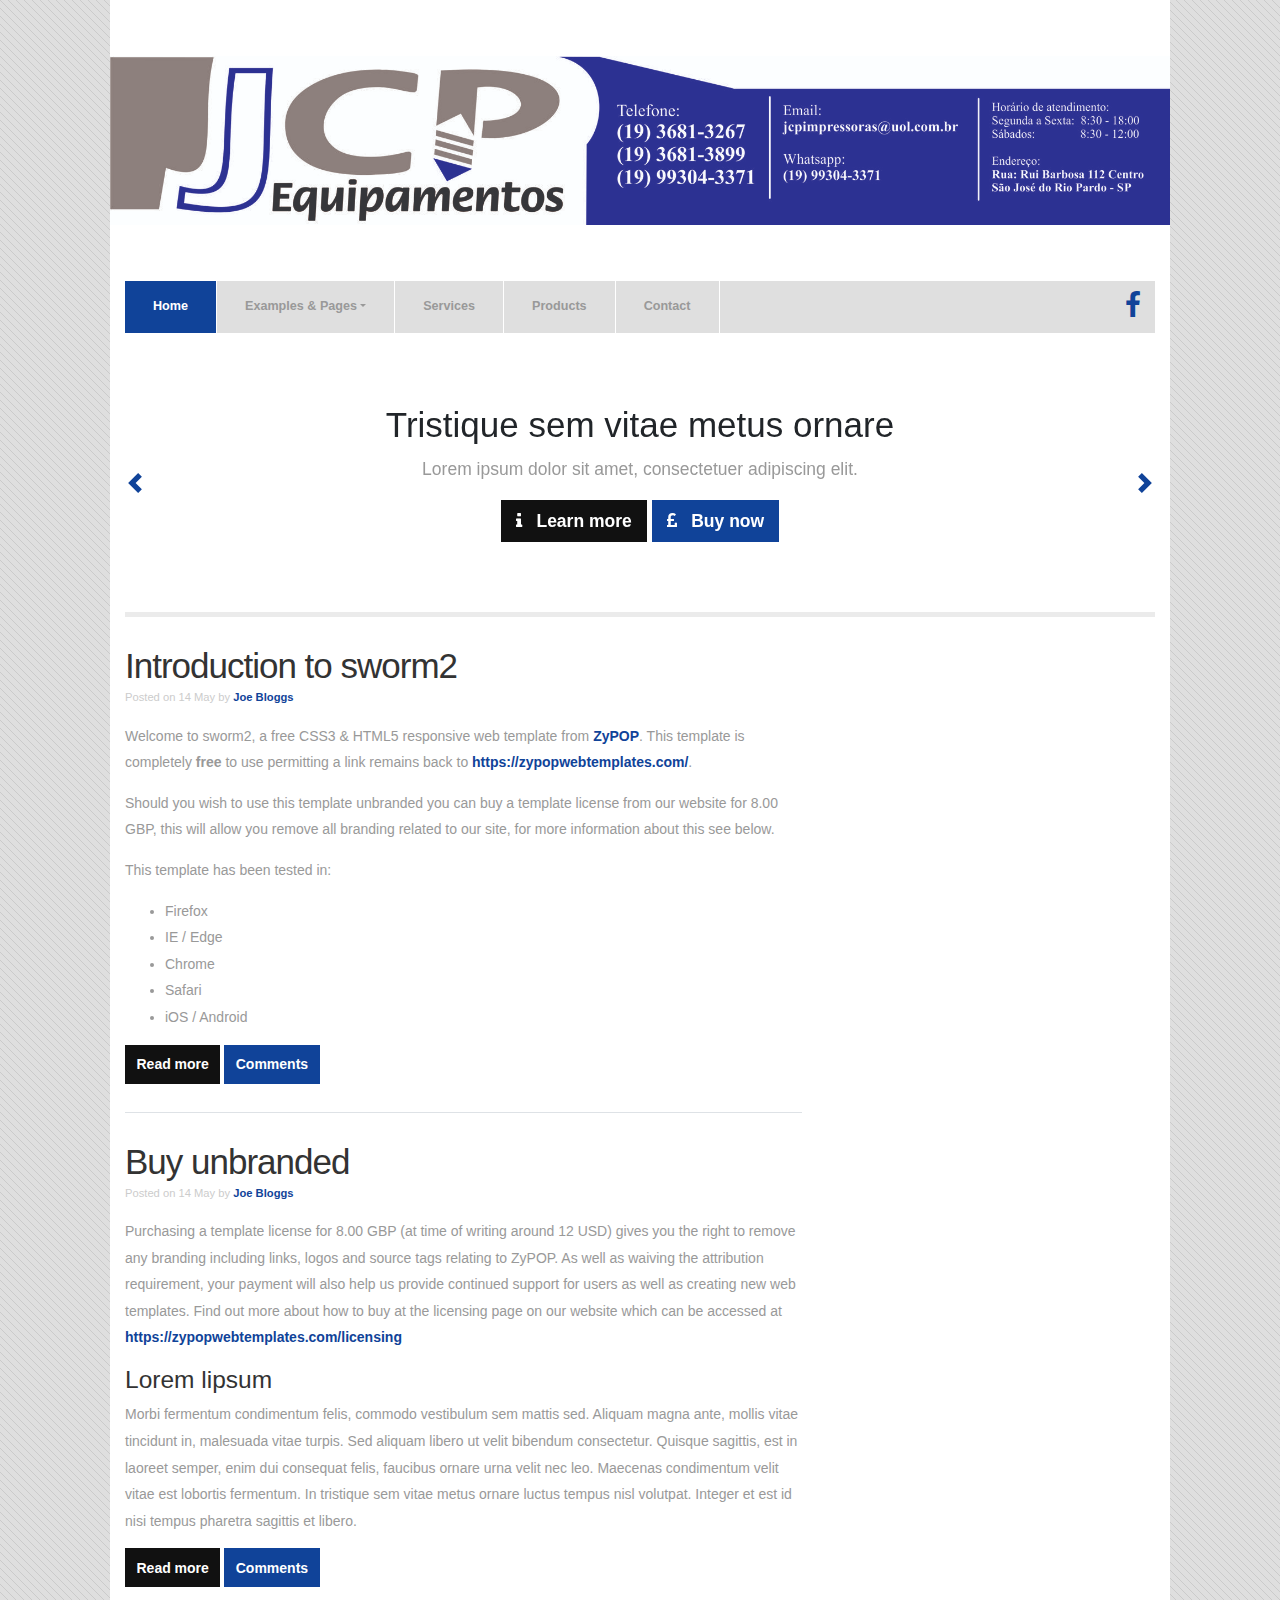
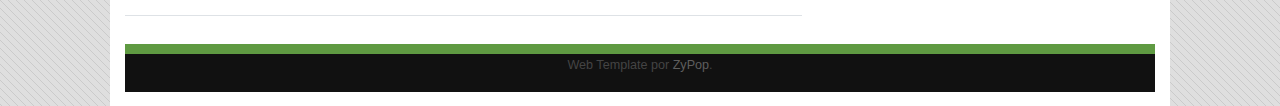
<file: Test/index.html>
<!doctype html>
<html lang="en">
	<head>
        <title>MyCompany - ZyPop Web Templates</title>

        <meta charset="utf-8">
        <meta name="viewport" content="width=device-width, initial-scale=1, shrink-to-fit=no">


        <!-- Main CSS --> 
        <link rel="stylesheet" href="css/style.css">

        <!-- Font Awesome -->
        <link href="https://maxcdn.bootstrapcdn.com/font-awesome/4.7.0/css/font-awesome.min.css" rel="stylesheet">
    </head>
  
    <body>
        <style>
.fixed-ratio-resize { /* basic responsive img */
	max-width: 100%;
	height: auto;
	width: auto\9; /* IE8 */
}
</style>
        <!-- Header -->
        <div class="container">
            <div class="header-wrap d-none d-md-block">
                <div class="row">
                    
                    <!-- Left header box -->
                    <header class="col-16 text-left">
                        <h1><img class="fixed-ratio-resize" src="logojcp3.jpg" alt=""/></h1>
                    </header>
                </div>
            </div>
        </div>

        
        <!-- Main navigation -->
        <div class="container navbar-container">
            <nav class="navbar navbar-expand-md navbar-light">
            
                <!-- Company name shown on mobile -->
                <a class="navbar-brand d-md-none d-lg-none d-xl-none" href="#"><span>Company</span>Name</a>

                <!-- Mobile menu toggle -->
                <button class="navbar-toggler" type="button" data-toggle="collapse" data-target="#mainNavbar" aria-controls="mainNavbar" aria-expanded="false" aria-label="Toggle navigation">
                    <span class="navbar-toggler-icon"></span>
                </button>

                <!-- Main navigation items -->
                <div class="collapse navbar-collapse" id="mainNavbar">
                    <ul class="navbar-nav mr-auto">
                        <li class="nav-item active">
                                <a class="nav-link" href="index.html">Home <span class="sr-only">(current)</span></a>
                        </li>

                        <li class="nav-item dropdown">
                                    <a class="nav-link dropdown-toggle" data-toggle="dropdown" href="#" role="button" aria-haspopup="true" aria-expanded="false">Examples &amp; Pages</a>
                                    <div class="dropdown-menu navbar-dark bg-primary">
                                          <a class="dropdown-item" href="examples.html">Style Examples</a>
                                          <a class="dropdown-item" href="three-column.html">Three Column</a>
                                          <a class="dropdown-item" href="one-column.html">One column / no sidebar</a>
                                          <a class="dropdown-item"  href="text.html">Text / left sidebar</a>
                                    </div>
                        </li>


                        <li class="nav-item">
                                <a class="nav-link" href="#">Services</a>
                        </li>

                        <li class="nav-item">
                                <a class="nav-link" href="#">Products</a>
                        </li>

                        <li class="nav-item">
                                <a class="nav-link" href="#">Contact</a>
                        </li>
                    </ul>
                    
                    <a href="#"><i class="fa fa-facebook fa-2x"></i></a>
                    
                </div>            
            </nav>
        </div>

        <!-- Jumbtron / Slider -->
        <div class="jumbotron-wrap">
            <div class="container">
                <div id="mainCarousel" class="carousel slide" data-ride="carousel">
                    <div class="carousel-inner">
                        <div class="carousel-item active">
                            <div class="jumbotron">
                                <h1 class="text-center">Tristique sem vitae metus ornare </h1>
                                <p class="lead text-center">Lorem ipsum dolor sit amet, consectetuer adipiscing elit.</p>
                                <p class="lead text-center">
                                        <a class="btn btn-primary btn-lg" href="#" role="button"><i class="fa fa-info"></i> &nbsp; Learn more</a>
                                    <a class="btn btn-secondary btn-lg" href="#" role="button"><i class="fa fa-gbp"></i> &nbsp; Buy now</a>
                                </p>
                            </div>

                        </div>

                        <div class="carousel-item">
                            <div class="jumbotron">
                                <h1 class="text-center">Cras sit amet nibh libero, in gravida nulla</h1>
                                <p class="lead text-center">Nulla vel metus scelerisque ante sollicitudin. Cras purus odio.</p>
                                <p class="lead text-center">
                                        <a class="btn btn-outline-primary btn-lg" href="#" role="button"><i class="fa fa-info"></i> &nbsp; Learn more</a>
                                    <a class="btn btn-outline-secondary btn-lg" href="#" role="button"><i class="fa fa-gbp"></i> &nbsp; Buy now</a>
                                </p>
                            </div>

                        </div>
                    </div>

                    <a class="carousel-control-prev" href="#mainCarousel" role="button" data-slide="prev">
                            <span class="carousel-control-prev-icon" aria-hidden="true"></span>
                            <span class="sr-only">Previous</span>
                    </a>
                    <a class="carousel-control-next" href="#mainCarousel" role="button" data-slide="next">
                            <span class="carousel-control-next-icon" aria-hidden="true"></span>
                        <span class="sr-only">Next</span>
                    </a>
                </div>
            </div>
        </div>

        <!-- Main content area -->
        <main class="container">
            <div class="row">
                
                <!-- Main content -->
                <div class="col-md-8">
                    <article>
                        <h2 class="article-title">Introduction to sworm2</h2>

                        <p class="article-meta">Posted on <time datetime="2017-05-14">14 May</time> by <a href="#" rel="author">Joe Bloggs</a></p>

                        <p>Welcome to sworm2, a free CSS3 &amp; HTML5 responsive web template from <a href="https://zypopwebtemplates.com/" title="ZyPOP">ZyPOP</a>. This template is completely <strong>free</strong> to use permitting a link remains back to  <a href="https://zypopwebtemplates.com/" title="ZyPOP">https://zypopwebtemplates.com/</a>.</p>

                        <p> Should you wish to use this template unbranded you can buy a template license from our website for 8.00 GBP, this will allow you remove all branding related to our site, for more information about this see below.</p>	

                        <p>This template has been tested in:</p>

                        <ul>
                            <li>Firefox</li>
                            <li>IE / Edge</li>
                            <li>Chrome</li>
                            <li>Safari</li>
                            <li>iOS / Android</li>
                        </ul>

                        <a href="#" class="btn btn-primary">Read more</a>
                        <a href="#" class="btn btn-secondary">Comments</a>

                    </article>

                    <article>

                        <h2 class="article-title">Buy unbranded</h2>
                        <p class="article-meta">Posted on <time datetime="2013-05-14">14 May</time> by <a href="#" rel="author">Joe Bloggs</a></p>

                        <p>Purchasing a template license for 8.00 GBP (at time of writing around 12 USD) gives you the right to remove any branding including links, logos and source tags relating to ZyPOP. As well as waiving the attribution requirement, your payment will also help us provide continued support for users as well as creating new web templates. Find out more about how to buy at the licensing page on our website which can be accessed at <a href="https://zypopwebtemplates.com/licensing" title="template license">https://zypopwebtemplates.com/licensing</a></p>

                        <h3>Lorem lipsum</h3>

                        <p>Morbi fermentum condimentum felis, commodo vestibulum sem mattis sed. Aliquam magna ante, mollis vitae tincidunt in, malesuada vitae turpis. Sed aliquam libero ut velit bibendum consectetur. Quisque sagittis, est in laoreet semper, enim dui consequat felis, faucibus ornare urna velit nec leo. Maecenas condimentum velit vitae est lobortis fermentum. In tristique sem vitae metus ornare luctus tempus nisl volutpat. Integer et est id nisi tempus pharetra sagittis et libero.</p>

                        <a href="#" class="btn btn-primary">Read more</a>
                        <a href="#" class="btn btn-secondary">Comments</a>
                    </article>
                    
                </div>
        <!-- Footer -->
        <div class="container footer-container">
            <footer class="footer">
                <div class="footer-bottom">
                        <p class="text-center">Web Template por <a href="https://zypopwebtemplates.com/">ZyPop</a>.</p>
                </div>
            </footer>
        </div> 



        <!-- Bootcamp JavaScript -->
        <!-- jQuery first, then Popper.js, then Bootstrap JS -->
        <script src="https://code.jquery.com/jquery-3.2.1.slim.min.js" integrity="sha384-KJ3o2DKtIkvYIK3UENzmM7KCkRr/rE9/Qpg6aAZGJwFDMVNA/GpGFF93hXpG5KkN" crossorigin="anonymous"></script>
        <script src="https://cdnjs.cloudflare.com/ajax/libs/popper.js/1.12.3/umd/popper.min.js" integrity="sha384-vFJXuSJphROIrBnz7yo7oB41mKfc8JzQZiCq4NCceLEaO4IHwicKwpJf9c9IpFgh" crossorigin="anonymous"></script>
        <script src="https://maxcdn.bootstrapcdn.com/bootstrap/4.0.0-beta.2/js/bootstrap.min.js" integrity="sha384-alpBpkh1PFOepccYVYDB4do5UnbKysX5WZXm3XxPqe5iKTfUKjNkCk9SaVuEZflJ" crossorigin="anonymous"></script>

    </body>
</html>
</file>
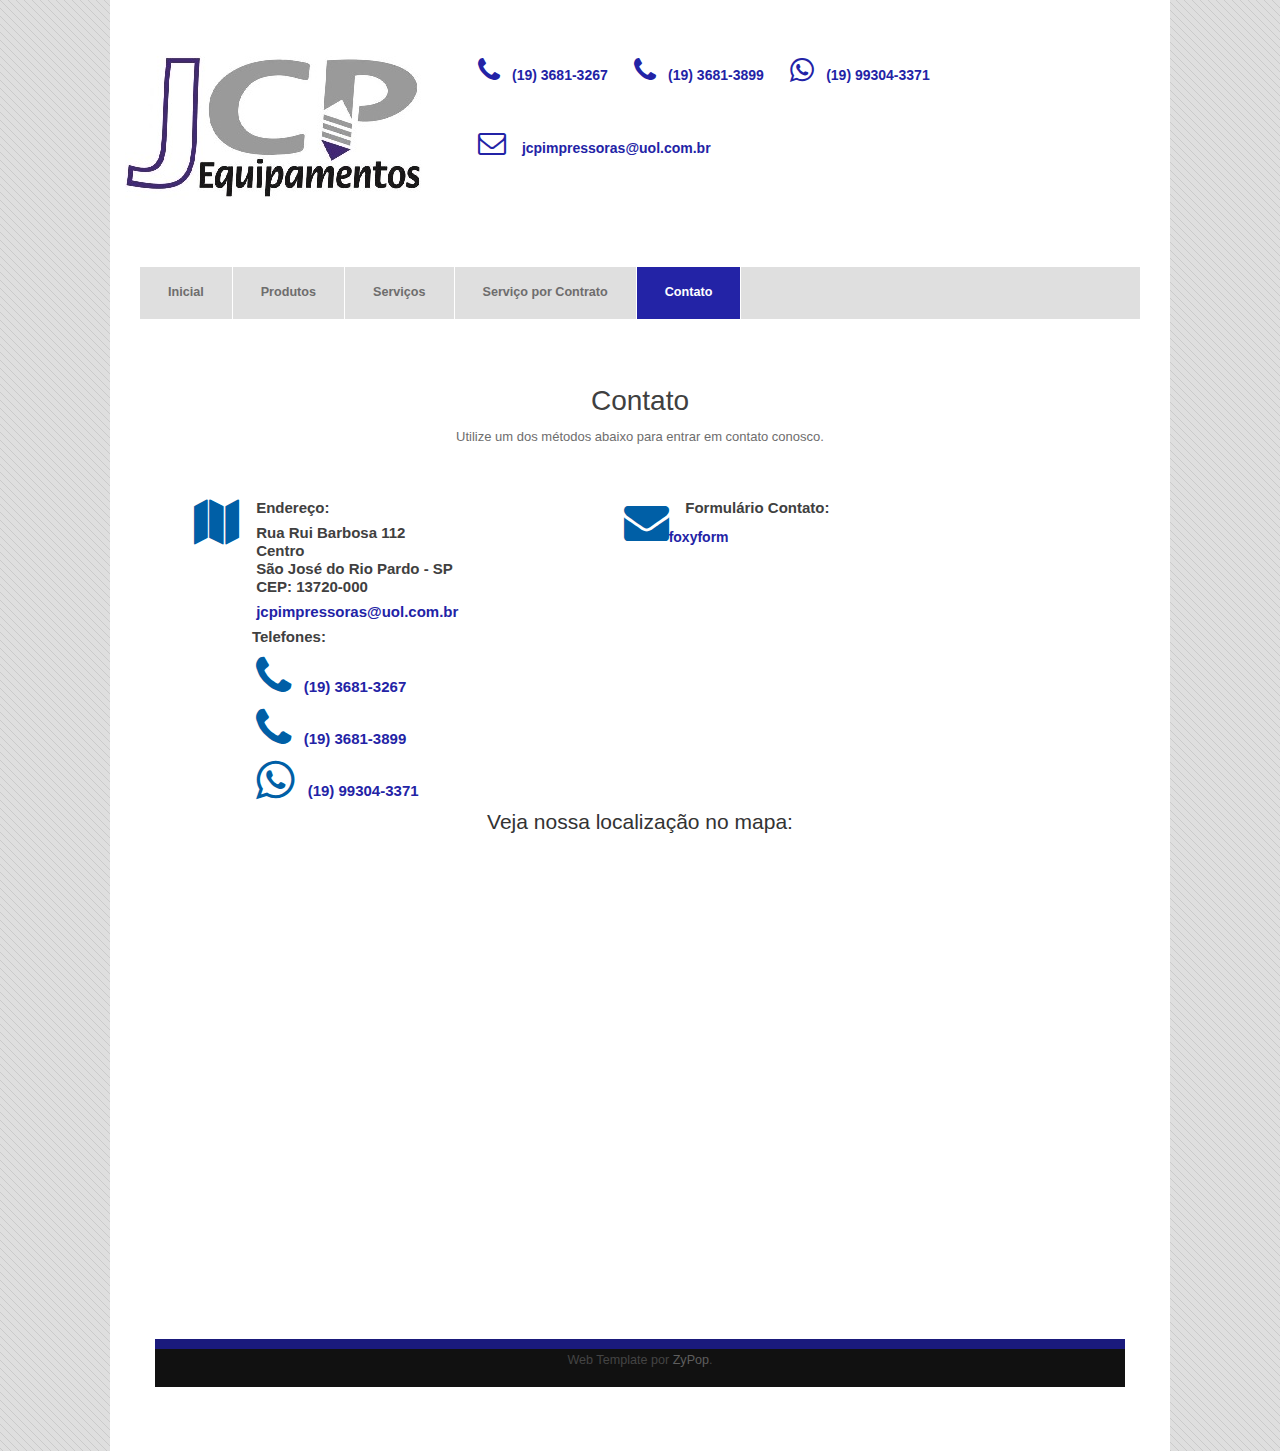
<file: contato.html>
<!doctype html>
<html lang="en">
	<head>
        <title>JCP Equipamentos</title>

        <meta charset="utf-8">
        <meta name="viewport" content="width=device-width, initial-scale=1, shrink-to-fit=no">


        <!-- Main CSS --> 
        <link rel="stylesheet" href="css/style.css">
		<link rel="stylesheet" href="css/style2.css">

        <!-- Font Awesome -->
        <link href="https://maxcdn.bootstrapcdn.com/font-awesome/4.7.0/css/font-awesome.min.css" rel="stylesheet">
    </head>
  
    <body>
        <style>
.fixed-ratio-resize { /* basic responsive img */
	max-width: 100%;
	height: auto;
	width: auto\9; /* IE8 */
}
</style>
        <!-- Header -->
        <div class="container">
            <div class="header-wrap d-none d-md-block">
                <div class="row">
                    
                    <!-- Left header box -->
                    <header class="col-4 text-left">
                        <h1><img src="logojcp.jpg" alt=""/></h1>
                    </header
					 <!-- Right header box -->
                    <div class="col-8 text-left">               
                        <p class="header-social-icons social-icons">
                            <a href="tel:+1936813267"><i class="fa fa-phone fa-2x"></i>&nbsp &nbsp(19) 3681-3267 &nbsp </a>
                            <a href="tel:+1936813899"><i class="fa fa-phone fa-2x"></i>&nbsp &nbsp(19) 3681-3899 &nbsp </a>
							<a href="tel:+19993043371"><i class="fa fa-whatsapp fa-2x"></i>&nbsp &nbsp(19) 99304-3371 &nbsp </a>
							</p>
							<p>&nbsp
							</p>
                            <p class="header-social-icons social-icons">
							<a href="mailto:jcpimpressoras@uol.com.br"><i class="fa fa-envelope-o fa-2x"></i>&nbsp &nbsp jcpimpressoras@uol.com.br &nbsp</a>
						</p>
                        
                </div>
            </div>
        </div>

        
        <!-- Main navigation -->
        <div class="container navbar-container">
            <nav class="navbar navbar-expand-md navbar-light">
            
                <!-- Company name shown on mobile -->
                <a class="navbar-brand d-md-none d-lg-none d-xl-none" href="#"><span>JCP</span>Equipamentos</a>

                <!-- Mobile menu toggle -->
                <button class="navbar-toggler" type="button" data-toggle="collapse" data-target="#mainNavbar" aria-controls="mainNavbar" aria-expanded="false" aria-label="Toggle navigation">
                    <span class="navbar-toggler-icon"></span>
                </button>

                <!-- Main navigation items -->
                <div class="collapse navbar-collapse" id="mainNavbar">
                    <ul class="navbar-nav mr-auto">
                        <li class="nav-item">
                                <a class="nav-link" href="http://jcpequipamentos.com.br/index.html">Inicial </a>
                        </li>
                     <li class="nav-item">
                                <a class="nav-link" href="http://jcpequipamentos.com.br/produtos.html">Produtos</a>
                        </li>
                        <li class="nav-item">
                                <a class="nav-link" href="http://jcpequipamentos.com.br/servicos.html">Serviços</a>
                        </li>
                        <li class="nav-item">
                                <a class="nav-link" href="http://jcpequipamentos.com.br/contrato.html">Serviço por Contrato</a>
                        </li>

                        <li class="nav-item active">
                                <a class="nav-link" href="http://jcpequipamentos.com.br/contato.html">Contato <span class="sr-only">(current)</a>
                        </li>
                    </ul>
                
                </div>            
            </nav>
        </div>
                
                <!-- Main content -->
				<section class="services">
            <h2 class="section-title">Contato</h2>
            <p class="desc">Utilize um dos métodos abaixo para entrar em contato conosco.</p>
            <div class="container">
                <div class="row">
                    <div class="col-md-5 col-sm-5 col-xs-12">
                        <div class="media">
                            <div class="media-left media-middle">
                                &nbsp &nbsp &nbsp &nbsp &nbsp &nbsp &nbsp <i class="fa fa-map"></i>
                            </div>
                            <div class="media-body">
                                <h4 class="media-heading">&nbsp &nbsp Endereço:</h4>
                                 <h4>&nbsp &nbsp Rua Rui Barbosa 112<br />&nbsp &nbsp Centro<br />&nbsp &nbsp S&atilde;o Jos&eacute; do Rio Pardo - SP<br />&nbsp &nbsp CEP: 13720-000</h4>
								 <h4>&nbsp &nbsp <a href="mailto:jcpimpressoras@uol.com.br">jcpimpressoras@uol.com.br</a></h4>
<h4>&nbsp &nbspTelefones:&nbsp;</h4>
<h4>&nbsp &nbsp <a href="tel:+1936813267"><i class="fa fa-phone fa-2x"></i>&nbsp &nbsp(19) 3681-3267 &nbsp </a></h4>
                          <h4>&nbsp &nbsp <a href="tel:+1936813899"><i class="fa fa-phone fa-2x"></i>&nbsp &nbsp(19) 3681-3899 &nbsp </a></h4>
							<h4>&nbsp &nbsp <a href="tel:+19993043371"><i class="fa fa-whatsapp fa-2x"></i>&nbsp &nbsp(19) 99304-3371 &nbsp </a></h4>
							
                            </div>
                        </div>
                    </div>
                    <div class="col-md-6 col-sm-6 col-xs-12">
                        <div class="media">
                            <div class="media-left media-middle">
                              &nbsp &nbsp &nbsp &nbsp &nbsp &nbsp &nbsp   <i class="fa fa-envelope"></i>
                            </div>
                            <div class="media-body">
                                <h4 class="media-heading">&nbsp &nbsp Formulário Contato:</h4>
                                <p><!-- Do not change the code! -->
<a id="foxyform_embed_link_192206" href="http://br.foxyform.com/">foxyform</a>
<script type="text/javascript">
(function(d, t){
   var g = d.createElement(t),
       s = d.getElementsByTagName(t)[0];
   g.src = "http://br.foxyform.com/js.php?id=192206&sec_hash=d03247b38a7&width=350px";
   s.parentNode.insertBefore(g, s);
}(document, "script"));
</script>
<!-- Do not change the code! --></p>
                            </div>
                        </div>
                    </div>
                    				<div class="container">
           
           <div align="center" class="col-md-12 col-sm-12 col-xs-12 text-center">
		   <h4><p>Veja nossa localização no mapa:</p><br /></h4>
		             <iframe src="https://www.google.com/maps/embed?pb=!1m18!1m12!1m3!1d3709.7333027420127!2d-46.893633685020724!3d-21.59633099785186!2m3!1f0!2f0!3f0!3m2!1i1024!2i768!4f13.1!3m3!1m2!1s0x94b7cde8c8706717%3A0xad56b2b00d059fb6!2sJCP%20Impressoras%20e%20Equipamentos!5e0!3m2!1spt-BR!2sbr!4v1587142051804!5m2!1spt-BR!2sbr" width="600" height="450" frameborder="0" style="border:0;" allowfullscreen="" aria-hidden="false" tabindex="0"></iframe>
                    </div>
        <!-- Footer -->
        <div class="container footer-container">
            <footer class="footer">
                <div class="footer-bottom">
                        <p class="text-center">Web Template por <a href="https://zypopwebtemplates.com/">ZyPop</a>.</p>
                </div>
            </footer>
        </div> 



        <!-- Bootcamp JavaScript -->
        <!-- jQuery first, then Popper.js, then Bootstrap JS -->
        <script src="https://code.jquery.com/jquery-3.2.1.slim.min.js" integrity="sha384-KJ3o2DKtIkvYIK3UENzmM7KCkRr/rE9/Qpg6aAZGJwFDMVNA/GpGFF93hXpG5KkN" crossorigin="anonymous"></script>
        <script src="https://cdnjs.cloudflare.com/ajax/libs/popper.js/1.12.3/umd/popper.min.js" integrity="sha384-vFJXuSJphROIrBnz7yo7oB41mKfc8JzQZiCq4NCceLEaO4IHwicKwpJf9c9IpFgh" crossorigin="anonymous"></script>
        <script src="https://maxcdn.bootstrapcdn.com/bootstrap/4.0.0-beta.2/js/bootstrap.min.js" integrity="sha384-alpBpkh1PFOepccYVYDB4do5UnbKysX5WZXm3XxPqe5iKTfUKjNkCk9SaVuEZflJ" crossorigin="anonymous"></script>

    </body>
</html>
</file>
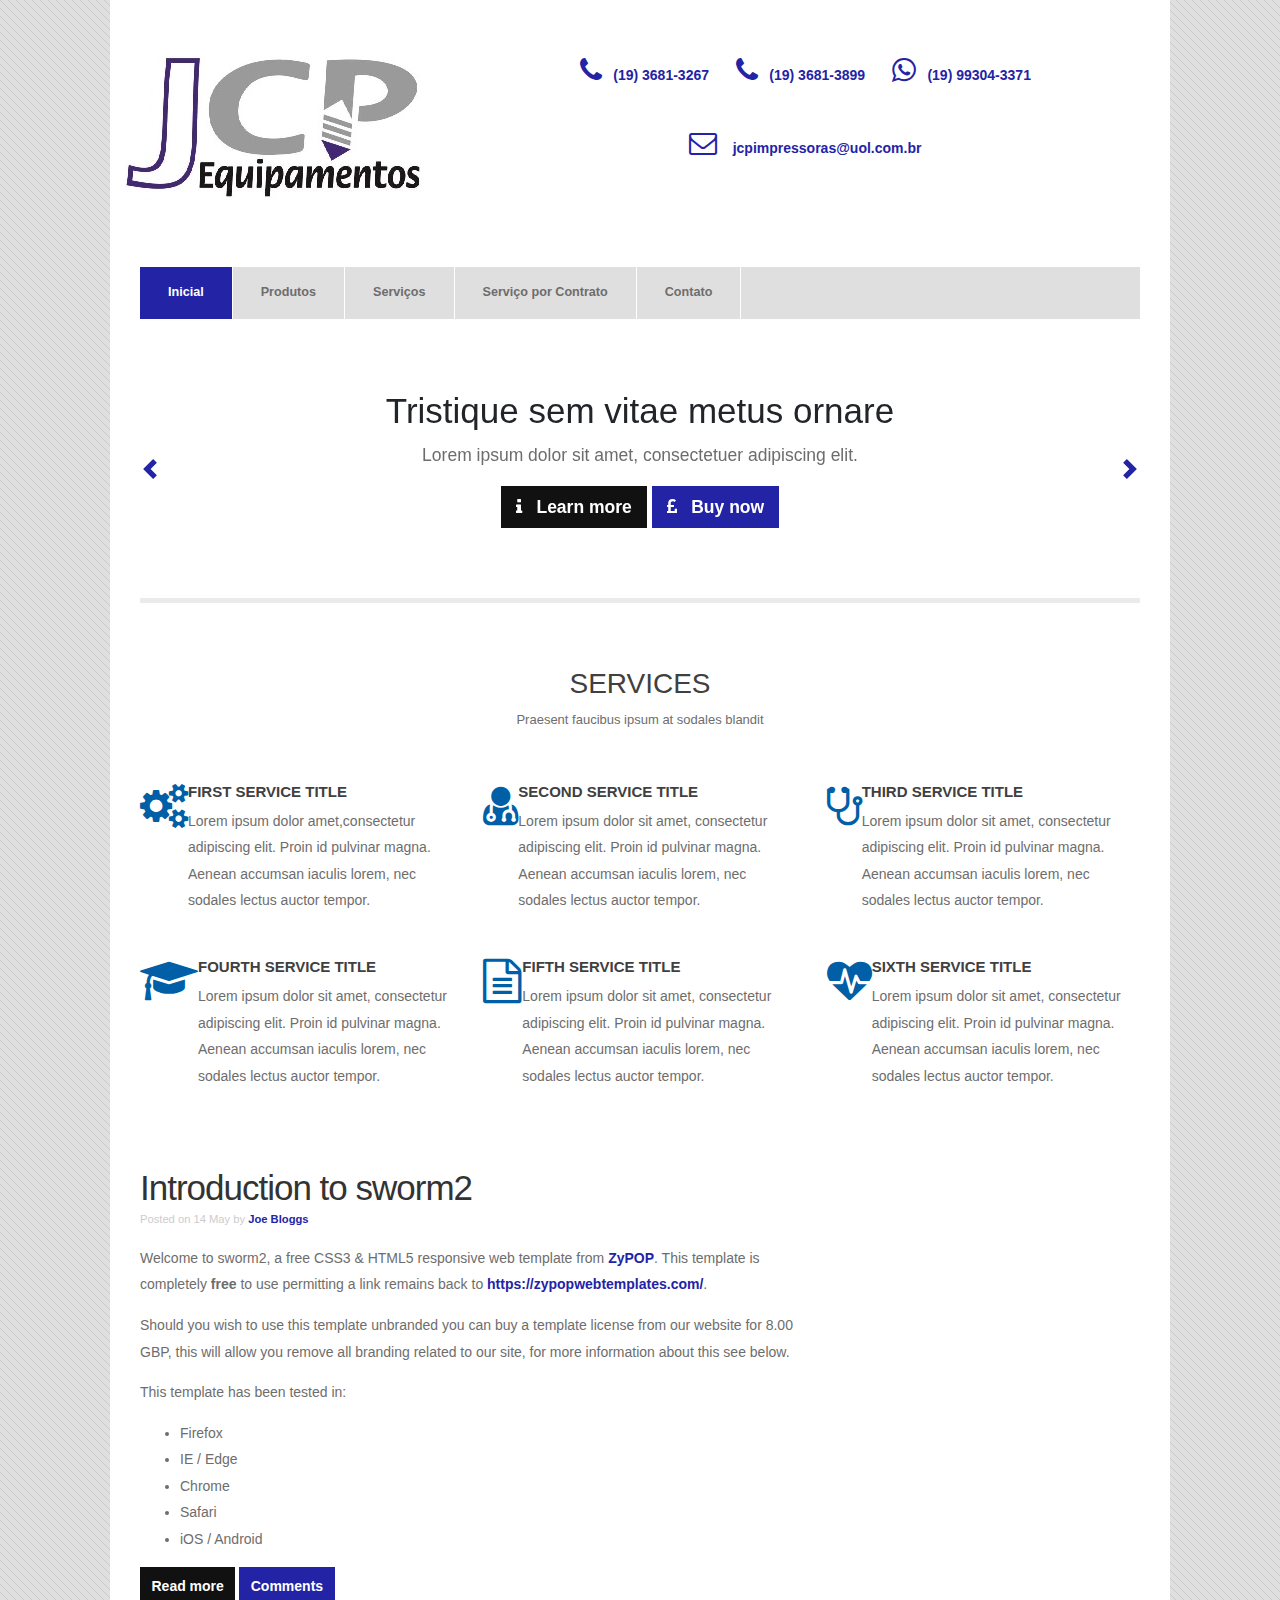
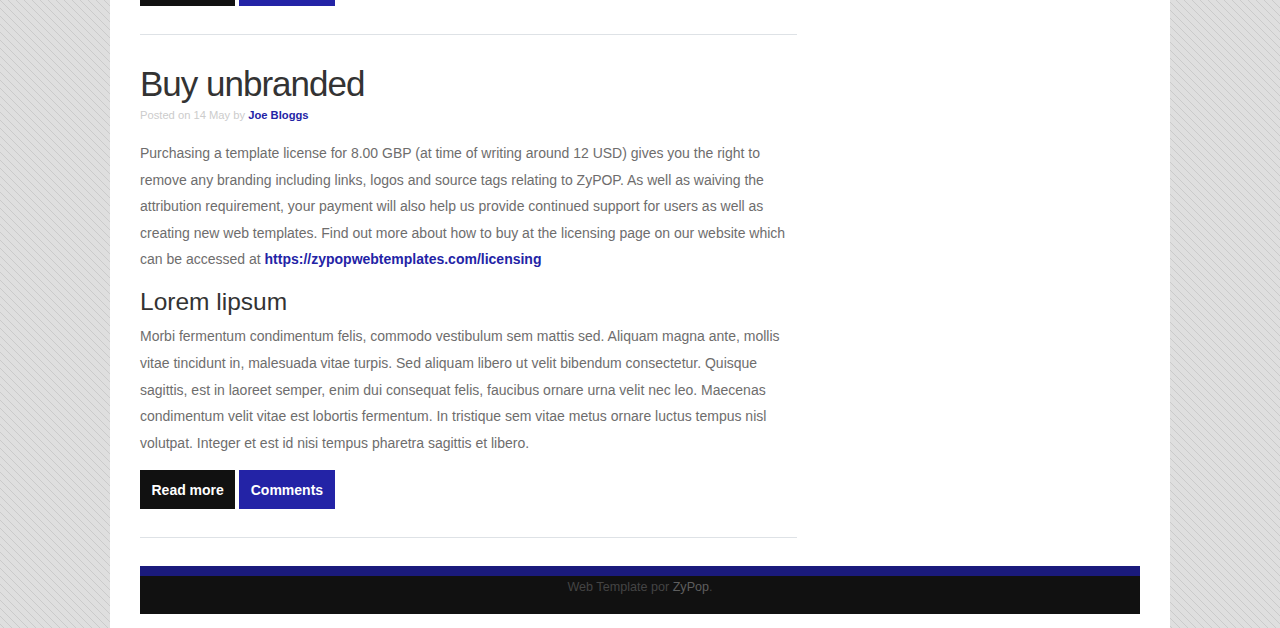
<file: index2.html>
<!doctype html>
<html lang="en">
	<head>
        <title>JCP Equipamentos</title>

        <meta charset="utf-8">
        <meta name="viewport" content="width=device-width, initial-scale=1, shrink-to-fit=no">


        <!-- Main CSS --> 
        <link rel="stylesheet" href="css/style.css">
		<link rel="stylesheet" href="css/style2.css">

        <!-- Font Awesome -->
        <link href="https://maxcdn.bootstrapcdn.com/font-awesome/4.7.0/css/font-awesome.min.css" rel="stylesheet">
    </head>
  
    <body>
        <style>
.fixed-ratio-resize { /* basic responsive img */
	max-width: 100%;
	height: auto;
	width: auto\9; /* IE8 */
}
</style>
        <!-- Header -->
        <div class="container">
            <div class="header-wrap d-none d-md-block">
                <div class="row">
                    
                    <!-- Left header box -->
                    <header class="col-4 text-left">
                        <h1><img src="logojcp.jpg" alt=""/></h1>
                    </header
					 <!-- Right header box -->
                    <div class="col-8 text-center">               
                        <p class="header-social-icons social-icons">
                            <a href="tel:+1936813267"><i class="fa fa-phone fa-2x"></i>&nbsp &nbsp(19) 3681-3267 &nbsp </a>
                            <a href="tel:+1936813899"><i class="fa fa-phone fa-2x"></i>&nbsp &nbsp(19) 3681-3899 &nbsp </a>
							<a href="tel:+19993043371"><i class="fa fa-whatsapp fa-2x"></i>&nbsp &nbsp(19) 99304-3371 &nbsp </a>
							</p>
							<p>&nbsp
							</p>
                            <p class="header-social-icons social-icons">
							<a href="mailto:jcpimpressoras@uol.com.br"><i class="fa fa-envelope-o fa-2x"></i>&nbsp &nbsp jcpimpressoras@uol.com.br &nbsp</a>
						</p>
                        
                </div>
            </div>
        </div>

        
        <!-- Main navigation -->
        <div class="container navbar-container">
            <nav class="navbar navbar-expand-md navbar-light">
            
                <!-- Company name shown on mobile -->
                <a class="navbar-brand d-md-none d-lg-none d-xl-none" href="#"><span>JCP</span>Equipamentos</a>

                <!-- Mobile menu toggle -->
                <button class="navbar-toggler" type="button" data-toggle="collapse" data-target="#mainNavbar" aria-controls="mainNavbar" aria-expanded="false" aria-label="Toggle navigation">
                    <span class="navbar-toggler-icon"></span>
                </button>

                <!-- Main navigation items -->
                <div class="collapse navbar-collapse" id="mainNavbar">
                    <ul class="navbar-nav mr-auto">
                        <li class="nav-item active">
                                <a class="nav-link" href="http://jcpequipamentos.com.br/index.html">Inicial <span class="sr-only">(current)</span></a>
                        </li>
                     <li class="nav-item">
                                <a class="nav-link" href="http://jcpequipamentos.com.br/produtos.html">Produtos</a>
                        </li>
                        <li class="nav-item">
                                <a class="nav-link" href="http://jcpequipamentos.com.br/servicos.html">Serviços</a>
                        </li>
                        <li class="nav-item">
                                <a class="nav-link" href="http://jcpequipamentos.com.br/contrato.html">Serviço por Contrato</a>
                        </li>

                        <li class="nav-item">
                                <a class="nav-link" href="http://jcpequipamentos.com.br/contato.html">Contato</a>
                        </li>
                    </ul>
                
                </div>            
            </nav>
        </div>

        <!-- Jumbtron / Slider -->
        <div class="jumbotron-wrap">
            <div class="container">
                <div id="mainCarousel" class="carousel slide" data-ride="carousel">
                    <div class="carousel-inner">
                        <div class="carousel-item active">
                            <div class="jumbotron">
                                <h1 class="text-center">Tristique sem vitae metus ornare </h1>
                                <p class="lead text-center">Lorem ipsum dolor sit amet, consectetuer adipiscing elit.</p>
                                <p class="lead text-center">
                                        <a class="btn btn-primary btn-lg" href="#" role="button"><i class="fa fa-info"></i> &nbsp; Learn more</a>
                                    <a class="btn btn-secondary btn-lg" href="#" role="button"><i class="fa fa-gbp"></i> &nbsp; Buy now</a>
                                </p>
                            </div>

                        </div>

                        <div class="carousel-item">
                            <div class="jumbotron">
                                <h1 class="text-center">Cras sit amet nibh libero, in gravida nulla</h1>
                                <p class="lead text-center">Nulla vel metus scelerisque ante sollicitudin. Cras purus odio.</p>
                                <p class="lead text-center">
                                        <a class="btn btn-outline-primary btn-lg" href="#" role="button"><i class="fa fa-info"></i> &nbsp; Learn more</a>
                                    <a class="btn btn-outline-secondary btn-lg" href="#" role="button"><i class="fa fa-gbp"></i> &nbsp; Buy now</a>
                                </p>
                            </div>

                        </div>
                    </div>

                    <a class="carousel-control-prev" href="#mainCarousel" role="button" data-slide="prev">
                            <span class="carousel-control-prev-icon" aria-hidden="true"></span>
                            <span class="sr-only">Anterior</span>
                    </a>
                    <a class="carousel-control-next" href="#mainCarousel" role="button" data-slide="next">
                            <span class="carousel-control-next-icon" aria-hidden="true"></span>
                        <span class="sr-only">Próximo</span>
                    </a>
                </div>
            </div>
        </div>

        <!-- Main content area -->
		 <section class="services">
            <h2 class="section-title">SERVICES</h2>
            <p class="desc">Praesent faucibus ipsum at sodales blandit</p>
            <div class="container">
                <div class="row">
                    <div class="col-md-4 col-sm-6 col-xs-12">
                        <div class="media">
                            <div class="media-left media-middle">
                                <i class="fa fa-cogs"></i>
                            </div>
                            <div class="media-body">
                                <h4 class="media-heading">FIRST SERVICE TITLE</h4>
                                <p>Lorem ipsum dolor amet,consectetur adipiscing elit. Proin id pulvinar magna. Aenean accumsan iaculis lorem, nec sodales lectus auctor tempor.</p>
                            </div>
                        </div>
                    </div>
                    <div class="col-md-4 col-sm-6 col-xs-12">
                        <div class="media">
                            <div class="media-left media-middle">
                                <i class="fa fa-user-md"></i>
                            </div>
                            <div class="media-body">
                                <h4 class="media-heading">SECOND SERVICE TITLE</h4>
                                <p>Lorem ipsum dolor sit amet, consectetur adipiscing elit. Proin id pulvinar magna. Aenean accumsan iaculis lorem, nec sodales lectus auctor tempor.</p>
                            </div>
                        </div>
                    </div>
                    <div class="col-md-4 col-sm-6 col-xs-12">
                        <div class="media">
                            <div class="media-left media-middle">
                                <i class="fa fa-stethoscope"></i>
                            </div>
                            <div class="media-body">
                                <h4 class="media-heading">THIRD SERVICE TITLE</h4>
                                <p>Lorem ipsum dolor sit amet, consectetur adipiscing elit. Proin id pulvinar magna. Aenean accumsan iaculis lorem, nec sodales lectus auctor tempor.</p>
                            </div>
                        </div>
                    </div>
                    <div class="col-md-4 col-sm-6 col-xs-12">
                        <div class="media">
                            <div class="media-left media-middle">
                                <i class="fa fa-graduation-cap"></i>
                            </div>
                            <div class="media-body">
                                <h4 class="media-heading">FOURTH SERVICE TITLE</h4>
                                <p>Lorem ipsum dolor sit amet, consectetur adipiscing elit. Proin id pulvinar magna. Aenean accumsan iaculis lorem, nec sodales lectus auctor tempor.</p>
                            </div>
                        </div>
                    </div>
                    <div class="col-md-4 col-sm-6 col-xs-12">
                        <div class="media">
                            <div class="media-left media-middle">
                                <i class="fa fa-file-text-o"></i>
                            </div>
                            <div class="media-body">
                                <h4 class="media-heading">FIFTH SERVICE TITLE</h4>
                                <p>Lorem ipsum dolor sit amet, consectetur adipiscing elit. Proin id pulvinar magna. Aenean accumsan iaculis lorem, nec sodales lectus auctor tempor.</p>
                            </div>
                        </div>
                    </div>
                    <div class="col-md-4 col-sm-6 col-xs-12">
                        <div class="media">
                            <div class="media-left media-middle">
                                <i class="fa fa-heartbeat"></i>
                            </div>
                            <div class="media-body">
                                <h4 class="media-heading">SIXTH SERVICE TITLE</h4>
                                <p>Lorem ipsum dolor sit amet, consectetur adipiscing elit. Proin id pulvinar magna. Aenean accumsan iaculis lorem, nec sodales lectus auctor tempor.</p>
                            </div>
                        </div>
                    </div>                     
                </div>
            </div>
        </section>
		
        <main class="container">
            <div class="row">
                
                <!-- Main content -->
                <div class="col-md-8">
                    <article>
                        <h2 class="article-title">Introduction to sworm2</h2>

                        <p class="article-meta">Posted on <time datetime="2017-05-14">14 May</time> by <a href="#" rel="author">Joe Bloggs</a></p>

                        <p>Welcome to sworm2, a free CSS3 &amp; HTML5 responsive web template from <a href="https://zypopwebtemplates.com/" title="ZyPOP">ZyPOP</a>. This template is completely <strong>free</strong> to use permitting a link remains back to  <a href="https://zypopwebtemplates.com/" title="ZyPOP">https://zypopwebtemplates.com/</a>.</p>

                        <p> Should you wish to use this template unbranded you can buy a template license from our website for 8.00 GBP, this will allow you remove all branding related to our site, for more information about this see below.</p>	

                        <p>This template has been tested in:</p>

                        <ul>
                            <li>Firefox</li>
                            <li>IE / Edge</li>
                            <li>Chrome</li>
                            <li>Safari</li>
                            <li>iOS / Android</li>
                        </ul>

                        <a href="#" class="btn btn-primary">Read more</a>
                        <a href="#" class="btn btn-secondary">Comments</a>

                    </article>

                    <article>

                        <h2 class="article-title">Buy unbranded</h2>
                        <p class="article-meta">Posted on <time datetime="2013-05-14">14 May</time> by <a href="#" rel="author">Joe Bloggs</a></p>

                        <p>Purchasing a template license for 8.00 GBP (at time of writing around 12 USD) gives you the right to remove any branding including links, logos and source tags relating to ZyPOP. As well as waiving the attribution requirement, your payment will also help us provide continued support for users as well as creating new web templates. Find out more about how to buy at the licensing page on our website which can be accessed at <a href="https://zypopwebtemplates.com/licensing" title="template license">https://zypopwebtemplates.com/licensing</a></p>

                        <h3>Lorem lipsum</h3>

                        <p>Morbi fermentum condimentum felis, commodo vestibulum sem mattis sed. Aliquam magna ante, mollis vitae tincidunt in, malesuada vitae turpis. Sed aliquam libero ut velit bibendum consectetur. Quisque sagittis, est in laoreet semper, enim dui consequat felis, faucibus ornare urna velit nec leo. Maecenas condimentum velit vitae est lobortis fermentum. In tristique sem vitae metus ornare luctus tempus nisl volutpat. Integer et est id nisi tempus pharetra sagittis et libero.</p>

                        <a href="#" class="btn btn-primary">Read more</a>
                        <a href="#" class="btn btn-secondary">Comments</a>
                    </article>
                    
                </div>
        <!-- Footer -->
        <div class="container footer-container">
            <footer class="footer">
                <div class="footer-bottom">
                        <p class="text-center">Web Template por <a href="https://zypopwebtemplates.com/">ZyPop</a>.</p>
                </div>
            </footer>
        </div> 



        <!-- Bootcamp JavaScript -->
        <!-- jQuery first, then Popper.js, then Bootstrap JS -->
        <script src="https://code.jquery.com/jquery-3.2.1.slim.min.js" integrity="sha384-KJ3o2DKtIkvYIK3UENzmM7KCkRr/rE9/Qpg6aAZGJwFDMVNA/GpGFF93hXpG5KkN" crossorigin="anonymous"></script>
        <script src="https://cdnjs.cloudflare.com/ajax/libs/popper.js/1.12.3/umd/popper.min.js" integrity="sha384-vFJXuSJphROIrBnz7yo7oB41mKfc8JzQZiCq4NCceLEaO4IHwicKwpJf9c9IpFgh" crossorigin="anonymous"></script>
        <script src="https://maxcdn.bootstrapcdn.com/bootstrap/4.0.0-beta.2/js/bootstrap.min.js" integrity="sha384-alpBpkh1PFOepccYVYDB4do5UnbKysX5WZXm3XxPqe5iKTfUKjNkCk9SaVuEZflJ" crossorigin="anonymous"></script>

    </body>
</html>
</file>
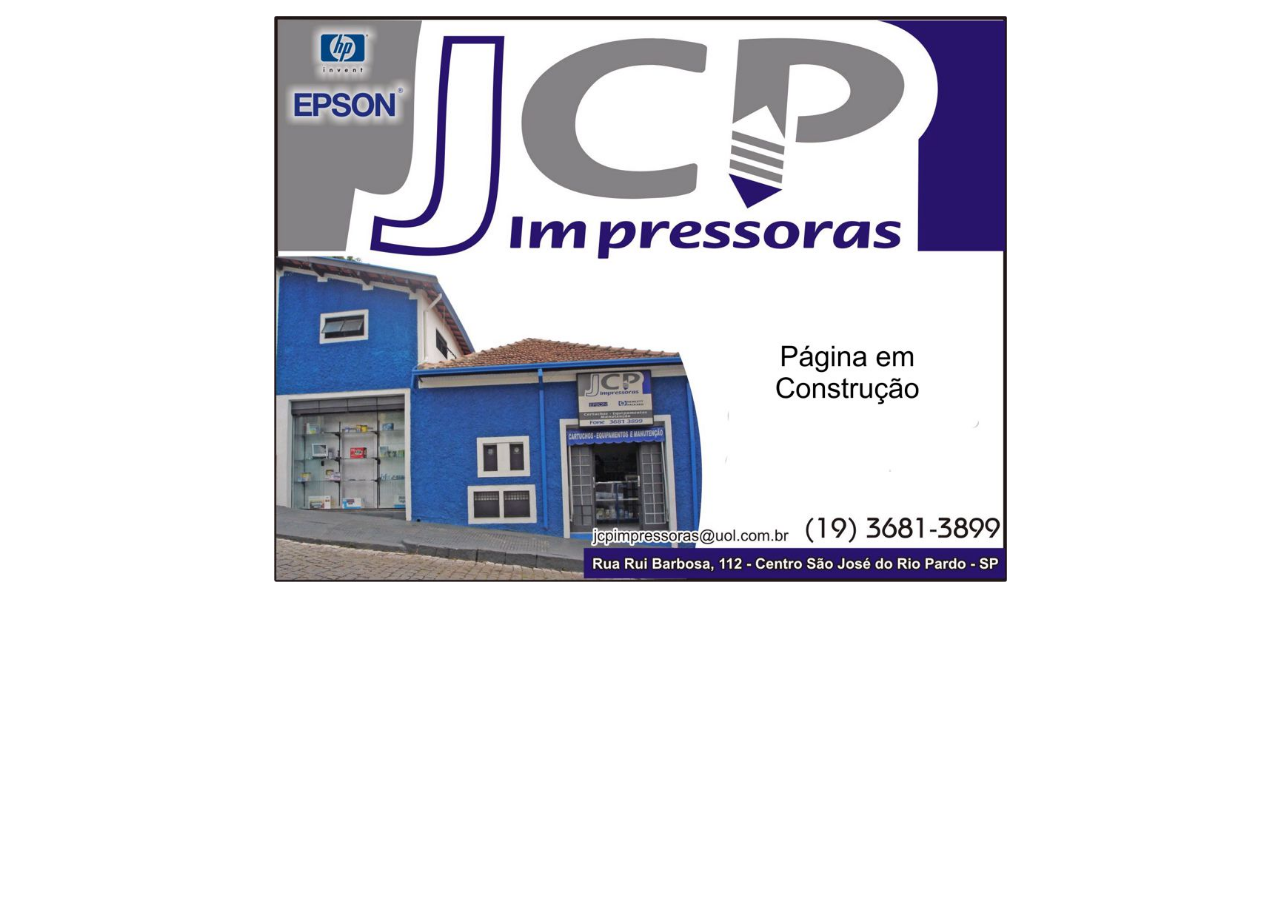
<file: indexold.html>
<!DOCTYPE html PUBLIC "-//W3C//DTD XHTML 1.0 Transitional//EN" "http://www.w3.org/TR/xhtml1/DTD/xhtml1-transitional.dtd">
<html xmlns="http://www.w3.org/1999/xhtml">
<head>
<!-- Global site tag (gtag.js) - Google Analytics -->
<script async src="https://www.googletagmanager.com/gtag/js?id=UA-110935443-1"></script>
<script>
  window.dataLayer = window.dataLayer || [];
  function gtag(){dataLayer.push(arguments);}
  gtag('js', new Date());
  gtag('config', 'UA-110935443-1');
</script>
<meta name="msvalidate.01" content="A7DFE8B9CF6BA6F3F87C6604AB5DBDE5" />
<title>JCP Equipamentos e Impressoras</title>
<meta name="Description" content="A JCP Equipamentos é especializada em venda e manutenção de microcomputadores, impressoras, no-breaks, redes, além de extensa linha de móveis para escritório.">
<meta name="Keywords" content="Computador, Notebook, Impressora, No-break, Redes, Cabeamento, Móveis, Cartuchos, Toners">
<link rel="icon" type="image/x-icon" href="http://jcpequipamentos.com.br/Icone.png" />
</head>

<body lang=PT-BR style='tab-interval:35.4pt'>

<div class=WordSection1>

<p class=MsoNormal align=center style='text-align:center'><span
style='mso-fareast-language:PT-BR;mso-no-proof:yes'><!--[if gte vml 1]><v:shapetype
 id="_x0000_t75" coordsize="21600,21600" o:spt="75" o:preferrelative="t"
 path="m@4@5l@4@11@9@11@9@5xe" filled="f" stroked="f">
 <v:stroke joinstyle="miter"/>
 <v:formulas>
  <v:f eqn="if lineDrawn pixelLineWidth 0"/>
  <v:f eqn="sum @0 1 0"/>
  <v:f eqn="sum 0 0 @1"/>
  <v:f eqn="prod @2 1 2"/>
  <v:f eqn="prod @3 21600 pixelWidth"/>
  <v:f eqn="prod @3 21600 pixelHeight"/>
  <v:f eqn="sum @0 0 1"/>
  <v:f eqn="prod @6 1 2"/>
  <v:f eqn="prod @7 21600 pixelWidth"/>
  <v:f eqn="sum @8 21600 0"/>
  <v:f eqn="prod @7 21600 pixelHeight"/>
  <v:f eqn="sum @10 21600 0"/>
 </v:formulas>
 <v:path o:extrusionok="f" gradientshapeok="t" o:connecttype="rect"/>
 <o:lock v:ext="edit" aspectratio="t"/>
</v:shapetype><v:shape id="Imagem_x0020_1" o:spid="_x0000_i1025" type="#_x0000_t75"
 alt="jcp foto loja 2" style='width:549.75pt;height:424.5pt;visibility:visible;
 mso-wrap-style:square'>
 <v:imagedata src="index_arquivos/image001.jpg" o:title="jcp foto loja 2"/>
</v:shape><![endif]--><![if !vml]><img width=733 height=566
src="index_arquivos/image002.jpg" alt="jcp foto loja 2" v:shapes="Imagem_x0020_1"><![endif]></span></p>

<p class=MsoNormal align=center style='text-align:center'><o:p>&nbsp;</o:p></p>

<p class=MsoNormal align=center style='text-align:center'><b style='mso-bidi-font-weight:
normal'><span style='font-size:14.0pt;line-height:106%;font-family:"Times New Roman",serif'> <o:p></o:p></span></b></p>

</div>

</body>

</html>
</file>
<file: Test/css/style.css>
@import url(https://fonts.googleapis.com/css?family=Source+Sans+Pro:300,400,700);
/********************************************************************
	ZYPOP - HTTPS://ZYPOPWEBTEMPLATES.COM
	FREE WEB TEMPLATES
********************************************************************/
/**
This file contains the CSS variables for this template, built on the Bootstrap framework 
See https://getbootstrap.com/docs/4.0/getting-started/introduction/ for more information
**/
/**
Font properties
**/
/**
Main colours
**/
/**
Change a few bootstrap defaults
**/
/**
Carousel settings
**/
/**
Set the max container widths
**/
/** 
Uncomment to remove all rounded corners
or change rounded corners from Bootstrap default values
**/
/*!
 * Bootstrap v4.0.0-beta.2 (https://getbootstrap.com)
 * Copyright 2011-2017 The Bootstrap Authors
 * Copyright 2011-2017 Twitter, Inc.
 * Licensed under MIT (https://github.com/twbs/bootstrap/blob/master/LICENSE)
 */
:root {
  --blue: #007bff;
  --indigo: #6610f2;
  --purple: #6f42c1;
  --pink: #e83e8c;
  --red: #dc3545;
  --orange: #fd7e14;
  --yellow: #ffc107;
  --green: #28a745;
  --teal: #20c997;
  --cyan: #17a2b8;
  --white: #fff;
  --gray: #868e96;
  --gray-dark: #343a40;
  --primary: #111;
  --secondary: #104399;
  --success: #28a745;
  --info: #17a2b8;
  --warning: #ffc107;
  --danger: #dc3545;
  --light: #f8f9fa;
  --dark: #343a40;
  --breakpoint-xs: 0;
  --breakpoint-sm: 576px;
  --breakpoint-md: 768px;
  --breakpoint-lg: 992px;
  --breakpoint-xl: 1200px;
  --font-family-sans-serif: -apple-system, BlinkMacSystemFont, "Segoe UI", Roboto, "Helvetica Neue", Arial, sans-serif, "Apple Color Emoji", "Segoe UI Emoji", "Segoe UI Symbol";
  --font-family-monospace: "SFMono-Regular", Menlo, Monaco, Consolas, "Liberation Mono", "Courier New", monospace; }

@media print {
  *,
  *::before,
  *::after {
    text-shadow: none !important;
    box-shadow: none !important; }

  a,
  a:visited {
    text-decoration: underline; }

  abbr[title]::after {
    content: " (" attr(title) ")"; }

  pre {
    white-space: pre-wrap !important; }

  pre,
  blockquote {
    border: 1px solid #999;
    page-break-inside: avoid; }

  thead {
    display: table-header-group; }

  tr,
  img {
    page-break-inside: avoid; }

  p,
  h2,
  h3 {
    orphans: 3;
    widows: 3; }

  h2,
  h3 {
    page-break-after: avoid; }

  .navbar {
    display: none; }

  .badge {
    border: 1px solid #000; }

  .table {
    border-collapse: collapse !important; }
    .table td,
    .table th {
      background-color: #fff !important; }

  .table-bordered th,
  .table-bordered td {
    border: 1px solid #ddd !important; } }
*,
*::before,
*::after {
  box-sizing: border-box; }

html {
  font-family: sans-serif;
  line-height: 1.15;
  -webkit-text-size-adjust: 100%;
  -ms-text-size-adjust: 100%;
  -ms-overflow-style: scrollbar;
  -webkit-tap-highlight-color: rgba(0, 0, 0, 0); }

@-ms-viewport {
  width: device-width; }
article, aside, dialog, figcaption, figure, footer, header, hgroup, main, nav, section {
  display: block; }

body {
  margin: 0;
  font-family: Verdana, Geneva, sans-serif;
  font-size: 1rem;
  font-weight: 400;
  line-height: 1.9;
  color: #999;
  text-align: left;
  background-color: #fff; }

[tabindex="-1"]:focus {
  outline: none !important; }

hr {
  box-sizing: content-box;
  height: 0;
  overflow: visible; }

h1, h2, h3, h4, h5, h6 {
  margin-top: 0;
  margin-bottom: 0.5rem; }

p {
  margin-top: 0;
  margin-bottom: 1rem; }

abbr[title],
abbr[data-original-title] {
  text-decoration: underline;
  text-decoration: underline dotted;
  cursor: help;
  border-bottom: 0; }

address {
  margin-bottom: 1rem;
  font-style: normal;
  line-height: inherit; }

ol,
ul,
dl {
  margin-top: 0;
  margin-bottom: 1rem; }

ol ol,
ul ul,
ol ul,
ul ol {
  margin-bottom: 0; }

dt {
  font-weight: 700; }

dd {
  margin-bottom: .5rem;
  margin-left: 0; }

blockquote {
  margin: 0 0 1rem; }

dfn {
  font-style: italic; }

b,
strong {
  font-weight: bolder; }

small {
  font-size: 80%; }

sub,
sup {
  position: relative;
  font-size: 75%;
  line-height: 0;
  vertical-align: baseline; }

sub {
  bottom: -.25em; }

sup {
  top: -.5em; }

a {
  color: #111;
  text-decoration: none;
  background-color: transparent;
  -webkit-text-decoration-skip: objects; }
  a:hover {
    color: black;
    text-decoration: underline; }

a:not([href]):not([tabindex]) {
  color: inherit;
  text-decoration: none; }
  a:not([href]):not([tabindex]):focus, a:not([href]):not([tabindex]):hover {
    color: inherit;
    text-decoration: none; }
  a:not([href]):not([tabindex]):focus {
    outline: 0; }

pre,
code,
kbd,
samp {
  font-family: monospace, monospace;
  font-size: 1em; }

pre {
  margin-top: 0;
  margin-bottom: 1rem;
  overflow: auto;
  -ms-overflow-style: scrollbar; }

figure {
  margin: 0 0 1rem; }

img {
  vertical-align: middle;
  border-style: none; }

svg:not(:root) {
  overflow: hidden; }

a,
area,
button,
[role="button"],
input:not([type="range"]),
label,
select,
summary,
textarea {
  touch-action: manipulation; }

table {
  border-collapse: collapse; }

caption {
  padding-top: 0.75rem;
  padding-bottom: 0.75rem;
  color: #868e96;
  text-align: left;
  caption-side: bottom; }

th {
  text-align: inherit; }

label {
  display: inline-block;
  margin-bottom: .5rem; }

button {
  border-radius: 0; }

button:focus {
  outline: 1px dotted;
  outline: 5px auto -webkit-focus-ring-color; }

input,
button,
select,
optgroup,
textarea {
  margin: 0;
  font-family: inherit;
  font-size: inherit;
  line-height: inherit; }

button,
input {
  overflow: visible; }

button,
select {
  text-transform: none; }

button,
html [type="button"],
[type="reset"],
[type="submit"] {
  -webkit-appearance: button; }

button::-moz-focus-inner,
[type="button"]::-moz-focus-inner,
[type="reset"]::-moz-focus-inner,
[type="submit"]::-moz-focus-inner {
  padding: 0;
  border-style: none; }

input[type="radio"],
input[type="checkbox"] {
  box-sizing: border-box;
  padding: 0; }

input[type="date"],
input[type="time"],
input[type="datetime-local"],
input[type="month"] {
  -webkit-appearance: listbox; }

textarea {
  overflow: auto;
  resize: vertical; }

fieldset {
  min-width: 0;
  padding: 0;
  margin: 0;
  border: 0; }

legend {
  display: block;
  width: 100%;
  max-width: 100%;
  padding: 0;
  margin-bottom: .5rem;
  font-size: 1.5rem;
  line-height: inherit;
  color: inherit;
  white-space: normal; }

progress {
  vertical-align: baseline; }

[type="number"]::-webkit-inner-spin-button,
[type="number"]::-webkit-outer-spin-button {
  height: auto; }

[type="search"] {
  outline-offset: -2px;
  -webkit-appearance: none; }

[type="search"]::-webkit-search-cancel-button,
[type="search"]::-webkit-search-decoration {
  -webkit-appearance: none; }

::-webkit-file-upload-button {
  font: inherit;
  -webkit-appearance: button; }

output {
  display: inline-block; }

summary {
  display: list-item; }

template {
  display: none; }

[hidden] {
  display: none !important; }

h1, h2, h3, h4, h5, h6,
.h1, .h2, .h3, .h4, .h5, .h6 {
  margin-bottom: 0.5rem;
  font-family: inherit;
  font-weight: 500;
  line-height: 1.2;
  color: inherit; }

h1, .h1 {
  font-size: 2.5rem; }

h2, .h2 {
  font-size: 2rem; }

h3, .h3 {
  font-size: 1.75rem; }

h4, .h4 {
  font-size: 1.5rem; }

h5, .h5 {
  font-size: 1.25rem; }

h6, .h6 {
  font-size: 1rem; }

.lead {
  font-size: 1.25rem;
  font-weight: 300; }

.display-1 {
  font-size: 6rem;
  font-weight: 300;
  line-height: 1.2; }

.display-2 {
  font-size: 5.5rem;
  font-weight: 300;
  line-height: 1.2; }

.display-3 {
  font-size: 4.5rem;
  font-weight: 300;
  line-height: 1.2; }

.display-4 {
  font-size: 3.5rem;
  font-weight: 300;
  line-height: 1.2; }

hr {
  margin-top: 1rem;
  margin-bottom: 1rem;
  border: 0;
  border-top: 1px solid rgba(0, 0, 0, 0.1); }

small,
.small {
  font-size: 80%;
  font-weight: 400; }

mark,
.mark {
  padding: 0.2em;
  background-color: #fcf8e3; }

.list-unstyled {
  padding-left: 0;
  list-style: none; }

.list-inline {
  padding-left: 0;
  list-style: none; }

.list-inline-item {
  display: inline-block; }
  .list-inline-item:not(:last-child) {
    margin-right: 5px; }

.initialism {
  font-size: 90%;
  text-transform: uppercase; }

.blockquote {
  margin-bottom: 1rem;
  font-size: 1.25rem; }

.blockquote-footer {
  display: block;
  font-size: 80%;
  color: #868e96; }
  .blockquote-footer::before {
    content: "\2014 \00A0"; }

.img-fluid {
  max-width: 100%;
  height: auto; }

.img-thumbnail {
  padding: 0.25rem;
  background-color: #fff;
  border: 1px solid #ddd;
  border-radius: 0;
  transition: all 0.2s ease-in-out;
  max-width: 100%;
  height: auto; }

.figure {
  display: inline-block; }

.figure-img {
  margin-bottom: 0.5rem;
  line-height: 1; }

.figure-caption {
  font-size: 90%;
  color: #868e96; }

code,
kbd,
pre,
samp {
  font-family: "SFMono-Regular", Menlo, Monaco, Consolas, "Liberation Mono", "Courier New", monospace; }

code {
  padding: 0.2rem 0.4rem;
  font-size: 90%;
  color: #bd4147;
  background-color: #f8f9fa;
  border-radius: 0; }
  a > code {
    padding: 0;
    color: inherit;
    background-color: inherit; }

kbd {
  padding: 0.2rem 0.4rem;
  font-size: 90%;
  color: #fff;
  background-color: #212529;
  border-radius: 0; }
  kbd kbd {
    padding: 0;
    font-size: 100%;
    font-weight: 700; }

pre {
  display: block;
  margin-top: 0;
  margin-bottom: 1rem;
  font-size: 90%;
  color: #212529; }
  pre code {
    padding: 0;
    font-size: inherit;
    color: inherit;
    background-color: transparent;
    border-radius: 0; }

.pre-scrollable {
  max-height: 340px;
  overflow-y: scroll; }

.container {
  width: 100%;
  padding-right: 15px;
  padding-left: 15px;
  margin-right: auto;
  margin-left: auto; }
  @media (min-width: 576px) {
    .container {
      max-width: 740px; } }
  @media (min-width: 768px) {
    .container {
      max-width: 960px; } }
  @media (min-width: 992px) {
    .container {
      max-width: 960px; } }
  @media (min-width: 1200px) {
    .container {
      max-width: 1060px; } }

.container-fluid {
  width: 100%;
  padding-right: 15px;
  padding-left: 15px;
  margin-right: auto;
  margin-left: auto; }

.row {
  display: flex;
  flex-wrap: wrap;
  margin-right: -15px;
  margin-left: -15px; }

.no-gutters {
  margin-right: 0;
  margin-left: 0; }
  .no-gutters > .col,
  .no-gutters > [class*="col-"] {
    padding-right: 0;
    padding-left: 0; }

.col-1, .col-2, .col-3, .col-4, .col-5, .col-6, .col-7, .col-8, .col-9, .col-10, .col-11, .col-12, .col,
.col-auto, .col-sm-1, .col-sm-2, .col-sm-3, .col-sm-4, .col-sm-5, .col-sm-6, .col-sm-7, .col-sm-8, .col-sm-9, .col-sm-10, .col-sm-11, .col-sm-12, .col-sm,
.col-sm-auto, .col-md-1, .col-md-2, .col-md-3, .col-md-4, .col-md-5, .col-md-6, .col-md-7, .col-md-8, .col-md-9, .col-md-10, .col-md-11, .col-md-12, .col-md,
.col-md-auto, .col-lg-1, .col-lg-2, .col-lg-3, .col-lg-4, .col-lg-5, .col-lg-6, .col-lg-7, .col-lg-8, .col-lg-9, .col-lg-10, .col-lg-11, .col-lg-12, .col-lg,
.col-lg-auto, .col-xl-1, .col-xl-2, .col-xl-3, .col-xl-4, .col-xl-5, .col-xl-6, .col-xl-7, .col-xl-8, .col-xl-9, .col-xl-10, .col-xl-11, .col-xl-12, .col-xl,
.col-xl-auto {
  position: relative;
  width: 100%;
  min-height: 1px;
  padding-right: 15px;
  padding-left: 15px; }

.col {
  flex-basis: 0;
  flex-grow: 1;
  max-width: 100%; }

.col-auto {
  flex: 0 0 auto;
  width: auto;
  max-width: none; }

.col-1 {
  flex: 0 0 8.3333333333%;
  max-width: 8.3333333333%; }

.col-2 {
  flex: 0 0 16.6666666667%;
  max-width: 16.6666666667%; }

.col-3 {
  flex: 0 0 25%;
  max-width: 25%; }

.col-4 {
  flex: 0 0 33.3333333333%;
  max-width: 33.3333333333%; }

.col-5 {
  flex: 0 0 41.6666666667%;
  max-width: 41.6666666667%; }

.col-6 {
  flex: 0 0 50%;
  max-width: 50%; }

.col-7 {
  flex: 0 0 58.3333333333%;
  max-width: 58.3333333333%; }

.col-8 {
  flex: 0 0 66.6666666667%;
  max-width: 66.6666666667%; }

.col-9 {
  flex: 0 0 75%;
  max-width: 75%; }

.col-10 {
  flex: 0 0 83.3333333333%;
  max-width: 83.3333333333%; }

.col-11 {
  flex: 0 0 91.6666666667%;
  max-width: 91.6666666667%; }

.col-12 {
  flex: 0 0 100%;
  max-width: 100%; }

.order-first {
  order: -1; }

.order-1 {
  order: 1; }

.order-2 {
  order: 2; }

.order-3 {
  order: 3; }

.order-4 {
  order: 4; }

.order-5 {
  order: 5; }

.order-6 {
  order: 6; }

.order-7 {
  order: 7; }

.order-8 {
  order: 8; }

.order-9 {
  order: 9; }

.order-10 {
  order: 10; }

.order-11 {
  order: 11; }

.order-12 {
  order: 12; }

.offset-1 {
  margin-left: 8.3333333333%; }

.offset-2 {
  margin-left: 16.6666666667%; }

.offset-3 {
  margin-left: 25%; }

.offset-4 {
  margin-left: 33.3333333333%; }

.offset-5 {
  margin-left: 41.6666666667%; }

.offset-6 {
  margin-left: 50%; }

.offset-7 {
  margin-left: 58.3333333333%; }

.offset-8 {
  margin-left: 66.6666666667%; }

.offset-9 {
  margin-left: 75%; }

.offset-10 {
  margin-left: 83.3333333333%; }

.offset-11 {
  margin-left: 91.6666666667%; }

@media (min-width: 576px) {
  .col-sm {
    flex-basis: 0;
    flex-grow: 1;
    max-width: 100%; }

  .col-sm-auto {
    flex: 0 0 auto;
    width: auto;
    max-width: none; }

  .col-sm-1 {
    flex: 0 0 8.3333333333%;
    max-width: 8.3333333333%; }

  .col-sm-2 {
    flex: 0 0 16.6666666667%;
    max-width: 16.6666666667%; }

  .col-sm-3 {
    flex: 0 0 25%;
    max-width: 25%; }

  .col-sm-4 {
    flex: 0 0 33.3333333333%;
    max-width: 33.3333333333%; }

  .col-sm-5 {
    flex: 0 0 41.6666666667%;
    max-width: 41.6666666667%; }

  .col-sm-6 {
    flex: 0 0 50%;
    max-width: 50%; }

  .col-sm-7 {
    flex: 0 0 58.3333333333%;
    max-width: 58.3333333333%; }

  .col-sm-8 {
    flex: 0 0 66.6666666667%;
    max-width: 66.6666666667%; }

  .col-sm-9 {
    flex: 0 0 75%;
    max-width: 75%; }

  .col-sm-10 {
    flex: 0 0 83.3333333333%;
    max-width: 83.3333333333%; }

  .col-sm-11 {
    flex: 0 0 91.6666666667%;
    max-width: 91.6666666667%; }

  .col-sm-12 {
    flex: 0 0 100%;
    max-width: 100%; }

  .order-sm-first {
    order: -1; }

  .order-sm-1 {
    order: 1; }

  .order-sm-2 {
    order: 2; }

  .order-sm-3 {
    order: 3; }

  .order-sm-4 {
    order: 4; }

  .order-sm-5 {
    order: 5; }

  .order-sm-6 {
    order: 6; }

  .order-sm-7 {
    order: 7; }

  .order-sm-8 {
    order: 8; }

  .order-sm-9 {
    order: 9; }

  .order-sm-10 {
    order: 10; }

  .order-sm-11 {
    order: 11; }

  .order-sm-12 {
    order: 12; }

  .offset-sm-0 {
    margin-left: 0; }

  .offset-sm-1 {
    margin-left: 8.3333333333%; }

  .offset-sm-2 {
    margin-left: 16.6666666667%; }

  .offset-sm-3 {
    margin-left: 25%; }

  .offset-sm-4 {
    margin-left: 33.3333333333%; }

  .offset-sm-5 {
    margin-left: 41.6666666667%; }

  .offset-sm-6 {
    margin-left: 50%; }

  .offset-sm-7 {
    margin-left: 58.3333333333%; }

  .offset-sm-8 {
    margin-left: 66.6666666667%; }

  .offset-sm-9 {
    margin-left: 75%; }

  .offset-sm-10 {
    margin-left: 83.3333333333%; }

  .offset-sm-11 {
    margin-left: 91.6666666667%; } }
@media (min-width: 768px) {
  .col-md {
    flex-basis: 0;
    flex-grow: 1;
    max-width: 100%; }

  .col-md-auto {
    flex: 0 0 auto;
    width: auto;
    max-width: none; }

  .col-md-1 {
    flex: 0 0 8.3333333333%;
    max-width: 8.3333333333%; }

  .col-md-2 {
    flex: 0 0 16.6666666667%;
    max-width: 16.6666666667%; }

  .col-md-3 {
    flex: 0 0 25%;
    max-width: 25%; }

  .col-md-4 {
    flex: 0 0 33.3333333333%;
    max-width: 33.3333333333%; }

  .col-md-5 {
    flex: 0 0 41.6666666667%;
    max-width: 41.6666666667%; }

  .col-md-6 {
    flex: 0 0 50%;
    max-width: 50%; }

  .col-md-7 {
    flex: 0 0 58.3333333333%;
    max-width: 58.3333333333%; }

  .col-md-8 {
    flex: 0 0 66.6666666667%;
    max-width: 66.6666666667%; }

  .col-md-9 {
    flex: 0 0 75%;
    max-width: 75%; }

  .col-md-10 {
    flex: 0 0 83.3333333333%;
    max-width: 83.3333333333%; }

  .col-md-11 {
    flex: 0 0 91.6666666667%;
    max-width: 91.6666666667%; }

  .col-md-12 {
    flex: 0 0 100%;
    max-width: 100%; }

  .order-md-first {
    order: -1; }

  .order-md-1 {
    order: 1; }

  .order-md-2 {
    order: 2; }

  .order-md-3 {
    order: 3; }

  .order-md-4 {
    order: 4; }

  .order-md-5 {
    order: 5; }

  .order-md-6 {
    order: 6; }

  .order-md-7 {
    order: 7; }

  .order-md-8 {
    order: 8; }

  .order-md-9 {
    order: 9; }

  .order-md-10 {
    order: 10; }

  .order-md-11 {
    order: 11; }

  .order-md-12 {
    order: 12; }

  .offset-md-0 {
    margin-left: 0; }

  .offset-md-1 {
    margin-left: 8.3333333333%; }

  .offset-md-2 {
    margin-left: 16.6666666667%; }

  .offset-md-3 {
    margin-left: 25%; }

  .offset-md-4 {
    margin-left: 33.3333333333%; }

  .offset-md-5 {
    margin-left: 41.6666666667%; }

  .offset-md-6 {
    margin-left: 50%; }

  .offset-md-7 {
    margin-left: 58.3333333333%; }

  .offset-md-8 {
    margin-left: 66.6666666667%; }

  .offset-md-9 {
    margin-left: 75%; }

  .offset-md-10 {
    margin-left: 83.3333333333%; }

  .offset-md-11 {
    margin-left: 91.6666666667%; } }
@media (min-width: 992px) {
  .col-lg {
    flex-basis: 0;
    flex-grow: 1;
    max-width: 100%; }

  .col-lg-auto {
    flex: 0 0 auto;
    width: auto;
    max-width: none; }

  .col-lg-1 {
    flex: 0 0 8.3333333333%;
    max-width: 8.3333333333%; }

  .col-lg-2 {
    flex: 0 0 16.6666666667%;
    max-width: 16.6666666667%; }

  .col-lg-3 {
    flex: 0 0 25%;
    max-width: 25%; }

  .col-lg-4 {
    flex: 0 0 33.3333333333%;
    max-width: 33.3333333333%; }

  .col-lg-5 {
    flex: 0 0 41.6666666667%;
    max-width: 41.6666666667%; }

  .col-lg-6 {
    flex: 0 0 50%;
    max-width: 50%; }

  .col-lg-7 {
    flex: 0 0 58.3333333333%;
    max-width: 58.3333333333%; }

  .col-lg-8 {
    flex: 0 0 66.6666666667%;
    max-width: 66.6666666667%; }

  .col-lg-9 {
    flex: 0 0 75%;
    max-width: 75%; }

  .col-lg-10 {
    flex: 0 0 83.3333333333%;
    max-width: 83.3333333333%; }

  .col-lg-11 {
    flex: 0 0 91.6666666667%;
    max-width: 91.6666666667%; }

  .col-lg-12 {
    flex: 0 0 100%;
    max-width: 100%; }

  .order-lg-first {
    order: -1; }

  .order-lg-1 {
    order: 1; }

  .order-lg-2 {
    order: 2; }

  .order-lg-3 {
    order: 3; }

  .order-lg-4 {
    order: 4; }

  .order-lg-5 {
    order: 5; }

  .order-lg-6 {
    order: 6; }

  .order-lg-7 {
    order: 7; }

  .order-lg-8 {
    order: 8; }

  .order-lg-9 {
    order: 9; }

  .order-lg-10 {
    order: 10; }

  .order-lg-11 {
    order: 11; }

  .order-lg-12 {
    order: 12; }

  .offset-lg-0 {
    margin-left: 0; }

  .offset-lg-1 {
    margin-left: 8.3333333333%; }

  .offset-lg-2 {
    margin-left: 16.6666666667%; }

  .offset-lg-3 {
    margin-left: 25%; }

  .offset-lg-4 {
    margin-left: 33.3333333333%; }

  .offset-lg-5 {
    margin-left: 41.6666666667%; }

  .offset-lg-6 {
    margin-left: 50%; }

  .offset-lg-7 {
    margin-left: 58.3333333333%; }

  .offset-lg-8 {
    margin-left: 66.6666666667%; }

  .offset-lg-9 {
    margin-left: 75%; }

  .offset-lg-10 {
    margin-left: 83.3333333333%; }

  .offset-lg-11 {
    margin-left: 91.6666666667%; } }
@media (min-width: 1200px) {
  .col-xl {
    flex-basis: 0;
    flex-grow: 1;
    max-width: 100%; }

  .col-xl-auto {
    flex: 0 0 auto;
    width: auto;
    max-width: none; }

  .col-xl-1 {
    flex: 0 0 8.3333333333%;
    max-width: 8.3333333333%; }

  .col-xl-2 {
    flex: 0 0 16.6666666667%;
    max-width: 16.6666666667%; }

  .col-xl-3 {
    flex: 0 0 25%;
    max-width: 25%; }

  .col-xl-4 {
    flex: 0 0 33.3333333333%;
    max-width: 33.3333333333%; }

  .col-xl-5 {
    flex: 0 0 41.6666666667%;
    max-width: 41.6666666667%; }

  .col-xl-6 {
    flex: 0 0 50%;
    max-width: 50%; }

  .col-xl-7 {
    flex: 0 0 58.3333333333%;
    max-width: 58.3333333333%; }

  .col-xl-8 {
    flex: 0 0 66.6666666667%;
    max-width: 66.6666666667%; }

  .col-xl-9 {
    flex: 0 0 75%;
    max-width: 75%; }

  .col-xl-10 {
    flex: 0 0 83.3333333333%;
    max-width: 83.3333333333%; }

  .col-xl-11 {
    flex: 0 0 91.6666666667%;
    max-width: 91.6666666667%; }

  .col-xl-12 {
    flex: 0 0 100%;
    max-width: 100%; }

  .order-xl-first {
    order: -1; }

  .order-xl-1 {
    order: 1; }

  .order-xl-2 {
    order: 2; }

  .order-xl-3 {
    order: 3; }

  .order-xl-4 {
    order: 4; }

  .order-xl-5 {
    order: 5; }

  .order-xl-6 {
    order: 6; }

  .order-xl-7 {
    order: 7; }

  .order-xl-8 {
    order: 8; }

  .order-xl-9 {
    order: 9; }

  .order-xl-10 {
    order: 10; }

  .order-xl-11 {
    order: 11; }

  .order-xl-12 {
    order: 12; }

  .offset-xl-0 {
    margin-left: 0; }

  .offset-xl-1 {
    margin-left: 8.3333333333%; }

  .offset-xl-2 {
    margin-left: 16.6666666667%; }

  .offset-xl-3 {
    margin-left: 25%; }

  .offset-xl-4 {
    margin-left: 33.3333333333%; }

  .offset-xl-5 {
    margin-left: 41.6666666667%; }

  .offset-xl-6 {
    margin-left: 50%; }

  .offset-xl-7 {
    margin-left: 58.3333333333%; }

  .offset-xl-8 {
    margin-left: 66.6666666667%; }

  .offset-xl-9 {
    margin-left: 75%; }

  .offset-xl-10 {
    margin-left: 83.3333333333%; }

  .offset-xl-11 {
    margin-left: 91.6666666667%; } }
.table {
  width: 100%;
  max-width: 100%;
  margin-bottom: 1rem;
  background-color: transparent; }
  .table th,
  .table td {
    padding: 0.75rem;
    vertical-align: top;
    border-top: 1px solid #e9ecef; }
  .table thead th {
    vertical-align: bottom;
    border-bottom: 2px solid #e9ecef; }
  .table tbody + tbody {
    border-top: 2px solid #e9ecef; }
  .table .table {
    background-color: #fff; }

.table-sm th,
.table-sm td {
  padding: 0.3rem; }

.table-bordered {
  border: 1px solid #e9ecef; }
  .table-bordered th,
  .table-bordered td {
    border: 1px solid #e9ecef; }
  .table-bordered thead th,
  .table-bordered thead td {
    border-bottom-width: 2px; }

.table-striped tbody tr:nth-of-type(odd) {
  background-color: rgba(0, 0, 0, 0.05); }

.table-hover tbody tr:hover {
  background-color: rgba(0, 0, 0, 0.075); }

.table-primary,
.table-primary > th,
.table-primary > td {
  background-color: #bcbcbc; }

.table-hover .table-primary:hover {
  background-color: #afafaf; }
  .table-hover .table-primary:hover > td,
  .table-hover .table-primary:hover > th {
    background-color: #afafaf; }

.table-secondary,
.table-secondary > th,
.table-secondary > td {
  background-color: #d9ebd0; }

.table-hover .table-secondary:hover {
  background-color: #cbe3be; }
  .table-hover .table-secondary:hover > td,
  .table-hover .table-secondary:hover > th {
    background-color: #cbe3be; }

.table-success,
.table-success > th,
.table-success > td {
  background-color: #c3e6cb; }

.table-hover .table-success:hover {
  background-color: #b1dfbb; }
  .table-hover .table-success:hover > td,
  .table-hover .table-success:hover > th {
    background-color: #b1dfbb; }

.table-info,
.table-info > th,
.table-info > td {
  background-color: #bee5eb; }

.table-hover .table-info:hover {
  background-color: #abdde5; }
  .table-hover .table-info:hover > td,
  .table-hover .table-info:hover > th {
    background-color: #abdde5; }

.table-warning,
.table-warning > th,
.table-warning > td {
  background-color: #ffeeba; }

.table-hover .table-warning:hover {
  background-color: #ffe8a1; }
  .table-hover .table-warning:hover > td,
  .table-hover .table-warning:hover > th {
    background-color: #ffe8a1; }

.table-danger,
.table-danger > th,
.table-danger > td {
  background-color: #f5c6cb; }

.table-hover .table-danger:hover {
  background-color: #f1b0b7; }
  .table-hover .table-danger:hover > td,
  .table-hover .table-danger:hover > th {
    background-color: #f1b0b7; }

.table-light,
.table-light > th,
.table-light > td {
  background-color: #fdfdfe; }

.table-hover .table-light:hover {
  background-color: #ececf6; }
  .table-hover .table-light:hover > td,
  .table-hover .table-light:hover > th {
    background-color: #ececf6; }

.table-dark,
.table-dark > th,
.table-dark > td {
  background-color: #c6c8ca; }

.table-hover .table-dark:hover {
  background-color: #b9bbbe; }
  .table-hover .table-dark:hover > td,
  .table-hover .table-dark:hover > th {
    background-color: #b9bbbe; }

.table-active,
.table-active > th,
.table-active > td {
  background-color: rgba(0, 0, 0, 0.075); }

.table-hover .table-active:hover {
  background-color: rgba(0, 0, 0, 0.075); }
  .table-hover .table-active:hover > td,
  .table-hover .table-active:hover > th {
    background-color: rgba(0, 0, 0, 0.075); }

.table .thead-dark th {
  color: #fff;
  background-color: #212529;
  border-color: #32383e; }
.table .thead-light th {
  color: #495057;
  background-color: #e9ecef;
  border-color: #e9ecef; }

.table-dark {
  color: #fff;
  background-color: #212529; }
  .table-dark th,
  .table-dark td,
  .table-dark thead th {
    border-color: #32383e; }
  .table-dark.table-bordered {
    border: 0; }
  .table-dark.table-striped tbody tr:nth-of-type(odd) {
    background-color: rgba(255, 255, 255, 0.05); }
  .table-dark.table-hover tbody tr:hover {
    background-color: rgba(255, 255, 255, 0.075); }

@media (max-width: 575px) {
  .table-responsive-sm {
    display: block;
    width: 100%;
    overflow-x: auto;
    -webkit-overflow-scrolling: touch;
    -ms-overflow-style: -ms-autohiding-scrollbar; }
    .table-responsive-sm.table-bordered {
      border: 0; } }
@media (max-width: 767px) {
  .table-responsive-md {
    display: block;
    width: 100%;
    overflow-x: auto;
    -webkit-overflow-scrolling: touch;
    -ms-overflow-style: -ms-autohiding-scrollbar; }
    .table-responsive-md.table-bordered {
      border: 0; } }
@media (max-width: 991px) {
  .table-responsive-lg {
    display: block;
    width: 100%;
    overflow-x: auto;
    -webkit-overflow-scrolling: touch;
    -ms-overflow-style: -ms-autohiding-scrollbar; }
    .table-responsive-lg.table-bordered {
      border: 0; } }
@media (max-width: 1199px) {
  .table-responsive-xl {
    display: block;
    width: 100%;
    overflow-x: auto;
    -webkit-overflow-scrolling: touch;
    -ms-overflow-style: -ms-autohiding-scrollbar; }
    .table-responsive-xl.table-bordered {
      border: 0; } }
.table-responsive {
  display: block;
  width: 100%;
  overflow-x: auto;
  -webkit-overflow-scrolling: touch;
  -ms-overflow-style: -ms-autohiding-scrollbar; }
  .table-responsive.table-bordered {
    border: 0; }

.form-control {
  display: block;
  width: 100%;
  padding: 0.375rem 0.75rem;
  font-size: 1rem;
  line-height: 1.9;
  color: #495057;
  background-color: #fff;
  background-image: none;
  background-clip: padding-box;
  border: 1px solid #ced4da;
  border-radius: 0;
  transition: border-color ease-in-out 0.15s, box-shadow ease-in-out 0.15s; }
  .form-control::-ms-expand {
    background-color: transparent;
    border: 0; }
  .form-control:focus {
    color: #495057;
    background-color: #fff;
    border-color: #515151;
    outline: none;
    box-shadow: 0 0 0 0.2rem rgba(17, 17, 17, 0.25); }
  .form-control::placeholder {
    color: #868e96;
    opacity: 1; }
  .form-control:disabled, .form-control[readonly] {
    background-color: #e9ecef;
    opacity: 1; }

select.form-control:not([size]):not([multiple]) {
  height: calc(2.65rem + 2px); }
select.form-control:focus::-ms-value {
  color: #495057;
  background-color: #fff; }

.form-control-file,
.form-control-range {
  display: block; }

.col-form-label {
  padding-top: calc(0.375rem + 1px);
  padding-bottom: calc(0.375rem + 1px);
  margin-bottom: 0;
  line-height: 1.9; }

.col-form-label-lg {
  padding-top: calc(0.5rem + 1px);
  padding-bottom: calc(0.5rem + 1px);
  font-size: 1.25rem;
  line-height: 1.5; }

.col-form-label-sm {
  padding-top: calc(0.25rem + 1px);
  padding-bottom: calc(0.25rem + 1px);
  font-size: 0.875rem;
  line-height: 1.5; }

.col-form-legend {
  padding-top: 0.375rem;
  padding-bottom: 0.375rem;
  margin-bottom: 0;
  font-size: 1rem; }

.form-control-plaintext {
  padding-top: 0.375rem;
  padding-bottom: 0.375rem;
  margin-bottom: 0;
  line-height: 1.9;
  background-color: transparent;
  border: solid transparent;
  border-width: 1px 0; }
  .form-control-plaintext.form-control-sm, .input-group-sm > .form-control-plaintext.form-control,
  .input-group-sm > .form-control-plaintext.input-group-addon,
  .input-group-sm > .input-group-btn > .form-control-plaintext.btn, .form-control-plaintext.form-control-lg, .input-group-lg > .form-control-plaintext.form-control,
  .input-group-lg > .form-control-plaintext.input-group-addon,
  .input-group-lg > .input-group-btn > .form-control-plaintext.btn {
    padding-right: 0;
    padding-left: 0; }

.form-control-sm, .input-group-sm > .form-control,
.input-group-sm > .input-group-addon,
.input-group-sm > .input-group-btn > .btn {
  padding: 0.25rem 0.5rem;
  font-size: 0.875rem;
  line-height: 1.5;
  border-radius: 0; }

select.form-control-sm:not([size]):not([multiple]), .input-group-sm > select.form-control:not([size]):not([multiple]),
.input-group-sm > select.input-group-addon:not([size]):not([multiple]),
.input-group-sm > .input-group-btn > select.btn:not([size]):not([multiple]) {
  height: calc(1.8125rem + 2px); }

.form-control-lg, .input-group-lg > .form-control,
.input-group-lg > .input-group-addon,
.input-group-lg > .input-group-btn > .btn {
  padding: 0.5rem 1rem;
  font-size: 1.25rem;
  line-height: 1.5;
  border-radius: 0; }

select.form-control-lg:not([size]):not([multiple]), .input-group-lg > select.form-control:not([size]):not([multiple]),
.input-group-lg > select.input-group-addon:not([size]):not([multiple]),
.input-group-lg > .input-group-btn > select.btn:not([size]):not([multiple]) {
  height: calc(2.875rem + 2px); }

.form-group {
  margin-bottom: 1rem; }

.form-text {
  display: block;
  margin-top: 0.25rem; }

.form-row {
  display: flex;
  flex-wrap: wrap;
  margin-right: -5px;
  margin-left: -5px; }
  .form-row > .col,
  .form-row > [class*="col-"] {
    padding-right: 5px;
    padding-left: 5px; }

.form-check {
  position: relative;
  display: block;
  margin-bottom: 0.5rem; }
  .form-check.disabled .form-check-label {
    color: #868e96; }

.form-check-label {
  padding-left: 1.25rem;
  margin-bottom: 0; }

.form-check-input {
  position: absolute;
  margin-top: 0.25rem;
  margin-left: -1.25rem; }

.form-check-inline {
  display: inline-block;
  margin-right: 0.75rem; }
  .form-check-inline .form-check-label {
    vertical-align: middle; }

.valid-feedback {
  display: none;
  margin-top: .25rem;
  font-size: .875rem;
  color: #28a745; }

.valid-tooltip {
  position: absolute;
  top: 100%;
  z-index: 5;
  display: none;
  width: 250px;
  padding: .5rem;
  margin-top: .1rem;
  font-size: .875rem;
  line-height: 1;
  color: #fff;
  background-color: rgba(40, 167, 69, 0.8);
  border-radius: .2rem; }

.was-validated .form-control:valid, .form-control.is-valid,
.was-validated .custom-select:valid,
.custom-select.is-valid {
  border-color: #28a745; }
  .was-validated .form-control:valid:focus, .form-control.is-valid:focus,
  .was-validated .custom-select:valid:focus,
  .custom-select.is-valid:focus {
    box-shadow: 0 0 0 0.2rem rgba(40, 167, 69, 0.25); }
  .was-validated .form-control:valid ~ .valid-feedback,
  .was-validated .form-control:valid ~ .valid-tooltip, .form-control.is-valid ~ .valid-feedback,
  .form-control.is-valid ~ .valid-tooltip,
  .was-validated .custom-select:valid ~ .valid-feedback,
  .was-validated .custom-select:valid ~ .valid-tooltip,
  .custom-select.is-valid ~ .valid-feedback,
  .custom-select.is-valid ~ .valid-tooltip {
    display: block; }

.was-validated .form-check-input:valid + .form-check-label, .form-check-input.is-valid + .form-check-label {
  color: #28a745; }

.was-validated .custom-control-input:valid ~ .custom-control-indicator, .custom-control-input.is-valid ~ .custom-control-indicator {
  background-color: rgba(40, 167, 69, 0.25); }
.was-validated .custom-control-input:valid ~ .custom-control-description, .custom-control-input.is-valid ~ .custom-control-description {
  color: #28a745; }

.was-validated .custom-file-input:valid ~ .custom-file-control, .custom-file-input.is-valid ~ .custom-file-control {
  border-color: #28a745; }
  .was-validated .custom-file-input:valid ~ .custom-file-control::before, .custom-file-input.is-valid ~ .custom-file-control::before {
    border-color: inherit; }
.was-validated .custom-file-input:valid:focus, .custom-file-input.is-valid:focus {
  box-shadow: 0 0 0 0.2rem rgba(40, 167, 69, 0.25); }

.invalid-feedback {
  display: none;
  margin-top: .25rem;
  font-size: .875rem;
  color: #dc3545; }

.invalid-tooltip {
  position: absolute;
  top: 100%;
  z-index: 5;
  display: none;
  width: 250px;
  padding: .5rem;
  margin-top: .1rem;
  font-size: .875rem;
  line-height: 1;
  color: #fff;
  background-color: rgba(220, 53, 69, 0.8);
  border-radius: .2rem; }

.was-validated .form-control:invalid, .form-control.is-invalid,
.was-validated .custom-select:invalid,
.custom-select.is-invalid {
  border-color: #dc3545; }
  .was-validated .form-control:invalid:focus, .form-control.is-invalid:focus,
  .was-validated .custom-select:invalid:focus,
  .custom-select.is-invalid:focus {
    box-shadow: 0 0 0 0.2rem rgba(220, 53, 69, 0.25); }
  .was-validated .form-control:invalid ~ .invalid-feedback,
  .was-validated .form-control:invalid ~ .invalid-tooltip, .form-control.is-invalid ~ .invalid-feedback,
  .form-control.is-invalid ~ .invalid-tooltip,
  .was-validated .custom-select:invalid ~ .invalid-feedback,
  .was-validated .custom-select:invalid ~ .invalid-tooltip,
  .custom-select.is-invalid ~ .invalid-feedback,
  .custom-select.is-invalid ~ .invalid-tooltip {
    display: block; }

.was-validated .form-check-input:invalid + .form-check-label, .form-check-input.is-invalid + .form-check-label {
  color: #dc3545; }

.was-validated .custom-control-input:invalid ~ .custom-control-indicator, .custom-control-input.is-invalid ~ .custom-control-indicator {
  background-color: rgba(220, 53, 69, 0.25); }
.was-validated .custom-control-input:invalid ~ .custom-control-description, .custom-control-input.is-invalid ~ .custom-control-description {
  color: #dc3545; }

.was-validated .custom-file-input:invalid ~ .custom-file-control, .custom-file-input.is-invalid ~ .custom-file-control {
  border-color: #dc3545; }
  .was-validated .custom-file-input:invalid ~ .custom-file-control::before, .custom-file-input.is-invalid ~ .custom-file-control::before {
    border-color: inherit; }
.was-validated .custom-file-input:invalid:focus, .custom-file-input.is-invalid:focus {
  box-shadow: 0 0 0 0.2rem rgba(220, 53, 69, 0.25); }

.form-inline {
  display: flex;
  flex-flow: row wrap;
  align-items: center; }
  .form-inline .form-check {
    width: 100%; }
  @media (min-width: 576px) {
    .form-inline label {
      display: flex;
      align-items: center;
      justify-content: center;
      margin-bottom: 0; }
    .form-inline .form-group {
      display: flex;
      flex: 0 0 auto;
      flex-flow: row wrap;
      align-items: center;
      margin-bottom: 0; }
    .form-inline .form-control {
      display: inline-block;
      width: auto;
      vertical-align: middle; }
    .form-inline .form-control-plaintext {
      display: inline-block; }
    .form-inline .input-group {
      width: auto; }
    .form-inline .form-check {
      display: flex;
      align-items: center;
      justify-content: center;
      width: auto;
      margin-top: 0;
      margin-bottom: 0; }
    .form-inline .form-check-label {
      padding-left: 0; }
    .form-inline .form-check-input {
      position: relative;
      margin-top: 0;
      margin-right: 0.25rem;
      margin-left: 0; }
    .form-inline .custom-control {
      display: flex;
      align-items: center;
      justify-content: center;
      padding-left: 0; }
    .form-inline .custom-control-indicator {
      position: static;
      display: inline-block;
      margin-right: 0.25rem;
      vertical-align: text-bottom; }
    .form-inline .has-feedback .form-control-feedback {
      top: 0; } }

.btn {
  display: inline-block;
  font-weight: 400;
  text-align: center;
  white-space: nowrap;
  vertical-align: middle;
  user-select: none;
  border: 1px solid transparent;
  padding: 0.375rem 0.75rem;
  font-size: 1rem;
  line-height: 1.9;
  border-radius: 0;
  transition: background-color 0.15s ease-in-out, border-color 0.15s ease-in-out, box-shadow 0.15s ease-in-out; }
  .btn:focus, .btn:hover {
    text-decoration: none; }
  .btn:focus, .btn.focus {
    outline: 0;
    box-shadow: 0 0 0 0.2rem rgba(17, 17, 17, 0.25); }
  .btn.disabled, .btn:disabled {
    opacity: .65; }
  .btn:not([disabled]):not(.disabled):active, .btn:not([disabled]):not(.disabled).active {
    background-image: none; }

a.btn.disabled,
fieldset[disabled] a.btn {
  pointer-events: none; }

.btn-primary {
  color: #fff;
  background-color: #111;
  border-color: #111; }
  .btn-primary:hover {
    color: #fff;
    background-color: black;
    border-color: black; }
  .btn-primary:focus, .btn-primary.focus {
    box-shadow: 0 0 0 0.2rem rgba(17, 17, 17, 0.5); }
  .btn-primary.disabled, .btn-primary:disabled {
    background-color: #111;
    border-color: #111; }
  .btn-primary:not([disabled]):not(.disabled):active, .btn-primary:not([disabled]):not(.disabled).active, .show > .btn-primary.dropdown-toggle {
    color: #fff;
    background-color: black;
    border-color: black;
    box-shadow: 0 0 0 0.2rem rgba(17, 17, 17, 0.5); }

.btn-secondary {
  color: #111;
  background-color: #104399;
  border-color: #104399; }
  .btn-secondary:hover {
    color: #fff;
    background-color: #64a346;
    border-color: #5f9a42; }
  .btn-secondary:focus, .btn-secondary.focus {
    box-shadow: 0 0 0 0.2rem rgba(119, 183, 88, 0.5); }
  .btn-secondary.disabled, .btn-secondary:disabled {
    background-color: #104399;
    border-color: #104399; }
  .btn-secondary:not([disabled]):not(.disabled):active, .btn-secondary:not([disabled]):not(.disabled).active, .show > .btn-secondary.dropdown-toggle {
    color: #fff;
    background-color: #5f9a42;
    border-color: #59913e;
    box-shadow: 0 0 0 0.2rem rgba(119, 183, 88, 0.5); }

.btn-success {
  color: #fff;
  background-color: #28a745;
  border-color: #28a745; }
  .btn-success:hover {
    color: #fff;
    background-color: #218838;
    border-color: #1e7e34; }
  .btn-success:focus, .btn-success.focus {
    box-shadow: 0 0 0 0.2rem rgba(40, 167, 69, 0.5); }
  .btn-success.disabled, .btn-success:disabled {
    background-color: #28a745;
    border-color: #28a745; }
  .btn-success:not([disabled]):not(.disabled):active, .btn-success:not([disabled]):not(.disabled).active, .show > .btn-success.dropdown-toggle {
    color: #fff;
    background-color: #1e7e34;
    border-color: #1c7430;
    box-shadow: 0 0 0 0.2rem rgba(40, 167, 69, 0.5); }

.btn-info {
  color: #fff;
  background-color: #17a2b8;
  border-color: #17a2b8; }
  .btn-info:hover {
    color: #fff;
    background-color: #138496;
    border-color: #117a8b; }
  .btn-info:focus, .btn-info.focus {
    box-shadow: 0 0 0 0.2rem rgba(23, 162, 184, 0.5); }
  .btn-info.disabled, .btn-info:disabled {
    background-color: #17a2b8;
    border-color: #17a2b8; }
  .btn-info:not([disabled]):not(.disabled):active, .btn-info:not([disabled]):not(.disabled).active, .show > .btn-info.dropdown-toggle {
    color: #fff;
    background-color: #117a8b;
    border-color: #10707f;
    box-shadow: 0 0 0 0.2rem rgba(23, 162, 184, 0.5); }

.btn-warning {
  color: #111;
  background-color: #ffc107;
  border-color: #ffc107; }
  .btn-warning:hover {
    color: #111;
    background-color: #e0a800;
    border-color: #d39e00; }
  .btn-warning:focus, .btn-warning.focus {
    box-shadow: 0 0 0 0.2rem rgba(255, 193, 7, 0.5); }
  .btn-warning.disabled, .btn-warning:disabled {
    background-color: #ffc107;
    border-color: #ffc107; }
  .btn-warning:not([disabled]):not(.disabled):active, .btn-warning:not([disabled]):not(.disabled).active, .show > .btn-warning.dropdown-toggle {
    color: #111;
    background-color: #d39e00;
    border-color: #c69500;
    box-shadow: 0 0 0 0.2rem rgba(255, 193, 7, 0.5); }

.btn-danger {
  color: #fff;
  background-color: #dc3545;
  border-color: #dc3545; }
  .btn-danger:hover {
    color: #fff;
    background-color: #c82333;
    border-color: #bd2130; }
  .btn-danger:focus, .btn-danger.focus {
    box-shadow: 0 0 0 0.2rem rgba(220, 53, 69, 0.5); }
  .btn-danger.disabled, .btn-danger:disabled {
    background-color: #dc3545;
    border-color: #dc3545; }
  .btn-danger:not([disabled]):not(.disabled):active, .btn-danger:not([disabled]):not(.disabled).active, .show > .btn-danger.dropdown-toggle {
    color: #fff;
    background-color: #bd2130;
    border-color: #b21f2d;
    box-shadow: 0 0 0 0.2rem rgba(220, 53, 69, 0.5); }

.btn-light {
  color: #111;
  background-color: #f8f9fa;
  border-color: #f8f9fa; }
  .btn-light:hover {
    color: #111;
    background-color: #e2e6ea;
    border-color: #dae0e5; }
  .btn-light:focus, .btn-light.focus {
    box-shadow: 0 0 0 0.2rem rgba(248, 249, 250, 0.5); }
  .btn-light.disabled, .btn-light:disabled {
    background-color: #f8f9fa;
    border-color: #f8f9fa; }
  .btn-light:not([disabled]):not(.disabled):active, .btn-light:not([disabled]):not(.disabled).active, .show > .btn-light.dropdown-toggle {
    color: #111;
    background-color: #dae0e5;
    border-color: #d3d9df;
    box-shadow: 0 0 0 0.2rem rgba(248, 249, 250, 0.5); }

.btn-dark {
  color: #fff;
  background-color: #343a40;
  border-color: #343a40; }
  .btn-dark:hover {
    color: #fff;
    background-color: #23272b;
    border-color: #1d2124; }
  .btn-dark:focus, .btn-dark.focus {
    box-shadow: 0 0 0 0.2rem rgba(52, 58, 64, 0.5); }
  .btn-dark.disabled, .btn-dark:disabled {
    background-color: #343a40;
    border-color: #343a40; }
  .btn-dark:not([disabled]):not(.disabled):active, .btn-dark:not([disabled]):not(.disabled).active, .show > .btn-dark.dropdown-toggle {
    color: #fff;
    background-color: #1d2124;
    border-color: #171a1d;
    box-shadow: 0 0 0 0.2rem rgba(52, 58, 64, 0.5); }

.btn-outline-primary {
  color: #111;
  background-color: transparent;
  background-image: none;
  border-color: #111; }
  .btn-outline-primary:hover {
    color: #fff;
    background-color: #111;
    border-color: #111; }
  .btn-outline-primary:focus, .btn-outline-primary.focus {
    box-shadow: 0 0 0 0.2rem rgba(17, 17, 17, 0.5); }
  .btn-outline-primary.disabled, .btn-outline-primary:disabled {
    color: #111;
    background-color: transparent; }
  .btn-outline-primary:not([disabled]):not(.disabled):active, .btn-outline-primary:not([disabled]):not(.disabled).active, .show > .btn-outline-primary.dropdown-toggle {
    color: #fff;
    background-color: #111;
    border-color: #111;
    box-shadow: 0 0 0 0.2rem rgba(17, 17, 17, 0.5); }

.btn-outline-secondary {
  color: #104399;
  background-color: transparent;
  background-image: none;
  border-color: #104399; }
  .btn-outline-secondary:hover {
    color: #fff;
    background-color: #104399;
    border-color: #104399; }
  .btn-outline-secondary:focus, .btn-outline-secondary.focus {
    box-shadow: 0 0 0 0.2rem rgba(119, 183, 88, 0.5); }
  .btn-outline-secondary.disabled, .btn-outline-secondary:disabled {
    color: #104399;
    background-color: transparent; }
  .btn-outline-secondary:not([disabled]):not(.disabled):active, .btn-outline-secondary:not([disabled]):not(.disabled).active, .show > .btn-outline-secondary.dropdown-toggle {
    color: #fff;
    background-color: #104399;
    border-color: #104399;
    box-shadow: 0 0 0 0.2rem rgba(119, 183, 88, 0.5); }

.btn-outline-success {
  color: #28a745;
  background-color: transparent;
  background-image: none;
  border-color: #28a745; }
  .btn-outline-success:hover {
    color: #fff;
    background-color: #28a745;
    border-color: #28a745; }
  .btn-outline-success:focus, .btn-outline-success.focus {
    box-shadow: 0 0 0 0.2rem rgba(40, 167, 69, 0.5); }
  .btn-outline-success.disabled, .btn-outline-success:disabled {
    color: #28a745;
    background-color: transparent; }
  .btn-outline-success:not([disabled]):not(.disabled):active, .btn-outline-success:not([disabled]):not(.disabled).active, .show > .btn-outline-success.dropdown-toggle {
    color: #fff;
    background-color: #28a745;
    border-color: #28a745;
    box-shadow: 0 0 0 0.2rem rgba(40, 167, 69, 0.5); }

.btn-outline-info {
  color: #17a2b8;
  background-color: transparent;
  background-image: none;
  border-color: #17a2b8; }
  .btn-outline-info:hover {
    color: #fff;
    background-color: #17a2b8;
    border-color: #17a2b8; }
  .btn-outline-info:focus, .btn-outline-info.focus {
    box-shadow: 0 0 0 0.2rem rgba(23, 162, 184, 0.5); }
  .btn-outline-info.disabled, .btn-outline-info:disabled {
    color: #17a2b8;
    background-color: transparent; }
  .btn-outline-info:not([disabled]):not(.disabled):active, .btn-outline-info:not([disabled]):not(.disabled).active, .show > .btn-outline-info.dropdown-toggle {
    color: #fff;
    background-color: #17a2b8;
    border-color: #17a2b8;
    box-shadow: 0 0 0 0.2rem rgba(23, 162, 184, 0.5); }

.btn-outline-warning {
  color: #ffc107;
  background-color: transparent;
  background-image: none;
  border-color: #ffc107; }
  .btn-outline-warning:hover {
    color: #fff;
    background-color: #ffc107;
    border-color: #ffc107; }
  .btn-outline-warning:focus, .btn-outline-warning.focus {
    box-shadow: 0 0 0 0.2rem rgba(255, 193, 7, 0.5); }
  .btn-outline-warning.disabled, .btn-outline-warning:disabled {
    color: #ffc107;
    background-color: transparent; }
  .btn-outline-warning:not([disabled]):not(.disabled):active, .btn-outline-warning:not([disabled]):not(.disabled).active, .show > .btn-outline-warning.dropdown-toggle {
    color: #fff;
    background-color: #ffc107;
    border-color: #ffc107;
    box-shadow: 0 0 0 0.2rem rgba(255, 193, 7, 0.5); }

.btn-outline-danger {
  color: #dc3545;
  background-color: transparent;
  background-image: none;
  border-color: #dc3545; }
  .btn-outline-danger:hover {
    color: #fff;
    background-color: #dc3545;
    border-color: #dc3545; }
  .btn-outline-danger:focus, .btn-outline-danger.focus {
    box-shadow: 0 0 0 0.2rem rgba(220, 53, 69, 0.5); }
  .btn-outline-danger.disabled, .btn-outline-danger:disabled {
    color: #dc3545;
    background-color: transparent; }
  .btn-outline-danger:not([disabled]):not(.disabled):active, .btn-outline-danger:not([disabled]):not(.disabled).active, .show > .btn-outline-danger.dropdown-toggle {
    color: #fff;
    background-color: #dc3545;
    border-color: #dc3545;
    box-shadow: 0 0 0 0.2rem rgba(220, 53, 69, 0.5); }

.btn-outline-light {
  color: #f8f9fa;
  background-color: transparent;
  background-image: none;
  border-color: #f8f9fa; }
  .btn-outline-light:hover {
    color: #212529;
    background-color: #f8f9fa;
    border-color: #f8f9fa; }
  .btn-outline-light:focus, .btn-outline-light.focus {
    box-shadow: 0 0 0 0.2rem rgba(248, 249, 250, 0.5); }
  .btn-outline-light.disabled, .btn-outline-light:disabled {
    color: #f8f9fa;
    background-color: transparent; }
  .btn-outline-light:not([disabled]):not(.disabled):active, .btn-outline-light:not([disabled]):not(.disabled).active, .show > .btn-outline-light.dropdown-toggle {
    color: #212529;
    background-color: #f8f9fa;
    border-color: #f8f9fa;
    box-shadow: 0 0 0 0.2rem rgba(248, 249, 250, 0.5); }

.btn-outline-dark {
  color: #343a40;
  background-color: transparent;
  background-image: none;
  border-color: #343a40; }
  .btn-outline-dark:hover {
    color: #fff;
    background-color: #343a40;
    border-color: #343a40; }
  .btn-outline-dark:focus, .btn-outline-dark.focus {
    box-shadow: 0 0 0 0.2rem rgba(52, 58, 64, 0.5); }
  .btn-outline-dark.disabled, .btn-outline-dark:disabled {
    color: #343a40;
    background-color: transparent; }
  .btn-outline-dark:not([disabled]):not(.disabled):active, .btn-outline-dark:not([disabled]):not(.disabled).active, .show > .btn-outline-dark.dropdown-toggle {
    color: #fff;
    background-color: #343a40;
    border-color: #343a40;
    box-shadow: 0 0 0 0.2rem rgba(52, 58, 64, 0.5); }

.btn-link {
  font-weight: 400;
  color: #111;
  background-color: transparent; }
  .btn-link:hover {
    color: black;
    text-decoration: underline;
    background-color: transparent;
    border-color: transparent; }
  .btn-link:focus, .btn-link.focus {
    border-color: transparent;
    box-shadow: none; }
  .btn-link:disabled, .btn-link.disabled {
    color: #868e96; }

.btn-lg, .btn-group-lg > .btn {
  padding: 0.5rem 1rem;
  font-size: 1.25rem;
  line-height: 1.5;
  border-radius: 0; }

.btn-sm, .btn-group-sm > .btn {
  padding: 0.25rem 0.5rem;
  font-size: 0.875rem;
  line-height: 1.5;
  border-radius: 0; }

.btn-block {
  display: block;
  width: 100%; }

.btn-block + .btn-block {
  margin-top: 0.5rem; }

input[type="submit"].btn-block,
input[type="reset"].btn-block,
input[type="button"].btn-block {
  width: 100%; }

.fade {
  opacity: 0;
  transition: opacity 0.15s linear; }
  .fade.show {
    opacity: 1; }

.collapse {
  display: none; }
  .collapse.show {
    display: block; }

tr.collapse.show {
  display: table-row; }

tbody.collapse.show {
  display: table-row-group; }

.collapsing {
  position: relative;
  height: 0;
  overflow: hidden;
  transition: height 0.35s ease; }

.dropup,
.dropdown {
  position: relative; }

.dropdown-toggle::after {
  display: inline-block;
  width: 0;
  height: 0;
  margin-left: 0.255em;
  vertical-align: 0.255em;
  content: "";
  border-top: 0.3em solid;
  border-right: 0.3em solid transparent;
  border-bottom: 0;
  border-left: 0.3em solid transparent; }
.dropdown-toggle:empty::after {
  margin-left: 0; }

.dropdown-menu {
  position: absolute;
  top: 100%;
  left: 0;
  z-index: 1000;
  display: none;
  float: left;
  min-width: 10rem;
  padding: 0.5rem 0;
  margin: 0.125rem 0 0;
  font-size: 1rem;
  color: #999;
  text-align: left;
  list-style: none;
  background-color: #fff;
  background-clip: padding-box;
  border: 1px solid rgba(0, 0, 0, 0.15);
  border-radius: 0; }

.dropup .dropdown-menu {
  margin-top: 0;
  margin-bottom: 0.125rem; }
.dropup .dropdown-toggle::after {
  display: inline-block;
  width: 0;
  height: 0;
  margin-left: 0.255em;
  vertical-align: 0.255em;
  content: "";
  border-top: 0;
  border-right: 0.3em solid transparent;
  border-bottom: 0.3em solid;
  border-left: 0.3em solid transparent; }
.dropup .dropdown-toggle:empty::after {
  margin-left: 0; }

.dropdown-divider {
  height: 0;
  margin: 0.5rem 0;
  overflow: hidden;
  border-top: 1px solid #e9ecef; }

.dropdown-item {
  display: block;
  width: 100%;
  padding: 0.25rem 1.5rem;
  clear: both;
  font-weight: 400;
  color: #212529;
  text-align: inherit;
  white-space: nowrap;
  background: none;
  border: 0; }
  .dropdown-item:focus, .dropdown-item:hover {
    color: #16181b;
    text-decoration: none;
    background-color: #f8f9fa; }
  .dropdown-item.active, .dropdown-item:active {
    color: #fff;
    text-decoration: none;
    background-color: #104399; }
  .dropdown-item.disabled, .dropdown-item:disabled {
    color: #868e96;
    background-color: transparent; }

.dropdown-menu.show {
  display: block; }

.dropdown-header {
  display: block;
  padding: 0.5rem 1.5rem;
  margin-bottom: 0;
  font-size: 0.875rem;
  color: #868e96;
  white-space: nowrap; }

.btn-group,
.btn-group-vertical {
  position: relative;
  display: inline-flex;
  vertical-align: middle; }
  .btn-group > .btn,
  .btn-group-vertical > .btn {
    position: relative;
    flex: 0 1 auto; }
    .btn-group > .btn:hover,
    .btn-group-vertical > .btn:hover {
      z-index: 2; }
    .btn-group > .btn:focus, .btn-group > .btn:active, .btn-group > .btn.active,
    .btn-group-vertical > .btn:focus,
    .btn-group-vertical > .btn:active,
    .btn-group-vertical > .btn.active {
      z-index: 2; }
  .btn-group .btn + .btn,
  .btn-group .btn + .btn-group,
  .btn-group .btn-group + .btn,
  .btn-group .btn-group + .btn-group,
  .btn-group-vertical .btn + .btn,
  .btn-group-vertical .btn + .btn-group,
  .btn-group-vertical .btn-group + .btn,
  .btn-group-vertical .btn-group + .btn-group {
    margin-left: -1px; }

.btn-toolbar {
  display: flex;
  flex-wrap: wrap;
  justify-content: flex-start; }
  .btn-toolbar .input-group {
    width: auto; }

.btn-group > .btn:not(:first-child):not(:last-child):not(.dropdown-toggle) {
  border-radius: 0; }

.btn-group > .btn:first-child {
  margin-left: 0; }
  .btn-group > .btn:first-child:not(:last-child):not(.dropdown-toggle) {
    border-top-right-radius: 0;
    border-bottom-right-radius: 0; }

.btn-group > .btn:last-child:not(:first-child),
.btn-group > .dropdown-toggle:not(:first-child) {
  border-top-left-radius: 0;
  border-bottom-left-radius: 0; }

.btn-group > .btn-group {
  float: left; }

.btn-group > .btn-group:not(:first-child):not(:last-child) > .btn {
  border-radius: 0; }

.btn-group > .btn-group:first-child:not(:last-child) > .btn:last-child,
.btn-group > .btn-group:first-child:not(:last-child) > .dropdown-toggle {
  border-top-right-radius: 0;
  border-bottom-right-radius: 0; }

.btn-group > .btn-group:last-child:not(:first-child) > .btn:first-child {
  border-top-left-radius: 0;
  border-bottom-left-radius: 0; }

.btn + .dropdown-toggle-split {
  padding-right: 0.5625rem;
  padding-left: 0.5625rem; }
  .btn + .dropdown-toggle-split::after {
    margin-left: 0; }

.btn-sm + .dropdown-toggle-split, .btn-group-sm > .btn + .dropdown-toggle-split {
  padding-right: 0.375rem;
  padding-left: 0.375rem; }

.btn-lg + .dropdown-toggle-split, .btn-group-lg > .btn + .dropdown-toggle-split {
  padding-right: 0.75rem;
  padding-left: 0.75rem; }

.btn-group-vertical {
  flex-direction: column;
  align-items: flex-start;
  justify-content: center; }
  .btn-group-vertical .btn,
  .btn-group-vertical .btn-group {
    width: 100%; }
  .btn-group-vertical > .btn + .btn,
  .btn-group-vertical > .btn + .btn-group,
  .btn-group-vertical > .btn-group + .btn,
  .btn-group-vertical > .btn-group + .btn-group {
    margin-top: -1px;
    margin-left: 0; }
  .btn-group-vertical > .btn:not(:first-child):not(:last-child) {
    border-radius: 0; }
  .btn-group-vertical > .btn:first-child:not(:last-child) {
    border-bottom-right-radius: 0;
    border-bottom-left-radius: 0; }
  .btn-group-vertical > .btn:last-child:not(:first-child) {
    border-top-left-radius: 0;
    border-top-right-radius: 0; }
  .btn-group-vertical > .btn-group:not(:first-child):not(:last-child) > .btn {
    border-radius: 0; }
  .btn-group-vertical > .btn-group:first-child:not(:last-child) > .btn:last-child,
  .btn-group-vertical > .btn-group:first-child:not(:last-child) > .dropdown-toggle {
    border-bottom-right-radius: 0;
    border-bottom-left-radius: 0; }
  .btn-group-vertical > .btn-group:last-child:not(:first-child) > .btn:first-child {
    border-top-left-radius: 0;
    border-top-right-radius: 0; }

[data-toggle="buttons"] > .btn input[type="radio"],
[data-toggle="buttons"] > .btn input[type="checkbox"],
[data-toggle="buttons"] > .btn-group > .btn input[type="radio"],
[data-toggle="buttons"] > .btn-group > .btn input[type="checkbox"] {
  position: absolute;
  clip: rect(0, 0, 0, 0);
  pointer-events: none; }

.input-group {
  position: relative;
  display: flex;
  align-items: stretch;
  width: 100%; }
  .input-group .form-control {
    position: relative;
    z-index: 2;
    flex: 1 1 auto;
    width: 1%;
    margin-bottom: 0; }
    .input-group .form-control:focus, .input-group .form-control:active, .input-group .form-control:hover {
      z-index: 3; }

.input-group-addon,
.input-group-btn,
.input-group .form-control {
  display: flex;
  align-items: center; }
  .input-group-addon:not(:first-child):not(:last-child),
  .input-group-btn:not(:first-child):not(:last-child),
  .input-group .form-control:not(:first-child):not(:last-child) {
    border-radius: 0; }

.input-group-addon,
.input-group-btn {
  white-space: nowrap; }

.input-group-addon {
  padding: 0.375rem 0.75rem;
  margin-bottom: 0;
  font-size: 1rem;
  font-weight: 400;
  line-height: 1.9;
  color: #495057;
  text-align: center;
  background-color: #e9ecef;
  border: 1px solid #ced4da;
  border-radius: 0; }
  .input-group-addon.form-control-sm,
  .input-group-sm > .input-group-addon,
  .input-group-sm > .input-group-btn > .input-group-addon.btn {
    padding: 0.25rem 0.5rem;
    font-size: 0.875rem;
    border-radius: 0; }
  .input-group-addon.form-control-lg,
  .input-group-lg > .input-group-addon,
  .input-group-lg > .input-group-btn > .input-group-addon.btn {
    padding: 0.5rem 1rem;
    font-size: 1.25rem;
    border-radius: 0; }
  .input-group-addon input[type="radio"],
  .input-group-addon input[type="checkbox"] {
    margin-top: 0; }

.input-group .form-control:not(:last-child),
.input-group-addon:not(:last-child),
.input-group-btn:not(:last-child) > .btn,
.input-group-btn:not(:last-child) > .btn-group > .btn,
.input-group-btn:not(:last-child) > .dropdown-toggle,
.input-group-btn:not(:first-child) > .btn:not(:last-child):not(.dropdown-toggle),
.input-group-btn:not(:first-child) > .btn-group:not(:last-child) > .btn {
  border-top-right-radius: 0;
  border-bottom-right-radius: 0; }

.input-group-addon:not(:last-child) {
  border-right: 0; }

.input-group .form-control:not(:first-child),
.input-group-addon:not(:first-child),
.input-group-btn:not(:first-child) > .btn,
.input-group-btn:not(:first-child) > .btn-group > .btn,
.input-group-btn:not(:first-child) > .dropdown-toggle,
.input-group-btn:not(:last-child) > .btn:not(:first-child),
.input-group-btn:not(:last-child) > .btn-group:not(:first-child) > .btn {
  border-top-left-radius: 0;
  border-bottom-left-radius: 0; }

.form-control + .input-group-addon:not(:first-child) {
  border-left: 0; }

.input-group-btn {
  position: relative;
  align-items: stretch;
  font-size: 0;
  white-space: nowrap; }
  .input-group-btn > .btn {
    position: relative; }
    .input-group-btn > .btn + .btn {
      margin-left: -1px; }
    .input-group-btn > .btn:focus, .input-group-btn > .btn:active, .input-group-btn > .btn:hover {
      z-index: 3; }
  .input-group-btn:first-child > .btn + .btn {
    margin-left: 0; }
  .input-group-btn:not(:last-child) > .btn,
  .input-group-btn:not(:last-child) > .btn-group {
    margin-right: -1px; }
  .input-group-btn:not(:first-child) > .btn,
  .input-group-btn:not(:first-child) > .btn-group {
    z-index: 2;
    margin-left: 0; }
    .input-group-btn:not(:first-child) > .btn:first-child,
    .input-group-btn:not(:first-child) > .btn-group:first-child {
      margin-left: -1px; }
    .input-group-btn:not(:first-child) > .btn:focus, .input-group-btn:not(:first-child) > .btn:active, .input-group-btn:not(:first-child) > .btn:hover,
    .input-group-btn:not(:first-child) > .btn-group:focus,
    .input-group-btn:not(:first-child) > .btn-group:active,
    .input-group-btn:not(:first-child) > .btn-group:hover {
      z-index: 3; }

.custom-control {
  position: relative;
  display: inline-flex;
  min-height: 1.9rem;
  padding-left: 1.5rem;
  margin-right: 1rem; }

.custom-control-input {
  position: absolute;
  z-index: -1;
  opacity: 0; }
  .custom-control-input:checked ~ .custom-control-indicator {
    color: #fff;
    background-color: #111; }
  .custom-control-input:focus ~ .custom-control-indicator {
    box-shadow: 0 0 0 1px #fff, 0 0 0 0.2rem rgba(17, 17, 17, 0.25); }
  .custom-control-input:active ~ .custom-control-indicator {
    color: #fff;
    background-color: #6a6a6a; }
  .custom-control-input:disabled ~ .custom-control-indicator {
    background-color: #e9ecef; }
  .custom-control-input:disabled ~ .custom-control-description {
    color: #868e96; }

.custom-control-indicator {
  position: absolute;
  top: 0.45rem;
  left: 0;
  display: block;
  width: 1rem;
  height: 1rem;
  pointer-events: none;
  user-select: none;
  background-color: #ddd;
  background-repeat: no-repeat;
  background-position: center center;
  background-size: 50% 50%; }

.custom-checkbox .custom-control-indicator {
  border-radius: 0; }
.custom-checkbox .custom-control-input:checked ~ .custom-control-indicator {
  background-image: url("data:image/svg+xml;charset=utf8,%3Csvg xmlns='http://www.w3.org/2000/svg' viewBox='0 0 8 8'%3E%3Cpath fill='%23fff' d='M6.564.75l-3.59 3.612-1.538-1.55L0 4.26 2.974 7.25 8 2.193z'/%3E%3C/svg%3E"); }
.custom-checkbox .custom-control-input:indeterminate ~ .custom-control-indicator {
  background-color: #111;
  background-image: url("data:image/svg+xml;charset=utf8,%3Csvg xmlns='http://www.w3.org/2000/svg' viewBox='0 0 4 4'%3E%3Cpath stroke='%23fff' d='M0 2h4'/%3E%3C/svg%3E"); }

.custom-radio .custom-control-indicator {
  border-radius: 50%; }
.custom-radio .custom-control-input:checked ~ .custom-control-indicator {
  background-image: url("data:image/svg+xml;charset=utf8,%3Csvg xmlns='http://www.w3.org/2000/svg' viewBox='-4 -4 8 8'%3E%3Ccircle r='3' fill='%23fff'/%3E%3C/svg%3E"); }

.custom-controls-stacked {
  display: flex;
  flex-direction: column; }
  .custom-controls-stacked .custom-control {
    margin-bottom: 0.25rem; }
    .custom-controls-stacked .custom-control + .custom-control {
      margin-left: 0; }

.custom-select {
  display: inline-block;
  max-width: 100%;
  height: calc(2.65rem + 2px);
  padding: 0.375rem 1.75rem 0.375rem 0.75rem;
  line-height: 1.9;
  color: #495057;
  vertical-align: middle;
  background: #fff url("data:image/svg+xml;charset=utf8,%3Csvg xmlns='http://www.w3.org/2000/svg' viewBox='0 0 4 5'%3E%3Cpath fill='%23333' d='M2 0L0 2h4zm0 5L0 3h4z'/%3E%3C/svg%3E") no-repeat right 0.75rem center;
  background-size: 8px 10px;
  border: 1px solid #ced4da;
  border-radius: 0;
  appearance: none; }
  .custom-select:focus {
    border-color: #515151;
    outline: none; }
    .custom-select:focus::-ms-value {
      color: #495057;
      background-color: #fff; }
  .custom-select[multiple] {
    height: auto;
    background-image: none; }
  .custom-select:disabled {
    color: #868e96;
    background-color: #e9ecef; }
  .custom-select::-ms-expand {
    opacity: 0; }

.custom-select-sm {
  height: calc(1.8125rem + 2px);
  padding-top: 0.375rem;
  padding-bottom: 0.375rem;
  font-size: 75%; }

.custom-file {
  position: relative;
  display: inline-block;
  max-width: 100%;
  height: calc(2.65rem + 2px);
  margin-bottom: 0; }

.custom-file-input {
  min-width: 14rem;
  max-width: 100%;
  height: calc(2.65rem + 2px);
  margin: 0;
  opacity: 0; }
  .custom-file-input:focus ~ .custom-file-control {
    box-shadow: 0 0 0 0.075rem #fff, 0 0 0 0.2rem #111; }

.custom-file-control {
  position: absolute;
  top: 0;
  right: 0;
  left: 0;
  z-index: 5;
  height: calc(2.65rem + 2px);
  padding: 0.375rem 0.75rem;
  line-height: 1.9;
  color: #495057;
  pointer-events: none;
  user-select: none;
  background-color: #fff;
  border: 1px solid #ced4da;
  border-radius: 0; }
  .custom-file-control:lang(en):empty::after {
    content: "Choose file..."; }
  .custom-file-control::before {
    position: absolute;
    top: -1px;
    right: -1px;
    bottom: -1px;
    z-index: 6;
    display: block;
    height: calc(2.65rem + 2px);
    padding: 0.375rem 0.75rem;
    line-height: 1.9;
    color: #495057;
    background-color: #e9ecef;
    border: 1px solid #ced4da;
    border-radius: 0 0 0 0; }
  .custom-file-control:lang(en)::before {
    content: "Browse"; }

.nav {
  display: flex;
  flex-wrap: wrap;
  padding-left: 0;
  margin-bottom: 0;
  list-style: none; }

.nav-link {
  display: block;
  padding: 0.5rem 1rem; }
  .nav-link:focus, .nav-link:hover {
    text-decoration: none; }
  .nav-link.disabled {
    color: #868e96; }

.nav-tabs {
  border-bottom: 1px solid #ddd; }
  .nav-tabs .nav-item {
    margin-bottom: -1px; }
  .nav-tabs .nav-link {
    border: 1px solid transparent;
    border-top-left-radius: 0;
    border-top-right-radius: 0; }
    .nav-tabs .nav-link:focus, .nav-tabs .nav-link:hover {
      border-color: #e9ecef #e9ecef #ddd; }
    .nav-tabs .nav-link.disabled {
      color: #868e96;
      background-color: transparent;
      border-color: transparent; }
  .nav-tabs .nav-link.active,
  .nav-tabs .nav-item.show .nav-link {
    color: #495057;
    background-color: #fff;
    border-color: #ddd #ddd #fff; }
  .nav-tabs .dropdown-menu {
    margin-top: -1px;
    border-top-left-radius: 0;
    border-top-right-radius: 0; }

.nav-pills .nav-link {
  border-radius: 0; }
.nav-pills .nav-link.active,
.nav-pills .show > .nav-link {
  color: #fff;
  background-color: #104399; }

.nav-fill .nav-item {
  flex: 1 1 auto;
  text-align: center; }

.nav-justified .nav-item {
  flex-basis: 0;
  flex-grow: 1;
  text-align: center; }

.tab-content > .tab-pane {
  display: none; }
.tab-content > .active {
  display: block; }

.navbar {
  position: relative;
  display: flex;
  flex-wrap: wrap;
  align-items: center;
  justify-content: space-between;
  padding: 0.5rem 1rem; }
  .navbar > .container,
  .navbar > .container-fluid {
    display: flex;
    flex-wrap: wrap;
    align-items: center;
    justify-content: space-between; }

.navbar-brand {
  display: inline-block;
  padding-top: 0.2625rem;
  padding-bottom: 0.2625rem;
  margin-right: 1rem;
  font-size: 1.25rem;
  line-height: inherit;
  white-space: nowrap; }
  .navbar-brand:focus, .navbar-brand:hover {
    text-decoration: none; }

.navbar-nav {
  display: flex;
  flex-direction: column;
  padding-left: 0;
  margin-bottom: 0;
  list-style: none; }
  .navbar-nav .nav-link {
    padding-right: 0;
    padding-left: 0; }
  .navbar-nav .dropdown-menu {
    position: static;
    float: none; }

.navbar-text {
  display: inline-block;
  padding-top: 0.5rem;
  padding-bottom: 0.5rem; }

.navbar-collapse {
  flex-basis: 100%;
  flex-grow: 1;
  align-items: center; }

.navbar-toggler {
  padding: 0.25rem 0.75rem;
  font-size: 1.25rem;
  line-height: 1;
  background: transparent;
  border: 1px solid transparent;
  border-radius: 0; }
  .navbar-toggler:focus, .navbar-toggler:hover {
    text-decoration: none; }

.navbar-toggler-icon {
  display: inline-block;
  width: 1.5em;
  height: 1.5em;
  vertical-align: middle;
  content: "";
  background: no-repeat center center;
  background-size: 100% 100%; }

@media (max-width: 575px) {
  .navbar-expand-sm > .container,
  .navbar-expand-sm > .container-fluid {
    padding-right: 0;
    padding-left: 0; } }
@media (min-width: 576px) {
  .navbar-expand-sm {
    flex-flow: row nowrap;
    justify-content: flex-start; }
    .navbar-expand-sm .navbar-nav {
      flex-direction: row; }
      .navbar-expand-sm .navbar-nav .dropdown-menu {
        position: absolute; }
      .navbar-expand-sm .navbar-nav .dropdown-menu-right {
        right: 0;
        left: auto; }
      .navbar-expand-sm .navbar-nav .nav-link {
        padding-right: .5rem;
        padding-left: .5rem; }
    .navbar-expand-sm > .container,
    .navbar-expand-sm > .container-fluid {
      flex-wrap: nowrap; }
    .navbar-expand-sm .navbar-collapse {
      display: flex !important;
      flex-basis: auto; }
    .navbar-expand-sm .navbar-toggler {
      display: none; }
    .navbar-expand-sm .dropup .dropdown-menu {
      top: auto;
      bottom: 100%; } }
@media (max-width: 767px) {
  .navbar-expand-md > .container,
  .navbar-expand-md > .container-fluid {
    padding-right: 0;
    padding-left: 0; } }
@media (min-width: 768px) {
  .navbar-expand-md {
    flex-flow: row nowrap;
    justify-content: flex-start; }
    .navbar-expand-md .navbar-nav {
      flex-direction: row; }
      .navbar-expand-md .navbar-nav .dropdown-menu {
        position: absolute; }
      .navbar-expand-md .navbar-nav .dropdown-menu-right {
        right: 0;
        left: auto; }
      .navbar-expand-md .navbar-nav .nav-link {
        padding-right: .5rem;
        padding-left: .5rem; }
    .navbar-expand-md > .container,
    .navbar-expand-md > .container-fluid {
      flex-wrap: nowrap; }
    .navbar-expand-md .navbar-collapse {
      display: flex !important;
      flex-basis: auto; }
    .navbar-expand-md .navbar-toggler {
      display: none; }
    .navbar-expand-md .dropup .dropdown-menu {
      top: auto;
      bottom: 100%; } }
@media (max-width: 991px) {
  .navbar-expand-lg > .container,
  .navbar-expand-lg > .container-fluid {
    padding-right: 0;
    padding-left: 0; } }
@media (min-width: 992px) {
  .navbar-expand-lg {
    flex-flow: row nowrap;
    justify-content: flex-start; }
    .navbar-expand-lg .navbar-nav {
      flex-direction: row; }
      .navbar-expand-lg .navbar-nav .dropdown-menu {
        position: absolute; }
      .navbar-expand-lg .navbar-nav .dropdown-menu-right {
        right: 0;
        left: auto; }
      .navbar-expand-lg .navbar-nav .nav-link {
        padding-right: .5rem;
        padding-left: .5rem; }
    .navbar-expand-lg > .container,
    .navbar-expand-lg > .container-fluid {
      flex-wrap: nowrap; }
    .navbar-expand-lg .navbar-collapse {
      display: flex !important;
      flex-basis: auto; }
    .navbar-expand-lg .navbar-toggler {
      display: none; }
    .navbar-expand-lg .dropup .dropdown-menu {
      top: auto;
      bottom: 100%; } }
@media (max-width: 1199px) {
  .navbar-expand-xl > .container,
  .navbar-expand-xl > .container-fluid {
    padding-right: 0;
    padding-left: 0; } }
@media (min-width: 1200px) {
  .navbar-expand-xl {
    flex-flow: row nowrap;
    justify-content: flex-start; }
    .navbar-expand-xl .navbar-nav {
      flex-direction: row; }
      .navbar-expand-xl .navbar-nav .dropdown-menu {
        position: absolute; }
      .navbar-expand-xl .navbar-nav .dropdown-menu-right {
        right: 0;
        left: auto; }
      .navbar-expand-xl .navbar-nav .nav-link {
        padding-right: .5rem;
        padding-left: .5rem; }
    .navbar-expand-xl > .container,
    .navbar-expand-xl > .container-fluid {
      flex-wrap: nowrap; }
    .navbar-expand-xl .navbar-collapse {
      display: flex !important;
      flex-basis: auto; }
    .navbar-expand-xl .navbar-toggler {
      display: none; }
    .navbar-expand-xl .dropup .dropdown-menu {
      top: auto;
      bottom: 100%; } }
.navbar-expand {
  flex-flow: row nowrap;
  justify-content: flex-start; }
  .navbar-expand > .container,
  .navbar-expand > .container-fluid {
    padding-right: 0;
    padding-left: 0; }
  .navbar-expand .navbar-nav {
    flex-direction: row; }
    .navbar-expand .navbar-nav .dropdown-menu {
      position: absolute; }
    .navbar-expand .navbar-nav .dropdown-menu-right {
      right: 0;
      left: auto; }
    .navbar-expand .navbar-nav .nav-link {
      padding-right: .5rem;
      padding-left: .5rem; }
  .navbar-expand > .container,
  .navbar-expand > .container-fluid {
    flex-wrap: nowrap; }
  .navbar-expand .navbar-collapse {
    display: flex !important;
    flex-basis: auto; }
  .navbar-expand .navbar-toggler {
    display: none; }
  .navbar-expand .dropup .dropdown-menu {
    top: auto;
    bottom: 100%; }

.navbar-light .navbar-brand {
  color: rgba(0, 0, 0, 0.9); }
  .navbar-light .navbar-brand:focus, .navbar-light .navbar-brand:hover {
    color: rgba(0, 0, 0, 0.9); }
.navbar-light .navbar-nav .nav-link {
  color: rgba(0, 0, 0, 0.5); }
  .navbar-light .navbar-nav .nav-link:focus, .navbar-light .navbar-nav .nav-link:hover {
    color: rgba(0, 0, 0, 0.7); }
  .navbar-light .navbar-nav .nav-link.disabled {
    color: rgba(0, 0, 0, 0.3); }
.navbar-light .navbar-nav .show > .nav-link,
.navbar-light .navbar-nav .active > .nav-link,
.navbar-light .navbar-nav .nav-link.show,
.navbar-light .navbar-nav .nav-link.active {
  color: rgba(0, 0, 0, 0.9); }
.navbar-light .navbar-toggler {
  color: rgba(0, 0, 0, 0.5);
  border-color: rgba(0, 0, 0, 0.1); }
.navbar-light .navbar-toggler-icon {
  background-image: url("data:image/svg+xml;charset=utf8,%3Csvg viewBox='0 0 30 30' xmlns='http://www.w3.org/2000/svg'%3E%3Cpath stroke='rgba(0, 0, 0, 0.5)' stroke-width='2' stroke-linecap='round' stroke-miterlimit='10' d='M4 7h22M4 15h22M4 23h22'/%3E%3C/svg%3E"); }
.navbar-light .navbar-text {
  color: rgba(0, 0, 0, 0.5); }
  .navbar-light .navbar-text a {
    color: rgba(0, 0, 0, 0.9); }
    .navbar-light .navbar-text a:focus, .navbar-light .navbar-text a:hover {
      color: rgba(0, 0, 0, 0.9); }

.navbar-dark .navbar-brand {
  color: #fff; }
  .navbar-dark .navbar-brand:focus, .navbar-dark .navbar-brand:hover {
    color: #fff; }
.navbar-dark .navbar-nav .nav-link {
  color: rgba(255, 255, 255, 0.5); }
  .navbar-dark .navbar-nav .nav-link:focus, .navbar-dark .navbar-nav .nav-link:hover {
    color: rgba(255, 255, 255, 0.75); }
  .navbar-dark .navbar-nav .nav-link.disabled {
    color: rgba(255, 255, 255, 0.25); }
.navbar-dark .navbar-nav .show > .nav-link,
.navbar-dark .navbar-nav .active > .nav-link,
.navbar-dark .navbar-nav .nav-link.show,
.navbar-dark .navbar-nav .nav-link.active {
  color: #fff; }
.navbar-dark .navbar-toggler {
  color: rgba(255, 255, 255, 0.5);
  border-color: rgba(255, 255, 255, 0.1); }
.navbar-dark .navbar-toggler-icon {
  background-image: url("data:image/svg+xml;charset=utf8,%3Csvg viewBox='0 0 30 30' xmlns='http://www.w3.org/2000/svg'%3E%3Cpath stroke='rgba(255, 255, 255, 0.5)' stroke-width='2' stroke-linecap='round' stroke-miterlimit='10' d='M4 7h22M4 15h22M4 23h22'/%3E%3C/svg%3E"); }
.navbar-dark .navbar-text {
  color: rgba(255, 255, 255, 0.5); }
  .navbar-dark .navbar-text a {
    color: #fff; }
    .navbar-dark .navbar-text a:focus, .navbar-dark .navbar-text a:hover {
      color: #fff; }

.card {
  position: relative;
  display: flex;
  flex-direction: column;
  min-width: 0;
  word-wrap: break-word;
  background-color: #fff;
  background-clip: border-box;
  border: 1px solid rgba(0, 0, 0, 0.125);
  border-radius: 0; }
  .card > hr {
    margin-right: 0;
    margin-left: 0; }
  .card > .list-group:first-child .list-group-item:first-child {
    border-top-left-radius: 0;
    border-top-right-radius: 0; }
  .card > .list-group:last-child .list-group-item:last-child {
    border-bottom-right-radius: 0;
    border-bottom-left-radius: 0; }

.card-body {
  flex: 1 1 auto;
  padding: 1.25rem; }

.card-title {
  margin-bottom: 0.75rem; }

.card-subtitle {
  margin-top: -0.375rem;
  margin-bottom: 0; }

.card-text:last-child {
  margin-bottom: 0; }

.card-link:hover {
  text-decoration: none; }
.card-link + .card-link {
  margin-left: 1.25rem; }

.card-header {
  padding: 0.75rem 1.25rem;
  margin-bottom: 0;
  background-color: rgba(0, 0, 0, 0.03);
  border-bottom: 1px solid rgba(0, 0, 0, 0.125); }
  .card-header:first-child {
    border-radius: calc(0 - 1px) calc(0 - 1px) 0 0; }
  .card-header + .list-group .list-group-item:first-child {
    border-top: 0; }

.card-footer {
  padding: 0.75rem 1.25rem;
  background-color: rgba(0, 0, 0, 0.03);
  border-top: 1px solid rgba(0, 0, 0, 0.125); }
  .card-footer:last-child {
    border-radius: 0 0 calc(0 - 1px) calc(0 - 1px); }

.card-header-tabs {
  margin-right: -0.625rem;
  margin-bottom: -0.75rem;
  margin-left: -0.625rem;
  border-bottom: 0; }

.card-header-pills {
  margin-right: -0.625rem;
  margin-left: -0.625rem; }

.card-img-overlay {
  position: absolute;
  top: 0;
  right: 0;
  bottom: 0;
  left: 0;
  padding: 1.25rem; }

.card-img {
  width: 100%;
  border-radius: calc(0 - 1px); }

.card-img-top {
  width: 100%;
  border-top-left-radius: calc(0 - 1px);
  border-top-right-radius: calc(0 - 1px); }

.card-img-bottom {
  width: 100%;
  border-bottom-right-radius: calc(0 - 1px);
  border-bottom-left-radius: calc(0 - 1px); }

.card-deck {
  display: flex;
  flex-direction: column; }
  .card-deck .card {
    margin-bottom: 15px; }
  @media (min-width: 576px) {
    .card-deck {
      flex-flow: row wrap;
      margin-right: -15px;
      margin-left: -15px; }
      .card-deck .card {
        display: flex;
        flex: 1 0 0%;
        flex-direction: column;
        margin-right: 15px;
        margin-bottom: 0;
        margin-left: 15px; } }

.card-group {
  display: flex;
  flex-direction: column; }
  .card-group .card {
    margin-bottom: 15px; }
  @media (min-width: 576px) {
    .card-group {
      flex-flow: row wrap; }
      .card-group .card {
        flex: 1 0 0%;
        margin-bottom: 0; }
        .card-group .card + .card {
          margin-left: 0;
          border-left: 0; }
        .card-group .card:first-child {
          border-top-right-radius: 0;
          border-bottom-right-radius: 0; }
          .card-group .card:first-child .card-img-top {
            border-top-right-radius: 0; }
          .card-group .card:first-child .card-img-bottom {
            border-bottom-right-radius: 0; }
        .card-group .card:last-child {
          border-top-left-radius: 0;
          border-bottom-left-radius: 0; }
          .card-group .card:last-child .card-img-top {
            border-top-left-radius: 0; }
          .card-group .card:last-child .card-img-bottom {
            border-bottom-left-radius: 0; }
        .card-group .card:only-child {
          border-radius: 0; }
          .card-group .card:only-child .card-img-top {
            border-top-left-radius: 0;
            border-top-right-radius: 0; }
          .card-group .card:only-child .card-img-bottom {
            border-bottom-right-radius: 0;
            border-bottom-left-radius: 0; }
        .card-group .card:not(:first-child):not(:last-child):not(:only-child) {
          border-radius: 0; }
          .card-group .card:not(:first-child):not(:last-child):not(:only-child) .card-img-top,
          .card-group .card:not(:first-child):not(:last-child):not(:only-child) .card-img-bottom {
            border-radius: 0; } }

.card-columns .card {
  margin-bottom: 0.75rem; }
@media (min-width: 576px) {
  .card-columns {
    column-count: 3;
    column-gap: 1.25rem; }
    .card-columns .card {
      display: inline-block;
      width: 100%; } }

.breadcrumb {
  display: flex;
  flex-wrap: wrap;
  padding: 0.75rem 1rem;
  margin-bottom: 1rem;
  list-style: none;
  background-color: #e9ecef;
  border-radius: 0; }

.breadcrumb-item + .breadcrumb-item::before {
  display: inline-block;
  padding-right: 0.5rem;
  padding-left: 0.5rem;
  color: #868e96;
  content: "/"; }
.breadcrumb-item + .breadcrumb-item:hover::before {
  text-decoration: underline; }
.breadcrumb-item + .breadcrumb-item:hover::before {
  text-decoration: none; }
.breadcrumb-item.active {
  color: #868e96; }

.pagination {
  display: flex;
  padding-left: 0;
  list-style: none;
  border-radius: 0; }

.page-item:first-child .page-link {
  margin-left: 0;
  border-top-left-radius: 0;
  border-bottom-left-radius: 0; }
.page-item:last-child .page-link {
  border-top-right-radius: 0;
  border-bottom-right-radius: 0; }
.page-item.active .page-link {
  z-index: 2;
  color: #fff;
  background-color: #104399;
  border-color: #104399; }
.page-item.disabled .page-link {
  color: #868e96;
  pointer-events: none;
  background-color: #fff;
  border-color: #ddd; }

.page-link {
  position: relative;
  display: block;
  padding: 0.5rem 0.75rem;
  margin-left: -1px;
  line-height: 1.25;
  color: #111;
  background-color: #fff;
  border: 1px solid #ddd; }
  .page-link:focus, .page-link:hover {
    color: black;
    text-decoration: none;
    background-color: #e9ecef;
    border-color: #ddd; }

.pagination-lg .page-link {
  padding: 0.75rem 1.5rem;
  font-size: 1.25rem;
  line-height: 1.5; }
.pagination-lg .page-item:first-child .page-link {
  border-top-left-radius: 0;
  border-bottom-left-radius: 0; }
.pagination-lg .page-item:last-child .page-link {
  border-top-right-radius: 0;
  border-bottom-right-radius: 0; }

.pagination-sm .page-link {
  padding: 0.25rem 0.5rem;
  font-size: 0.875rem;
  line-height: 1.5; }
.pagination-sm .page-item:first-child .page-link {
  border-top-left-radius: 0;
  border-bottom-left-radius: 0; }
.pagination-sm .page-item:last-child .page-link {
  border-top-right-radius: 0;
  border-bottom-right-radius: 0; }

.badge {
  display: inline-block;
  padding: 0.25em 0.4em;
  font-size: 75%;
  font-weight: 700;
  line-height: 1;
  text-align: center;
  white-space: nowrap;
  vertical-align: baseline;
  border-radius: 0; }
  .badge:empty {
    display: none; }

.btn .badge {
  position: relative;
  top: -1px; }

.badge-pill {
  padding-right: 0.6em;
  padding-left: 0.6em;
  border-radius: 10rem; }

.badge-primary {
  color: #fff;
  background-color: #111; }
  .badge-primary[href]:focus, .badge-primary[href]:hover {
    color: #fff;
    text-decoration: none;
    background-color: black; }

.badge-secondary {
  color: #111;
  background-color: #104399; }
  .badge-secondary[href]:focus, .badge-secondary[href]:hover {
    color: #111;
    text-decoration: none;
    background-color: #5f9a42; }

.badge-success {
  color: #fff;
  background-color: #28a745; }
  .badge-success[href]:focus, .badge-success[href]:hover {
    color: #fff;
    text-decoration: none;
    background-color: #1e7e34; }

.badge-info {
  color: #fff;
  background-color: #17a2b8; }
  .badge-info[href]:focus, .badge-info[href]:hover {
    color: #fff;
    text-decoration: none;
    background-color: #117a8b; }

.badge-warning {
  color: #111;
  background-color: #ffc107; }
  .badge-warning[href]:focus, .badge-warning[href]:hover {
    color: #111;
    text-decoration: none;
    background-color: #d39e00; }

.badge-danger {
  color: #fff;
  background-color: #dc3545; }
  .badge-danger[href]:focus, .badge-danger[href]:hover {
    color: #fff;
    text-decoration: none;
    background-color: #bd2130; }

.badge-light {
  color: #111;
  background-color: #f8f9fa; }
  .badge-light[href]:focus, .badge-light[href]:hover {
    color: #111;
    text-decoration: none;
    background-color: #dae0e5; }

.badge-dark {
  color: #fff;
  background-color: #343a40; }
  .badge-dark[href]:focus, .badge-dark[href]:hover {
    color: #fff;
    text-decoration: none;
    background-color: #1d2124; }

.jumbotron {
  padding: 2rem 1rem;
  margin-bottom: 2rem;
  background-color: #e9ecef;
  border-radius: 0; }
  @media (min-width: 576px) {
    .jumbotron {
      padding: 4rem 2rem; } }

.jumbotron-fluid {
  padding-right: 0;
  padding-left: 0;
  border-radius: 0; }

.alert {
  position: relative;
  padding: 0.75rem 1.25rem;
  margin-bottom: 1rem;
  border: 1px solid transparent;
  border-radius: 0; }

.alert-heading {
  color: inherit; }

.alert-link {
  font-weight: 700; }

.alert-dismissible .close {
  position: absolute;
  top: 0;
  right: 0;
  padding: 0.75rem 1.25rem;
  color: inherit; }

.alert-primary {
  color: #090909;
  background-color: #cfcfcf;
  border-color: #bcbcbc; }
  .alert-primary hr {
    border-top-color: #afafaf; }
  .alert-primary .alert-link {
    color: black; }

.alert-secondary {
  color: #3e5f2e;
  background-color: #e4f1de;
  border-color: #d9ebd0; }
  .alert-secondary hr {
    border-top-color: #cbe3be; }
  .alert-secondary .alert-link {
    color: #283d1d; }

.alert-success {
  color: #155724;
  background-color: #d4edda;
  border-color: #c3e6cb; }
  .alert-success hr {
    border-top-color: #b1dfbb; }
  .alert-success .alert-link {
    color: #0b2e13; }

.alert-info {
  color: #0c5460;
  background-color: #d1ecf1;
  border-color: #bee5eb; }
  .alert-info hr {
    border-top-color: #abdde5; }
  .alert-info .alert-link {
    color: #062c33; }

.alert-warning {
  color: #856404;
  background-color: #fff3cd;
  border-color: #ffeeba; }
  .alert-warning hr {
    border-top-color: #ffe8a1; }
  .alert-warning .alert-link {
    color: #533f03; }

.alert-danger {
  color: #721c24;
  background-color: #f8d7da;
  border-color: #f5c6cb; }
  .alert-danger hr {
    border-top-color: #f1b0b7; }
  .alert-danger .alert-link {
    color: #491217; }

.alert-light {
  color: #818182;
  background-color: #fefefe;
  border-color: #fdfdfe; }
  .alert-light hr {
    border-top-color: #ececf6; }
  .alert-light .alert-link {
    color: #686868; }

.alert-dark {
  color: #1b1e21;
  background-color: #d6d8d9;
  border-color: #c6c8ca; }
  .alert-dark hr {
    border-top-color: #b9bbbe; }
  .alert-dark .alert-link {
    color: #040505; }

@keyframes progress-bar-stripes {
  from {
    background-position: 1rem 0; }
  to {
    background-position: 0 0; } }
.progress {
  display: flex;
  height: 1rem;
  overflow: hidden;
  font-size: 0.75rem;
  background-color: #e9ecef;
  border-radius: 0; }

.progress-bar {
  display: flex;
  align-items: center;
  justify-content: center;
  color: #fff;
  background-color: #111; }

.progress-bar-striped {
  background-image: linear-gradient(45deg, rgba(255, 255, 255, 0.15) 25%, transparent 25%, transparent 50%, rgba(255, 255, 255, 0.15) 50%, rgba(255, 255, 255, 0.15) 75%, transparent 75%, transparent);
  background-size: 1rem 1rem; }

.progress-bar-animated {
  animation: progress-bar-stripes 1s linear infinite; }

.media {
  display: flex;
  align-items: flex-start; }

.media-body {
  flex: 1; }

.list-group {
  display: flex;
  flex-direction: column;
  padding-left: 0;
  margin-bottom: 0; }

.list-group-item-action {
  width: 100%;
  color: #495057;
  text-align: inherit; }
  .list-group-item-action:focus, .list-group-item-action:hover {
    color: #495057;
    text-decoration: none;
    background-color: #f8f9fa; }
  .list-group-item-action:active {
    color: #999;
    background-color: #e9ecef; }

.list-group-item {
  position: relative;
  display: block;
  padding: 0.75rem 1.25rem;
  margin-bottom: -1px;
  background-color: #fff;
  border: 1px solid rgba(0, 0, 0, 0.125); }
  .list-group-item:first-child {
    border-top-left-radius: 0;
    border-top-right-radius: 0; }
  .list-group-item:last-child {
    margin-bottom: 0;
    border-bottom-right-radius: 0;
    border-bottom-left-radius: 0; }
  .list-group-item:focus, .list-group-item:hover {
    text-decoration: none; }
  .list-group-item.disabled, .list-group-item:disabled {
    color: #868e96;
    background-color: #fff; }
  .list-group-item.active {
    z-index: 2;
    color: #fff;
    background-color: #104399;
    border-color: #104399; }

.list-group-flush .list-group-item {
  border-right: 0;
  border-left: 0;
  border-radius: 0; }
.list-group-flush:first-child .list-group-item:first-child {
  border-top: 0; }
.list-group-flush:last-child .list-group-item:last-child {
  border-bottom: 0; }

.list-group-item-primary {
  color: #090909;
  background-color: #bcbcbc; }

a.list-group-item-primary,
button.list-group-item-primary {
  color: #090909; }
  a.list-group-item-primary:focus, a.list-group-item-primary:hover,
  button.list-group-item-primary:focus,
  button.list-group-item-primary:hover {
    color: #090909;
    background-color: #afafaf; }
  a.list-group-item-primary.active,
  button.list-group-item-primary.active {
    color: #fff;
    background-color: #090909;
    border-color: #090909; }

.list-group-item-secondary {
  color: #3e5f2e;
  background-color: #d9ebd0; }

a.list-group-item-secondary,
button.list-group-item-secondary {
  color: #3e5f2e; }
  a.list-group-item-secondary:focus, a.list-group-item-secondary:hover,
  button.list-group-item-secondary:focus,
  button.list-group-item-secondary:hover {
    color: #3e5f2e;
    background-color: #cbe3be; }
  a.list-group-item-secondary.active,
  button.list-group-item-secondary.active {
    color: #fff;
    background-color: #3e5f2e;
    border-color: #3e5f2e; }

.list-group-item-success {
  color: #155724;
  background-color: #c3e6cb; }

a.list-group-item-success,
button.list-group-item-success {
  color: #155724; }
  a.list-group-item-success:focus, a.list-group-item-success:hover,
  button.list-group-item-success:focus,
  button.list-group-item-success:hover {
    color: #155724;
    background-color: #b1dfbb; }
  a.list-group-item-success.active,
  button.list-group-item-success.active {
    color: #fff;
    background-color: #155724;
    border-color: #155724; }

.list-group-item-info {
  color: #0c5460;
  background-color: #bee5eb; }

a.list-group-item-info,
button.list-group-item-info {
  color: #0c5460; }
  a.list-group-item-info:focus, a.list-group-item-info:hover,
  button.list-group-item-info:focus,
  button.list-group-item-info:hover {
    color: #0c5460;
    background-color: #abdde5; }
  a.list-group-item-info.active,
  button.list-group-item-info.active {
    color: #fff;
    background-color: #0c5460;
    border-color: #0c5460; }

.list-group-item-warning {
  color: #856404;
  background-color: #ffeeba; }

a.list-group-item-warning,
button.list-group-item-warning {
  color: #856404; }
  a.list-group-item-warning:focus, a.list-group-item-warning:hover,
  button.list-group-item-warning:focus,
  button.list-group-item-warning:hover {
    color: #856404;
    background-color: #ffe8a1; }
  a.list-group-item-warning.active,
  button.list-group-item-warning.active {
    color: #fff;
    background-color: #856404;
    border-color: #856404; }

.list-group-item-danger {
  color: #721c24;
  background-color: #f5c6cb; }

a.list-group-item-danger,
button.list-group-item-danger {
  color: #721c24; }
  a.list-group-item-danger:focus, a.list-group-item-danger:hover,
  button.list-group-item-danger:focus,
  button.list-group-item-danger:hover {
    color: #721c24;
    background-color: #f1b0b7; }
  a.list-group-item-danger.active,
  button.list-group-item-danger.active {
    color: #fff;
    background-color: #721c24;
    border-color: #721c24; }

.list-group-item-light {
  color: #818182;
  background-color: #fdfdfe; }

a.list-group-item-light,
button.list-group-item-light {
  color: #818182; }
  a.list-group-item-light:focus, a.list-group-item-light:hover,
  button.list-group-item-light:focus,
  button.list-group-item-light:hover {
    color: #818182;
    background-color: #ececf6; }
  a.list-group-item-light.active,
  button.list-group-item-light.active {
    color: #fff;
    background-color: #818182;
    border-color: #818182; }

.list-group-item-dark {
  color: #1b1e21;
  background-color: #c6c8ca; }

a.list-group-item-dark,
button.list-group-item-dark {
  color: #1b1e21; }
  a.list-group-item-dark:focus, a.list-group-item-dark:hover,
  button.list-group-item-dark:focus,
  button.list-group-item-dark:hover {
    color: #1b1e21;
    background-color: #b9bbbe; }
  a.list-group-item-dark.active,
  button.list-group-item-dark.active {
    color: #fff;
    background-color: #1b1e21;
    border-color: #1b1e21; }

.close {
  float: right;
  font-size: 1.5rem;
  font-weight: 700;
  line-height: 1;
  color: #000;
  text-shadow: 0 1px 0 #fff;
  opacity: .5; }
  .close:focus, .close:hover {
    color: #000;
    text-decoration: none;
    opacity: .75; }

button.close {
  padding: 0;
  background: transparent;
  border: 0;
  -webkit-appearance: none; }

.modal-open {
  overflow: hidden; }

.modal {
  position: fixed;
  top: 0;
  right: 0;
  bottom: 0;
  left: 0;
  z-index: 1050;
  display: none;
  overflow: hidden;
  outline: 0; }
  .modal.fade .modal-dialog {
    transition: transform 0.3s ease-out;
    transform: translate(0, -25%); }
  .modal.show .modal-dialog {
    transform: translate(0, 0); }

.modal-open .modal {
  overflow-x: hidden;
  overflow-y: auto; }

.modal-dialog {
  position: relative;
  width: auto;
  margin: 10px;
  pointer-events: none; }

.modal-content {
  position: relative;
  display: flex;
  flex-direction: column;
  pointer-events: auto;
  background-color: #fff;
  background-clip: padding-box;
  border: 1px solid rgba(0, 0, 0, 0.2);
  border-radius: 0;
  outline: 0; }

.modal-backdrop {
  position: fixed;
  top: 0;
  right: 0;
  bottom: 0;
  left: 0;
  z-index: 1040;
  background-color: #000; }
  .modal-backdrop.fade {
    opacity: 0; }
  .modal-backdrop.show {
    opacity: 0.5; }

.modal-header {
  display: flex;
  align-items: flex-start;
  justify-content: space-between;
  padding: 15px;
  border-bottom: 1px solid #e9ecef;
  border-top-left-radius: 0;
  border-top-right-radius: 0; }
  .modal-header .close {
    padding: 15px;
    margin: -15px -15px -15px auto; }

.modal-title {
  margin-bottom: 0;
  line-height: 1.9; }

.modal-body {
  position: relative;
  flex: 1 1 auto;
  padding: 15px; }

.modal-footer {
  display: flex;
  align-items: center;
  justify-content: flex-end;
  padding: 15px;
  border-top: 1px solid #e9ecef; }
  .modal-footer > :not(:first-child) {
    margin-left: .25rem; }
  .modal-footer > :not(:last-child) {
    margin-right: .25rem; }

.modal-scrollbar-measure {
  position: absolute;
  top: -9999px;
  width: 50px;
  height: 50px;
  overflow: scroll; }

@media (min-width: 576px) {
  .modal-dialog {
    max-width: 500px;
    margin: 30px auto; }

  .modal-sm {
    max-width: 300px; } }
@media (min-width: 992px) {
  .modal-lg {
    max-width: 800px; } }
.tooltip {
  position: absolute;
  z-index: 1070;
  display: block;
  margin: 0;
  font-family: Verdana, Geneva, sans-serif;
  font-style: normal;
  font-weight: 400;
  line-height: 1.9;
  text-align: left;
  text-align: start;
  text-decoration: none;
  text-shadow: none;
  text-transform: none;
  letter-spacing: normal;
  word-break: normal;
  word-spacing: normal;
  white-space: normal;
  line-break: auto;
  font-size: 0.875rem;
  word-wrap: break-word;
  opacity: 0; }
  .tooltip.show {
    opacity: 0.9; }
  .tooltip .arrow {
    position: absolute;
    display: block;
    width: 5px;
    height: 5px; }
  .tooltip .arrow::before {
    position: absolute;
    border-color: transparent;
    border-style: solid; }
  .tooltip.bs-tooltip-top, .tooltip.bs-tooltip-auto[x-placement^="top"] {
    padding: 5px 0; }
    .tooltip.bs-tooltip-top .arrow, .tooltip.bs-tooltip-auto[x-placement^="top"] .arrow {
      bottom: 0; }
    .tooltip.bs-tooltip-top .arrow::before, .tooltip.bs-tooltip-auto[x-placement^="top"] .arrow::before {
      margin-left: -3px;
      content: "";
      border-width: 5px 5px 0;
      border-top-color: #000; }
  .tooltip.bs-tooltip-right, .tooltip.bs-tooltip-auto[x-placement^="right"] {
    padding: 0 5px; }
    .tooltip.bs-tooltip-right .arrow, .tooltip.bs-tooltip-auto[x-placement^="right"] .arrow {
      left: 0; }
    .tooltip.bs-tooltip-right .arrow::before, .tooltip.bs-tooltip-auto[x-placement^="right"] .arrow::before {
      margin-top: -3px;
      content: "";
      border-width: 5px 5px 5px 0;
      border-right-color: #000; }
  .tooltip.bs-tooltip-bottom, .tooltip.bs-tooltip-auto[x-placement^="bottom"] {
    padding: 5px 0; }
    .tooltip.bs-tooltip-bottom .arrow, .tooltip.bs-tooltip-auto[x-placement^="bottom"] .arrow {
      top: 0; }
    .tooltip.bs-tooltip-bottom .arrow::before, .tooltip.bs-tooltip-auto[x-placement^="bottom"] .arrow::before {
      margin-left: -3px;
      content: "";
      border-width: 0 5px 5px;
      border-bottom-color: #000; }
  .tooltip.bs-tooltip-left, .tooltip.bs-tooltip-auto[x-placement^="left"] {
    padding: 0 5px; }
    .tooltip.bs-tooltip-left .arrow, .tooltip.bs-tooltip-auto[x-placement^="left"] .arrow {
      right: 0; }
    .tooltip.bs-tooltip-left .arrow::before, .tooltip.bs-tooltip-auto[x-placement^="left"] .arrow::before {
      right: 0;
      margin-top: -3px;
      content: "";
      border-width: 5px 0 5px 5px;
      border-left-color: #000; }

.tooltip-inner {
  max-width: 200px;
  padding: 3px 8px;
  color: #fff;
  text-align: center;
  background-color: #000;
  border-radius: 0; }

.popover {
  position: absolute;
  top: 0;
  left: 0;
  z-index: 1060;
  display: block;
  max-width: 276px;
  font-family: Verdana, Geneva, sans-serif;
  font-style: normal;
  font-weight: 400;
  line-height: 1.9;
  text-align: left;
  text-align: start;
  text-decoration: none;
  text-shadow: none;
  text-transform: none;
  letter-spacing: normal;
  word-break: normal;
  word-spacing: normal;
  white-space: normal;
  line-break: auto;
  font-size: 0.875rem;
  word-wrap: break-word;
  background-color: #fff;
  background-clip: padding-box;
  border: 1px solid rgba(0, 0, 0, 0.2);
  border-radius: 0; }
  .popover .arrow {
    position: absolute;
    display: block;
    width: 0.8rem;
    height: 0.4rem; }
  .popover .arrow::before,
  .popover .arrow::after {
    position: absolute;
    display: block;
    border-color: transparent;
    border-style: solid; }
  .popover .arrow::before {
    content: "";
    border-width: 0.8rem; }
  .popover .arrow::after {
    content: "";
    border-width: 0.8rem; }
  .popover.bs-popover-top, .popover.bs-popover-auto[x-placement^="top"] {
    margin-bottom: 0.8rem; }
    .popover.bs-popover-top .arrow, .popover.bs-popover-auto[x-placement^="top"] .arrow {
      bottom: 0; }
    .popover.bs-popover-top .arrow::before, .popover.bs-popover-auto[x-placement^="top"] .arrow::before,
    .popover.bs-popover-top .arrow::after,
    .popover.bs-popover-auto[x-placement^="top"] .arrow::after {
      border-bottom-width: 0; }
    .popover.bs-popover-top .arrow::before, .popover.bs-popover-auto[x-placement^="top"] .arrow::before {
      bottom: -0.8rem;
      margin-left: -0.8rem;
      border-top-color: rgba(0, 0, 0, 0.25); }
    .popover.bs-popover-top .arrow::after, .popover.bs-popover-auto[x-placement^="top"] .arrow::after {
      bottom: calc((0.8rem - 1px) * -1);
      margin-left: -0.8rem;
      border-top-color: #fff; }
  .popover.bs-popover-right, .popover.bs-popover-auto[x-placement^="right"] {
    margin-left: 0.8rem; }
    .popover.bs-popover-right .arrow, .popover.bs-popover-auto[x-placement^="right"] .arrow {
      left: 0; }
    .popover.bs-popover-right .arrow::before, .popover.bs-popover-auto[x-placement^="right"] .arrow::before,
    .popover.bs-popover-right .arrow::after,
    .popover.bs-popover-auto[x-placement^="right"] .arrow::after {
      margin-top: -0.8rem;
      border-left-width: 0; }
    .popover.bs-popover-right .arrow::before, .popover.bs-popover-auto[x-placement^="right"] .arrow::before {
      left: -0.8rem;
      border-right-color: rgba(0, 0, 0, 0.25); }
    .popover.bs-popover-right .arrow::after, .popover.bs-popover-auto[x-placement^="right"] .arrow::after {
      left: calc((0.8rem - 1px) * -1);
      border-right-color: #fff; }
  .popover.bs-popover-bottom, .popover.bs-popover-auto[x-placement^="bottom"] {
    margin-top: 0.8rem; }
    .popover.bs-popover-bottom .arrow, .popover.bs-popover-auto[x-placement^="bottom"] .arrow {
      top: 0; }
    .popover.bs-popover-bottom .arrow::before, .popover.bs-popover-auto[x-placement^="bottom"] .arrow::before,
    .popover.bs-popover-bottom .arrow::after,
    .popover.bs-popover-auto[x-placement^="bottom"] .arrow::after {
      margin-left: -0.8rem;
      border-top-width: 0; }
    .popover.bs-popover-bottom .arrow::before, .popover.bs-popover-auto[x-placement^="bottom"] .arrow::before {
      top: -0.8rem;
      border-bottom-color: rgba(0, 0, 0, 0.25); }
    .popover.bs-popover-bottom .arrow::after, .popover.bs-popover-auto[x-placement^="bottom"] .arrow::after {
      top: calc((0.8rem - 1px) * -1);
      border-bottom-color: #fff; }
    .popover.bs-popover-bottom .popover-header::before, .popover.bs-popover-auto[x-placement^="bottom"] .popover-header::before {
      position: absolute;
      top: 0;
      left: 50%;
      display: block;
      width: 20px;
      margin-left: -10px;
      content: "";
      border-bottom: 1px solid #f7f7f7; }
  .popover.bs-popover-left, .popover.bs-popover-auto[x-placement^="left"] {
    margin-right: 0.8rem; }
    .popover.bs-popover-left .arrow, .popover.bs-popover-auto[x-placement^="left"] .arrow {
      right: 0; }
    .popover.bs-popover-left .arrow::before, .popover.bs-popover-auto[x-placement^="left"] .arrow::before,
    .popover.bs-popover-left .arrow::after,
    .popover.bs-popover-auto[x-placement^="left"] .arrow::after {
      margin-top: -0.8rem;
      border-right-width: 0; }
    .popover.bs-popover-left .arrow::before, .popover.bs-popover-auto[x-placement^="left"] .arrow::before {
      right: -0.8rem;
      border-left-color: rgba(0, 0, 0, 0.25); }
    .popover.bs-popover-left .arrow::after, .popover.bs-popover-auto[x-placement^="left"] .arrow::after {
      right: calc((0.8rem - 1px) * -1);
      border-left-color: #fff; }

.popover-header {
  padding: 0.5rem 0.75rem;
  margin-bottom: 0;
  font-size: 1rem;
  color: inherit;
  background-color: #f7f7f7;
  border-bottom: 1px solid #ebebeb;
  border-top-left-radius: calc(0 - 1px);
  border-top-right-radius: calc(0 - 1px); }
  .popover-header:empty {
    display: none; }

.popover-body {
  padding: 0.5rem 0.75rem;
  color: #999; }

.carousel {
  position: relative; }

.carousel-inner {
  position: relative;
  width: 100%;
  overflow: hidden; }

.carousel-item {
  position: relative;
  display: none;
  align-items: center;
  width: 100%;
  transition: transform 0.6s ease;
  backface-visibility: hidden;
  perspective: 1000px; }

.carousel-item.active,
.carousel-item-next,
.carousel-item-prev {
  display: block; }

.carousel-item-next,
.carousel-item-prev {
  position: absolute;
  top: 0; }

.carousel-item-next.carousel-item-left,
.carousel-item-prev.carousel-item-right {
  transform: translateX(0); }
  @supports (transform-style: preserve-3d) {
    .carousel-item-next.carousel-item-left,
    .carousel-item-prev.carousel-item-right {
      transform: translate3d(0, 0, 0); } }

.carousel-item-next,
.active.carousel-item-right {
  transform: translateX(100%); }
  @supports (transform-style: preserve-3d) {
    .carousel-item-next,
    .active.carousel-item-right {
      transform: translate3d(100%, 0, 0); } }

.carousel-item-prev,
.active.carousel-item-left {
  transform: translateX(-100%); }
  @supports (transform-style: preserve-3d) {
    .carousel-item-prev,
    .active.carousel-item-left {
      transform: translate3d(-100%, 0, 0); } }

.carousel-control-prev,
.carousel-control-next {
  position: absolute;
  top: 0;
  bottom: 0;
  display: flex;
  align-items: center;
  justify-content: center;
  width: 2%;
  color: #104399;
  text-align: center;
  opacity: 1; }
  .carousel-control-prev:focus, .carousel-control-prev:hover,
  .carousel-control-next:focus,
  .carousel-control-next:hover {
    color: #104399;
    text-decoration: none;
    outline: 0;
    opacity: .9; }

.carousel-control-prev {
  left: 0; }

.carousel-control-next {
  right: 0; }

.carousel-control-prev-icon,
.carousel-control-next-icon {
  display: inline-block;
  width: 20px;
  height: 20px;
  background: transparent no-repeat center center;
  background-size: 100% 100%; }

.carousel-control-prev-icon {
  background-image: url("data:image/svg+xml;charset=utf8,%3Csvg xmlns='http://www.w3.org/2000/svg' fill='%23104399' viewBox='0 0 8 8'%3E%3Cpath d='M5.25 0l-4 4 4 4 1.5-1.5-2.5-2.5 2.5-2.5-1.5-1.5z'/%3E%3C/svg%3E"); }

.carousel-control-next-icon {
  background-image: url("data:image/svg+xml;charset=utf8,%3Csvg xmlns='http://www.w3.org/2000/svg' fill='%23104399' viewBox='0 0 8 8'%3E%3Cpath d='M2.75 0l-1.5 1.5 2.5 2.5-2.5 2.5 1.5 1.5 4-4-4-4z'/%3E%3C/svg%3E"); }

.carousel-indicators {
  position: absolute;
  right: 0;
  bottom: 10px;
  left: 0;
  z-index: 15;
  display: flex;
  justify-content: center;
  padding-left: 0;
  margin-right: 2%;
  margin-left: 2%;
  list-style: none; }
  .carousel-indicators li {
    position: relative;
    flex: 0 1 auto;
    width: 30px;
    height: 3px;
    margin-right: 3px;
    margin-left: 3px;
    text-indent: -999px;
    background-color: rgba(255, 255, 255, 0.5); }
    .carousel-indicators li::before {
      position: absolute;
      top: -10px;
      left: 0;
      display: inline-block;
      width: 100%;
      height: 10px;
      content: ""; }
    .carousel-indicators li::after {
      position: absolute;
      bottom: -10px;
      left: 0;
      display: inline-block;
      width: 100%;
      height: 10px;
      content: ""; }
  .carousel-indicators .active {
    background-color: #fff; }

.carousel-caption {
  position: absolute;
  right: 15%;
  bottom: 20px;
  left: 15%;
  z-index: 10;
  padding-top: 20px;
  padding-bottom: 20px;
  color: #fff;
  text-align: center; }

.align-baseline {
  vertical-align: baseline !important; }

.align-top {
  vertical-align: top !important; }

.align-middle {
  vertical-align: middle !important; }

.align-bottom {
  vertical-align: bottom !important; }

.align-text-bottom {
  vertical-align: text-bottom !important; }

.align-text-top {
  vertical-align: text-top !important; }

.bg-primary {
  background-color: #111 !important; }

a.bg-primary:focus, a.bg-primary:hover {
  background-color: black !important; }

.bg-secondary {
  background-color: #104399 !important; }

a.bg-secondary:focus, a.bg-secondary:hover {
  background-color: #5f9a42 !important; }

.bg-success {
  background-color: #28a745 !important; }

a.bg-success:focus, a.bg-success:hover {
  background-color: #1e7e34 !important; }

.bg-info {
  background-color: #17a2b8 !important; }

a.bg-info:focus, a.bg-info:hover {
  background-color: #117a8b !important; }

.bg-warning {
  background-color: #ffc107 !important; }

a.bg-warning:focus, a.bg-warning:hover {
  background-color: #d39e00 !important; }

.bg-danger {
  background-color: #dc3545 !important; }

a.bg-danger:focus, a.bg-danger:hover {
  background-color: #bd2130 !important; }

.bg-light {
  background-color: #f8f9fa !important; }

a.bg-light:focus, a.bg-light:hover {
  background-color: #dae0e5 !important; }

.bg-dark {
  background-color: #343a40 !important; }

a.bg-dark:focus, a.bg-dark:hover {
  background-color: #1d2124 !important; }

.bg-white {
  background-color: #fff !important; }

.bg-transparent {
  background-color: transparent !important; }

.border {
  border: 1px solid #e9ecef !important; }

.border-0 {
  border: 0 !important; }

.border-top-0 {
  border-top: 0 !important; }

.border-right-0 {
  border-right: 0 !important; }

.border-bottom-0 {
  border-bottom: 0 !important; }

.border-left-0 {
  border-left: 0 !important; }

.border-primary {
  border-color: #111 !important; }

.border-secondary {
  border-color: #104399 !important; }

.border-success {
  border-color: #28a745 !important; }

.border-info {
  border-color: #17a2b8 !important; }

.border-warning {
  border-color: #ffc107 !important; }

.border-danger {
  border-color: #dc3545 !important; }

.border-light {
  border-color: #f8f9fa !important; }

.border-dark {
  border-color: #343a40 !important; }

.border-white {
  border-color: #fff !important; }

.rounded {
  border-radius: 0 !important; }

.rounded-top {
  border-top-left-radius: 0 !important;
  border-top-right-radius: 0 !important; }

.rounded-right {
  border-top-right-radius: 0 !important;
  border-bottom-right-radius: 0 !important; }

.rounded-bottom {
  border-bottom-right-radius: 0 !important;
  border-bottom-left-radius: 0 !important; }

.rounded-left {
  border-top-left-radius: 0 !important;
  border-bottom-left-radius: 0 !important; }

.rounded-circle {
  border-radius: 50% !important; }

.rounded-0 {
  border-radius: 0 !important; }

.clearfix::after {
  display: block;
  clear: both;
  content: ""; }

.d-none {
  display: none !important; }

.d-inline {
  display: inline !important; }

.d-inline-block {
  display: inline-block !important; }

.d-block {
  display: block !important; }

.d-table {
  display: table !important; }

.d-table-row {
  display: table-row !important; }

.d-table-cell {
  display: table-cell !important; }

.d-flex {
  display: flex !important; }

.d-inline-flex {
  display: inline-flex !important; }

@media (min-width: 576px) {
  .d-sm-none {
    display: none !important; }

  .d-sm-inline {
    display: inline !important; }

  .d-sm-inline-block {
    display: inline-block !important; }

  .d-sm-block {
    display: block !important; }

  .d-sm-table {
    display: table !important; }

  .d-sm-table-row {
    display: table-row !important; }

  .d-sm-table-cell {
    display: table-cell !important; }

  .d-sm-flex {
    display: flex !important; }

  .d-sm-inline-flex {
    display: inline-flex !important; } }
@media (min-width: 768px) {
  .d-md-none {
    display: none !important; }

  .d-md-inline {
    display: inline !important; }

  .d-md-inline-block {
    display: inline-block !important; }

  .d-md-block {
    display: block !important; }

  .d-md-table {
    display: table !important; }

  .d-md-table-row {
    display: table-row !important; }

  .d-md-table-cell {
    display: table-cell !important; }

  .d-md-flex {
    display: flex !important; }

  .d-md-inline-flex {
    display: inline-flex !important; } }
@media (min-width: 992px) {
  .d-lg-none {
    display: none !important; }

  .d-lg-inline {
    display: inline !important; }

  .d-lg-inline-block {
    display: inline-block !important; }

  .d-lg-block {
    display: block !important; }

  .d-lg-table {
    display: table !important; }

  .d-lg-table-row {
    display: table-row !important; }

  .d-lg-table-cell {
    display: table-cell !important; }

  .d-lg-flex {
    display: flex !important; }

  .d-lg-inline-flex {
    display: inline-flex !important; } }
@media (min-width: 1200px) {
  .d-xl-none {
    display: none !important; }

  .d-xl-inline {
    display: inline !important; }

  .d-xl-inline-block {
    display: inline-block !important; }

  .d-xl-block {
    display: block !important; }

  .d-xl-table {
    display: table !important; }

  .d-xl-table-row {
    display: table-row !important; }

  .d-xl-table-cell {
    display: table-cell !important; }

  .d-xl-flex {
    display: flex !important; }

  .d-xl-inline-flex {
    display: inline-flex !important; } }
.d-print-block {
  display: none !important; }
  @media print {
    .d-print-block {
      display: block !important; } }

.d-print-inline {
  display: none !important; }
  @media print {
    .d-print-inline {
      display: inline !important; } }

.d-print-inline-block {
  display: none !important; }
  @media print {
    .d-print-inline-block {
      display: inline-block !important; } }

@media print {
  .d-print-none {
    display: none !important; } }

.embed-responsive {
  position: relative;
  display: block;
  width: 100%;
  padding: 0;
  overflow: hidden; }
  .embed-responsive::before {
    display: block;
    content: ""; }
  .embed-responsive .embed-responsive-item,
  .embed-responsive iframe,
  .embed-responsive embed,
  .embed-responsive object,
  .embed-responsive video {
    position: absolute;
    top: 0;
    bottom: 0;
    left: 0;
    width: 100%;
    height: 100%;
    border: 0; }

.embed-responsive-21by9::before {
  padding-top: 42.8571428571%; }

.embed-responsive-16by9::before {
  padding-top: 56.25%; }

.embed-responsive-4by3::before {
  padding-top: 75%; }

.embed-responsive-1by1::before {
  padding-top: 100%; }

.flex-row {
  flex-direction: row !important; }

.flex-column {
  flex-direction: column !important; }

.flex-row-reverse {
  flex-direction: row-reverse !important; }

.flex-column-reverse {
  flex-direction: column-reverse !important; }

.flex-wrap {
  flex-wrap: wrap !important; }

.flex-nowrap {
  flex-wrap: nowrap !important; }

.flex-wrap-reverse {
  flex-wrap: wrap-reverse !important; }

.justify-content-start {
  justify-content: flex-start !important; }

.justify-content-end {
  justify-content: flex-end !important; }

.justify-content-center {
  justify-content: center !important; }

.justify-content-between {
  justify-content: space-between !important; }

.justify-content-around {
  justify-content: space-around !important; }

.align-items-start {
  align-items: flex-start !important; }

.align-items-end {
  align-items: flex-end !important; }

.align-items-center {
  align-items: center !important; }

.align-items-baseline {
  align-items: baseline !important; }

.align-items-stretch {
  align-items: stretch !important; }

.align-content-start {
  align-content: flex-start !important; }

.align-content-end {
  align-content: flex-end !important; }

.align-content-center {
  align-content: center !important; }

.align-content-between {
  align-content: space-between !important; }

.align-content-around {
  align-content: space-around !important; }

.align-content-stretch {
  align-content: stretch !important; }

.align-self-auto {
  align-self: auto !important; }

.align-self-start {
  align-self: flex-start !important; }

.align-self-end {
  align-self: flex-end !important; }

.align-self-center {
  align-self: center !important; }

.align-self-baseline {
  align-self: baseline !important; }

.align-self-stretch {
  align-self: stretch !important; }

@media (min-width: 576px) {
  .flex-sm-row {
    flex-direction: row !important; }

  .flex-sm-column {
    flex-direction: column !important; }

  .flex-sm-row-reverse {
    flex-direction: row-reverse !important; }

  .flex-sm-column-reverse {
    flex-direction: column-reverse !important; }

  .flex-sm-wrap {
    flex-wrap: wrap !important; }

  .flex-sm-nowrap {
    flex-wrap: nowrap !important; }

  .flex-sm-wrap-reverse {
    flex-wrap: wrap-reverse !important; }

  .justify-content-sm-start {
    justify-content: flex-start !important; }

  .justify-content-sm-end {
    justify-content: flex-end !important; }

  .justify-content-sm-center {
    justify-content: center !important; }

  .justify-content-sm-between {
    justify-content: space-between !important; }

  .justify-content-sm-around {
    justify-content: space-around !important; }

  .align-items-sm-start {
    align-items: flex-start !important; }

  .align-items-sm-end {
    align-items: flex-end !important; }

  .align-items-sm-center {
    align-items: center !important; }

  .align-items-sm-baseline {
    align-items: baseline !important; }

  .align-items-sm-stretch {
    align-items: stretch !important; }

  .align-content-sm-start {
    align-content: flex-start !important; }

  .align-content-sm-end {
    align-content: flex-end !important; }

  .align-content-sm-center {
    align-content: center !important; }

  .align-content-sm-between {
    align-content: space-between !important; }

  .align-content-sm-around {
    align-content: space-around !important; }

  .align-content-sm-stretch {
    align-content: stretch !important; }

  .align-self-sm-auto {
    align-self: auto !important; }

  .align-self-sm-start {
    align-self: flex-start !important; }

  .align-self-sm-end {
    align-self: flex-end !important; }

  .align-self-sm-center {
    align-self: center !important; }

  .align-self-sm-baseline {
    align-self: baseline !important; }

  .align-self-sm-stretch {
    align-self: stretch !important; } }
@media (min-width: 768px) {
  .flex-md-row {
    flex-direction: row !important; }

  .flex-md-column {
    flex-direction: column !important; }

  .flex-md-row-reverse {
    flex-direction: row-reverse !important; }

  .flex-md-column-reverse {
    flex-direction: column-reverse !important; }

  .flex-md-wrap {
    flex-wrap: wrap !important; }

  .flex-md-nowrap {
    flex-wrap: nowrap !important; }

  .flex-md-wrap-reverse {
    flex-wrap: wrap-reverse !important; }

  .justify-content-md-start {
    justify-content: flex-start !important; }

  .justify-content-md-end {
    justify-content: flex-end !important; }

  .justify-content-md-center {
    justify-content: center !important; }

  .justify-content-md-between {
    justify-content: space-between !important; }

  .justify-content-md-around {
    justify-content: space-around !important; }

  .align-items-md-start {
    align-items: flex-start !important; }

  .align-items-md-end {
    align-items: flex-end !important; }

  .align-items-md-center {
    align-items: center !important; }

  .align-items-md-baseline {
    align-items: baseline !important; }

  .align-items-md-stretch {
    align-items: stretch !important; }

  .align-content-md-start {
    align-content: flex-start !important; }

  .align-content-md-end {
    align-content: flex-end !important; }

  .align-content-md-center {
    align-content: center !important; }

  .align-content-md-between {
    align-content: space-between !important; }

  .align-content-md-around {
    align-content: space-around !important; }

  .align-content-md-stretch {
    align-content: stretch !important; }

  .align-self-md-auto {
    align-self: auto !important; }

  .align-self-md-start {
    align-self: flex-start !important; }

  .align-self-md-end {
    align-self: flex-end !important; }

  .align-self-md-center {
    align-self: center !important; }

  .align-self-md-baseline {
    align-self: baseline !important; }

  .align-self-md-stretch {
    align-self: stretch !important; } }
@media (min-width: 992px) {
  .flex-lg-row {
    flex-direction: row !important; }

  .flex-lg-column {
    flex-direction: column !important; }

  .flex-lg-row-reverse {
    flex-direction: row-reverse !important; }

  .flex-lg-column-reverse {
    flex-direction: column-reverse !important; }

  .flex-lg-wrap {
    flex-wrap: wrap !important; }

  .flex-lg-nowrap {
    flex-wrap: nowrap !important; }

  .flex-lg-wrap-reverse {
    flex-wrap: wrap-reverse !important; }

  .justify-content-lg-start {
    justify-content: flex-start !important; }

  .justify-content-lg-end {
    justify-content: flex-end !important; }

  .justify-content-lg-center {
    justify-content: center !important; }

  .justify-content-lg-between {
    justify-content: space-between !important; }

  .justify-content-lg-around {
    justify-content: space-around !important; }

  .align-items-lg-start {
    align-items: flex-start !important; }

  .align-items-lg-end {
    align-items: flex-end !important; }

  .align-items-lg-center {
    align-items: center !important; }

  .align-items-lg-baseline {
    align-items: baseline !important; }

  .align-items-lg-stretch {
    align-items: stretch !important; }

  .align-content-lg-start {
    align-content: flex-start !important; }

  .align-content-lg-end {
    align-content: flex-end !important; }

  .align-content-lg-center {
    align-content: center !important; }

  .align-content-lg-between {
    align-content: space-between !important; }

  .align-content-lg-around {
    align-content: space-around !important; }

  .align-content-lg-stretch {
    align-content: stretch !important; }

  .align-self-lg-auto {
    align-self: auto !important; }

  .align-self-lg-start {
    align-self: flex-start !important; }

  .align-self-lg-end {
    align-self: flex-end !important; }

  .align-self-lg-center {
    align-self: center !important; }

  .align-self-lg-baseline {
    align-self: baseline !important; }

  .align-self-lg-stretch {
    align-self: stretch !important; } }
@media (min-width: 1200px) {
  .flex-xl-row {
    flex-direction: row !important; }

  .flex-xl-column {
    flex-direction: column !important; }

  .flex-xl-row-reverse {
    flex-direction: row-reverse !important; }

  .flex-xl-column-reverse {
    flex-direction: column-reverse !important; }

  .flex-xl-wrap {
    flex-wrap: wrap !important; }

  .flex-xl-nowrap {
    flex-wrap: nowrap !important; }

  .flex-xl-wrap-reverse {
    flex-wrap: wrap-reverse !important; }

  .justify-content-xl-start {
    justify-content: flex-start !important; }

  .justify-content-xl-end {
    justify-content: flex-end !important; }

  .justify-content-xl-center {
    justify-content: center !important; }

  .justify-content-xl-between {
    justify-content: space-between !important; }

  .justify-content-xl-around {
    justify-content: space-around !important; }

  .align-items-xl-start {
    align-items: flex-start !important; }

  .align-items-xl-end {
    align-items: flex-end !important; }

  .align-items-xl-center {
    align-items: center !important; }

  .align-items-xl-baseline {
    align-items: baseline !important; }

  .align-items-xl-stretch {
    align-items: stretch !important; }

  .align-content-xl-start {
    align-content: flex-start !important; }

  .align-content-xl-end {
    align-content: flex-end !important; }

  .align-content-xl-center {
    align-content: center !important; }

  .align-content-xl-between {
    align-content: space-between !important; }

  .align-content-xl-around {
    align-content: space-around !important; }

  .align-content-xl-stretch {
    align-content: stretch !important; }

  .align-self-xl-auto {
    align-self: auto !important; }

  .align-self-xl-start {
    align-self: flex-start !important; }

  .align-self-xl-end {
    align-self: flex-end !important; }

  .align-self-xl-center {
    align-self: center !important; }

  .align-self-xl-baseline {
    align-self: baseline !important; }

  .align-self-xl-stretch {
    align-self: stretch !important; } }
.float-left {
  float: left !important; }

.float-right {
  float: right !important; }

.float-none {
  float: none !important; }

@media (min-width: 576px) {
  .float-sm-left {
    float: left !important; }

  .float-sm-right {
    float: right !important; }

  .float-sm-none {
    float: none !important; } }
@media (min-width: 768px) {
  .float-md-left {
    float: left !important; }

  .float-md-right {
    float: right !important; }

  .float-md-none {
    float: none !important; } }
@media (min-width: 992px) {
  .float-lg-left {
    float: left !important; }

  .float-lg-right {
    float: right !important; }

  .float-lg-none {
    float: none !important; } }
@media (min-width: 1200px) {
  .float-xl-left {
    float: left !important; }

  .float-xl-right {
    float: right !important; }

  .float-xl-none {
    float: none !important; } }
.position-static {
  position: static !important; }

.position-relative {
  position: relative !important; }

.position-absolute {
  position: absolute !important; }

.position-fixed {
  position: fixed !important; }

.position-sticky {
  position: sticky !important; }

.fixed-top {
  position: fixed;
  top: 0;
  right: 0;
  left: 0;
  z-index: 1030; }

.fixed-bottom {
  position: fixed;
  right: 0;
  bottom: 0;
  left: 0;
  z-index: 1030; }

@supports (position: sticky) {
  .sticky-top {
    position: sticky;
    top: 0;
    z-index: 1020; } }

.sr-only {
  position: absolute;
  width: 1px;
  height: 1px;
  padding: 0;
  overflow: hidden;
  clip: rect(0, 0, 0, 0);
  white-space: nowrap;
  clip-path: inset(50%);
  border: 0; }

.sr-only-focusable:active, .sr-only-focusable:focus {
  position: static;
  width: auto;
  height: auto;
  overflow: visible;
  clip: auto;
  white-space: normal;
  clip-path: none; }

.w-25 {
  width: 25% !important; }

.w-50 {
  width: 50% !important; }

.w-75 {
  width: 75% !important; }

.w-100 {
  width: 100% !important; }

.h-25 {
  height: 25% !important; }

.h-50 {
  height: 50% !important; }

.h-75 {
  height: 75% !important; }

.h-100 {
  height: 100% !important; }

.mw-100 {
  max-width: 100% !important; }

.mh-100 {
  max-height: 100% !important; }

.m-0 {
  margin: 0 !important; }

.mt-0,
.my-0 {
  margin-top: 0 !important; }

.mr-0,
.mx-0 {
  margin-right: 0 !important; }

.mb-0,
.my-0 {
  margin-bottom: 0 !important; }

.ml-0,
.mx-0 {
  margin-left: 0 !important; }

.m-1 {
  margin: 0.25rem !important; }

.mt-1,
.my-1 {
  margin-top: 0.25rem !important; }

.mr-1,
.mx-1 {
  margin-right: 0.25rem !important; }

.mb-1,
.my-1 {
  margin-bottom: 0.25rem !important; }

.ml-1,
.mx-1 {
  margin-left: 0.25rem !important; }

.m-2 {
  margin: 0.5rem !important; }

.mt-2,
.my-2 {
  margin-top: 0.5rem !important; }

.mr-2,
.mx-2 {
  margin-right: 0.5rem !important; }

.mb-2,
.my-2 {
  margin-bottom: 0.5rem !important; }

.ml-2,
.mx-2 {
  margin-left: 0.5rem !important; }

.m-3 {
  margin: 1rem !important; }

.mt-3,
.my-3 {
  margin-top: 1rem !important; }

.mr-3,
.mx-3 {
  margin-right: 1rem !important; }

.mb-3,
.my-3 {
  margin-bottom: 1rem !important; }

.ml-3,
.mx-3 {
  margin-left: 1rem !important; }

.m-4 {
  margin: 1.5rem !important; }

.mt-4,
.my-4 {
  margin-top: 1.5rem !important; }

.mr-4,
.mx-4 {
  margin-right: 1.5rem !important; }

.mb-4,
.my-4 {
  margin-bottom: 1.5rem !important; }

.ml-4,
.mx-4 {
  margin-left: 1.5rem !important; }

.m-5 {
  margin: 3rem !important; }

.mt-5,
.my-5 {
  margin-top: 3rem !important; }

.mr-5,
.mx-5 {
  margin-right: 3rem !important; }

.mb-5,
.my-5 {
  margin-bottom: 3rem !important; }

.ml-5,
.mx-5 {
  margin-left: 3rem !important; }

.p-0 {
  padding: 0 !important; }

.pt-0,
.py-0 {
  padding-top: 0 !important; }

.pr-0,
.px-0 {
  padding-right: 0 !important; }

.pb-0,
.py-0 {
  padding-bottom: 0 !important; }

.pl-0,
.px-0 {
  padding-left: 0 !important; }

.p-1 {
  padding: 0.25rem !important; }

.pt-1,
.py-1 {
  padding-top: 0.25rem !important; }

.pr-1,
.px-1 {
  padding-right: 0.25rem !important; }

.pb-1,
.py-1 {
  padding-bottom: 0.25rem !important; }

.pl-1,
.px-1 {
  padding-left: 0.25rem !important; }

.p-2 {
  padding: 0.5rem !important; }

.pt-2,
.py-2 {
  padding-top: 0.5rem !important; }

.pr-2,
.px-2 {
  padding-right: 0.5rem !important; }

.pb-2,
.py-2 {
  padding-bottom: 0.5rem !important; }

.pl-2,
.px-2 {
  padding-left: 0.5rem !important; }

.p-3 {
  padding: 1rem !important; }

.pt-3,
.py-3 {
  padding-top: 1rem !important; }

.pr-3,
.px-3 {
  padding-right: 1rem !important; }

.pb-3,
.py-3 {
  padding-bottom: 1rem !important; }

.pl-3,
.px-3 {
  padding-left: 1rem !important; }

.p-4 {
  padding: 1.5rem !important; }

.pt-4,
.py-4 {
  padding-top: 1.5rem !important; }

.pr-4,
.px-4 {
  padding-right: 1.5rem !important; }

.pb-4,
.py-4 {
  padding-bottom: 1.5rem !important; }

.pl-4,
.px-4 {
  padding-left: 1.5rem !important; }

.p-5 {
  padding: 3rem !important; }

.pt-5,
.py-5 {
  padding-top: 3rem !important; }

.pr-5,
.px-5 {
  padding-right: 3rem !important; }

.pb-5,
.py-5 {
  padding-bottom: 3rem !important; }

.pl-5,
.px-5 {
  padding-left: 3rem !important; }

.m-auto {
  margin: auto !important; }

.mt-auto,
.my-auto {
  margin-top: auto !important; }

.mr-auto,
.mx-auto {
  margin-right: auto !important; }

.mb-auto,
.my-auto {
  margin-bottom: auto !important; }

.ml-auto,
.mx-auto {
  margin-left: auto !important; }

@media (min-width: 576px) {
  .m-sm-0 {
    margin: 0 !important; }

  .mt-sm-0,
  .my-sm-0 {
    margin-top: 0 !important; }

  .mr-sm-0,
  .mx-sm-0 {
    margin-right: 0 !important; }

  .mb-sm-0,
  .my-sm-0 {
    margin-bottom: 0 !important; }

  .ml-sm-0,
  .mx-sm-0 {
    margin-left: 0 !important; }

  .m-sm-1 {
    margin: 0.25rem !important; }

  .mt-sm-1,
  .my-sm-1 {
    margin-top: 0.25rem !important; }

  .mr-sm-1,
  .mx-sm-1 {
    margin-right: 0.25rem !important; }

  .mb-sm-1,
  .my-sm-1 {
    margin-bottom: 0.25rem !important; }

  .ml-sm-1,
  .mx-sm-1 {
    margin-left: 0.25rem !important; }

  .m-sm-2 {
    margin: 0.5rem !important; }

  .mt-sm-2,
  .my-sm-2 {
    margin-top: 0.5rem !important; }

  .mr-sm-2,
  .mx-sm-2 {
    margin-right: 0.5rem !important; }

  .mb-sm-2,
  .my-sm-2 {
    margin-bottom: 0.5rem !important; }

  .ml-sm-2,
  .mx-sm-2 {
    margin-left: 0.5rem !important; }

  .m-sm-3 {
    margin: 1rem !important; }

  .mt-sm-3,
  .my-sm-3 {
    margin-top: 1rem !important; }

  .mr-sm-3,
  .mx-sm-3 {
    margin-right: 1rem !important; }

  .mb-sm-3,
  .my-sm-3 {
    margin-bottom: 1rem !important; }

  .ml-sm-3,
  .mx-sm-3 {
    margin-left: 1rem !important; }

  .m-sm-4 {
    margin: 1.5rem !important; }

  .mt-sm-4,
  .my-sm-4 {
    margin-top: 1.5rem !important; }

  .mr-sm-4,
  .mx-sm-4 {
    margin-right: 1.5rem !important; }

  .mb-sm-4,
  .my-sm-4 {
    margin-bottom: 1.5rem !important; }

  .ml-sm-4,
  .mx-sm-4 {
    margin-left: 1.5rem !important; }

  .m-sm-5 {
    margin: 3rem !important; }

  .mt-sm-5,
  .my-sm-5 {
    margin-top: 3rem !important; }

  .mr-sm-5,
  .mx-sm-5 {
    margin-right: 3rem !important; }

  .mb-sm-5,
  .my-sm-5 {
    margin-bottom: 3rem !important; }

  .ml-sm-5,
  .mx-sm-5 {
    margin-left: 3rem !important; }

  .p-sm-0 {
    padding: 0 !important; }

  .pt-sm-0,
  .py-sm-0 {
    padding-top: 0 !important; }

  .pr-sm-0,
  .px-sm-0 {
    padding-right: 0 !important; }

  .pb-sm-0,
  .py-sm-0 {
    padding-bottom: 0 !important; }

  .pl-sm-0,
  .px-sm-0 {
    padding-left: 0 !important; }

  .p-sm-1 {
    padding: 0.25rem !important; }

  .pt-sm-1,
  .py-sm-1 {
    padding-top: 0.25rem !important; }

  .pr-sm-1,
  .px-sm-1 {
    padding-right: 0.25rem !important; }

  .pb-sm-1,
  .py-sm-1 {
    padding-bottom: 0.25rem !important; }

  .pl-sm-1,
  .px-sm-1 {
    padding-left: 0.25rem !important; }

  .p-sm-2 {
    padding: 0.5rem !important; }

  .pt-sm-2,
  .py-sm-2 {
    padding-top: 0.5rem !important; }

  .pr-sm-2,
  .px-sm-2 {
    padding-right: 0.5rem !important; }

  .pb-sm-2,
  .py-sm-2 {
    padding-bottom: 0.5rem !important; }

  .pl-sm-2,
  .px-sm-2 {
    padding-left: 0.5rem !important; }

  .p-sm-3 {
    padding: 1rem !important; }

  .pt-sm-3,
  .py-sm-3 {
    padding-top: 1rem !important; }

  .pr-sm-3,
  .px-sm-3 {
    padding-right: 1rem !important; }

  .pb-sm-3,
  .py-sm-3 {
    padding-bottom: 1rem !important; }

  .pl-sm-3,
  .px-sm-3 {
    padding-left: 1rem !important; }

  .p-sm-4 {
    padding: 1.5rem !important; }

  .pt-sm-4,
  .py-sm-4 {
    padding-top: 1.5rem !important; }

  .pr-sm-4,
  .px-sm-4 {
    padding-right: 1.5rem !important; }

  .pb-sm-4,
  .py-sm-4 {
    padding-bottom: 1.5rem !important; }

  .pl-sm-4,
  .px-sm-4 {
    padding-left: 1.5rem !important; }

  .p-sm-5 {
    padding: 3rem !important; }

  .pt-sm-5,
  .py-sm-5 {
    padding-top: 3rem !important; }

  .pr-sm-5,
  .px-sm-5 {
    padding-right: 3rem !important; }

  .pb-sm-5,
  .py-sm-5 {
    padding-bottom: 3rem !important; }

  .pl-sm-5,
  .px-sm-5 {
    padding-left: 3rem !important; }

  .m-sm-auto {
    margin: auto !important; }

  .mt-sm-auto,
  .my-sm-auto {
    margin-top: auto !important; }

  .mr-sm-auto,
  .mx-sm-auto {
    margin-right: auto !important; }

  .mb-sm-auto,
  .my-sm-auto {
    margin-bottom: auto !important; }

  .ml-sm-auto,
  .mx-sm-auto {
    margin-left: auto !important; } }
@media (min-width: 768px) {
  .m-md-0 {
    margin: 0 !important; }

  .mt-md-0,
  .my-md-0 {
    margin-top: 0 !important; }

  .mr-md-0,
  .mx-md-0 {
    margin-right: 0 !important; }

  .mb-md-0,
  .my-md-0 {
    margin-bottom: 0 !important; }

  .ml-md-0,
  .mx-md-0 {
    margin-left: 0 !important; }

  .m-md-1 {
    margin: 0.25rem !important; }

  .mt-md-1,
  .my-md-1 {
    margin-top: 0.25rem !important; }

  .mr-md-1,
  .mx-md-1 {
    margin-right: 0.25rem !important; }

  .mb-md-1,
  .my-md-1 {
    margin-bottom: 0.25rem !important; }

  .ml-md-1,
  .mx-md-1 {
    margin-left: 0.25rem !important; }

  .m-md-2 {
    margin: 0.5rem !important; }

  .mt-md-2,
  .my-md-2 {
    margin-top: 0.5rem !important; }

  .mr-md-2,
  .mx-md-2 {
    margin-right: 0.5rem !important; }

  .mb-md-2,
  .my-md-2 {
    margin-bottom: 0.5rem !important; }

  .ml-md-2,
  .mx-md-2 {
    margin-left: 0.5rem !important; }

  .m-md-3 {
    margin: 1rem !important; }

  .mt-md-3,
  .my-md-3 {
    margin-top: 1rem !important; }

  .mr-md-3,
  .mx-md-3 {
    margin-right: 1rem !important; }

  .mb-md-3,
  .my-md-3 {
    margin-bottom: 1rem !important; }

  .ml-md-3,
  .mx-md-3 {
    margin-left: 1rem !important; }

  .m-md-4 {
    margin: 1.5rem !important; }

  .mt-md-4,
  .my-md-4 {
    margin-top: 1.5rem !important; }

  .mr-md-4,
  .mx-md-4 {
    margin-right: 1.5rem !important; }

  .mb-md-4,
  .my-md-4 {
    margin-bottom: 1.5rem !important; }

  .ml-md-4,
  .mx-md-4 {
    margin-left: 1.5rem !important; }

  .m-md-5 {
    margin: 3rem !important; }

  .mt-md-5,
  .my-md-5 {
    margin-top: 3rem !important; }

  .mr-md-5,
  .mx-md-5 {
    margin-right: 3rem !important; }

  .mb-md-5,
  .my-md-5 {
    margin-bottom: 3rem !important; }

  .ml-md-5,
  .mx-md-5 {
    margin-left: 3rem !important; }

  .p-md-0 {
    padding: 0 !important; }

  .pt-md-0,
  .py-md-0 {
    padding-top: 0 !important; }

  .pr-md-0,
  .px-md-0 {
    padding-right: 0 !important; }

  .pb-md-0,
  .py-md-0 {
    padding-bottom: 0 !important; }

  .pl-md-0,
  .px-md-0 {
    padding-left: 0 !important; }

  .p-md-1 {
    padding: 0.25rem !important; }

  .pt-md-1,
  .py-md-1 {
    padding-top: 0.25rem !important; }

  .pr-md-1,
  .px-md-1 {
    padding-right: 0.25rem !important; }

  .pb-md-1,
  .py-md-1 {
    padding-bottom: 0.25rem !important; }

  .pl-md-1,
  .px-md-1 {
    padding-left: 0.25rem !important; }

  .p-md-2 {
    padding: 0.5rem !important; }

  .pt-md-2,
  .py-md-2 {
    padding-top: 0.5rem !important; }

  .pr-md-2,
  .px-md-2 {
    padding-right: 0.5rem !important; }

  .pb-md-2,
  .py-md-2 {
    padding-bottom: 0.5rem !important; }

  .pl-md-2,
  .px-md-2 {
    padding-left: 0.5rem !important; }

  .p-md-3 {
    padding: 1rem !important; }

  .pt-md-3,
  .py-md-3 {
    padding-top: 1rem !important; }

  .pr-md-3,
  .px-md-3 {
    padding-right: 1rem !important; }

  .pb-md-3,
  .py-md-3 {
    padding-bottom: 1rem !important; }

  .pl-md-3,
  .px-md-3 {
    padding-left: 1rem !important; }

  .p-md-4 {
    padding: 1.5rem !important; }

  .pt-md-4,
  .py-md-4 {
    padding-top: 1.5rem !important; }

  .pr-md-4,
  .px-md-4 {
    padding-right: 1.5rem !important; }

  .pb-md-4,
  .py-md-4 {
    padding-bottom: 1.5rem !important; }

  .pl-md-4,
  .px-md-4 {
    padding-left: 1.5rem !important; }

  .p-md-5 {
    padding: 3rem !important; }

  .pt-md-5,
  .py-md-5 {
    padding-top: 3rem !important; }

  .pr-md-5,
  .px-md-5 {
    padding-right: 3rem !important; }

  .pb-md-5,
  .py-md-5 {
    padding-bottom: 3rem !important; }

  .pl-md-5,
  .px-md-5 {
    padding-left: 3rem !important; }

  .m-md-auto {
    margin: auto !important; }

  .mt-md-auto,
  .my-md-auto {
    margin-top: auto !important; }

  .mr-md-auto,
  .mx-md-auto {
    margin-right: auto !important; }

  .mb-md-auto,
  .my-md-auto {
    margin-bottom: auto !important; }

  .ml-md-auto,
  .mx-md-auto {
    margin-left: auto !important; } }
@media (min-width: 992px) {
  .m-lg-0 {
    margin: 0 !important; }

  .mt-lg-0,
  .my-lg-0 {
    margin-top: 0 !important; }

  .mr-lg-0,
  .mx-lg-0 {
    margin-right: 0 !important; }

  .mb-lg-0,
  .my-lg-0 {
    margin-bottom: 0 !important; }

  .ml-lg-0,
  .mx-lg-0 {
    margin-left: 0 !important; }

  .m-lg-1 {
    margin: 0.25rem !important; }

  .mt-lg-1,
  .my-lg-1 {
    margin-top: 0.25rem !important; }

  .mr-lg-1,
  .mx-lg-1 {
    margin-right: 0.25rem !important; }

  .mb-lg-1,
  .my-lg-1 {
    margin-bottom: 0.25rem !important; }

  .ml-lg-1,
  .mx-lg-1 {
    margin-left: 0.25rem !important; }

  .m-lg-2 {
    margin: 0.5rem !important; }

  .mt-lg-2,
  .my-lg-2 {
    margin-top: 0.5rem !important; }

  .mr-lg-2,
  .mx-lg-2 {
    margin-right: 0.5rem !important; }

  .mb-lg-2,
  .my-lg-2 {
    margin-bottom: 0.5rem !important; }

  .ml-lg-2,
  .mx-lg-2 {
    margin-left: 0.5rem !important; }

  .m-lg-3 {
    margin: 1rem !important; }

  .mt-lg-3,
  .my-lg-3 {
    margin-top: 1rem !important; }

  .mr-lg-3,
  .mx-lg-3 {
    margin-right: 1rem !important; }

  .mb-lg-3,
  .my-lg-3 {
    margin-bottom: 1rem !important; }

  .ml-lg-3,
  .mx-lg-3 {
    margin-left: 1rem !important; }

  .m-lg-4 {
    margin: 1.5rem !important; }

  .mt-lg-4,
  .my-lg-4 {
    margin-top: 1.5rem !important; }

  .mr-lg-4,
  .mx-lg-4 {
    margin-right: 1.5rem !important; }

  .mb-lg-4,
  .my-lg-4 {
    margin-bottom: 1.5rem !important; }

  .ml-lg-4,
  .mx-lg-4 {
    margin-left: 1.5rem !important; }

  .m-lg-5 {
    margin: 3rem !important; }

  .mt-lg-5,
  .my-lg-5 {
    margin-top: 3rem !important; }

  .mr-lg-5,
  .mx-lg-5 {
    margin-right: 3rem !important; }

  .mb-lg-5,
  .my-lg-5 {
    margin-bottom: 3rem !important; }

  .ml-lg-5,
  .mx-lg-5 {
    margin-left: 3rem !important; }

  .p-lg-0 {
    padding: 0 !important; }

  .pt-lg-0,
  .py-lg-0 {
    padding-top: 0 !important; }

  .pr-lg-0,
  .px-lg-0 {
    padding-right: 0 !important; }

  .pb-lg-0,
  .py-lg-0 {
    padding-bottom: 0 !important; }

  .pl-lg-0,
  .px-lg-0 {
    padding-left: 0 !important; }

  .p-lg-1 {
    padding: 0.25rem !important; }

  .pt-lg-1,
  .py-lg-1 {
    padding-top: 0.25rem !important; }

  .pr-lg-1,
  .px-lg-1 {
    padding-right: 0.25rem !important; }

  .pb-lg-1,
  .py-lg-1 {
    padding-bottom: 0.25rem !important; }

  .pl-lg-1,
  .px-lg-1 {
    padding-left: 0.25rem !important; }

  .p-lg-2 {
    padding: 0.5rem !important; }

  .pt-lg-2,
  .py-lg-2 {
    padding-top: 0.5rem !important; }

  .pr-lg-2,
  .px-lg-2 {
    padding-right: 0.5rem !important; }

  .pb-lg-2,
  .py-lg-2 {
    padding-bottom: 0.5rem !important; }

  .pl-lg-2,
  .px-lg-2 {
    padding-left: 0.5rem !important; }

  .p-lg-3 {
    padding: 1rem !important; }

  .pt-lg-3,
  .py-lg-3 {
    padding-top: 1rem !important; }

  .pr-lg-3,
  .px-lg-3 {
    padding-right: 1rem !important; }

  .pb-lg-3,
  .py-lg-3 {
    padding-bottom: 1rem !important; }

  .pl-lg-3,
  .px-lg-3 {
    padding-left: 1rem !important; }

  .p-lg-4 {
    padding: 1.5rem !important; }

  .pt-lg-4,
  .py-lg-4 {
    padding-top: 1.5rem !important; }

  .pr-lg-4,
  .px-lg-4 {
    padding-right: 1.5rem !important; }

  .pb-lg-4,
  .py-lg-4 {
    padding-bottom: 1.5rem !important; }

  .pl-lg-4,
  .px-lg-4 {
    padding-left: 1.5rem !important; }

  .p-lg-5 {
    padding: 3rem !important; }

  .pt-lg-5,
  .py-lg-5 {
    padding-top: 3rem !important; }

  .pr-lg-5,
  .px-lg-5 {
    padding-right: 3rem !important; }

  .pb-lg-5,
  .py-lg-5 {
    padding-bottom: 3rem !important; }

  .pl-lg-5,
  .px-lg-5 {
    padding-left: 3rem !important; }

  .m-lg-auto {
    margin: auto !important; }

  .mt-lg-auto,
  .my-lg-auto {
    margin-top: auto !important; }

  .mr-lg-auto,
  .mx-lg-auto {
    margin-right: auto !important; }

  .mb-lg-auto,
  .my-lg-auto {
    margin-bottom: auto !important; }

  .ml-lg-auto,
  .mx-lg-auto {
    margin-left: auto !important; } }
@media (min-width: 1200px) {
  .m-xl-0 {
    margin: 0 !important; }

  .mt-xl-0,
  .my-xl-0 {
    margin-top: 0 !important; }

  .mr-xl-0,
  .mx-xl-0 {
    margin-right: 0 !important; }

  .mb-xl-0,
  .my-xl-0 {
    margin-bottom: 0 !important; }

  .ml-xl-0,
  .mx-xl-0 {
    margin-left: 0 !important; }

  .m-xl-1 {
    margin: 0.25rem !important; }

  .mt-xl-1,
  .my-xl-1 {
    margin-top: 0.25rem !important; }

  .mr-xl-1,
  .mx-xl-1 {
    margin-right: 0.25rem !important; }

  .mb-xl-1,
  .my-xl-1 {
    margin-bottom: 0.25rem !important; }

  .ml-xl-1,
  .mx-xl-1 {
    margin-left: 0.25rem !important; }

  .m-xl-2 {
    margin: 0.5rem !important; }

  .mt-xl-2,
  .my-xl-2 {
    margin-top: 0.5rem !important; }

  .mr-xl-2,
  .mx-xl-2 {
    margin-right: 0.5rem !important; }

  .mb-xl-2,
  .my-xl-2 {
    margin-bottom: 0.5rem !important; }

  .ml-xl-2,
  .mx-xl-2 {
    margin-left: 0.5rem !important; }

  .m-xl-3 {
    margin: 1rem !important; }

  .mt-xl-3,
  .my-xl-3 {
    margin-top: 1rem !important; }

  .mr-xl-3,
  .mx-xl-3 {
    margin-right: 1rem !important; }

  .mb-xl-3,
  .my-xl-3 {
    margin-bottom: 1rem !important; }

  .ml-xl-3,
  .mx-xl-3 {
    margin-left: 1rem !important; }

  .m-xl-4 {
    margin: 1.5rem !important; }

  .mt-xl-4,
  .my-xl-4 {
    margin-top: 1.5rem !important; }

  .mr-xl-4,
  .mx-xl-4 {
    margin-right: 1.5rem !important; }

  .mb-xl-4,
  .my-xl-4 {
    margin-bottom: 1.5rem !important; }

  .ml-xl-4,
  .mx-xl-4 {
    margin-left: 1.5rem !important; }

  .m-xl-5 {
    margin: 3rem !important; }

  .mt-xl-5,
  .my-xl-5 {
    margin-top: 3rem !important; }

  .mr-xl-5,
  .mx-xl-5 {
    margin-right: 3rem !important; }

  .mb-xl-5,
  .my-xl-5 {
    margin-bottom: 3rem !important; }

  .ml-xl-5,
  .mx-xl-5 {
    margin-left: 3rem !important; }

  .p-xl-0 {
    padding: 0 !important; }

  .pt-xl-0,
  .py-xl-0 {
    padding-top: 0 !important; }

  .pr-xl-0,
  .px-xl-0 {
    padding-right: 0 !important; }

  .pb-xl-0,
  .py-xl-0 {
    padding-bottom: 0 !important; }

  .pl-xl-0,
  .px-xl-0 {
    padding-left: 0 !important; }

  .p-xl-1 {
    padding: 0.25rem !important; }

  .pt-xl-1,
  .py-xl-1 {
    padding-top: 0.25rem !important; }

  .pr-xl-1,
  .px-xl-1 {
    padding-right: 0.25rem !important; }

  .pb-xl-1,
  .py-xl-1 {
    padding-bottom: 0.25rem !important; }

  .pl-xl-1,
  .px-xl-1 {
    padding-left: 0.25rem !important; }

  .p-xl-2 {
    padding: 0.5rem !important; }

  .pt-xl-2,
  .py-xl-2 {
    padding-top: 0.5rem !important; }

  .pr-xl-2,
  .px-xl-2 {
    padding-right: 0.5rem !important; }

  .pb-xl-2,
  .py-xl-2 {
    padding-bottom: 0.5rem !important; }

  .pl-xl-2,
  .px-xl-2 {
    padding-left: 0.5rem !important; }

  .p-xl-3 {
    padding: 1rem !important; }

  .pt-xl-3,
  .py-xl-3 {
    padding-top: 1rem !important; }

  .pr-xl-3,
  .px-xl-3 {
    padding-right: 1rem !important; }

  .pb-xl-3,
  .py-xl-3 {
    padding-bottom: 1rem !important; }

  .pl-xl-3,
  .px-xl-3 {
    padding-left: 1rem !important; }

  .p-xl-4 {
    padding: 1.5rem !important; }

  .pt-xl-4,
  .py-xl-4 {
    padding-top: 1.5rem !important; }

  .pr-xl-4,
  .px-xl-4 {
    padding-right: 1.5rem !important; }

  .pb-xl-4,
  .py-xl-4 {
    padding-bottom: 1.5rem !important; }

  .pl-xl-4,
  .px-xl-4 {
    padding-left: 1.5rem !important; }

  .p-xl-5 {
    padding: 3rem !important; }

  .pt-xl-5,
  .py-xl-5 {
    padding-top: 3rem !important; }

  .pr-xl-5,
  .px-xl-5 {
    padding-right: 3rem !important; }

  .pb-xl-5,
  .py-xl-5 {
    padding-bottom: 3rem !important; }

  .pl-xl-5,
  .px-xl-5 {
    padding-left: 3rem !important; }

  .m-xl-auto {
    margin: auto !important; }

  .mt-xl-auto,
  .my-xl-auto {
    margin-top: auto !important; }

  .mr-xl-auto,
  .mx-xl-auto {
    margin-right: auto !important; }

  .mb-xl-auto,
  .my-xl-auto {
    margin-bottom: auto !important; }

  .ml-xl-auto,
  .mx-xl-auto {
    margin-left: auto !important; } }
.text-justify {
  text-align: justify !important; }

.text-nowrap {
  white-space: nowrap !important; }

.text-truncate {
  overflow: hidden;
  text-overflow: ellipsis;
  white-space: nowrap; }

.text-left {
  text-align: left !important; }

.text-right {
  text-align: right !important; }

.text-center {
  text-align: center !important; }

@media (min-width: 576px) {
  .text-sm-left {
    text-align: left !important; }

  .text-sm-right {
    text-align: right !important; }

  .text-sm-center {
    text-align: center !important; } }
@media (min-width: 768px) {
  .text-md-left {
    text-align: left !important; }

  .text-md-right {
    text-align: right !important; }

  .text-md-center {
    text-align: center !important; } }
@media (min-width: 992px) {
  .text-lg-left {
    text-align: left !important; }

  .text-lg-right {
    text-align: right !important; }

  .text-lg-center {
    text-align: center !important; } }
@media (min-width: 1200px) {
  .text-xl-left {
    text-align: left !important; }

  .text-xl-right {
    text-align: right !important; }

  .text-xl-center {
    text-align: center !important; } }
.text-lowercase {
  text-transform: lowercase !important; }

.text-uppercase {
  text-transform: uppercase !important; }

.text-capitalize {
  text-transform: capitalize !important; }

.font-weight-light {
  font-weight: 300 !important; }

.font-weight-normal {
  font-weight: 400 !important; }

.font-weight-bold {
  font-weight: 700 !important; }

.font-italic {
  font-style: italic !important; }

.text-white {
  color: #fff !important; }

.text-primary {
  color: #111 !important; }

a.text-primary:focus, a.text-primary:hover {
  color: black !important; }

.text-secondary {
  color: #104399 !important; }

a.text-secondary:focus, a.text-secondary:hover {
  color: #5f9a42 !important; }

.text-success {
  color: #28a745 !important; }

a.text-success:focus, a.text-success:hover {
  color: #1e7e34 !important; }

.text-info {
  color: #17a2b8 !important; }

a.text-info:focus, a.text-info:hover {
  color: #117a8b !important; }

.text-warning {
  color: #ffc107 !important; }

a.text-warning:focus, a.text-warning:hover {
  color: #d39e00 !important; }

.text-danger {
  color: #dc3545 !important; }

a.text-danger:focus, a.text-danger:hover {
  color: #bd2130 !important; }

.text-light {
  color: #f8f9fa !important; }

a.text-light:focus, a.text-light:hover {
  color: #dae0e5 !important; }

.text-dark {
  color: #343a40 !important; }

a.text-dark:focus, a.text-dark:hover {
  color: #1d2124 !important; }

.text-muted {
  color: #868e96 !important; }

.text-hide {
  font: 0/0 a;
  color: transparent;
  text-shadow: none;
  background-color: transparent;
  border: 0; }

.visible {
  visibility: visible !important; }

.invisible {
  visibility: hidden !important; }

/********************************************************************
	ZYPOP - HTTPS://ZYPOPWEBTEMPLATES.COM
	FREE WEB TEMPLATES
********************************************************************/
/**
This file contains the core CSS for this template, built on the Bootstrap framework 
Set the variable values in _variables.scss 
**/
/** 
Page structure and elements 
**/
.bg-primary {
  background-color: #111 !important; }

body {
  background: #ddd url("body.png") repeat scroll top left; }

main {
  padding-top: 1em; }

.text-primary {
  color: #111 !important; }

.container {
  background-color: #fff; }

a, .page-link {
  color: #104399;
  font-weight: bold; }
  a:hover, a:focus, a:active, .page-link:hover, .page-link:focus, .page-link:active {
    color: #6aac4a; }

fieldset {
  margin-bottom: 1rem;
  display: block;
  border-top: 1px solid #ccc; }

fieldset legend {
  width: auto;
  padding-right: 0.5rem;
  font-size: 1.1rem;
  font-weight: bold; }

table th {
  background-color: #104399;
  color: #fff;
  border-color: #54883b !important;
  border-bottom: 1px solid #54883b; }

blockquote {
  display: block;
  border-left: 5px solid #ccc;
  padding: 0.5rem;
  color: #666;
  margin-bottom: 1rem; }

.btn {
  font-weight: bold; }

.btn-secondary, .badge-secondary {
  color: #fff; }

h1, h2, h3, h4, h5, h6, .h1, .h2, .h3, .h4, .h5, .h6 {
  color: #333; }

/** 
Jumbotron / Slider
**/
.jumbotron-narrow {
  padding: 2rem; }

.jumbotron-wrap .container {
  padding-bottom: 1rem; }

.jumbotron-wrap .jumbotron {
  background: transparent;
  margin-bottom: 0;
  border-bottom: 5px solid #ebebeb; }

.jumbotron-wrap h1, .jumbotron-wrap .h1 {
  color: #212529; }

/**
Header 
**/
header h1 {
  color: #104399;
  font-size: 3.5rem;
  line-height: 1.4rem;
  letter-spacing: -0.2rem; }

header h1 span {
  color: #777777; }

.header-wrap {
  padding: 4rem 0; }

.header-social-icons, header h1 {
  margin-bottom: 0; }

.header-social-icons a {
  color: #dddddd; }
  .header-social-icons a:hover, .header-social-icons a:focus, .header-social-icons a:active {
    color: #104399; }

/** 
Navbar 
**/
.navbar-toggler {
  margin: 0.5rem; }

.navbar {
  padding: 0 1rem 0 0;
  background-color: #dfdfdf; }

.navbar-light .navbar-brand {
  color: #104399; }
  .navbar-light .navbar-brand:hover, .navbar-light .navbar-brand:focus, .navbar-light .navbar-brand:active {
    color: #104399; }

.navbar-light .navbar-toggler {
  color: #444444; }

.navbar-light .navbar-brand {
  padding-left: 1rem; }

.navbar-light .navbar-brand span {
  color: #777777; }

.navbar.no-slider {
  margin-bottom: 1rem; }

.navbar-light .navbar-nav .show > .nav-link, .navbar-light .navbar-nav .active > .nav-link, .navbar-light .navbar-nav .nav-link.show, .navbar-light .navbar-nav .nav-link.active {
  color: #fff; }

.navbar .active .nav-link,
.navbar-nav .dropdown-item.active {
  background-color: #104399;
  color: #fff; }
  .navbar .active .nav-link:hover, .navbar .active .nav-link:focus, .navbar .active .nav-link:active,
  .navbar-nav .dropdown-item.active:hover,
  .navbar-nav .dropdown-item.active:focus,
  .navbar-nav .dropdown-item.active:active {
    background-color: #104399 !important; }

.navbar-light .navbar-nav .nav-link {
  border-right: 1px solid #fff; }

.header-search-form {
  padding: 1rem 2rem; }

.navbar-light .navbar-nav .nav-link,
.navbar-nav .dropdown-item {
  color: #999;
  font-weight: bold;
  padding: 1rem 2rem !important;
  font-size: 0.9rem; }
  .navbar-light .navbar-nav .nav-link:hover, .navbar-light .navbar-nav .nav-link:focus, .navbar-light .navbar-nav .nav-link:active,
  .navbar-nav .dropdown-item:hover,
  .navbar-nav .dropdown-item:focus,
  .navbar-nav .dropdown-item:active {
    color: #fff;
    background-color: #acacac; }

.navbar-nav .dropdown-item {
  color: #fff; }

.navbar-nav .dropdown-item:hover,
.navbar-nav .dropdown-item:focus,
.navbar-nav .dropdown-item:active {
  background-color: #929292;
  color: #fff; }

.dropdown-menu {
  border: none;
  border-radius: 0;
  margin: 0;
  padding: 0;
  background-color: #acacac !important; }

.dropdown-divider {
  border-color: #000; }

/**
Footer
**/
.footer-container {
  padding-bottom: 1rem; }

footer {
  background-color: #111;
  color: #777777;
  font-size: 0.9rem;
  border-top: 10px solid #5f9a42; }

.footer-lists {
  background-color: #ebebeb;
  padding: 2rem;
  margin-bottom: 1rem;
  border-top: 10px solid #104399; }

.footer-bottom {
  color: #444444; }

.footer-bottom a {
  color: #5e5e5e; }
  .footer-bottom a:hover, .footer-bottom a:focus, .footer-bottom a:active {
    color: #777777; }

.footer-lists h4 {
  color: #777777; }

.social-icons a {
  margin-right: 15px; }

.footer-lists ul {
  list-style: none;
  margin: 0;
  padding: 0; }

.footer-lists ul li {
  padding: 0.5rem 0;
  border-bottom: 1px dashed #c5c5c5; }

footer p {
  margin: 0;
  padding-bottom: 1rem; }

footer a {
  color: #777777;
  font-weight: normal; }
  footer a:hover, footer a:focus, footer a:active {
    color: black; }

/** 
Articles
**/
article {
  margin-bottom: 2rem;
  border-bottom: 1px solid #dee2e6;
  padding-bottom: 2rem; }

article h2.article-title {
  font-size: 2.5rem;
  margin-bottom: 0;
  letter-spacing: -1px; }

article p.article-meta {
  color: #ccc;
  font-size: 0.8rem; }

/**
Sidebar
**/
.sidebar-box {
  margin-bottom: 2rem; }

.sidebar-box-bg {
  padding: 1rem;
  background-color: #f8f8f8;
  border-radius: 0; }

/***
Better nesting of list groups
***/
.list-group-item {
  border: none;
  border-bottom: 3px solid #fff; }

.sidebar-box-bg a, .list-group-item {
  color: #5f5f5f; }
  .sidebar-box-bg a:hover, .sidebar-box-bg a:focus, .sidebar-box-bg a:active, .list-group-item:hover, .list-group-item:focus, .list-group-item:active {
    color: #464646;
    text-decoration: underline; }

.list-group .list-group .list-group-item {
  padding-left: 2.5rem; }

.list-group .list-group .list-group .list-group-item {
  padding-left: 3.75rem; }

.list-group .list-group .list-group .list-group .list-group-item {
  padding-left: 5rem; }

.list-group > .list-group .list-group-item:first-child,
.list-group > .list-group .list-group-item:last-child {
  border-radius: 0 !important; }

.list-group > .list-group .list-group-item:last-child {
  border-bottom: 2px solid #fff; }

.list-group-item:first-child {
  border-radius: 0; }

.list-group-root {
  background-color: #f8f8f8;
  padding: 0rem;
  border-radius: 0; }

.list-group-item {
  background-color: #f8f8f8; }

.list-group-item.active {
  background-color: #dfdfdf;
  border-color: #fff;
  color: #464646;
  border-radius: 0; }
  .list-group-item.active:hover, .list-group-item.active:focus, .list-group-item.active:active {
    color: #464646;
    text-decoration: underline; }

/** 
Responsive typography
https://v4-alpha.getbootstrap.com/content/typography/#responsive-typography
**/
html {
  font-size: 14px; }

.navbar-container {
  padding: 0; }

html {
  font-size: 10px; }

@media (min-width: 768px) {
  html {
    font-size: 12px; }

  .navbar-container {
    padding: 0 15px 15px 15px; }

  .header-search-form {
    padding: 0; } }
@media (min-width: 992px) {
  html {
    font-size: 14px; } }
</file>
<file: css/style.css>
@import url(https://fonts.googleapis.com/css?family=Source+Sans+Pro:300,400,700);
/********************************************************************
	ZYPOP - HTTPS://ZYPOPWEBTEMPLATES.COM
	FREE WEB TEMPLATES
********************************************************************/
/**
This file contains the CSS variables for this template, built on the Bootstrap framework 
See https://getbootstrap.com/docs/4.0/getting-started/introduction/ for more information
**/
/**
Font properties
**/
/**
Main colours
**/
/**
Change a few bootstrap defaults
**/
/**
Carousel settings
**/
/**
Set the max container widths
**/
/** 
Uncomment to remove all rounded corners
or change rounded corners from Bootstrap default values
**/
/*!
 * Bootstrap v4.0.0-beta.2 (https://getbootstrap.com)
 * Copyright 2011-2017 The Bootstrap Authors
 * Copyright 2011-2017 Twitter, Inc.
 * Licensed under MIT (https://github.com/twbs/bootstrap/blob/master/LICENSE)
 */
:root {
  --blue: #007bff;
  --indigo: #6610f2;
  --purple: #6f42c1;
  --pink: #e83e8c;
  --red: #dc3545;
  --orange: #fd7e14;
  --yellow: #ffc107;
  --green: #28a745;
  --teal: #20c997;
  --cyan: #17a2b8;
  --white: #fff;
  --gray: #868e96;
  --gray-dark: #343a40;
  --primary: #111;
  --secondary: #2323a6;
  --success: #28a745;
  --info: #17a2b8;
  --warning: #ffc107;
  --danger: #dc3545;
  --light: #f8f9fa;
  --dark: #343a40;
  --breakpoint-xs: 0;
  --breakpoint-sm: 576px;
  --breakpoint-md: 768px;
  --breakpoint-lg: 992px;
  --breakpoint-xl: 1200px;
  --font-family-sans-serif: -apple-system, BlinkMacSystemFont, "Segoe UI", Roboto, "Helvetica Neue", Arial, sans-serif, "Apple Color Emoji", "Segoe UI Emoji", "Segoe UI Symbol";
  --font-family-monospace: "SFMono-Regular", Menlo, Monaco, Consolas, "Liberation Mono", "Courier New", monospace; }

@media print {
  *,
  *::before,
  *::after {
    text-shadow: none !important;
    box-shadow: none !important; }

  a,
  a:visited {
    text-decoration: underline; }

  abbr[title]::after {
    content: " (" attr(title) ")"; }

  pre {
    white-space: pre-wrap !important; }

  pre,
  blockquote {
    border: 1px solid #6e6d6d;
    page-break-inside: avoid; }

  thead {
    display: table-header-group; }

  tr,
  img {
    page-break-inside: avoid; }

  p,
  h2,
  h3 {
    orphans: 3;
    widows: 3; }

  h2,
  h3 {
    page-break-after: avoid; }

  .navbar {
    display: none; }

  .badge {
    border: 1px solid #000; }

  .table {
    border-collapse: collapse !important; }
    .table td,
    .table th {
      background-color: #fff !important; }

  .table-bordered th,
  .table-bordered td {
    border: 1px solid #b0b0b0 !important; } }
*,
*::before,
*::after {
  box-sizing: border-box; }

html {
  font-family: sans-serif;
  line-height: 1.15;
  -webkit-text-size-adjust: 100%;
  -ms-text-size-adjust: 100%;
  -ms-overflow-style: scrollbar;
  -webkit-tap-highlight-color: rgba(0, 0, 0, 0); }

@-ms-viewport {
  width: device-width; }
article, aside, dialog, figcaption, figure, footer, header, hgroup, main, nav, section {
  display: block; }

body {
  margin: 0;
  font-family: Verdana, Geneva, sans-serif;
  font-size: 1rem;
  font-weight: 400;
  line-height: 1.9;
  color: #6e6d6d;
  text-align: left;
  background-color: #fff; }

[tabindex="-1"]:focus {
  outline: none !important; }

hr {
  box-sizing: content-box;
  height: 0;
  overflow: visible; }

h1, h2, h3, h4, h5, h6 {
  margin-top: 0;
  margin-bottom: 0.5rem; }

p {
  margin-top: 0;
  margin-bottom: 1rem; }

abbr[title],
abbr[data-original-title] {
  text-decoration: underline;
  text-decoration: underline dotted;
  cursor: help;
  border-bottom: 0; }

address {
  margin-bottom: 1rem;
  font-style: normal;
  line-height: inherit; }

ol,
ul,
dl {
  margin-top: 0;
  margin-bottom: 1rem; }

ol ol,
ul ul,
ol ul,
ul ol {
  margin-bottom: 0; }

dt {
  font-weight: 700; }

dd {
  margin-bottom: .5rem;
  margin-left: 0; }

blockquote {
  margin: 0 0 1rem; }

dfn {
  font-style: italic; }

b,
strong {
  font-weight: bolder; }

small {
  font-size: 80%; }

sub,
sup {
  position: relative;
  font-size: 75%;
  line-height: 0;
  vertical-align: baseline; }

sub {
  bottom: -.25em; }

sup {
  top: -.5em; }

a {
  color: #111;
  text-decoration: none;
  background-color: transparent;
  -webkit-text-decoration-skip: objects; }
  a:hover {
    color: black;
    text-decoration: underline; }

a:not([href]):not([tabindex]) {
  color: inherit;
  text-decoration: none; }
  a:not([href]):not([tabindex]):focus, a:not([href]):not([tabindex]):hover {
    color: inherit;
    text-decoration: none; }
  a:not([href]):not([tabindex]):focus {
    outline: 0; }

pre,
code,
kbd,
samp {
  font-family: monospace, monospace;
  font-size: 1em; }

pre {
  margin-top: 0;
  margin-bottom: 1rem;
  overflow: auto;
  -ms-overflow-style: scrollbar; }

figure {
  margin: 0 0 1rem; }

img {
  vertical-align: middle;
  border-style: none; }

svg:not(:root) {
  overflow: hidden; }

a,
area,
button,
[role="button"],
input:not([type="range"]),
label,
select,
summary,
textarea {
  touch-action: manipulation; }

table {
  border-collapse: collapse; }

caption {
  padding-top: 0.75rem;
  padding-bottom: 0.75rem;
  color: #868e96;
  text-align: left;
  caption-side: bottom; }

th {
  text-align: inherit; }

label {
  display: inline-block;
  margin-bottom: .5rem; }

button {
  border-radius: 0; }

button:focus {
  outline: 1px dotted;
  outline: 5px auto -webkit-focus-ring-color; }

input,
button,
select,
optgroup,
textarea {
  margin: 0;
  font-family: inherit;
  font-size: inherit;
  line-height: inherit; }

button,
input {
  overflow: visible; }

button,
select {
  text-transform: none; }

button,
html [type="button"],
[type="reset"],
[type="submit"] {
  -webkit-appearance: button; }

button::-moz-focus-inner,
[type="button"]::-moz-focus-inner,
[type="reset"]::-moz-focus-inner,
[type="submit"]::-moz-focus-inner {
  padding: 0;
  border-style: none; }

input[type="radio"],
input[type="checkbox"] {
  box-sizing: border-box;
  padding: 0; }

input[type="date"],
input[type="time"],
input[type="datetime-local"],
input[type="month"] {
  -webkit-appearance: listbox; }

textarea {
  overflow: auto;
  resize: vertical; }

fieldset {
  min-width: 0;
  padding: 0;
  margin: 0;
  border: 0; }

legend {
  display: block;
  width: 100%;
  max-width: 100%;
  padding: 0;
  margin-bottom: .5rem;
  font-size: 1.5rem;
  line-height: inherit;
  color: inherit;
  white-space: normal; }

progress {
  vertical-align: baseline; }

[type="number"]::-webkit-inner-spin-button,
[type="number"]::-webkit-outer-spin-button {
  height: auto; }

[type="search"] {
  outline-offset: -2px;
  -webkit-appearance: none; }

[type="search"]::-webkit-search-cancel-button,
[type="search"]::-webkit-search-decoration {
  -webkit-appearance: none; }

::-webkit-file-upload-button {
  font: inherit;
  -webkit-appearance: button; }

output {
  display: inline-block; }

summary {
  display: list-item; }

template {
  display: none; }

[hidden] {
  display: none !important; }

h1, h2, h3, h4, h5, h6,
.h1, .h2, .h3, .h4, .h5, .h6 {
  margin-bottom: 0.5rem;
  font-family: inherit;
  font-weight: 500;
  line-height: 1.2;
  color: inherit; }

h1, .h1 {
  font-size: 2.5rem; }

h2, .h2 {
  font-size: 2rem; }

h3, .h3 {
  font-size: 1.75rem; }

h4, .h4 {
  font-size: 1.5rem; }

h5, .h5 {
  font-size: 1.25rem; }

h6, .h6 {
  font-size: 1rem; }

.lead {
  font-size: 1.25rem;
  font-weight: 300; }

.display-1 {
  font-size: 6rem;
  font-weight: 300;
  line-height: 1.2; }

.display-2 {
  font-size: 5.5rem;
  font-weight: 300;
  line-height: 1.2; }

.display-3 {
  font-size: 4.5rem;
  font-weight: 300;
  line-height: 1.2; }

.display-4 {
  font-size: 3.5rem;
  font-weight: 300;
  line-height: 1.2; }

hr {
  margin-top: 1rem;
  margin-bottom: 1rem;
  border: 0;
  border-top: 1px solid rgba(0, 0, 0, 0.1); }

small,
.small {
  font-size: 80%;
  font-weight: 400; }

mark,
.mark {
  padding: 0.2em;
  background-color: #fcf8e3; }

.list-unstyled {
  padding-left: 0;
  list-style: none; }

.list-inline {
  padding-left: 0;
  list-style: none; }

.list-inline-item {
  display: inline-block; }
  .list-inline-item:not(:last-child) {
    margin-right: 5px; }

.initialism {
  font-size: 90%;
  text-transform: uppercase; }

.blockquote {
  margin-bottom: 1rem;
  font-size: 1.25rem; }

.blockquote-footer {
  display: block;
  font-size: 80%;
  color: #868e96; }
  .blockquote-footer::before {
    content: "\2014 \00A0"; }

.img-fluid {
  max-width: 100%;
  height: auto; }

.img-thumbnail {
  padding: 0.25rem;
  background-color: #fff;
  border: 1px solid #b0b0b0;
  border-radius: 0;
  transition: all 0.2s ease-in-out;
  max-width: 100%;
  height: auto; }

.figure {
  display: inline-block; }

.figure-img {
  margin-bottom: 0.5rem;
  line-height: 1; }

.figure-caption {
  font-size: 90%;
  color: #868e96; }

code,
kbd,
pre,
samp {
  font-family: "SFMono-Regular", Menlo, Monaco, Consolas, "Liberation Mono", "Courier New", monospace; }

code {
  padding: 0.2rem 0.4rem;
  font-size: 90%;
  color: #bd4147;
  background-color: #f8f9fa;
  border-radius: 0; }
  a > code {
    padding: 0;
    color: inherit;
    background-color: inherit; }

kbd {
  padding: 0.2rem 0.4rem;
  font-size: 90%;
  color: #fff;
  background-color: #212529;
  border-radius: 0; }
  kbd kbd {
    padding: 0;
    font-size: 100%;
    font-weight: 700; }

pre {
  display: block;
  margin-top: 0;
  margin-bottom: 1rem;
  font-size: 90%;
  color: #212529; }
  pre code {
    padding: 0;
    font-size: inherit;
    color: inherit;
    background-color: transparent;
    border-radius: 0; }

.pre-scrollable {
  max-height: 340px;
  overflow-y: scroll; }

.container {
  width: 100%;
  padding-right: 15px;
  padding-left: 15px;
  margin-right: auto;
  margin-left: auto; }
  @media (min-width: 576px) {
    .container {
      max-width: 740px; } }
  @media (min-width: 768px) {
    .container {
      max-width: 960px; } }
  @media (min-width: 992px) {
    .container {
      max-width: 960px; } }
  @media (min-width: 1200px) {
    .container {
      max-width: 1060px; } }

.container-fluid {
  width: 100%;
  padding-right: 15px;
  padding-left: 15px;
  margin-right: auto;
  margin-left: auto; }

.row {
  display: flex;
  flex-wrap: wrap;
  margin-right: -15px;
  margin-left: -15px; }

.no-gutters {
  margin-right: 0;
  margin-left: 0; }
  .no-gutters > .col,
  .no-gutters > [class*="col-"] {
    padding-right: 0;
    padding-left: 0; }

.col-1, .col-2, .col-3, .col-4, .col-5, .col-6, .col-7, .col-8, .col-9, .col-10, .col-11, .col-12, .col,
.col-auto, .col-sm-1, .col-sm-2, .col-sm-3, .col-sm-4, .col-sm-5, .col-sm-6, .col-sm-7, .col-sm-8, .col-sm-9, .col-sm-10, .col-sm-11, .col-sm-12, .col-sm,
.col-sm-auto, .col-md-1, .col-md-2, .col-md-3, .col-md-4, .col-md-5, .col-md-6, .col-md-7, .col-md-8, .col-md-9, .col-md-10, .col-md-11, .col-md-12, .col-md,
.col-md-auto, .col-lg-1, .col-lg-2, .col-lg-3, .col-lg-4, .col-lg-5, .col-lg-6, .col-lg-7, .col-lg-8, .col-lg-9, .col-lg-10, .col-lg-11, .col-lg-12, .col-lg,
.col-lg-auto, .col-xl-1, .col-xl-2, .col-xl-3, .col-xl-4, .col-xl-5, .col-xl-6, .col-xl-7, .col-xl-8, .col-xl-9, .col-xl-10, .col-xl-11, .col-xl-12, .col-xl,
.col-xl-auto {
  position: relative;
  width: 100%;
  min-height: 1px;
  padding-right: 15px;
  padding-left: 15px; }

.col {
  flex-basis: 0;
  flex-grow: 1;
  max-width: 100%; }

.col-auto {
  flex: 0 0 auto;
  width: auto;
  max-width: none; }

.col-1 {
  flex: 0 0 8.3333333333%;
  max-width: 8.3333333333%; }

.col-2 {
  flex: 0 0 16.6666666667%;
  max-width: 16.6666666667%; }

.col-3 {
  flex: 0 0 25%;
  max-width: 25%; }

.col-4 {
  flex: 0 0 33.3333333333%;
  max-width: 33.3333333333%; }

.col-5 {
  flex: 0 0 41.6666666667%;
  max-width: 41.6666666667%; }

.col-6 {
  flex: 0 0 50%;
  max-width: 50%; }

.col-7 {
  flex: 0 0 58.3333333333%;
  max-width: 58.3333333333%; }

.col-8 {
  flex: 0 0 66.6666666667%;
  max-width: 66.6666666667%; }

.col-9 {
  flex: 0 0 75%;
  max-width: 75%; }

.col-10 {
  flex: 0 0 83.3333333333%;
  max-width: 83.3333333333%; }

.col-11 {
  flex: 0 0 91.6666666667%;
  max-width: 91.6666666667%; }

.col-12 {
  flex: 0 0 100%;
  max-width: 100%; }

.order-first {
  order: -1; }

.order-1 {
  order: 1; }

.order-2 {
  order: 2; }

.order-3 {
  order: 3; }

.order-4 {
  order: 4; }

.order-5 {
  order: 5; }

.order-6 {
  order: 6; }

.order-7 {
  order: 7; }

.order-8 {
  order: 8; }

.order-9 {
  order: 9; }

.order-10 {
  order: 10; }

.order-11 {
  order: 11; }

.order-12 {
  order: 12; }

.offset-1 {
  margin-left: 8.3333333333%; }

.offset-2 {
  margin-left: 16.6666666667%; }

.offset-3 {
  margin-left: 25%; }

.offset-4 {
  margin-left: 33.3333333333%; }

.offset-5 {
  margin-left: 41.6666666667%; }

.offset-6 {
  margin-left: 50%; }

.offset-7 {
  margin-left: 58.3333333333%; }

.offset-8 {
  margin-left: 66.6666666667%; }

.offset-9 {
  margin-left: 75%; }

.offset-10 {
  margin-left: 83.3333333333%; }

.offset-11 {
  margin-left: 91.6666666667%; }

@media (min-width: 576px) {
  .col-sm {
    flex-basis: 0;
    flex-grow: 1;
    max-width: 100%; }

  .col-sm-auto {
    flex: 0 0 auto;
    width: auto;
    max-width: none; }

  .col-sm-1 {
    flex: 0 0 8.3333333333%;
    max-width: 8.3333333333%; }

  .col-sm-2 {
    flex: 0 0 16.6666666667%;
    max-width: 16.6666666667%; }

  .col-sm-3 {
    flex: 0 0 25%;
    max-width: 25%; }

  .col-sm-4 {
    flex: 0 0 33.3333333333%;
    max-width: 33.3333333333%; }

  .col-sm-5 {
    flex: 0 0 41.6666666667%;
    max-width: 41.6666666667%; }

  .col-sm-6 {
    flex: 0 0 50%;
    max-width: 50%; }

  .col-sm-7 {
    flex: 0 0 58.3333333333%;
    max-width: 58.3333333333%; }

  .col-sm-8 {
    flex: 0 0 66.6666666667%;
    max-width: 66.6666666667%; }

  .col-sm-9 {
    flex: 0 0 75%;
    max-width: 75%; }

  .col-sm-10 {
    flex: 0 0 83.3333333333%;
    max-width: 83.3333333333%; }

  .col-sm-11 {
    flex: 0 0 91.6666666667%;
    max-width: 91.6666666667%; }

  .col-sm-12 {
    flex: 0 0 100%;
    max-width: 100%; }

  .order-sm-first {
    order: -1; }

  .order-sm-1 {
    order: 1; }

  .order-sm-2 {
    order: 2; }

  .order-sm-3 {
    order: 3; }

  .order-sm-4 {
    order: 4; }

  .order-sm-5 {
    order: 5; }

  .order-sm-6 {
    order: 6; }

  .order-sm-7 {
    order: 7; }

  .order-sm-8 {
    order: 8; }

  .order-sm-9 {
    order: 9; }

  .order-sm-10 {
    order: 10; }

  .order-sm-11 {
    order: 11; }

  .order-sm-12 {
    order: 12; }

  .offset-sm-0 {
    margin-left: 0; }

  .offset-sm-1 {
    margin-left: 8.3333333333%; }

  .offset-sm-2 {
    margin-left: 16.6666666667%; }

  .offset-sm-3 {
    margin-left: 25%; }

  .offset-sm-4 {
    margin-left: 33.3333333333%; }

  .offset-sm-5 {
    margin-left: 41.6666666667%; }

  .offset-sm-6 {
    margin-left: 50%; }

  .offset-sm-7 {
    margin-left: 58.3333333333%; }

  .offset-sm-8 {
    margin-left: 66.6666666667%; }

  .offset-sm-9 {
    margin-left: 75%; }

  .offset-sm-10 {
    margin-left: 83.3333333333%; }

  .offset-sm-11 {
    margin-left: 91.6666666667%; } }
@media (min-width: 768px) {
  .col-md {
    flex-basis: 0;
    flex-grow: 1;
    max-width: 100%; }

  .col-md-auto {
    flex: 0 0 auto;
    width: auto;
    max-width: none; }

  .col-md-1 {
    flex: 0 0 8.3333333333%;
    max-width: 8.3333333333%; }

  .col-md-2 {
    flex: 0 0 16.6666666667%;
    max-width: 16.6666666667%; }

  .col-md-3 {
    flex: 0 0 25%;
    max-width: 25%; }

  .col-md-4 {
    flex: 0 0 33.3333333333%;
    max-width: 33.3333333333%; }

  .col-md-5 {
    flex: 0 0 41.6666666667%;
    max-width: 41.6666666667%; }

  .col-md-6 {
    flex: 0 0 50%;
    max-width: 50%; }

  .col-md-7 {
    flex: 0 0 58.3333333333%;
    max-width: 58.3333333333%; }

  .col-md-8 {
    flex: 0 0 66.6666666667%;
    max-width: 66.6666666667%; }

  .col-md-9 {
    flex: 0 0 75%;
    max-width: 75%; }

  .col-md-10 {
    flex: 0 0 83.3333333333%;
    max-width: 83.3333333333%; }

  .col-md-11 {
    flex: 0 0 91.6666666667%;
    max-width: 91.6666666667%; }

  .col-md-12 {
    flex: 0 0 100%;
    max-width: 100%; }

  .order-md-first {
    order: -1; }

  .order-md-1 {
    order: 1; }

  .order-md-2 {
    order: 2; }

  .order-md-3 {
    order: 3; }

  .order-md-4 {
    order: 4; }

  .order-md-5 {
    order: 5; }

  .order-md-6 {
    order: 6; }

  .order-md-7 {
    order: 7; }

  .order-md-8 {
    order: 8; }

  .order-md-9 {
    order: 9; }

  .order-md-10 {
    order: 10; }

  .order-md-11 {
    order: 11; }

  .order-md-12 {
    order: 12; }

  .offset-md-0 {
    margin-left: 0; }

  .offset-md-1 {
    margin-left: 8.3333333333%; }

  .offset-md-2 {
    margin-left: 16.6666666667%; }

  .offset-md-3 {
    margin-left: 25%; }

  .offset-md-4 {
    margin-left: 33.3333333333%; }

  .offset-md-5 {
    margin-left: 41.6666666667%; }

  .offset-md-6 {
    margin-left: 50%; }

  .offset-md-7 {
    margin-left: 58.3333333333%; }

  .offset-md-8 {
    margin-left: 66.6666666667%; }

  .offset-md-9 {
    margin-left: 75%; }

  .offset-md-10 {
    margin-left: 83.3333333333%; }

  .offset-md-11 {
    margin-left: 91.6666666667%; } }
@media (min-width: 992px) {
  .col-lg {
    flex-basis: 0;
    flex-grow: 1;
    max-width: 100%; }

  .col-lg-auto {
    flex: 0 0 auto;
    width: auto;
    max-width: none; }

  .col-lg-1 {
    flex: 0 0 8.3333333333%;
    max-width: 8.3333333333%; }

  .col-lg-2 {
    flex: 0 0 16.6666666667%;
    max-width: 16.6666666667%; }

  .col-lg-3 {
    flex: 0 0 25%;
    max-width: 25%; }

  .col-lg-4 {
    flex: 0 0 33.3333333333%;
    max-width: 33.3333333333%; }

  .col-lg-5 {
    flex: 0 0 41.6666666667%;
    max-width: 41.6666666667%; }

  .col-lg-6 {
    flex: 0 0 50%;
    max-width: 50%; }

  .col-lg-7 {
    flex: 0 0 58.3333333333%;
    max-width: 58.3333333333%; }

  .col-lg-8 {
    flex: 0 0 66.6666666667%;
    max-width: 66.6666666667%; }

  .col-lg-9 {
    flex: 0 0 75%;
    max-width: 75%; }

  .col-lg-10 {
    flex: 0 0 83.3333333333%;
    max-width: 83.3333333333%; }

  .col-lg-11 {
    flex: 0 0 91.6666666667%;
    max-width: 91.6666666667%; }

  .col-lg-12 {
    flex: 0 0 100%;
    max-width: 100%; }

  .order-lg-first {
    order: -1; }

  .order-lg-1 {
    order: 1; }

  .order-lg-2 {
    order: 2; }

  .order-lg-3 {
    order: 3; }

  .order-lg-4 {
    order: 4; }

  .order-lg-5 {
    order: 5; }

  .order-lg-6 {
    order: 6; }

  .order-lg-7 {
    order: 7; }

  .order-lg-8 {
    order: 8; }

  .order-lg-9 {
    order: 9; }

  .order-lg-10 {
    order: 10; }

  .order-lg-11 {
    order: 11; }

  .order-lg-12 {
    order: 12; }

  .offset-lg-0 {
    margin-left: 0; }

  .offset-lg-1 {
    margin-left: 8.3333333333%; }

  .offset-lg-2 {
    margin-left: 16.6666666667%; }

  .offset-lg-3 {
    margin-left: 25%; }

  .offset-lg-4 {
    margin-left: 33.3333333333%; }

  .offset-lg-5 {
    margin-left: 41.6666666667%; }

  .offset-lg-6 {
    margin-left: 50%; }

  .offset-lg-7 {
    margin-left: 58.3333333333%; }

  .offset-lg-8 {
    margin-left: 66.6666666667%; }

  .offset-lg-9 {
    margin-left: 75%; }

  .offset-lg-10 {
    margin-left: 83.3333333333%; }

  .offset-lg-11 {
    margin-left: 91.6666666667%; } }
@media (min-width: 1200px) {
  .col-xl {
    flex-basis: 0;
    flex-grow: 1;
    max-width: 100%; }

  .col-xl-auto {
    flex: 0 0 auto;
    width: auto;
    max-width: none; }

  .col-xl-1 {
    flex: 0 0 8.3333333333%;
    max-width: 8.3333333333%; }

  .col-xl-2 {
    flex: 0 0 16.6666666667%;
    max-width: 16.6666666667%; }

  .col-xl-3 {
    flex: 0 0 25%;
    max-width: 25%; }

  .col-xl-4 {
    flex: 0 0 33.3333333333%;
    max-width: 33.3333333333%; }

  .col-xl-5 {
    flex: 0 0 41.6666666667%;
    max-width: 41.6666666667%; }

  .col-xl-6 {
    flex: 0 0 50%;
    max-width: 50%; }

  .col-xl-7 {
    flex: 0 0 58.3333333333%;
    max-width: 58.3333333333%; }

  .col-xl-8 {
    flex: 0 0 66.6666666667%;
    max-width: 66.6666666667%; }

  .col-xl-9 {
    flex: 0 0 75%;
    max-width: 75%; }

  .col-xl-10 {
    flex: 0 0 83.3333333333%;
    max-width: 83.3333333333%; }

  .col-xl-11 {
    flex: 0 0 91.6666666667%;
    max-width: 91.6666666667%; }

  .col-xl-12 {
    flex: 0 0 100%;
    max-width: 100%; }

  .order-xl-first {
    order: -1; }

  .order-xl-1 {
    order: 1; }

  .order-xl-2 {
    order: 2; }

  .order-xl-3 {
    order: 3; }

  .order-xl-4 {
    order: 4; }

  .order-xl-5 {
    order: 5; }

  .order-xl-6 {
    order: 6; }

  .order-xl-7 {
    order: 7; }

  .order-xl-8 {
    order: 8; }

  .order-xl-9 {
    order: 9; }

  .order-xl-10 {
    order: 10; }

  .order-xl-11 {
    order: 11; }

  .order-xl-12 {
    order: 12; }

  .offset-xl-0 {
    margin-left: 0; }

  .offset-xl-1 {
    margin-left: 8.3333333333%; }

  .offset-xl-2 {
    margin-left: 16.6666666667%; }

  .offset-xl-3 {
    margin-left: 25%; }

  .offset-xl-4 {
    margin-left: 33.3333333333%; }

  .offset-xl-5 {
    margin-left: 41.6666666667%; }

  .offset-xl-6 {
    margin-left: 50%; }

  .offset-xl-7 {
    margin-left: 58.3333333333%; }

  .offset-xl-8 {
    margin-left: 66.6666666667%; }

  .offset-xl-9 {
    margin-left: 75%; }

  .offset-xl-10 {
    margin-left: 83.3333333333%; }

  .offset-xl-11 {
    margin-left: 91.6666666667%; } }
.table {
  width: 100%;
  max-width: 100%;
  margin-bottom: 1rem;
  background-color: transparent; }
  .table th,
  .table td {
    padding: 0.75rem;
    vertical-align: top;
    border-top: 1px solid #e9ecef; }
  .table thead th {
    vertical-align: bottom;
    border-bottom: 2px solid #e9ecef; }
  .table tbody + tbody {
    border-top: 2px solid #e9ecef; }
  .table .table {
    background-color: #fff; }

.table-sm th,
.table-sm td {
  padding: 0.3rem; }

.table-bordered {
  border: 1px solid #e9ecef; }
  .table-bordered th,
  .table-bordered td {
    border: 1px solid #e9ecef; }
  .table-bordered thead th,
  .table-bordered thead td {
    border-bottom-width: 2px; }

.table-striped tbody tr:nth-of-type(odd) {
  background-color: rgba(0, 0, 0, 0.05); }

.table-hover tbody tr:hover {
  background-color: rgba(0, 0, 0, 0.075); }

.table-primary,
.table-primary > th,
.table-primary > td {
  background-color: #bcbcbc; }

.table-hover .table-primary:hover {
  background-color: #afafaf; }
  .table-hover .table-primary:hover > td,
  .table-hover .table-primary:hover > th {
    background-color: #afafaf; }

.table-secondary,
.table-secondary > th,
.table-secondary > td {
  background-color: #c1c1e6; }

.table-hover .table-secondary:hover {
  background-color: #afafdf; }
  .table-hover .table-secondary:hover > td,
  .table-hover .table-secondary:hover > th {
    background-color: #afafdf; }

.table-success,
.table-success > th,
.table-success > td {
  background-color: #c3e6cb; }

.table-hover .table-success:hover {
  background-color: #b1dfbb; }
  .table-hover .table-success:hover > td,
  .table-hover .table-success:hover > th {
    background-color: #b1dfbb; }

.table-info,
.table-info > th,
.table-info > td {
  background-color: #bee5eb; }

.table-hover .table-info:hover {
  background-color: #abdde5; }
  .table-hover .table-info:hover > td,
  .table-hover .table-info:hover > th {
    background-color: #abdde5; }

.table-warning,
.table-warning > th,
.table-warning > td {
  background-color: #ffeeba; }

.table-hover .table-warning:hover {
  background-color: #ffe8a1; }
  .table-hover .table-warning:hover > td,
  .table-hover .table-warning:hover > th {
    background-color: #ffe8a1; }

.table-danger,
.table-danger > th,
.table-danger > td {
  background-color: #f5c6cb; }

.table-hover .table-danger:hover {
  background-color: #f1b0b7; }
  .table-hover .table-danger:hover > td,
  .table-hover .table-danger:hover > th {
    background-color: #f1b0b7; }

.table-light,
.table-light > th,
.table-light > td {
  background-color: #fdfdfe; }

.table-hover .table-light:hover {
  background-color: #ececf6; }
  .table-hover .table-light:hover > td,
  .table-hover .table-light:hover > th {
    background-color: #ececf6; }

.table-dark,
.table-dark > th,
.table-dark > td {
  background-color: #c6c8ca; }

.table-hover .table-dark:hover {
  background-color: #b9bbbe; }
  .table-hover .table-dark:hover > td,
  .table-hover .table-dark:hover > th {
    background-color: #b9bbbe; }

.table-active,
.table-active > th,
.table-active > td {
  background-color: rgba(0, 0, 0, 0.075); }

.table-hover .table-active:hover {
  background-color: rgba(0, 0, 0, 0.075); }
  .table-hover .table-active:hover > td,
  .table-hover .table-active:hover > th {
    background-color: rgba(0, 0, 0, 0.075); }

.table .thead-dark th {
  color: #fff;
  background-color: #212529;
  border-color: #32383e; }
.table .thead-light th {
  color: #495057;
  background-color: #e9ecef;
  border-color: #e9ecef; }

.table-dark {
  color: #fff;
  background-color: #212529; }
  .table-dark th,
  .table-dark td,
  .table-dark thead th {
    border-color: #32383e; }
  .table-dark.table-bordered {
    border: 0; }
  .table-dark.table-striped tbody tr:nth-of-type(odd) {
    background-color: rgba(255, 255, 255, 0.05); }
  .table-dark.table-hover tbody tr:hover {
    background-color: rgba(255, 255, 255, 0.075); }

@media (max-width: 575px) {
  .table-responsive-sm {
    display: block;
    width: 100%;
    overflow-x: auto;
    -webkit-overflow-scrolling: touch;
    -ms-overflow-style: -ms-autohiding-scrollbar; }
    .table-responsive-sm.table-bordered {
      border: 0; } }
@media (max-width: 767px) {
  .table-responsive-md {
    display: block;
    width: 100%;
    overflow-x: auto;
    -webkit-overflow-scrolling: touch;
    -ms-overflow-style: -ms-autohiding-scrollbar; }
    .table-responsive-md.table-bordered {
      border: 0; } }
@media (max-width: 991px) {
  .table-responsive-lg {
    display: block;
    width: 100%;
    overflow-x: auto;
    -webkit-overflow-scrolling: touch;
    -ms-overflow-style: -ms-autohiding-scrollbar; }
    .table-responsive-lg.table-bordered {
      border: 0; } }
@media (max-width: 1199px) {
  .table-responsive-xl {
    display: block;
    width: 100%;
    overflow-x: auto;
    -webkit-overflow-scrolling: touch;
    -ms-overflow-style: -ms-autohiding-scrollbar; }
    .table-responsive-xl.table-bordered {
      border: 0; } }
.table-responsive {
  display: block;
  width: 100%;
  overflow-x: auto;
  -webkit-overflow-scrolling: touch;
  -ms-overflow-style: -ms-autohiding-scrollbar; }
  .table-responsive.table-bordered {
    border: 0; }

.form-control {
  display: block;
  width: 100%;
  padding: 0.375rem 0.75rem;
  font-size: 1rem;
  line-height: 1.9;
  color: #495057;
  background-color: #fff;
  background-image: none;
  background-clip: padding-box;
  border: 1px solid #ced4da;
  border-radius: 0;
  transition: border-color ease-in-out 0.15s, box-shadow ease-in-out 0.15s; }
  .form-control::-ms-expand {
    background-color: transparent;
    border: 0; }
  .form-control:focus {
    color: #495057;
    background-color: #fff;
    border-color: #515151;
    outline: none;
    box-shadow: 0 0 0 0.2rem rgba(17, 17, 17, 0.25); }
  .form-control::placeholder {
    color: #868e96;
    opacity: 1; }
  .form-control:disabled, .form-control[readonly] {
    background-color: #e9ecef;
    opacity: 1; }

select.form-control:not([size]):not([multiple]) {
  height: calc(2.65rem + 2px); }
select.form-control:focus::-ms-value {
  color: #495057;
  background-color: #fff; }

.form-control-file,
.form-control-range {
  display: block; }

.col-form-label {
  padding-top: calc(0.375rem + 1px);
  padding-bottom: calc(0.375rem + 1px);
  margin-bottom: 0;
  line-height: 1.9; }

.col-form-label-lg {
  padding-top: calc(0.5rem + 1px);
  padding-bottom: calc(0.5rem + 1px);
  font-size: 1.25rem;
  line-height: 1.5; }

.col-form-label-sm {
  padding-top: calc(0.25rem + 1px);
  padding-bottom: calc(0.25rem + 1px);
  font-size: 0.875rem;
  line-height: 1.5; }

.col-form-legend {
  padding-top: 0.375rem;
  padding-bottom: 0.375rem;
  margin-bottom: 0;
  font-size: 1rem; }

.form-control-plaintext {
  padding-top: 0.375rem;
  padding-bottom: 0.375rem;
  margin-bottom: 0;
  line-height: 1.9;
  background-color: transparent;
  border: solid transparent;
  border-width: 1px 0; }
  .form-control-plaintext.form-control-sm, .input-group-sm > .form-control-plaintext.form-control,
  .input-group-sm > .form-control-plaintext.input-group-addon,
  .input-group-sm > .input-group-btn > .form-control-plaintext.btn, .form-control-plaintext.form-control-lg, .input-group-lg > .form-control-plaintext.form-control,
  .input-group-lg > .form-control-plaintext.input-group-addon,
  .input-group-lg > .input-group-btn > .form-control-plaintext.btn {
    padding-right: 0;
    padding-left: 0; }

.form-control-sm, .input-group-sm > .form-control,
.input-group-sm > .input-group-addon,
.input-group-sm > .input-group-btn > .btn {
  padding: 0.25rem 0.5rem;
  font-size: 0.875rem;
  line-height: 1.5;
  border-radius: 0; }

select.form-control-sm:not([size]):not([multiple]), .input-group-sm > select.form-control:not([size]):not([multiple]),
.input-group-sm > select.input-group-addon:not([size]):not([multiple]),
.input-group-sm > .input-group-btn > select.btn:not([size]):not([multiple]) {
  height: calc(1.8125rem + 2px); }

.form-control-lg, .input-group-lg > .form-control,
.input-group-lg > .input-group-addon,
.input-group-lg > .input-group-btn > .btn {
  padding: 0.5rem 1rem;
  font-size: 1.25rem;
  line-height: 1.5;
  border-radius: 0; }

select.form-control-lg:not([size]):not([multiple]), .input-group-lg > select.form-control:not([size]):not([multiple]),
.input-group-lg > select.input-group-addon:not([size]):not([multiple]),
.input-group-lg > .input-group-btn > select.btn:not([size]):not([multiple]) {
  height: calc(2.875rem + 2px); }

.form-group {
  margin-bottom: 1rem; }

.form-text {
  display: block;
  margin-top: 0.25rem; }

.form-row {
  display: flex;
  flex-wrap: wrap;
  margin-right: -5px;
  margin-left: -5px; }
  .form-row > .col,
  .form-row > [class*="col-"] {
    padding-right: 5px;
    padding-left: 5px; }

.form-check {
  position: relative;
  display: block;
  margin-bottom: 0.5rem; }
  .form-check.disabled .form-check-label {
    color: #868e96; }

.form-check-label {
  padding-left: 1.25rem;
  margin-bottom: 0; }

.form-check-input {
  position: absolute;
  margin-top: 0.25rem;
  margin-left: -1.25rem; }

.form-check-inline {
  display: inline-block;
  margin-right: 0.75rem; }
  .form-check-inline .form-check-label {
    vertical-align: middle; }

.valid-feedback {
  display: none;
  margin-top: .25rem;
  font-size: .875rem;
  color: #28a745; }

.valid-tooltip {
  position: absolute;
  top: 100%;
  z-index: 5;
  display: none;
  width: 250px;
  padding: .5rem;
  margin-top: .1rem;
  font-size: .875rem;
  line-height: 1;
  color: #fff;
  background-color: rgba(40, 167, 69, 0.8);
  border-radius: .2rem; }

.was-validated .form-control:valid, .form-control.is-valid,
.was-validated .custom-select:valid,
.custom-select.is-valid {
  border-color: #28a745; }
  .was-validated .form-control:valid:focus, .form-control.is-valid:focus,
  .was-validated .custom-select:valid:focus,
  .custom-select.is-valid:focus {
    box-shadow: 0 0 0 0.2rem rgba(40, 167, 69, 0.25); }
  .was-validated .form-control:valid ~ .valid-feedback,
  .was-validated .form-control:valid ~ .valid-tooltip, .form-control.is-valid ~ .valid-feedback,
  .form-control.is-valid ~ .valid-tooltip,
  .was-validated .custom-select:valid ~ .valid-feedback,
  .was-validated .custom-select:valid ~ .valid-tooltip,
  .custom-select.is-valid ~ .valid-feedback,
  .custom-select.is-valid ~ .valid-tooltip {
    display: block; }

.was-validated .form-check-input:valid + .form-check-label, .form-check-input.is-valid + .form-check-label {
  color: #28a745; }

.was-validated .custom-control-input:valid ~ .custom-control-indicator, .custom-control-input.is-valid ~ .custom-control-indicator {
  background-color: rgba(40, 167, 69, 0.25); }
.was-validated .custom-control-input:valid ~ .custom-control-description, .custom-control-input.is-valid ~ .custom-control-description {
  color: #28a745; }

.was-validated .custom-file-input:valid ~ .custom-file-control, .custom-file-input.is-valid ~ .custom-file-control {
  border-color: #28a745; }
  .was-validated .custom-file-input:valid ~ .custom-file-control::before, .custom-file-input.is-valid ~ .custom-file-control::before {
    border-color: inherit; }
.was-validated .custom-file-input:valid:focus, .custom-file-input.is-valid:focus {
  box-shadow: 0 0 0 0.2rem rgba(40, 167, 69, 0.25); }

.invalid-feedback {
  display: none;
  margin-top: .25rem;
  font-size: .875rem;
  color: #dc3545; }

.invalid-tooltip {
  position: absolute;
  top: 100%;
  z-index: 5;
  display: none;
  width: 250px;
  padding: .5rem;
  margin-top: .1rem;
  font-size: .875rem;
  line-height: 1;
  color: #fff;
  background-color: rgba(220, 53, 69, 0.8);
  border-radius: .2rem; }

.was-validated .form-control:invalid, .form-control.is-invalid,
.was-validated .custom-select:invalid,
.custom-select.is-invalid {
  border-color: #dc3545; }
  .was-validated .form-control:invalid:focus, .form-control.is-invalid:focus,
  .was-validated .custom-select:invalid:focus,
  .custom-select.is-invalid:focus {
    box-shadow: 0 0 0 0.2rem rgba(220, 53, 69, 0.25); }
  .was-validated .form-control:invalid ~ .invalid-feedback,
  .was-validated .form-control:invalid ~ .invalid-tooltip, .form-control.is-invalid ~ .invalid-feedback,
  .form-control.is-invalid ~ .invalid-tooltip,
  .was-validated .custom-select:invalid ~ .invalid-feedback,
  .was-validated .custom-select:invalid ~ .invalid-tooltip,
  .custom-select.is-invalid ~ .invalid-feedback,
  .custom-select.is-invalid ~ .invalid-tooltip {
    display: block; }

.was-validated .form-check-input:invalid + .form-check-label, .form-check-input.is-invalid + .form-check-label {
  color: #dc3545; }

.was-validated .custom-control-input:invalid ~ .custom-control-indicator, .custom-control-input.is-invalid ~ .custom-control-indicator {
  background-color: rgba(220, 53, 69, 0.25); }
.was-validated .custom-control-input:invalid ~ .custom-control-description, .custom-control-input.is-invalid ~ .custom-control-description {
  color: #dc3545; }

.was-validated .custom-file-input:invalid ~ .custom-file-control, .custom-file-input.is-invalid ~ .custom-file-control {
  border-color: #dc3545; }
  .was-validated .custom-file-input:invalid ~ .custom-file-control::before, .custom-file-input.is-invalid ~ .custom-file-control::before {
    border-color: inherit; }
.was-validated .custom-file-input:invalid:focus, .custom-file-input.is-invalid:focus {
  box-shadow: 0 0 0 0.2rem rgba(220, 53, 69, 0.25); }

.form-inline {
  display: flex;
  flex-flow: row wrap;
  align-items: center; }
  .form-inline .form-check {
    width: 100%; }
  @media (min-width: 576px) {
    .form-inline label {
      display: flex;
      align-items: center;
      justify-content: center;
      margin-bottom: 0; }
    .form-inline .form-group {
      display: flex;
      flex: 0 0 auto;
      flex-flow: row wrap;
      align-items: center;
      margin-bottom: 0; }
    .form-inline .form-control {
      display: inline-block;
      width: auto;
      vertical-align: middle; }
    .form-inline .form-control-plaintext {
      display: inline-block; }
    .form-inline .input-group {
      width: auto; }
    .form-inline .form-check {
      display: flex;
      align-items: center;
      justify-content: center;
      width: auto;
      margin-top: 0;
      margin-bottom: 0; }
    .form-inline .form-check-label {
      padding-left: 0; }
    .form-inline .form-check-input {
      position: relative;
      margin-top: 0;
      margin-right: 0.25rem;
      margin-left: 0; }
    .form-inline .custom-control {
      display: flex;
      align-items: center;
      justify-content: center;
      padding-left: 0; }
    .form-inline .custom-control-indicator {
      position: static;
      display: inline-block;
      margin-right: 0.25rem;
      vertical-align: text-bottom; }
    .form-inline .has-feedback .form-control-feedback {
      top: 0; } }

.btn {
  display: inline-block;
  font-weight: 400;
  text-align: center;
  white-space: nowrap;
  vertical-align: middle;
  user-select: none;
  border: 1px solid transparent;
  padding: 0.375rem 0.75rem;
  font-size: 1rem;
  line-height: 1.9;
  border-radius: 0;
  transition: background-color 0.15s ease-in-out, border-color 0.15s ease-in-out, box-shadow 0.15s ease-in-out; }
  .btn:focus, .btn:hover {
    text-decoration: none; }
  .btn:focus, .btn.focus {
    outline: 0;
    box-shadow: 0 0 0 0.2rem rgba(17, 17, 17, 0.25); }
  .btn.disabled, .btn:disabled {
    opacity: .65; }
  .btn:not([disabled]):not(.disabled):active, .btn:not([disabled]):not(.disabled).active {
    background-image: none; }

a.btn.disabled,
fieldset[disabled] a.btn {
  pointer-events: none; }

.btn-primary {
  color: #fff;
  background-color: #111;
  border-color: #111; }
  .btn-primary:hover {
    color: #fff;
    background-color: black;
    border-color: black; }
  .btn-primary:focus, .btn-primary.focus {
    box-shadow: 0 0 0 0.2rem rgba(17, 17, 17, 0.5); }
  .btn-primary.disabled, .btn-primary:disabled {
    background-color: #111;
    border-color: #111; }
  .btn-primary:not([disabled]):not(.disabled):active, .btn-primary:not([disabled]):not(.disabled).active, .show > .btn-primary.dropdown-toggle {
    color: #fff;
    background-color: black;
    border-color: black;
    box-shadow: 0 0 0 0.2rem rgba(17, 17, 17, 0.5); }

.btn-secondary {
  color: #fff;
  background-color: #2323a6;
  border-color: #2323a6; }
  .btn-secondary:hover {
    color: #fff;
    background-color: #1c1c86;
    border-color: #1a1a7c; }
  .btn-secondary:focus, .btn-secondary.focus {
    box-shadow: 0 0 0 0.2rem rgba(35, 35, 166, 0.5); }
  .btn-secondary.disabled, .btn-secondary:disabled {
    background-color: #2323a6;
    border-color: #2323a6; }
  .btn-secondary:not([disabled]):not(.disabled):active, .btn-secondary:not([disabled]):not(.disabled).active, .show > .btn-secondary.dropdown-toggle {
    color: #fff;
    background-color: #1a1a7c;
    border-color: #181871;
    box-shadow: 0 0 0 0.2rem rgba(35, 35, 166, 0.5); }

.btn-success {
  color: #fff;
  background-color: #28a745;
  border-color: #28a745; }
  .btn-success:hover {
    color: #fff;
    background-color: #218838;
    border-color: #1e7e34; }
  .btn-success:focus, .btn-success.focus {
    box-shadow: 0 0 0 0.2rem rgba(40, 167, 69, 0.5); }
  .btn-success.disabled, .btn-success:disabled {
    background-color: #28a745;
    border-color: #28a745; }
  .btn-success:not([disabled]):not(.disabled):active, .btn-success:not([disabled]):not(.disabled).active, .show > .btn-success.dropdown-toggle {
    color: #fff;
    background-color: #1e7e34;
    border-color: #1c7430;
    box-shadow: 0 0 0 0.2rem rgba(40, 167, 69, 0.5); }

.btn-info {
  color: #fff;
  background-color: #17a2b8;
  border-color: #17a2b8; }
  .btn-info:hover {
    color: #fff;
    background-color: #138496;
    border-color: #117a8b; }
  .btn-info:focus, .btn-info.focus {
    box-shadow: 0 0 0 0.2rem rgba(23, 162, 184, 0.5); }
  .btn-info.disabled, .btn-info:disabled {
    background-color: #17a2b8;
    border-color: #17a2b8; }
  .btn-info:not([disabled]):not(.disabled):active, .btn-info:not([disabled]):not(.disabled).active, .show > .btn-info.dropdown-toggle {
    color: #fff;
    background-color: #117a8b;
    border-color: #10707f;
    box-shadow: 0 0 0 0.2rem rgba(23, 162, 184, 0.5); }

.btn-warning {
  color: #111;
  background-color: #ffc107;
  border-color: #ffc107; }
  .btn-warning:hover {
    color: #111;
    background-color: #e0a800;
    border-color: #d39e00; }
  .btn-warning:focus, .btn-warning.focus {
    box-shadow: 0 0 0 0.2rem rgba(255, 193, 7, 0.5); }
  .btn-warning.disabled, .btn-warning:disabled {
    background-color: #ffc107;
    border-color: #ffc107; }
  .btn-warning:not([disabled]):not(.disabled):active, .btn-warning:not([disabled]):not(.disabled).active, .show > .btn-warning.dropdown-toggle {
    color: #111;
    background-color: #d39e00;
    border-color: #c69500;
    box-shadow: 0 0 0 0.2rem rgba(255, 193, 7, 0.5); }

.btn-danger {
  color: #fff;
  background-color: #dc3545;
  border-color: #dc3545; }
  .btn-danger:hover {
    color: #fff;
    background-color: #c82333;
    border-color: #bd2130; }
  .btn-danger:focus, .btn-danger.focus {
    box-shadow: 0 0 0 0.2rem rgba(220, 53, 69, 0.5); }
  .btn-danger.disabled, .btn-danger:disabled {
    background-color: #dc3545;
    border-color: #dc3545; }
  .btn-danger:not([disabled]):not(.disabled):active, .btn-danger:not([disabled]):not(.disabled).active, .show > .btn-danger.dropdown-toggle {
    color: #fff;
    background-color: #bd2130;
    border-color: #b21f2d;
    box-shadow: 0 0 0 0.2rem rgba(220, 53, 69, 0.5); }

.btn-light {
  color: #111;
  background-color: #f8f9fa;
  border-color: #f8f9fa; }
  .btn-light:hover {
    color: #111;
    background-color: #e2e6ea;
    border-color: #dae0e5; }
  .btn-light:focus, .btn-light.focus {
    box-shadow: 0 0 0 0.2rem rgba(248, 249, 250, 0.5); }
  .btn-light.disabled, .btn-light:disabled {
    background-color: #f8f9fa;
    border-color: #f8f9fa; }
  .btn-light:not([disabled]):not(.disabled):active, .btn-light:not([disabled]):not(.disabled).active, .show > .btn-light.dropdown-toggle {
    color: #111;
    background-color: #dae0e5;
    border-color: #d3d9df;
    box-shadow: 0 0 0 0.2rem rgba(248, 249, 250, 0.5); }

.btn-dark {
  color: #fff;
  background-color: #343a40;
  border-color: #343a40; }
  .btn-dark:hover {
    color: #fff;
    background-color: #23272b;
    border-color: #1d2124; }
  .btn-dark:focus, .btn-dark.focus {
    box-shadow: 0 0 0 0.2rem rgba(52, 58, 64, 0.5); }
  .btn-dark.disabled, .btn-dark:disabled {
    background-color: #343a40;
    border-color: #343a40; }
  .btn-dark:not([disabled]):not(.disabled):active, .btn-dark:not([disabled]):not(.disabled).active, .show > .btn-dark.dropdown-toggle {
    color: #fff;
    background-color: #1d2124;
    border-color: #171a1d;
    box-shadow: 0 0 0 0.2rem rgba(52, 58, 64, 0.5); }

.btn-outline-primary {
  color: #111;
  background-color: transparent;
  background-image: none;
  border-color: #111; }
  .btn-outline-primary:hover {
    color: #fff;
    background-color: #111;
    border-color: #111; }
  .btn-outline-primary:focus, .btn-outline-primary.focus {
    box-shadow: 0 0 0 0.2rem rgba(17, 17, 17, 0.5); }
  .btn-outline-primary.disabled, .btn-outline-primary:disabled {
    color: #111;
    background-color: transparent; }
  .btn-outline-primary:not([disabled]):not(.disabled):active, .btn-outline-primary:not([disabled]):not(.disabled).active, .show > .btn-outline-primary.dropdown-toggle {
    color: #fff;
    background-color: #111;
    border-color: #111;
    box-shadow: 0 0 0 0.2rem rgba(17, 17, 17, 0.5); }

.btn-outline-secondary {
  color: #2323a6;
  background-color: transparent;
  background-image: none;
  border-color: #2323a6; }
  .btn-outline-secondary:hover {
    color: #fff;
    background-color: #2323a6;
    border-color: #2323a6; }
  .btn-outline-secondary:focus, .btn-outline-secondary.focus {
    box-shadow: 0 0 0 0.2rem rgba(35, 35, 166, 0.5); }
  .btn-outline-secondary.disabled, .btn-outline-secondary:disabled {
    color: #2323a6;
    background-color: transparent; }
  .btn-outline-secondary:not([disabled]):not(.disabled):active, .btn-outline-secondary:not([disabled]):not(.disabled).active, .show > .btn-outline-secondary.dropdown-toggle {
    color: #fff;
    background-color: #2323a6;
    border-color: #2323a6;
    box-shadow: 0 0 0 0.2rem rgba(35, 35, 166, 0.5); }

.btn-outline-success {
  color: #28a745;
  background-color: transparent;
  background-image: none;
  border-color: #28a745; }
  .btn-outline-success:hover {
    color: #fff;
    background-color: #28a745;
    border-color: #28a745; }
  .btn-outline-success:focus, .btn-outline-success.focus {
    box-shadow: 0 0 0 0.2rem rgba(40, 167, 69, 0.5); }
  .btn-outline-success.disabled, .btn-outline-success:disabled {
    color: #28a745;
    background-color: transparent; }
  .btn-outline-success:not([disabled]):not(.disabled):active, .btn-outline-success:not([disabled]):not(.disabled).active, .show > .btn-outline-success.dropdown-toggle {
    color: #fff;
    background-color: #28a745;
    border-color: #28a745;
    box-shadow: 0 0 0 0.2rem rgba(40, 167, 69, 0.5); }

.btn-outline-info {
  color: #17a2b8;
  background-color: transparent;
  background-image: none;
  border-color: #17a2b8; }
  .btn-outline-info:hover {
    color: #fff;
    background-color: #17a2b8;
    border-color: #17a2b8; }
  .btn-outline-info:focus, .btn-outline-info.focus {
    box-shadow: 0 0 0 0.2rem rgba(23, 162, 184, 0.5); }
  .btn-outline-info.disabled, .btn-outline-info:disabled {
    color: #17a2b8;
    background-color: transparent; }
  .btn-outline-info:not([disabled]):not(.disabled):active, .btn-outline-info:not([disabled]):not(.disabled).active, .show > .btn-outline-info.dropdown-toggle {
    color: #fff;
    background-color: #17a2b8;
    border-color: #17a2b8;
    box-shadow: 0 0 0 0.2rem rgba(23, 162, 184, 0.5); }

.btn-outline-warning {
  color: #ffc107;
  background-color: transparent;
  background-image: none;
  border-color: #ffc107; }
  .btn-outline-warning:hover {
    color: #fff;
    background-color: #ffc107;
    border-color: #ffc107; }
  .btn-outline-warning:focus, .btn-outline-warning.focus {
    box-shadow: 0 0 0 0.2rem rgba(255, 193, 7, 0.5); }
  .btn-outline-warning.disabled, .btn-outline-warning:disabled {
    color: #ffc107;
    background-color: transparent; }
  .btn-outline-warning:not([disabled]):not(.disabled):active, .btn-outline-warning:not([disabled]):not(.disabled).active, .show > .btn-outline-warning.dropdown-toggle {
    color: #fff;
    background-color: #ffc107;
    border-color: #ffc107;
    box-shadow: 0 0 0 0.2rem rgba(255, 193, 7, 0.5); }

.btn-outline-danger {
  color: #dc3545;
  background-color: transparent;
  background-image: none;
  border-color: #dc3545; }
  .btn-outline-danger:hover {
    color: #fff;
    background-color: #dc3545;
    border-color: #dc3545; }
  .btn-outline-danger:focus, .btn-outline-danger.focus {
    box-shadow: 0 0 0 0.2rem rgba(220, 53, 69, 0.5); }
  .btn-outline-danger.disabled, .btn-outline-danger:disabled {
    color: #dc3545;
    background-color: transparent; }
  .btn-outline-danger:not([disabled]):not(.disabled):active, .btn-outline-danger:not([disabled]):not(.disabled).active, .show > .btn-outline-danger.dropdown-toggle {
    color: #fff;
    background-color: #dc3545;
    border-color: #dc3545;
    box-shadow: 0 0 0 0.2rem rgba(220, 53, 69, 0.5); }

.btn-outline-light {
  color: #f8f9fa;
  background-color: transparent;
  background-image: none;
  border-color: #f8f9fa; }
  .btn-outline-light:hover {
    color: #212529;
    background-color: #f8f9fa;
    border-color: #f8f9fa; }
  .btn-outline-light:focus, .btn-outline-light.focus {
    box-shadow: 0 0 0 0.2rem rgba(248, 249, 250, 0.5); }
  .btn-outline-light.disabled, .btn-outline-light:disabled {
    color: #f8f9fa;
    background-color: transparent; }
  .btn-outline-light:not([disabled]):not(.disabled):active, .btn-outline-light:not([disabled]):not(.disabled).active, .show > .btn-outline-light.dropdown-toggle {
    color: #212529;
    background-color: #f8f9fa;
    border-color: #f8f9fa;
    box-shadow: 0 0 0 0.2rem rgba(248, 249, 250, 0.5); }

.btn-outline-dark {
  color: #343a40;
  background-color: transparent;
  background-image: none;
  border-color: #343a40; }
  .btn-outline-dark:hover {
    color: #fff;
    background-color: #343a40;
    border-color: #343a40; }
  .btn-outline-dark:focus, .btn-outline-dark.focus {
    box-shadow: 0 0 0 0.2rem rgba(52, 58, 64, 0.5); }
  .btn-outline-dark.disabled, .btn-outline-dark:disabled {
    color: #343a40;
    background-color: transparent; }
  .btn-outline-dark:not([disabled]):not(.disabled):active, .btn-outline-dark:not([disabled]):not(.disabled).active, .show > .btn-outline-dark.dropdown-toggle {
    color: #fff;
    background-color: #343a40;
    border-color: #343a40;
    box-shadow: 0 0 0 0.2rem rgba(52, 58, 64, 0.5); }

.btn-link {
  font-weight: 400;
  color: #111;
  background-color: transparent; }
  .btn-link:hover {
    color: black;
    text-decoration: underline;
    background-color: transparent;
    border-color: transparent; }
  .btn-link:focus, .btn-link.focus {
    border-color: transparent;
    box-shadow: none; }
  .btn-link:disabled, .btn-link.disabled {
    color: #868e96; }

.btn-lg, .btn-group-lg > .btn {
  padding: 0.5rem 1rem;
  font-size: 1.25rem;
  line-height: 1.5;
  border-radius: 0; }

.btn-sm, .btn-group-sm > .btn {
  padding: 0.25rem 0.5rem;
  font-size: 0.875rem;
  line-height: 1.5;
  border-radius: 0; }

.btn-block {
  display: block;
  width: 100%; }

.btn-block + .btn-block {
  margin-top: 0.5rem; }

input[type="submit"].btn-block,
input[type="reset"].btn-block,
input[type="button"].btn-block {
  width: 100%; }

.fade {
  opacity: 0;
  transition: opacity 0.15s linear; }
  .fade.show {
    opacity: 1; }

.collapse {
  display: none; }
  .collapse.show {
    display: block; }

tr.collapse.show {
  display: table-row; }

tbody.collapse.show {
  display: table-row-group; }

.collapsing {
  position: relative;
  height: 0;
  overflow: hidden;
  transition: height 0.35s ease; }

.dropup,
.dropdown {
  position: relative; }

.dropdown-toggle::after {
  display: inline-block;
  width: 0;
  height: 0;
  margin-left: 0.255em;
  vertical-align: 0.255em;
  content: "";
  border-top: 0.3em solid;
  border-right: 0.3em solid transparent;
  border-bottom: 0;
  border-left: 0.3em solid transparent; }
.dropdown-toggle:empty::after {
  margin-left: 0; }

.dropdown-menu {
  position: absolute;
  top: 100%;
  left: 0;
  z-index: 1000;
  display: none;
  float: left;
  min-width: 10rem;
  padding: 0.5rem 0;
  margin: 0.125rem 0 0;
  font-size: 1rem;
  color: #6e6d6d;
  text-align: left;
  list-style: none;
  background-color: #fff;
  background-clip: padding-box;
  border: 1px solid rgba(0, 0, 0, 0.15);
  border-radius: 0; }

.dropup .dropdown-menu {
  margin-top: 0;
  margin-bottom: 0.125rem; }
.dropup .dropdown-toggle::after {
  display: inline-block;
  width: 0;
  height: 0;
  margin-left: 0.255em;
  vertical-align: 0.255em;
  content: "";
  border-top: 0;
  border-right: 0.3em solid transparent;
  border-bottom: 0.3em solid;
  border-left: 0.3em solid transparent; }
.dropup .dropdown-toggle:empty::after {
  margin-left: 0; }

.dropdown-divider {
  height: 0;
  margin: 0.5rem 0;
  overflow: hidden;
  border-top: 1px solid #e9ecef; }

.dropdown-item {
  display: block;
  width: 100%;
  padding: 0.25rem 1.5rem;
  clear: both;
  font-weight: 400;
  color: #212529;
  text-align: inherit;
  white-space: nowrap;
  background: none;
  border: 0; }
  .dropdown-item:focus, .dropdown-item:hover {
    color: #16181b;
    text-decoration: none;
    background-color: #f8f9fa; }
  .dropdown-item.active, .dropdown-item:active {
    color: #fff;
    text-decoration: none;
    background-color: #2323a6; }
  .dropdown-item.disabled, .dropdown-item:disabled {
    color: #868e96;
    background-color: transparent; }

.dropdown-menu.show {
  display: block; }

.dropdown-header {
  display: block;
  padding: 0.5rem 1.5rem;
  margin-bottom: 0;
  font-size: 0.875rem;
  color: #868e96;
  white-space: nowrap; }

.btn-group,
.btn-group-vertical {
  position: relative;
  display: inline-flex;
  vertical-align: middle; }
  .btn-group > .btn,
  .btn-group-vertical > .btn {
    position: relative;
    flex: 0 1 auto; }
    .btn-group > .btn:hover,
    .btn-group-vertical > .btn:hover {
      z-index: 2; }
    .btn-group > .btn:focus, .btn-group > .btn:active, .btn-group > .btn.active,
    .btn-group-vertical > .btn:focus,
    .btn-group-vertical > .btn:active,
    .btn-group-vertical > .btn.active {
      z-index: 2; }
  .btn-group .btn + .btn,
  .btn-group .btn + .btn-group,
  .btn-group .btn-group + .btn,
  .btn-group .btn-group + .btn-group,
  .btn-group-vertical .btn + .btn,
  .btn-group-vertical .btn + .btn-group,
  .btn-group-vertical .btn-group + .btn,
  .btn-group-vertical .btn-group + .btn-group {
    margin-left: -1px; }

.btn-toolbar {
  display: flex;
  flex-wrap: wrap;
  justify-content: flex-start; }
  .btn-toolbar .input-group {
    width: auto; }

.btn-group > .btn:not(:first-child):not(:last-child):not(.dropdown-toggle) {
  border-radius: 0; }

.btn-group > .btn:first-child {
  margin-left: 0; }
  .btn-group > .btn:first-child:not(:last-child):not(.dropdown-toggle) {
    border-top-right-radius: 0;
    border-bottom-right-radius: 0; }

.btn-group > .btn:last-child:not(:first-child),
.btn-group > .dropdown-toggle:not(:first-child) {
  border-top-left-radius: 0;
  border-bottom-left-radius: 0; }

.btn-group > .btn-group {
  float: left; }

.btn-group > .btn-group:not(:first-child):not(:last-child) > .btn {
  border-radius: 0; }

.btn-group > .btn-group:first-child:not(:last-child) > .btn:last-child,
.btn-group > .btn-group:first-child:not(:last-child) > .dropdown-toggle {
  border-top-right-radius: 0;
  border-bottom-right-radius: 0; }

.btn-group > .btn-group:last-child:not(:first-child) > .btn:first-child {
  border-top-left-radius: 0;
  border-bottom-left-radius: 0; }

.btn + .dropdown-toggle-split {
  padding-right: 0.5625rem;
  padding-left: 0.5625rem; }
  .btn + .dropdown-toggle-split::after {
    margin-left: 0; }

.btn-sm + .dropdown-toggle-split, .btn-group-sm > .btn + .dropdown-toggle-split {
  padding-right: 0.375rem;
  padding-left: 0.375rem; }

.btn-lg + .dropdown-toggle-split, .btn-group-lg > .btn + .dropdown-toggle-split {
  padding-right: 0.75rem;
  padding-left: 0.75rem; }

.btn-group-vertical {
  flex-direction: column;
  align-items: flex-start;
  justify-content: center; }
  .btn-group-vertical .btn,
  .btn-group-vertical .btn-group {
    width: 100%; }
  .btn-group-vertical > .btn + .btn,
  .btn-group-vertical > .btn + .btn-group,
  .btn-group-vertical > .btn-group + .btn,
  .btn-group-vertical > .btn-group + .btn-group {
    margin-top: -1px;
    margin-left: 0; }
  .btn-group-vertical > .btn:not(:first-child):not(:last-child) {
    border-radius: 0; }
  .btn-group-vertical > .btn:first-child:not(:last-child) {
    border-bottom-right-radius: 0;
    border-bottom-left-radius: 0; }
  .btn-group-vertical > .btn:last-child:not(:first-child) {
    border-top-left-radius: 0;
    border-top-right-radius: 0; }
  .btn-group-vertical > .btn-group:not(:first-child):not(:last-child) > .btn {
    border-radius: 0; }
  .btn-group-vertical > .btn-group:first-child:not(:last-child) > .btn:last-child,
  .btn-group-vertical > .btn-group:first-child:not(:last-child) > .dropdown-toggle {
    border-bottom-right-radius: 0;
    border-bottom-left-radius: 0; }
  .btn-group-vertical > .btn-group:last-child:not(:first-child) > .btn:first-child {
    border-top-left-radius: 0;
    border-top-right-radius: 0; }

[data-toggle="buttons"] > .btn input[type="radio"],
[data-toggle="buttons"] > .btn input[type="checkbox"],
[data-toggle="buttons"] > .btn-group > .btn input[type="radio"],
[data-toggle="buttons"] > .btn-group > .btn input[type="checkbox"] {
  position: absolute;
  clip: rect(0, 0, 0, 0);
  pointer-events: none; }

.input-group {
  position: relative;
  display: flex;
  align-items: stretch;
  width: 100%; }
  .input-group .form-control {
    position: relative;
    z-index: 2;
    flex: 1 1 auto;
    width: 1%;
    margin-bottom: 0; }
    .input-group .form-control:focus, .input-group .form-control:active, .input-group .form-control:hover {
      z-index: 3; }

.input-group-addon,
.input-group-btn,
.input-group .form-control {
  display: flex;
  align-items: center; }
  .input-group-addon:not(:first-child):not(:last-child),
  .input-group-btn:not(:first-child):not(:last-child),
  .input-group .form-control:not(:first-child):not(:last-child) {
    border-radius: 0; }

.input-group-addon,
.input-group-btn {
  white-space: nowrap; }

.input-group-addon {
  padding: 0.375rem 0.75rem;
  margin-bottom: 0;
  font-size: 1rem;
  font-weight: 400;
  line-height: 1.9;
  color: #495057;
  text-align: center;
  background-color: #e9ecef;
  border: 1px solid #ced4da;
  border-radius: 0; }
  .input-group-addon.form-control-sm,
  .input-group-sm > .input-group-addon,
  .input-group-sm > .input-group-btn > .input-group-addon.btn {
    padding: 0.25rem 0.5rem;
    font-size: 0.875rem;
    border-radius: 0; }
  .input-group-addon.form-control-lg,
  .input-group-lg > .input-group-addon,
  .input-group-lg > .input-group-btn > .input-group-addon.btn {
    padding: 0.5rem 1rem;
    font-size: 1.25rem;
    border-radius: 0; }
  .input-group-addon input[type="radio"],
  .input-group-addon input[type="checkbox"] {
    margin-top: 0; }

.input-group .form-control:not(:last-child),
.input-group-addon:not(:last-child),
.input-group-btn:not(:last-child) > .btn,
.input-group-btn:not(:last-child) > .btn-group > .btn,
.input-group-btn:not(:last-child) > .dropdown-toggle,
.input-group-btn:not(:first-child) > .btn:not(:last-child):not(.dropdown-toggle),
.input-group-btn:not(:first-child) > .btn-group:not(:last-child) > .btn {
  border-top-right-radius: 0;
  border-bottom-right-radius: 0; }

.input-group-addon:not(:last-child) {
  border-right: 0; }

.input-group .form-control:not(:first-child),
.input-group-addon:not(:first-child),
.input-group-btn:not(:first-child) > .btn,
.input-group-btn:not(:first-child) > .btn-group > .btn,
.input-group-btn:not(:first-child) > .dropdown-toggle,
.input-group-btn:not(:last-child) > .btn:not(:first-child),
.input-group-btn:not(:last-child) > .btn-group:not(:first-child) > .btn {
  border-top-left-radius: 0;
  border-bottom-left-radius: 0; }

.form-control + .input-group-addon:not(:first-child) {
  border-left: 0; }

.input-group-btn {
  position: relative;
  align-items: stretch;
  font-size: 0;
  white-space: nowrap; }
  .input-group-btn > .btn {
    position: relative; }
    .input-group-btn > .btn + .btn {
      margin-left: -1px; }
    .input-group-btn > .btn:focus, .input-group-btn > .btn:active, .input-group-btn > .btn:hover {
      z-index: 3; }
  .input-group-btn:first-child > .btn + .btn {
    margin-left: 0; }
  .input-group-btn:not(:last-child) > .btn,
  .input-group-btn:not(:last-child) > .btn-group {
    margin-right: -1px; }
  .input-group-btn:not(:first-child) > .btn,
  .input-group-btn:not(:first-child) > .btn-group {
    z-index: 2;
    margin-left: 0; }
    .input-group-btn:not(:first-child) > .btn:first-child,
    .input-group-btn:not(:first-child) > .btn-group:first-child {
      margin-left: -1px; }
    .input-group-btn:not(:first-child) > .btn:focus, .input-group-btn:not(:first-child) > .btn:active, .input-group-btn:not(:first-child) > .btn:hover,
    .input-group-btn:not(:first-child) > .btn-group:focus,
    .input-group-btn:not(:first-child) > .btn-group:active,
    .input-group-btn:not(:first-child) > .btn-group:hover {
      z-index: 3; }

.custom-control {
  position: relative;
  display: inline-flex;
  min-height: 1.9rem;
  padding-left: 1.5rem;
  margin-right: 1rem; }

.custom-control-input {
  position: absolute;
  z-index: -1;
  opacity: 0; }
  .custom-control-input:checked ~ .custom-control-indicator {
    color: #fff;
    background-color: #111; }
  .custom-control-input:focus ~ .custom-control-indicator {
    box-shadow: 0 0 0 1px #fff, 0 0 0 0.2rem rgba(17, 17, 17, 0.25); }
  .custom-control-input:active ~ .custom-control-indicator {
    color: #fff;
    background-color: #6a6a6a; }
  .custom-control-input:disabled ~ .custom-control-indicator {
    background-color: #e9ecef; }
  .custom-control-input:disabled ~ .custom-control-description {
    color: #868e96; }

.custom-control-indicator {
  position: absolute;
  top: 0.45rem;
  left: 0;
  display: block;
  width: 1rem;
  height: 1rem;
  pointer-events: none;
  user-select: none;
  background-color: #b0b0b0;
  background-repeat: no-repeat;
  background-position: center center;
  background-size: 50% 50%; }

.custom-checkbox .custom-control-indicator {
  border-radius: 0; }
.custom-checkbox .custom-control-input:checked ~ .custom-control-indicator {
  background-image: url("data:image/svg+xml;charset=utf8,%3Csvg xmlns='http://www.w3.org/2000/svg' viewBox='0 0 8 8'%3E%3Cpath fill='%23fff' d='M6.564.75l-3.59 3.612-1.538-1.55L0 4.26 2.974 7.25 8 2.193z'/%3E%3C/svg%3E"); }
.custom-checkbox .custom-control-input:indeterminate ~ .custom-control-indicator {
  background-color: #111;
  background-image: url("data:image/svg+xml;charset=utf8,%3Csvg xmlns='http://www.w3.org/2000/svg' viewBox='0 0 4 4'%3E%3Cpath stroke='%23fff' d='M0 2h4'/%3E%3C/svg%3E"); }

.custom-radio .custom-control-indicator {
  border-radius: 50%; }
.custom-radio .custom-control-input:checked ~ .custom-control-indicator {
  background-image: url("data:image/svg+xml;charset=utf8,%3Csvg xmlns='http://www.w3.org/2000/svg' viewBox='-4 -4 8 8'%3E%3Ccircle r='3' fill='%23fff'/%3E%3C/svg%3E"); }

.custom-controls-stacked {
  display: flex;
  flex-direction: column; }
  .custom-controls-stacked .custom-control {
    margin-bottom: 0.25rem; }
    .custom-controls-stacked .custom-control + .custom-control {
      margin-left: 0; }

.custom-select {
  display: inline-block;
  max-width: 100%;
  height: calc(2.65rem + 2px);
  padding: 0.375rem 1.75rem 0.375rem 0.75rem;
  line-height: 1.9;
  color: #495057;
  vertical-align: middle;
  background: #fff url("data:image/svg+xml;charset=utf8,%3Csvg xmlns='http://www.w3.org/2000/svg' viewBox='0 0 4 5'%3E%3Cpath fill='%23333' d='M2 0L0 2h4zm0 5L0 3h4z'/%3E%3C/svg%3E") no-repeat right 0.75rem center;
  background-size: 8px 10px;
  border: 1px solid #ced4da;
  border-radius: 0;
  appearance: none; }
  .custom-select:focus {
    border-color: #515151;
    outline: none; }
    .custom-select:focus::-ms-value {
      color: #495057;
      background-color: #fff; }
  .custom-select[multiple] {
    height: auto;
    background-image: none; }
  .custom-select:disabled {
    color: #868e96;
    background-color: #e9ecef; }
  .custom-select::-ms-expand {
    opacity: 0; }

.custom-select-sm {
  height: calc(1.8125rem + 2px);
  padding-top: 0.375rem;
  padding-bottom: 0.375rem;
  font-size: 75%; }

.custom-file {
  position: relative;
  display: inline-block;
  max-width: 100%;
  height: calc(2.65rem + 2px);
  margin-bottom: 0; }

.custom-file-input {
  min-width: 14rem;
  max-width: 100%;
  height: calc(2.65rem + 2px);
  margin: 0;
  opacity: 0; }
  .custom-file-input:focus ~ .custom-file-control {
    box-shadow: 0 0 0 0.075rem #fff, 0 0 0 0.2rem #111; }

.custom-file-control {
  position: absolute;
  top: 0;
  right: 0;
  left: 0;
  z-index: 5;
  height: calc(2.65rem + 2px);
  padding: 0.375rem 0.75rem;
  line-height: 1.9;
  color: #495057;
  pointer-events: none;
  user-select: none;
  background-color: #fff;
  border: 1px solid #ced4da;
  border-radius: 0; }
  .custom-file-control:lang(en):empty::after {
    content: "Choose file..."; }
  .custom-file-control::before {
    position: absolute;
    top: -1px;
    right: -1px;
    bottom: -1px;
    z-index: 6;
    display: block;
    height: calc(2.65rem + 2px);
    padding: 0.375rem 0.75rem;
    line-height: 1.9;
    color: #495057;
    background-color: #e9ecef;
    border: 1px solid #ced4da;
    border-radius: 0 0 0 0; }
  .custom-file-control:lang(en)::before {
    content: "Browse"; }

.nav {
  display: flex;
  flex-wrap: wrap;
  padding-left: 0;
  margin-bottom: 0;
  list-style: none; }

.nav-link {
  display: block;
  padding: 0.5rem 1rem; }
  .nav-link:focus, .nav-link:hover {
    text-decoration: none; }
  .nav-link.disabled {
    color: #868e96; }

.nav-tabs {
  border-bottom: 1px solid #b0b0b0; }
  .nav-tabs .nav-item {
    margin-bottom: -1px; }
  .nav-tabs .nav-link {
    border: 1px solid transparent;
    border-top-left-radius: 0;
    border-top-right-radius: 0; }
    .nav-tabs .nav-link:focus, .nav-tabs .nav-link:hover {
      border-color: #e9ecef #e9ecef #b0b0b0; }
    .nav-tabs .nav-link.disabled {
      color: #868e96;
      background-color: transparent;
      border-color: transparent; }
  .nav-tabs .nav-link.active,
  .nav-tabs .nav-item.show .nav-link {
    color: #495057;
    background-color: #fff;
    border-color: #b0b0b0 #b0b0b0 #fff; }
  .nav-tabs .dropdown-menu {
    margin-top: -1px;
    border-top-left-radius: 0;
    border-top-right-radius: 0; }

.nav-pills .nav-link {
  border-radius: 0; }
.nav-pills .nav-link.active,
.nav-pills .show > .nav-link {
  color: #fff;
  background-color: #2323a6; }

.nav-fill .nav-item {
  flex: 1 1 auto;
  text-align: center; }

.nav-justified .nav-item {
  flex-basis: 0;
  flex-grow: 1;
  text-align: center; }

.tab-content > .tab-pane {
  display: none; }
.tab-content > .active {
  display: block; }

.navbar {
  position: relative;
  display: flex;
  flex-wrap: wrap;
  align-items: center;
  justify-content: space-between;
  padding: 0.5rem 1rem; }
  .navbar > .container,
  .navbar > .container-fluid {
    display: flex;
    flex-wrap: wrap;
    align-items: center;
    justify-content: space-between; }

.navbar-brand {
  display: inline-block;
  padding-top: 0.2625rem;
  padding-bottom: 0.2625rem;
  margin-right: 1rem;
  font-size: 1.25rem;
  line-height: inherit;
  white-space: nowrap; }
  .navbar-brand:focus, .navbar-brand:hover {
    text-decoration: none; }

.navbar-nav {
  display: flex;
  flex-direction: column;
  padding-left: 0;
  margin-bottom: 0;
  list-style: none; }
  .navbar-nav .nav-link {
    padding-right: 0;
    padding-left: 0; }
  .navbar-nav .dropdown-menu {
    position: static;
    float: none; }

.navbar-text {
  display: inline-block;
  padding-top: 0.5rem;
  padding-bottom: 0.5rem; }

.navbar-collapse {
  flex-basis: 100%;
  flex-grow: 1;
  align-items: center; }

.navbar-toggler {
  padding: 0.25rem 0.75rem;
  font-size: 1.25rem;
  line-height: 1;
  background: transparent;
  border: 1px solid transparent;
  border-radius: 0; }
  .navbar-toggler:focus, .navbar-toggler:hover {
    text-decoration: none; }

.navbar-toggler-icon {
  display: inline-block;
  width: 1.5em;
  height: 1.5em;
  vertical-align: middle;
  content: "";
  background: no-repeat center center;
  background-size: 100% 100%; }

@media (max-width: 575px) {
  .navbar-expand-sm > .container,
  .navbar-expand-sm > .container-fluid {
    padding-right: 0;
    padding-left: 0; } }
@media (min-width: 576px) {
  .navbar-expand-sm {
    flex-flow: row nowrap;
    justify-content: flex-start; }
    .navbar-expand-sm .navbar-nav {
      flex-direction: row; }
      .navbar-expand-sm .navbar-nav .dropdown-menu {
        position: absolute; }
      .navbar-expand-sm .navbar-nav .dropdown-menu-right {
        right: 0;
        left: auto; }
      .navbar-expand-sm .navbar-nav .nav-link {
        padding-right: .5rem;
        padding-left: .5rem; }
    .navbar-expand-sm > .container,
    .navbar-expand-sm > .container-fluid {
      flex-wrap: nowrap; }
    .navbar-expand-sm .navbar-collapse {
      display: flex !important;
      flex-basis: auto; }
    .navbar-expand-sm .navbar-toggler {
      display: none; }
    .navbar-expand-sm .dropup .dropdown-menu {
      top: auto;
      bottom: 100%; } }
@media (max-width: 767px) {
  .navbar-expand-md > .container,
  .navbar-expand-md > .container-fluid {
    padding-right: 0;
    padding-left: 0; } }
@media (min-width: 768px) {
  .navbar-expand-md {
    flex-flow: row nowrap;
    justify-content: flex-start; }
    .navbar-expand-md .navbar-nav {
      flex-direction: row; }
      .navbar-expand-md .navbar-nav .dropdown-menu {
        position: absolute; }
      .navbar-expand-md .navbar-nav .dropdown-menu-right {
        right: 0;
        left: auto; }
      .navbar-expand-md .navbar-nav .nav-link {
        padding-right: .5rem;
        padding-left: .5rem; }
    .navbar-expand-md > .container,
    .navbar-expand-md > .container-fluid {
      flex-wrap: nowrap; }
    .navbar-expand-md .navbar-collapse {
      display: flex !important;
      flex-basis: auto; }
    .navbar-expand-md .navbar-toggler {
      display: none; }
    .navbar-expand-md .dropup .dropdown-menu {
      top: auto;
      bottom: 100%; } }
@media (max-width: 991px) {
  .navbar-expand-lg > .container,
  .navbar-expand-lg > .container-fluid {
    padding-right: 0;
    padding-left: 0; } }
@media (min-width: 992px) {
  .navbar-expand-lg {
    flex-flow: row nowrap;
    justify-content: flex-start; }
    .navbar-expand-lg .navbar-nav {
      flex-direction: row; }
      .navbar-expand-lg .navbar-nav .dropdown-menu {
        position: absolute; }
      .navbar-expand-lg .navbar-nav .dropdown-menu-right {
        right: 0;
        left: auto; }
      .navbar-expand-lg .navbar-nav .nav-link {
        padding-right: .5rem;
        padding-left: .5rem; }
    .navbar-expand-lg > .container,
    .navbar-expand-lg > .container-fluid {
      flex-wrap: nowrap; }
    .navbar-expand-lg .navbar-collapse {
      display: flex !important;
      flex-basis: auto; }
    .navbar-expand-lg .navbar-toggler {
      display: none; }
    .navbar-expand-lg .dropup .dropdown-menu {
      top: auto;
      bottom: 100%; } }
@media (max-width: 1199px) {
  .navbar-expand-xl > .container,
  .navbar-expand-xl > .container-fluid {
    padding-right: 0;
    padding-left: 0; } }
@media (min-width: 1200px) {
  .navbar-expand-xl {
    flex-flow: row nowrap;
    justify-content: flex-start; }
    .navbar-expand-xl .navbar-nav {
      flex-direction: row; }
      .navbar-expand-xl .navbar-nav .dropdown-menu {
        position: absolute; }
      .navbar-expand-xl .navbar-nav .dropdown-menu-right {
        right: 0;
        left: auto; }
      .navbar-expand-xl .navbar-nav .nav-link {
        padding-right: .5rem;
        padding-left: .5rem; }
    .navbar-expand-xl > .container,
    .navbar-expand-xl > .container-fluid {
      flex-wrap: nowrap; }
    .navbar-expand-xl .navbar-collapse {
      display: flex !important;
      flex-basis: auto; }
    .navbar-expand-xl .navbar-toggler {
      display: none; }
    .navbar-expand-xl .dropup .dropdown-menu {
      top: auto;
      bottom: 100%; } }
.navbar-expand {
  flex-flow: row nowrap;
  justify-content: flex-start; }
  .navbar-expand > .container,
  .navbar-expand > .container-fluid {
    padding-right: 0;
    padding-left: 0; }
  .navbar-expand .navbar-nav {
    flex-direction: row; }
    .navbar-expand .navbar-nav .dropdown-menu {
      position: absolute; }
    .navbar-expand .navbar-nav .dropdown-menu-right {
      right: 0;
      left: auto; }
    .navbar-expand .navbar-nav .nav-link {
      padding-right: .5rem;
      padding-left: .5rem; }
  .navbar-expand > .container,
  .navbar-expand > .container-fluid {
    flex-wrap: nowrap; }
  .navbar-expand .navbar-collapse {
    display: flex !important;
    flex-basis: auto; }
  .navbar-expand .navbar-toggler {
    display: none; }
  .navbar-expand .dropup .dropdown-menu {
    top: auto;
    bottom: 100%; }

.navbar-light .navbar-brand {
  color: rgba(0, 0, 0, 0.9); }
  .navbar-light .navbar-brand:focus, .navbar-light .navbar-brand:hover {
    color: rgba(0, 0, 0, 0.9); }
.navbar-light .navbar-nav .nav-link {
  color: rgba(0, 0, 0, 0.5); }
  .navbar-light .navbar-nav .nav-link:focus, .navbar-light .navbar-nav .nav-link:hover {
    color: rgba(0, 0, 0, 0.7); }
  .navbar-light .navbar-nav .nav-link.disabled {
    color: rgba(0, 0, 0, 0.3); }
.navbar-light .navbar-nav .show > .nav-link,
.navbar-light .navbar-nav .active > .nav-link,
.navbar-light .navbar-nav .nav-link.show,
.navbar-light .navbar-nav .nav-link.active {
  color: rgba(0, 0, 0, 0.9); }
.navbar-light .navbar-toggler {
  color: rgba(0, 0, 0, 0.5);
  border-color: rgba(0, 0, 0, 0.1); }
.navbar-light .navbar-toggler-icon {
  background-image: url("data:image/svg+xml;charset=utf8,%3Csvg viewBox='0 0 30 30' xmlns='http://www.w3.org/2000/svg'%3E%3Cpath stroke='rgba(0, 0, 0, 0.5)' stroke-width='2' stroke-linecap='round' stroke-miterlimit='10' d='M4 7h22M4 15h22M4 23h22'/%3E%3C/svg%3E"); }
.navbar-light .navbar-text {
  color: rgba(0, 0, 0, 0.5); }
  .navbar-light .navbar-text a {
    color: rgba(0, 0, 0, 0.9); }
    .navbar-light .navbar-text a:focus, .navbar-light .navbar-text a:hover {
      color: rgba(0, 0, 0, 0.9); }

.navbar-dark .navbar-brand {
  color: #fff; }
  .navbar-dark .navbar-brand:focus, .navbar-dark .navbar-brand:hover {
    color: #fff; }
.navbar-dark .navbar-nav .nav-link {
  color: rgba(255, 255, 255, 0.5); }
  .navbar-dark .navbar-nav .nav-link:focus, .navbar-dark .navbar-nav .nav-link:hover {
    color: rgba(255, 255, 255, 0.75); }
  .navbar-dark .navbar-nav .nav-link.disabled {
    color: rgba(255, 255, 255, 0.25); }
.navbar-dark .navbar-nav .show > .nav-link,
.navbar-dark .navbar-nav .active > .nav-link,
.navbar-dark .navbar-nav .nav-link.show,
.navbar-dark .navbar-nav .nav-link.active {
  color: #fff; }
.navbar-dark .navbar-toggler {
  color: rgba(255, 255, 255, 0.5);
  border-color: rgba(255, 255, 255, 0.1); }
.navbar-dark .navbar-toggler-icon {
  background-image: url("data:image/svg+xml;charset=utf8,%3Csvg viewBox='0 0 30 30' xmlns='http://www.w3.org/2000/svg'%3E%3Cpath stroke='rgba(255, 255, 255, 0.5)' stroke-width='2' stroke-linecap='round' stroke-miterlimit='10' d='M4 7h22M4 15h22M4 23h22'/%3E%3C/svg%3E"); }
.navbar-dark .navbar-text {
  color: rgba(255, 255, 255, 0.5); }
  .navbar-dark .navbar-text a {
    color: #fff; }
    .navbar-dark .navbar-text a:focus, .navbar-dark .navbar-text a:hover {
      color: #fff; }

.card {
  position: relative;
  display: flex;
  flex-direction: column;
  min-width: 0;
  word-wrap: break-word;
  background-color: #fff;
  background-clip: border-box;
  border: 1px solid rgba(0, 0, 0, 0.125);
  border-radius: 0; }
  .card > hr {
    margin-right: 0;
    margin-left: 0; }
  .card > .list-group:first-child .list-group-item:first-child {
    border-top-left-radius: 0;
    border-top-right-radius: 0; }
  .card > .list-group:last-child .list-group-item:last-child {
    border-bottom-right-radius: 0;
    border-bottom-left-radius: 0; }

.card-body {
  flex: 1 1 auto;
  padding: 1.25rem; }

.card-title {
  margin-bottom: 0.75rem; }

.card-subtitle {
  margin-top: -0.375rem;
  margin-bottom: 0; }

.card-text:last-child {
  margin-bottom: 0; }

.card-link:hover {
  text-decoration: none; }
.card-link + .card-link {
  margin-left: 1.25rem; }

.card-header {
  padding: 0.75rem 1.25rem;
  margin-bottom: 0;
  background-color: rgba(0, 0, 0, 0.03);
  border-bottom: 1px solid rgba(0, 0, 0, 0.125); }
  .card-header:first-child {
    border-radius: calc(0 - 1px) calc(0 - 1px) 0 0; }
  .card-header + .list-group .list-group-item:first-child {
    border-top: 0; }

.card-footer {
  padding: 0.75rem 1.25rem;
  background-color: rgba(0, 0, 0, 0.03);
  border-top: 1px solid rgba(0, 0, 0, 0.125); }
  .card-footer:last-child {
    border-radius: 0 0 calc(0 - 1px) calc(0 - 1px); }

.card-header-tabs {
  margin-right: -0.625rem;
  margin-bottom: -0.75rem;
  margin-left: -0.625rem;
  border-bottom: 0; }

.card-header-pills {
  margin-right: -0.625rem;
  margin-left: -0.625rem; }

.card-img-overlay {
  position: absolute;
  top: 0;
  right: 0;
  bottom: 0;
  left: 0;
  padding: 1.25rem; }

.card-img {
  width: 100%;
  border-radius: calc(0 - 1px); }

.card-img-top {
  width: 100%;
  border-top-left-radius: calc(0 - 1px);
  border-top-right-radius: calc(0 - 1px); }

.card-img-bottom {
  width: 100%;
  border-bottom-right-radius: calc(0 - 1px);
  border-bottom-left-radius: calc(0 - 1px); }

.card-deck {
  display: flex;
  flex-direction: column; }
  .card-deck .card {
    margin-bottom: 15px; }
  @media (min-width: 576px) {
    .card-deck {
      flex-flow: row wrap;
      margin-right: -15px;
      margin-left: -15px; }
      .card-deck .card {
        display: flex;
        flex: 1 0 0%;
        flex-direction: column;
        margin-right: 15px;
        margin-bottom: 0;
        margin-left: 15px; } }

.card-group {
  display: flex;
  flex-direction: column; }
  .card-group .card {
    margin-bottom: 15px; }
  @media (min-width: 576px) {
    .card-group {
      flex-flow: row wrap; }
      .card-group .card {
        flex: 1 0 0%;
        margin-bottom: 0; }
        .card-group .card + .card {
          margin-left: 0;
          border-left: 0; }
        .card-group .card:first-child {
          border-top-right-radius: 0;
          border-bottom-right-radius: 0; }
          .card-group .card:first-child .card-img-top {
            border-top-right-radius: 0; }
          .card-group .card:first-child .card-img-bottom {
            border-bottom-right-radius: 0; }
        .card-group .card:last-child {
          border-top-left-radius: 0;
          border-bottom-left-radius: 0; }
          .card-group .card:last-child .card-img-top {
            border-top-left-radius: 0; }
          .card-group .card:last-child .card-img-bottom {
            border-bottom-left-radius: 0; }
        .card-group .card:only-child {
          border-radius: 0; }
          .card-group .card:only-child .card-img-top {
            border-top-left-radius: 0;
            border-top-right-radius: 0; }
          .card-group .card:only-child .card-img-bottom {
            border-bottom-right-radius: 0;
            border-bottom-left-radius: 0; }
        .card-group .card:not(:first-child):not(:last-child):not(:only-child) {
          border-radius: 0; }
          .card-group .card:not(:first-child):not(:last-child):not(:only-child) .card-img-top,
          .card-group .card:not(:first-child):not(:last-child):not(:only-child) .card-img-bottom {
            border-radius: 0; } }

.card-columns .card {
  margin-bottom: 0.75rem; }
@media (min-width: 576px) {
  .card-columns {
    column-count: 3;
    column-gap: 1.25rem; }
    .card-columns .card {
      display: inline-block;
      width: 100%; } }

.breadcrumb {
  display: flex;
  flex-wrap: wrap;
  padding: 0.75rem 1rem;
  margin-bottom: 1rem;
  list-style: none;
  background-color: #e9ecef;
  border-radius: 0; }

.breadcrumb-item + .breadcrumb-item::before {
  display: inline-block;
  padding-right: 0.5rem;
  padding-left: 0.5rem;
  color: #868e96;
  content: "/"; }
.breadcrumb-item + .breadcrumb-item:hover::before {
  text-decoration: underline; }
.breadcrumb-item + .breadcrumb-item:hover::before {
  text-decoration: none; }
.breadcrumb-item.active {
  color: #868e96; }

.pagination {
  display: flex;
  padding-left: 0;
  list-style: none;
  border-radius: 0; }

.page-item:first-child .page-link {
  margin-left: 0;
  border-top-left-radius: 0;
  border-bottom-left-radius: 0; }
.page-item:last-child .page-link {
  border-top-right-radius: 0;
  border-bottom-right-radius: 0; }
.page-item.active .page-link {
  z-index: 2;
  color: #fff;
  background-color: #2323a6;
  border-color: #2323a6; }
.page-item.disabled .page-link {
  color: #868e96;
  pointer-events: none;
  background-color: #fff;
  border-color: #b0b0b0; }

.page-link {
  position: relative;
  display: block;
  padding: 0.5rem 0.75rem;
  margin-left: -1px;
  line-height: 1.25;
  color: #111;
  background-color: #fff;
  border: 1px solid #b0b0b0; }
  .page-link:focus, .page-link:hover {
    color: black;
    text-decoration: none;
    background-color: #e9ecef;
    border-color: #b0b0b0; }

.pagination-lg .page-link {
  padding: 0.75rem 1.5rem;
  font-size: 1.25rem;
  line-height: 1.5; }
.pagination-lg .page-item:first-child .page-link {
  border-top-left-radius: 0;
  border-bottom-left-radius: 0; }
.pagination-lg .page-item:last-child .page-link {
  border-top-right-radius: 0;
  border-bottom-right-radius: 0; }

.pagination-sm .page-link {
  padding: 0.25rem 0.5rem;
  font-size: 0.875rem;
  line-height: 1.5; }
.pagination-sm .page-item:first-child .page-link {
  border-top-left-radius: 0;
  border-bottom-left-radius: 0; }
.pagination-sm .page-item:last-child .page-link {
  border-top-right-radius: 0;
  border-bottom-right-radius: 0; }

.badge {
  display: inline-block;
  padding: 0.25em 0.4em;
  font-size: 75%;
  font-weight: 700;
  line-height: 1;
  text-align: center;
  white-space: nowrap;
  vertical-align: baseline;
  border-radius: 0; }
  .badge:empty {
    display: none; }

.btn .badge {
  position: relative;
  top: -1px; }

.badge-pill {
  padding-right: 0.6em;
  padding-left: 0.6em;
  border-radius: 10rem; }

.badge-primary {
  color: #fff;
  background-color: #111; }
  .badge-primary[href]:focus, .badge-primary[href]:hover {
    color: #fff;
    text-decoration: none;
    background-color: black; }

.badge-secondary {
  color: #fff;
  background-color: #2323a6; }
  .badge-secondary[href]:focus, .badge-secondary[href]:hover {
    color: #fff;
    text-decoration: none;
    background-color: #1a1a7c; }

.badge-success {
  color: #fff;
  background-color: #28a745; }
  .badge-success[href]:focus, .badge-success[href]:hover {
    color: #fff;
    text-decoration: none;
    background-color: #1e7e34; }

.badge-info {
  color: #fff;
  background-color: #17a2b8; }
  .badge-info[href]:focus, .badge-info[href]:hover {
    color: #fff;
    text-decoration: none;
    background-color: #117a8b; }

.badge-warning {
  color: #111;
  background-color: #ffc107; }
  .badge-warning[href]:focus, .badge-warning[href]:hover {
    color: #111;
    text-decoration: none;
    background-color: #d39e00; }

.badge-danger {
  color: #fff;
  background-color: #dc3545; }
  .badge-danger[href]:focus, .badge-danger[href]:hover {
    color: #fff;
    text-decoration: none;
    background-color: #bd2130; }

.badge-light {
  color: #111;
  background-color: #f8f9fa; }
  .badge-light[href]:focus, .badge-light[href]:hover {
    color: #111;
    text-decoration: none;
    background-color: #dae0e5; }

.badge-dark {
  color: #fff;
  background-color: #343a40; }
  .badge-dark[href]:focus, .badge-dark[href]:hover {
    color: #fff;
    text-decoration: none;
    background-color: #1d2124; }

.jumbotron {
  padding: 2rem 1rem;
  margin-bottom: 2rem;
  background-color: #e9ecef;
  border-radius: 0; }
  @media (min-width: 576px) {
    .jumbotron {
      padding: 4rem 2rem; } }

.jumbotron-fluid {
  padding-right: 0;
  padding-left: 0;
  border-radius: 0; }

.alert {
  position: relative;
  padding: 0.75rem 1.25rem;
  margin-bottom: 1rem;
  border: 1px solid transparent;
  border-radius: 0; }

.alert-heading {
  color: inherit; }

.alert-link {
  font-weight: 700; }

.alert-dismissible .close {
  position: absolute;
  top: 0;
  right: 0;
  padding: 0.75rem 1.25rem;
  color: inherit; }

.alert-primary {
  color: #090909;
  background-color: #cfcfcf;
  border-color: #bcbcbc; }
  .alert-primary hr {
    border-top-color: #afafaf; }
  .alert-primary .alert-link {
    color: black; }

.alert-secondary {
  color: #121256;
  background-color: #d3d3ed;
  border-color: #c1c1e6; }
  .alert-secondary hr {
    border-top-color: #afafdf; }
  .alert-secondary .alert-link {
    color: #09092c; }

.alert-success {
  color: #155724;
  background-color: #d4edda;
  border-color: #c3e6cb; }
  .alert-success hr {
    border-top-color: #b1dfbb; }
  .alert-success .alert-link {
    color: #0b2e13; }

.alert-info {
  color: #0c5460;
  background-color: #d1ecf1;
  border-color: #bee5eb; }
  .alert-info hr {
    border-top-color: #abdde5; }
  .alert-info .alert-link {
    color: #062c33; }

.alert-warning {
  color: #856404;
  background-color: #fff3cd;
  border-color: #ffeeba; }
  .alert-warning hr {
    border-top-color: #ffe8a1; }
  .alert-warning .alert-link {
    color: #533f03; }

.alert-danger {
  color: #721c24;
  background-color: #f8d7da;
  border-color: #f5c6cb; }
  .alert-danger hr {
    border-top-color: #f1b0b7; }
  .alert-danger .alert-link {
    color: #491217; }

.alert-light {
  color: #818182;
  background-color: #fefefe;
  border-color: #fdfdfe; }
  .alert-light hr {
    border-top-color: #ececf6; }
  .alert-light .alert-link {
    color: #686868; }

.alert-dark {
  color: #1b1e21;
  background-color: #d6d8d9;
  border-color: #c6c8ca; }
  .alert-dark hr {
    border-top-color: #b9bbbe; }
  .alert-dark .alert-link {
    color: #040505; }

@keyframes progress-bar-stripes {
  from {
    background-position: 1rem 0; }
  to {
    background-position: 0 0; } }
.progress {
  display: flex;
  height: 1rem;
  overflow: hidden;
  font-size: 0.75rem;
  background-color: #e9ecef;
  border-radius: 0; }

.progress-bar {
  display: flex;
  align-items: center;
  justify-content: center;
  color: #fff;
  background-color: #111; }

.progress-bar-striped {
  background-image: linear-gradient(45deg, rgba(255, 255, 255, 0.15) 25%, transparent 25%, transparent 50%, rgba(255, 255, 255, 0.15) 50%, rgba(255, 255, 255, 0.15) 75%, transparent 75%, transparent);
  background-size: 1rem 1rem; }

.progress-bar-animated {
  animation: progress-bar-stripes 1s linear infinite; }

.media {
  display: flex;
  align-items: flex-start; }

.media-body {
  flex: 1; }

.list-group {
  display: flex;
  flex-direction: column;
  padding-left: 0;
  margin-bottom: 0; }

.list-group-item-action {
  width: 100%;
  color: #495057;
  text-align: inherit; }
  .list-group-item-action:focus, .list-group-item-action:hover {
    color: #495057;
    text-decoration: none;
    background-color: #f8f9fa; }
  .list-group-item-action:active {
    color: #6e6d6d;
    background-color: #e9ecef; }

.list-group-item {
  position: relative;
  display: block;
  padding: 0.75rem 1.25rem;
  margin-bottom: -1px;
  background-color: #fff;
  border: 1px solid rgba(0, 0, 0, 0.125); }
  .list-group-item:first-child {
    border-top-left-radius: 0;
    border-top-right-radius: 0; }
  .list-group-item:last-child {
    margin-bottom: 0;
    border-bottom-right-radius: 0;
    border-bottom-left-radius: 0; }
  .list-group-item:focus, .list-group-item:hover {
    text-decoration: none; }
  .list-group-item.disabled, .list-group-item:disabled {
    color: #868e96;
    background-color: #fff; }
  .list-group-item.active {
    z-index: 2;
    color: #fff;
    background-color: #2323a6;
    border-color: #2323a6; }

.list-group-flush .list-group-item {
  border-right: 0;
  border-left: 0;
  border-radius: 0; }
.list-group-flush:first-child .list-group-item:first-child {
  border-top: 0; }
.list-group-flush:last-child .list-group-item:last-child {
  border-bottom: 0; }

.list-group-item-primary {
  color: #090909;
  background-color: #bcbcbc; }

a.list-group-item-primary,
button.list-group-item-primary {
  color: #090909; }
  a.list-group-item-primary:focus, a.list-group-item-primary:hover,
  button.list-group-item-primary:focus,
  button.list-group-item-primary:hover {
    color: #090909;
    background-color: #afafaf; }
  a.list-group-item-primary.active,
  button.list-group-item-primary.active {
    color: #fff;
    background-color: #090909;
    border-color: #090909; }

.list-group-item-secondary {
  color: #121256;
  background-color: #c1c1e6; }

a.list-group-item-secondary,
button.list-group-item-secondary {
  color: #121256; }
  a.list-group-item-secondary:focus, a.list-group-item-secondary:hover,
  button.list-group-item-secondary:focus,
  button.list-group-item-secondary:hover {
    color: #121256;
    background-color: #afafdf; }
  a.list-group-item-secondary.active,
  button.list-group-item-secondary.active {
    color: #fff;
    background-color: #121256;
    border-color: #121256; }

.list-group-item-success {
  color: #155724;
  background-color: #c3e6cb; }

a.list-group-item-success,
button.list-group-item-success {
  color: #155724; }
  a.list-group-item-success:focus, a.list-group-item-success:hover,
  button.list-group-item-success:focus,
  button.list-group-item-success:hover {
    color: #155724;
    background-color: #b1dfbb; }
  a.list-group-item-success.active,
  button.list-group-item-success.active {
    color: #fff;
    background-color: #155724;
    border-color: #155724; }

.list-group-item-info {
  color: #0c5460;
  background-color: #bee5eb; }

a.list-group-item-info,
button.list-group-item-info {
  color: #0c5460; }
  a.list-group-item-info:focus, a.list-group-item-info:hover,
  button.list-group-item-info:focus,
  button.list-group-item-info:hover {
    color: #0c5460;
    background-color: #abdde5; }
  a.list-group-item-info.active,
  button.list-group-item-info.active {
    color: #fff;
    background-color: #0c5460;
    border-color: #0c5460; }

.list-group-item-warning {
  color: #856404;
  background-color: #ffeeba; }

a.list-group-item-warning,
button.list-group-item-warning {
  color: #856404; }
  a.list-group-item-warning:focus, a.list-group-item-warning:hover,
  button.list-group-item-warning:focus,
  button.list-group-item-warning:hover {
    color: #856404;
    background-color: #ffe8a1; }
  a.list-group-item-warning.active,
  button.list-group-item-warning.active {
    color: #fff;
    background-color: #856404;
    border-color: #856404; }

.list-group-item-danger {
  color: #721c24;
  background-color: #f5c6cb; }

a.list-group-item-danger,
button.list-group-item-danger {
  color: #721c24; }
  a.list-group-item-danger:focus, a.list-group-item-danger:hover,
  button.list-group-item-danger:focus,
  button.list-group-item-danger:hover {
    color: #721c24;
    background-color: #f1b0b7; }
  a.list-group-item-danger.active,
  button.list-group-item-danger.active {
    color: #fff;
    background-color: #721c24;
    border-color: #721c24; }

.list-group-item-light {
  color: #818182;
  background-color: #fdfdfe; }

a.list-group-item-light,
button.list-group-item-light {
  color: #818182; }
  a.list-group-item-light:focus, a.list-group-item-light:hover,
  button.list-group-item-light:focus,
  button.list-group-item-light:hover {
    color: #818182;
    background-color: #ececf6; }
  a.list-group-item-light.active,
  button.list-group-item-light.active {
    color: #fff;
    background-color: #818182;
    border-color: #818182; }

.list-group-item-dark {
  color: #1b1e21;
  background-color: #c6c8ca; }

a.list-group-item-dark,
button.list-group-item-dark {
  color: #1b1e21; }
  a.list-group-item-dark:focus, a.list-group-item-dark:hover,
  button.list-group-item-dark:focus,
  button.list-group-item-dark:hover {
    color: #1b1e21;
    background-color: #b9bbbe; }
  a.list-group-item-dark.active,
  button.list-group-item-dark.active {
    color: #fff;
    background-color: #1b1e21;
    border-color: #1b1e21; }

.close {
  float: right;
  font-size: 1.5rem;
  font-weight: 700;
  line-height: 1;
  color: #000;
  text-shadow: 0 1px 0 #fff;
  opacity: .5; }
  .close:focus, .close:hover {
    color: #000;
    text-decoration: none;
    opacity: .75; }

button.close {
  padding: 0;
  background: transparent;
  border: 0;
  -webkit-appearance: none; }

.modal-open {
  overflow: hidden; }

.modal {
  position: fixed;
  top: 0;
  right: 0;
  bottom: 0;
  left: 0;
  z-index: 1050;
  display: none;
  overflow: hidden;
  outline: 0; }
  .modal.fade .modal-dialog {
    transition: transform 0.3s ease-out;
    transform: translate(0, -25%); }
  .modal.show .modal-dialog {
    transform: translate(0, 0); }

.modal-open .modal {
  overflow-x: hidden;
  overflow-y: auto; }

.modal-dialog {
  position: relative;
  width: auto;
  margin: 10px;
  pointer-events: none; }

.modal-content {
  position: relative;
  display: flex;
  flex-direction: column;
  pointer-events: auto;
  background-color: #fff;
  background-clip: padding-box;
  border: 1px solid rgba(0, 0, 0, 0.2);
  border-radius: 0;
  outline: 0; }

.modal-backdrop {
  position: fixed;
  top: 0;
  right: 0;
  bottom: 0;
  left: 0;
  z-index: 1040;
  background-color: #000; }
  .modal-backdrop.fade {
    opacity: 0; }
  .modal-backdrop.show {
    opacity: 0.5; }

.modal-header {
  display: flex;
  align-items: flex-start;
  justify-content: space-between;
  padding: 15px;
  border-bottom: 1px solid #e9ecef;
  border-top-left-radius: 0;
  border-top-right-radius: 0; }
  .modal-header .close {
    padding: 15px;
    margin: -15px -15px -15px auto; }

.modal-title {
  margin-bottom: 0;
  line-height: 1.9; }

.modal-body {
  position: relative;
  flex: 1 1 auto;
  padding: 15px; }

.modal-footer {
  display: flex;
  align-items: center;
  justify-content: flex-end;
  padding: 15px;
  border-top: 1px solid #e9ecef; }
  .modal-footer > :not(:first-child) {
    margin-left: .25rem; }
  .modal-footer > :not(:last-child) {
    margin-right: .25rem; }

.modal-scrollbar-measure {
  position: absolute;
  top: -9999px;
  width: 50px;
  height: 50px;
  overflow: scroll; }

@media (min-width: 576px) {
  .modal-dialog {
    max-width: 500px;
    margin: 30px auto; }

  .modal-sm {
    max-width: 300px; } }
@media (min-width: 992px) {
  .modal-lg {
    max-width: 800px; } }
.tooltip {
  position: absolute;
  z-index: 1070;
  display: block;
  margin: 0;
  font-family: Verdana, Geneva, sans-serif;
  font-style: normal;
  font-weight: 400;
  line-height: 1.9;
  text-align: left;
  text-align: start;
  text-decoration: none;
  text-shadow: none;
  text-transform: none;
  letter-spacing: normal;
  word-break: normal;
  word-spacing: normal;
  white-space: normal;
  line-break: auto;
  font-size: 0.875rem;
  word-wrap: break-word;
  opacity: 0; }
  .tooltip.show {
    opacity: 0.9; }
  .tooltip .arrow {
    position: absolute;
    display: block;
    width: 5px;
    height: 5px; }
  .tooltip .arrow::before {
    position: absolute;
    border-color: transparent;
    border-style: solid; }
  .tooltip.bs-tooltip-top, .tooltip.bs-tooltip-auto[x-placement^="top"] {
    padding: 5px 0; }
    .tooltip.bs-tooltip-top .arrow, .tooltip.bs-tooltip-auto[x-placement^="top"] .arrow {
      bottom: 0; }
    .tooltip.bs-tooltip-top .arrow::before, .tooltip.bs-tooltip-auto[x-placement^="top"] .arrow::before {
      margin-left: -3px;
      content: "";
      border-width: 5px 5px 0;
      border-top-color: #000; }
  .tooltip.bs-tooltip-right, .tooltip.bs-tooltip-auto[x-placement^="right"] {
    padding: 0 5px; }
    .tooltip.bs-tooltip-right .arrow, .tooltip.bs-tooltip-auto[x-placement^="right"] .arrow {
      left: 0; }
    .tooltip.bs-tooltip-right .arrow::before, .tooltip.bs-tooltip-auto[x-placement^="right"] .arrow::before {
      margin-top: -3px;
      content: "";
      border-width: 5px 5px 5px 0;
      border-right-color: #000; }
  .tooltip.bs-tooltip-bottom, .tooltip.bs-tooltip-auto[x-placement^="bottom"] {
    padding: 5px 0; }
    .tooltip.bs-tooltip-bottom .arrow, .tooltip.bs-tooltip-auto[x-placement^="bottom"] .arrow {
      top: 0; }
    .tooltip.bs-tooltip-bottom .arrow::before, .tooltip.bs-tooltip-auto[x-placement^="bottom"] .arrow::before {
      margin-left: -3px;
      content: "";
      border-width: 0 5px 5px;
      border-bottom-color: #000; }
  .tooltip.bs-tooltip-left, .tooltip.bs-tooltip-auto[x-placement^="left"] {
    padding: 0 5px; }
    .tooltip.bs-tooltip-left .arrow, .tooltip.bs-tooltip-auto[x-placement^="left"] .arrow {
      right: 0; }
    .tooltip.bs-tooltip-left .arrow::before, .tooltip.bs-tooltip-auto[x-placement^="left"] .arrow::before {
      right: 0;
      margin-top: -3px;
      content: "";
      border-width: 5px 0 5px 5px;
      border-left-color: #000; }

.tooltip-inner {
  max-width: 200px;
  padding: 3px 8px;
  color: #fff;
  text-align: center;
  background-color: #000;
  border-radius: 0; }

.popover {
  position: absolute;
  top: 0;
  left: 0;
  z-index: 1060;
  display: block;
  max-width: 276px;
  font-family: Verdana, Geneva, sans-serif;
  font-style: normal;
  font-weight: 400;
  line-height: 1.9;
  text-align: left;
  text-align: start;
  text-decoration: none;
  text-shadow: none;
  text-transform: none;
  letter-spacing: normal;
  word-break: normal;
  word-spacing: normal;
  white-space: normal;
  line-break: auto;
  font-size: 0.875rem;
  word-wrap: break-word;
  background-color: #fff;
  background-clip: padding-box;
  border: 1px solid rgba(0, 0, 0, 0.2);
  border-radius: 0; }
  .popover .arrow {
    position: absolute;
    display: block;
    width: 0.8rem;
    height: 0.4rem; }
  .popover .arrow::before,
  .popover .arrow::after {
    position: absolute;
    display: block;
    border-color: transparent;
    border-style: solid; }
  .popover .arrow::before {
    content: "";
    border-width: 0.8rem; }
  .popover .arrow::after {
    content: "";
    border-width: 0.8rem; }
  .popover.bs-popover-top, .popover.bs-popover-auto[x-placement^="top"] {
    margin-bottom: 0.8rem; }
    .popover.bs-popover-top .arrow, .popover.bs-popover-auto[x-placement^="top"] .arrow {
      bottom: 0; }
    .popover.bs-popover-top .arrow::before, .popover.bs-popover-auto[x-placement^="top"] .arrow::before,
    .popover.bs-popover-top .arrow::after,
    .popover.bs-popover-auto[x-placement^="top"] .arrow::after {
      border-bottom-width: 0; }
    .popover.bs-popover-top .arrow::before, .popover.bs-popover-auto[x-placement^="top"] .arrow::before {
      bottom: -0.8rem;
      margin-left: -0.8rem;
      border-top-color: rgba(0, 0, 0, 0.25); }
    .popover.bs-popover-top .arrow::after, .popover.bs-popover-auto[x-placement^="top"] .arrow::after {
      bottom: calc((0.8rem - 1px) * -1);
      margin-left: -0.8rem;
      border-top-color: #fff; }
  .popover.bs-popover-right, .popover.bs-popover-auto[x-placement^="right"] {
    margin-left: 0.8rem; }
    .popover.bs-popover-right .arrow, .popover.bs-popover-auto[x-placement^="right"] .arrow {
      left: 0; }
    .popover.bs-popover-right .arrow::before, .popover.bs-popover-auto[x-placement^="right"] .arrow::before,
    .popover.bs-popover-right .arrow::after,
    .popover.bs-popover-auto[x-placement^="right"] .arrow::after {
      margin-top: -0.8rem;
      border-left-width: 0; }
    .popover.bs-popover-right .arrow::before, .popover.bs-popover-auto[x-placement^="right"] .arrow::before {
      left: -0.8rem;
      border-right-color: rgba(0, 0, 0, 0.25); }
    .popover.bs-popover-right .arrow::after, .popover.bs-popover-auto[x-placement^="right"] .arrow::after {
      left: calc((0.8rem - 1px) * -1);
      border-right-color: #fff; }
  .popover.bs-popover-bottom, .popover.bs-popover-auto[x-placement^="bottom"] {
    margin-top: 0.8rem; }
    .popover.bs-popover-bottom .arrow, .popover.bs-popover-auto[x-placement^="bottom"] .arrow {
      top: 0; }
    .popover.bs-popover-bottom .arrow::before, .popover.bs-popover-auto[x-placement^="bottom"] .arrow::before,
    .popover.bs-popover-bottom .arrow::after,
    .popover.bs-popover-auto[x-placement^="bottom"] .arrow::after {
      margin-left: -0.8rem;
      border-top-width: 0; }
    .popover.bs-popover-bottom .arrow::before, .popover.bs-popover-auto[x-placement^="bottom"] .arrow::before {
      top: -0.8rem;
      border-bottom-color: rgba(0, 0, 0, 0.25); }
    .popover.bs-popover-bottom .arrow::after, .popover.bs-popover-auto[x-placement^="bottom"] .arrow::after {
      top: calc((0.8rem - 1px) * -1);
      border-bottom-color: #fff; }
    .popover.bs-popover-bottom .popover-header::before, .popover.bs-popover-auto[x-placement^="bottom"] .popover-header::before {
      position: absolute;
      top: 0;
      left: 50%;
      display: block;
      width: 20px;
      margin-left: -10px;
      content: "";
      border-bottom: 1px solid #f7f7f7; }
  .popover.bs-popover-left, .popover.bs-popover-auto[x-placement^="left"] {
    margin-right: 0.8rem; }
    .popover.bs-popover-left .arrow, .popover.bs-popover-auto[x-placement^="left"] .arrow {
      right: 0; }
    .popover.bs-popover-left .arrow::before, .popover.bs-popover-auto[x-placement^="left"] .arrow::before,
    .popover.bs-popover-left .arrow::after,
    .popover.bs-popover-auto[x-placement^="left"] .arrow::after {
      margin-top: -0.8rem;
      border-right-width: 0; }
    .popover.bs-popover-left .arrow::before, .popover.bs-popover-auto[x-placement^="left"] .arrow::before {
      right: -0.8rem;
      border-left-color: rgba(0, 0, 0, 0.25); }
    .popover.bs-popover-left .arrow::after, .popover.bs-popover-auto[x-placement^="left"] .arrow::after {
      right: calc((0.8rem - 1px) * -1);
      border-left-color: #fff; }

.popover-header {
  padding: 0.5rem 0.75rem;
  margin-bottom: 0;
  font-size: 1rem;
  color: inherit;
  background-color: #f7f7f7;
  border-bottom: 1px solid #ebebeb;
  border-top-left-radius: calc(0 - 1px);
  border-top-right-radius: calc(0 - 1px); }
  .popover-header:empty {
    display: none; }

.popover-body {
  padding: 0.5rem 0.75rem;
  color: #6e6d6d; }

.carousel {
  position: relative; }

.carousel-inner {
  position: relative;
  width: 100%;
  overflow: hidden; }

.carousel-item {
  position: relative;
  display: none;
  align-items: center;
  width: 100%;
  transition: transform 0.6s ease;
  backface-visibility: hidden;
  perspective: 1000px; }

.carousel-item.active,
.carousel-item-next,
.carousel-item-prev {
  display: block; }

.carousel-item-next,
.carousel-item-prev {
  position: absolute;
  top: 0; }

.carousel-item-next.carousel-item-left,
.carousel-item-prev.carousel-item-right {
  transform: translateX(0); }
  @supports (transform-style: preserve-3d) {
    .carousel-item-next.carousel-item-left,
    .carousel-item-prev.carousel-item-right {
      transform: translate3d(0, 0, 0); } }

.carousel-item-next,
.active.carousel-item-right {
  transform: translateX(100%); }
  @supports (transform-style: preserve-3d) {
    .carousel-item-next,
    .active.carousel-item-right {
      transform: translate3d(100%, 0, 0); } }

.carousel-item-prev,
.active.carousel-item-left {
  transform: translateX(-100%); }
  @supports (transform-style: preserve-3d) {
    .carousel-item-prev,
    .active.carousel-item-left {
      transform: translate3d(-100%, 0, 0); } }

.carousel-control-prev,
.carousel-control-next {
  position: absolute;
  top: 0;
  bottom: 0;
  display: flex;
  align-items: center;
  justify-content: center;
  width: 2%;
  color: #2323a6;
  text-align: center;
  opacity: 1; }
  .carousel-control-prev:focus, .carousel-control-prev:hover,
  .carousel-control-next:focus,
  .carousel-control-next:hover {
    color: #2323a6;
    text-decoration: none;
    outline: 0;
    opacity: .9; }

.carousel-control-prev {
  left: 0; }

.carousel-control-next {
  right: 0; }

.carousel-control-prev-icon,
.carousel-control-next-icon {
  display: inline-block;
  width: 20px;
  height: 20px;
  background: transparent no-repeat center center;
  background-size: 100% 100%; }

.carousel-control-prev-icon {
  background-image: url("data:image/svg+xml;charset=utf8,%3Csvg xmlns='http://www.w3.org/2000/svg' fill='%232323a6' viewBox='0 0 8 8'%3E%3Cpath d='M5.25 0l-4 4 4 4 1.5-1.5-2.5-2.5 2.5-2.5-1.5-1.5z'/%3E%3C/svg%3E"); }

.carousel-control-next-icon {
  background-image: url("data:image/svg+xml;charset=utf8,%3Csvg xmlns='http://www.w3.org/2000/svg' fill='%232323a6' viewBox='0 0 8 8'%3E%3Cpath d='M2.75 0l-1.5 1.5 2.5 2.5-2.5 2.5 1.5 1.5 4-4-4-4z'/%3E%3C/svg%3E"); }

.carousel-indicators {
  position: absolute;
  right: 0;
  bottom: 10px;
  left: 0;
  z-index: 15;
  display: flex;
  justify-content: center;
  padding-left: 0;
  margin-right: 2%;
  margin-left: 2%;
  list-style: none; }
  .carousel-indicators li {
    position: relative;
    flex: 0 1 auto;
    width: 30px;
    height: 3px;
    margin-right: 3px;
    margin-left: 3px;
    text-indent: -999px;
    background-color: rgba(255, 255, 255, 0.5); }
    .carousel-indicators li::before {
      position: absolute;
      top: -10px;
      left: 0;
      display: inline-block;
      width: 100%;
      height: 10px;
      content: ""; }
    .carousel-indicators li::after {
      position: absolute;
      bottom: -10px;
      left: 0;
      display: inline-block;
      width: 100%;
      height: 10px;
      content: ""; }
  .carousel-indicators .active {
    background-color: #fff; }

.carousel-caption {
  position: absolute;
  right: 15%;
  bottom: 20px;
  left: 15%;
  z-index: 10;
  padding-top: 20px;
  padding-bottom: 20px;
  color: #fff;
  text-align: center; }

.align-baseline {
  vertical-align: baseline !important; }

.align-top {
  vertical-align: top !important; }

.align-middle {
  vertical-align: middle !important; }

.align-bottom {
  vertical-align: bottom !important; }

.align-text-bottom {
  vertical-align: text-bottom !important; }

.align-text-top {
  vertical-align: text-top !important; }

.bg-primary {
  background-color: #111 !important; }

a.bg-primary:focus, a.bg-primary:hover {
  background-color: black !important; }

.bg-secondary {
  background-color: #2323a6 !important; }

a.bg-secondary:focus, a.bg-secondary:hover {
  background-color: #1a1a7c !important; }

.bg-success {
  background-color: #28a745 !important; }

a.bg-success:focus, a.bg-success:hover {
  background-color: #1e7e34 !important; }

.bg-info {
  background-color: #17a2b8 !important; }

a.bg-info:focus, a.bg-info:hover {
  background-color: #117a8b !important; }

.bg-warning {
  background-color: #ffc107 !important; }

a.bg-warning:focus, a.bg-warning:hover {
  background-color: #d39e00 !important; }

.bg-danger {
  background-color: #dc3545 !important; }

a.bg-danger:focus, a.bg-danger:hover {
  background-color: #bd2130 !important; }

.bg-light {
  background-color: #f8f9fa !important; }

a.bg-light:focus, a.bg-light:hover {
  background-color: #dae0e5 !important; }

.bg-dark {
  background-color: #343a40 !important; }

a.bg-dark:focus, a.bg-dark:hover {
  background-color: #1d2124 !important; }

.bg-white {
  background-color: #fff !important; }

.bg-transparent {
  background-color: transparent !important; }

.border {
  border: 1px solid #e9ecef !important; }

.border-0 {
  border: 0 !important; }

.border-top-0 {
  border-top: 0 !important; }

.border-right-0 {
  border-right: 0 !important; }

.border-bottom-0 {
  border-bottom: 0 !important; }

.border-left-0 {
  border-left: 0 !important; }

.border-primary {
  border-color: #111 !important; }

.border-secondary {
  border-color: #2323a6 !important; }

.border-success {
  border-color: #28a745 !important; }

.border-info {
  border-color: #17a2b8 !important; }

.border-warning {
  border-color: #ffc107 !important; }

.border-danger {
  border-color: #dc3545 !important; }

.border-light {
  border-color: #f8f9fa !important; }

.border-dark {
  border-color: #343a40 !important; }

.border-white {
  border-color: #fff !important; }

.rounded {
  border-radius: 0 !important; }

.rounded-top {
  border-top-left-radius: 0 !important;
  border-top-right-radius: 0 !important; }

.rounded-right {
  border-top-right-radius: 0 !important;
  border-bottom-right-radius: 0 !important; }

.rounded-bottom {
  border-bottom-right-radius: 0 !important;
  border-bottom-left-radius: 0 !important; }

.rounded-left {
  border-top-left-radius: 0 !important;
  border-bottom-left-radius: 0 !important; }

.rounded-circle {
  border-radius: 50% !important; }

.rounded-0 {
  border-radius: 0 !important; }

.clearfix::after {
  display: block;
  clear: both;
  content: ""; }

.d-none {
  display: none !important; }

.d-inline {
  display: inline !important; }

.d-inline-block {
  display: inline-block !important; }

.d-block {
  display: block !important; }

.d-table {
  display: table !important; }

.d-table-row {
  display: table-row !important; }

.d-table-cell {
  display: table-cell !important; }

.d-flex {
  display: flex !important; }

.d-inline-flex {
  display: inline-flex !important; }

@media (min-width: 576px) {
  .d-sm-none {
    display: none !important; }

  .d-sm-inline {
    display: inline !important; }

  .d-sm-inline-block {
    display: inline-block !important; }

  .d-sm-block {
    display: block !important; }

  .d-sm-table {
    display: table !important; }

  .d-sm-table-row {
    display: table-row !important; }

  .d-sm-table-cell {
    display: table-cell !important; }

  .d-sm-flex {
    display: flex !important; }

  .d-sm-inline-flex {
    display: inline-flex !important; } }
@media (min-width: 768px) {
  .d-md-none {
    display: none !important; }

  .d-md-inline {
    display: inline !important; }

  .d-md-inline-block {
    display: inline-block !important; }

  .d-md-block {
    display: block !important; }

  .d-md-table {
    display: table !important; }

  .d-md-table-row {
    display: table-row !important; }

  .d-md-table-cell {
    display: table-cell !important; }

  .d-md-flex {
    display: flex !important; }

  .d-md-inline-flex {
    display: inline-flex !important; } }
@media (min-width: 992px) {
  .d-lg-none {
    display: none !important; }

  .d-lg-inline {
    display: inline !important; }

  .d-lg-inline-block {
    display: inline-block !important; }

  .d-lg-block {
    display: block !important; }

  .d-lg-table {
    display: table !important; }

  .d-lg-table-row {
    display: table-row !important; }

  .d-lg-table-cell {
    display: table-cell !important; }

  .d-lg-flex {
    display: flex !important; }

  .d-lg-inline-flex {
    display: inline-flex !important; } }
@media (min-width: 1200px) {
  .d-xl-none {
    display: none !important; }

  .d-xl-inline {
    display: inline !important; }

  .d-xl-inline-block {
    display: inline-block !important; }

  .d-xl-block {
    display: block !important; }

  .d-xl-table {
    display: table !important; }

  .d-xl-table-row {
    display: table-row !important; }

  .d-xl-table-cell {
    display: table-cell !important; }

  .d-xl-flex {
    display: flex !important; }

  .d-xl-inline-flex {
    display: inline-flex !important; } }
.d-print-block {
  display: none !important; }
  @media print {
    .d-print-block {
      display: block !important; } }

.d-print-inline {
  display: none !important; }
  @media print {
    .d-print-inline {
      display: inline !important; } }

.d-print-inline-block {
  display: none !important; }
  @media print {
    .d-print-inline-block {
      display: inline-block !important; } }

@media print {
  .d-print-none {
    display: none !important; } }

.embed-responsive {
  position: relative;
  display: block;
  width: 100%;
  padding: 0;
  overflow: hidden; }
  .embed-responsive::before {
    display: block;
    content: ""; }
  .embed-responsive .embed-responsive-item,
  .embed-responsive iframe,
  .embed-responsive embed,
  .embed-responsive object,
  .embed-responsive video {
    position: absolute;
    top: 0;
    bottom: 0;
    left: 0;
    width: 100%;
    height: 100%;
    border: 0; }

.embed-responsive-21by9::before {
  padding-top: 42.8571428571%; }

.embed-responsive-16by9::before {
  padding-top: 56.25%; }

.embed-responsive-4by3::before {
  padding-top: 75%; }

.embed-responsive-1by1::before {
  padding-top: 100%; }

.flex-row {
  flex-direction: row !important; }

.flex-column {
  flex-direction: column !important; }

.flex-row-reverse {
  flex-direction: row-reverse !important; }

.flex-column-reverse {
  flex-direction: column-reverse !important; }

.flex-wrap {
  flex-wrap: wrap !important; }

.flex-nowrap {
  flex-wrap: nowrap !important; }

.flex-wrap-reverse {
  flex-wrap: wrap-reverse !important; }

.justify-content-start {
  justify-content: flex-start !important; }

.justify-content-end {
  justify-content: flex-end !important; }

.justify-content-center {
  justify-content: center !important; }

.justify-content-between {
  justify-content: space-between !important; }

.justify-content-around {
  justify-content: space-around !important; }

.align-items-start {
  align-items: flex-start !important; }

.align-items-end {
  align-items: flex-end !important; }

.align-items-center {
  align-items: center !important; }

.align-items-baseline {
  align-items: baseline !important; }

.align-items-stretch {
  align-items: stretch !important; }

.align-content-start {
  align-content: flex-start !important; }

.align-content-end {
  align-content: flex-end !important; }

.align-content-center {
  align-content: center !important; }

.align-content-between {
  align-content: space-between !important; }

.align-content-around {
  align-content: space-around !important; }

.align-content-stretch {
  align-content: stretch !important; }

.align-self-auto {
  align-self: auto !important; }

.align-self-start {
  align-self: flex-start !important; }

.align-self-end {
  align-self: flex-end !important; }

.align-self-center {
  align-self: center !important; }

.align-self-baseline {
  align-self: baseline !important; }

.align-self-stretch {
  align-self: stretch !important; }

@media (min-width: 576px) {
  .flex-sm-row {
    flex-direction: row !important; }

  .flex-sm-column {
    flex-direction: column !important; }

  .flex-sm-row-reverse {
    flex-direction: row-reverse !important; }

  .flex-sm-column-reverse {
    flex-direction: column-reverse !important; }

  .flex-sm-wrap {
    flex-wrap: wrap !important; }

  .flex-sm-nowrap {
    flex-wrap: nowrap !important; }

  .flex-sm-wrap-reverse {
    flex-wrap: wrap-reverse !important; }

  .justify-content-sm-start {
    justify-content: flex-start !important; }

  .justify-content-sm-end {
    justify-content: flex-end !important; }

  .justify-content-sm-center {
    justify-content: center !important; }

  .justify-content-sm-between {
    justify-content: space-between !important; }

  .justify-content-sm-around {
    justify-content: space-around !important; }

  .align-items-sm-start {
    align-items: flex-start !important; }

  .align-items-sm-end {
    align-items: flex-end !important; }

  .align-items-sm-center {
    align-items: center !important; }

  .align-items-sm-baseline {
    align-items: baseline !important; }

  .align-items-sm-stretch {
    align-items: stretch !important; }

  .align-content-sm-start {
    align-content: flex-start !important; }

  .align-content-sm-end {
    align-content: flex-end !important; }

  .align-content-sm-center {
    align-content: center !important; }

  .align-content-sm-between {
    align-content: space-between !important; }

  .align-content-sm-around {
    align-content: space-around !important; }

  .align-content-sm-stretch {
    align-content: stretch !important; }

  .align-self-sm-auto {
    align-self: auto !important; }

  .align-self-sm-start {
    align-self: flex-start !important; }

  .align-self-sm-end {
    align-self: flex-end !important; }

  .align-self-sm-center {
    align-self: center !important; }

  .align-self-sm-baseline {
    align-self: baseline !important; }

  .align-self-sm-stretch {
    align-self: stretch !important; } }
@media (min-width: 768px) {
  .flex-md-row {
    flex-direction: row !important; }

  .flex-md-column {
    flex-direction: column !important; }

  .flex-md-row-reverse {
    flex-direction: row-reverse !important; }

  .flex-md-column-reverse {
    flex-direction: column-reverse !important; }

  .flex-md-wrap {
    flex-wrap: wrap !important; }

  .flex-md-nowrap {
    flex-wrap: nowrap !important; }

  .flex-md-wrap-reverse {
    flex-wrap: wrap-reverse !important; }

  .justify-content-md-start {
    justify-content: flex-start !important; }

  .justify-content-md-end {
    justify-content: flex-end !important; }

  .justify-content-md-center {
    justify-content: center !important; }

  .justify-content-md-between {
    justify-content: space-between !important; }

  .justify-content-md-around {
    justify-content: space-around !important; }

  .align-items-md-start {
    align-items: flex-start !important; }

  .align-items-md-end {
    align-items: flex-end !important; }

  .align-items-md-center {
    align-items: center !important; }

  .align-items-md-baseline {
    align-items: baseline !important; }

  .align-items-md-stretch {
    align-items: stretch !important; }

  .align-content-md-start {
    align-content: flex-start !important; }

  .align-content-md-end {
    align-content: flex-end !important; }

  .align-content-md-center {
    align-content: center !important; }

  .align-content-md-between {
    align-content: space-between !important; }

  .align-content-md-around {
    align-content: space-around !important; }

  .align-content-md-stretch {
    align-content: stretch !important; }

  .align-self-md-auto {
    align-self: auto !important; }

  .align-self-md-start {
    align-self: flex-start !important; }

  .align-self-md-end {
    align-self: flex-end !important; }

  .align-self-md-center {
    align-self: center !important; }

  .align-self-md-baseline {
    align-self: baseline !important; }

  .align-self-md-stretch {
    align-self: stretch !important; } }
@media (min-width: 992px) {
  .flex-lg-row {
    flex-direction: row !important; }

  .flex-lg-column {
    flex-direction: column !important; }

  .flex-lg-row-reverse {
    flex-direction: row-reverse !important; }

  .flex-lg-column-reverse {
    flex-direction: column-reverse !important; }

  .flex-lg-wrap {
    flex-wrap: wrap !important; }

  .flex-lg-nowrap {
    flex-wrap: nowrap !important; }

  .flex-lg-wrap-reverse {
    flex-wrap: wrap-reverse !important; }

  .justify-content-lg-start {
    justify-content: flex-start !important; }

  .justify-content-lg-end {
    justify-content: flex-end !important; }

  .justify-content-lg-center {
    justify-content: center !important; }

  .justify-content-lg-between {
    justify-content: space-between !important; }

  .justify-content-lg-around {
    justify-content: space-around !important; }

  .align-items-lg-start {
    align-items: flex-start !important; }

  .align-items-lg-end {
    align-items: flex-end !important; }

  .align-items-lg-center {
    align-items: center !important; }

  .align-items-lg-baseline {
    align-items: baseline !important; }

  .align-items-lg-stretch {
    align-items: stretch !important; }

  .align-content-lg-start {
    align-content: flex-start !important; }

  .align-content-lg-end {
    align-content: flex-end !important; }

  .align-content-lg-center {
    align-content: center !important; }

  .align-content-lg-between {
    align-content: space-between !important; }

  .align-content-lg-around {
    align-content: space-around !important; }

  .align-content-lg-stretch {
    align-content: stretch !important; }

  .align-self-lg-auto {
    align-self: auto !important; }

  .align-self-lg-start {
    align-self: flex-start !important; }

  .align-self-lg-end {
    align-self: flex-end !important; }

  .align-self-lg-center {
    align-self: center !important; }

  .align-self-lg-baseline {
    align-self: baseline !important; }

  .align-self-lg-stretch {
    align-self: stretch !important; } }
@media (min-width: 1200px) {
  .flex-xl-row {
    flex-direction: row !important; }

  .flex-xl-column {
    flex-direction: column !important; }

  .flex-xl-row-reverse {
    flex-direction: row-reverse !important; }

  .flex-xl-column-reverse {
    flex-direction: column-reverse !important; }

  .flex-xl-wrap {
    flex-wrap: wrap !important; }

  .flex-xl-nowrap {
    flex-wrap: nowrap !important; }

  .flex-xl-wrap-reverse {
    flex-wrap: wrap-reverse !important; }

  .justify-content-xl-start {
    justify-content: flex-start !important; }

  .justify-content-xl-end {
    justify-content: flex-end !important; }

  .justify-content-xl-center {
    justify-content: center !important; }

  .justify-content-xl-between {
    justify-content: space-between !important; }

  .justify-content-xl-around {
    justify-content: space-around !important; }

  .align-items-xl-start {
    align-items: flex-start !important; }

  .align-items-xl-end {
    align-items: flex-end !important; }

  .align-items-xl-center {
    align-items: center !important; }

  .align-items-xl-baseline {
    align-items: baseline !important; }

  .align-items-xl-stretch {
    align-items: stretch !important; }

  .align-content-xl-start {
    align-content: flex-start !important; }

  .align-content-xl-end {
    align-content: flex-end !important; }

  .align-content-xl-center {
    align-content: center !important; }

  .align-content-xl-between {
    align-content: space-between !important; }

  .align-content-xl-around {
    align-content: space-around !important; }

  .align-content-xl-stretch {
    align-content: stretch !important; }

  .align-self-xl-auto {
    align-self: auto !important; }

  .align-self-xl-start {
    align-self: flex-start !important; }

  .align-self-xl-end {
    align-self: flex-end !important; }

  .align-self-xl-center {
    align-self: center !important; }

  .align-self-xl-baseline {
    align-self: baseline !important; }

  .align-self-xl-stretch {
    align-self: stretch !important; } }
.float-left {
  float: left !important; }

.float-right {
  float: right !important; }

.float-none {
  float: none !important; }

@media (min-width: 576px) {
  .float-sm-left {
    float: left !important; }

  .float-sm-right {
    float: right !important; }

  .float-sm-none {
    float: none !important; } }
@media (min-width: 768px) {
  .float-md-left {
    float: left !important; }

  .float-md-right {
    float: right !important; }

  .float-md-none {
    float: none !important; } }
@media (min-width: 992px) {
  .float-lg-left {
    float: left !important; }

  .float-lg-right {
    float: right !important; }

  .float-lg-none {
    float: none !important; } }
@media (min-width: 1200px) {
  .float-xl-left {
    float: left !important; }

  .float-xl-right {
    float: right !important; }

  .float-xl-none {
    float: none !important; } }
.position-static {
  position: static !important; }

.position-relative {
  position: relative !important; }

.position-absolute {
  position: absolute !important; }

.position-fixed {
  position: fixed !important; }

.position-sticky {
  position: sticky !important; }

.fixed-top {
  position: fixed;
  top: 0;
  right: 0;
  left: 0;
  z-index: 1030; }

.fixed-bottom {
  position: fixed;
  right: 0;
  bottom: 0;
  left: 0;
  z-index: 1030; }

@supports (position: sticky) {
  .sticky-top {
    position: sticky;
    top: 0;
    z-index: 1020; } }

.sr-only {
  position: absolute;
  width: 1px;
  height: 1px;
  padding: 0;
  overflow: hidden;
  clip: rect(0, 0, 0, 0);
  white-space: nowrap;
  clip-path: inset(50%);
  border: 0; }

.sr-only-focusable:active, .sr-only-focusable:focus {
  position: static;
  width: auto;
  height: auto;
  overflow: visible;
  clip: auto;
  white-space: normal;
  clip-path: none; }

.w-25 {
  width: 25% !important; }

.w-50 {
  width: 50% !important; }

.w-75 {
  width: 75% !important; }

.w-100 {
  width: 100% !important; }

.h-25 {
  height: 25% !important; }

.h-50 {
  height: 50% !important; }

.h-75 {
  height: 75% !important; }

.h-100 {
  height: 100% !important; }

.mw-100 {
  max-width: 100% !important; }

.mh-100 {
  max-height: 100% !important; }

.m-0 {
  margin: 0 !important; }

.mt-0,
.my-0 {
  margin-top: 0 !important; }

.mr-0,
.mx-0 {
  margin-right: 0 !important; }

.mb-0,
.my-0 {
  margin-bottom: 0 !important; }

.ml-0,
.mx-0 {
  margin-left: 0 !important; }

.m-1 {
  margin: 0.25rem !important; }

.mt-1,
.my-1 {
  margin-top: 0.25rem !important; }

.mr-1,
.mx-1 {
  margin-right: 0.25rem !important; }

.mb-1,
.my-1 {
  margin-bottom: 0.25rem !important; }

.ml-1,
.mx-1 {
  margin-left: 0.25rem !important; }

.m-2 {
  margin: 0.5rem !important; }

.mt-2,
.my-2 {
  margin-top: 0.5rem !important; }

.mr-2,
.mx-2 {
  margin-right: 0.5rem !important; }

.mb-2,
.my-2 {
  margin-bottom: 0.5rem !important; }

.ml-2,
.mx-2 {
  margin-left: 0.5rem !important; }

.m-3 {
  margin: 1rem !important; }

.mt-3,
.my-3 {
  margin-top: 1rem !important; }

.mr-3,
.mx-3 {
  margin-right: 1rem !important; }

.mb-3,
.my-3 {
  margin-bottom: 1rem !important; }

.ml-3,
.mx-3 {
  margin-left: 1rem !important; }

.m-4 {
  margin: 1.5rem !important; }

.mt-4,
.my-4 {
  margin-top: 1.5rem !important; }

.mr-4,
.mx-4 {
  margin-right: 1.5rem !important; }

.mb-4,
.my-4 {
  margin-bottom: 1.5rem !important; }

.ml-4,
.mx-4 {
  margin-left: 1.5rem !important; }

.m-5 {
  margin: 3rem !important; }

.mt-5,
.my-5 {
  margin-top: 3rem !important; }

.mr-5,
.mx-5 {
  margin-right: 3rem !important; }

.mb-5,
.my-5 {
  margin-bottom: 3rem !important; }

.ml-5,
.mx-5 {
  margin-left: 3rem !important; }

.p-0 {
  padding: 0 !important; }

.pt-0,
.py-0 {
  padding-top: 0 !important; }

.pr-0,
.px-0 {
  padding-right: 0 !important; }

.pb-0,
.py-0 {
  padding-bottom: 0 !important; }

.pl-0,
.px-0 {
  padding-left: 0 !important; }

.p-1 {
  padding: 0.25rem !important; }

.pt-1,
.py-1 {
  padding-top: 0.25rem !important; }

.pr-1,
.px-1 {
  padding-right: 0.25rem !important; }

.pb-1,
.py-1 {
  padding-bottom: 0.25rem !important; }

.pl-1,
.px-1 {
  padding-left: 0.25rem !important; }

.p-2 {
  padding: 0.5rem !important; }

.pt-2,
.py-2 {
  padding-top: 0.5rem !important; }

.pr-2,
.px-2 {
  padding-right: 0.5rem !important; }

.pb-2,
.py-2 {
  padding-bottom: 0.5rem !important; }

.pl-2,
.px-2 {
  padding-left: 0.5rem !important; }

.p-3 {
  padding: 1rem !important; }

.pt-3,
.py-3 {
  padding-top: 1rem !important; }

.pr-3,
.px-3 {
  padding-right: 1rem !important; }

.pb-3,
.py-3 {
  padding-bottom: 1rem !important; }

.pl-3,
.px-3 {
  padding-left: 1rem !important; }

.p-4 {
  padding: 1.5rem !important; }

.pt-4,
.py-4 {
  padding-top: 1.5rem !important; }

.pr-4,
.px-4 {
  padding-right: 1.5rem !important; }

.pb-4,
.py-4 {
  padding-bottom: 1.5rem !important; }

.pl-4,
.px-4 {
  padding-left: 1.5rem !important; }

.p-5 {
  padding: 3rem !important; }

.pt-5,
.py-5 {
  padding-top: 3rem !important; }

.pr-5,
.px-5 {
  padding-right: 3rem !important; }

.pb-5,
.py-5 {
  padding-bottom: 3rem !important; }

.pl-5,
.px-5 {
  padding-left: 3rem !important; }

.m-auto {
  margin: auto !important; }

.mt-auto,
.my-auto {
  margin-top: auto !important; }

.mr-auto,
.mx-auto {
  margin-right: auto !important; }

.mb-auto,
.my-auto {
  margin-bottom: auto !important; }

.ml-auto,
.mx-auto {
  margin-left: auto !important; }

@media (min-width: 576px) {
  .m-sm-0 {
    margin: 0 !important; }

  .mt-sm-0,
  .my-sm-0 {
    margin-top: 0 !important; }

  .mr-sm-0,
  .mx-sm-0 {
    margin-right: 0 !important; }

  .mb-sm-0,
  .my-sm-0 {
    margin-bottom: 0 !important; }

  .ml-sm-0,
  .mx-sm-0 {
    margin-left: 0 !important; }

  .m-sm-1 {
    margin: 0.25rem !important; }

  .mt-sm-1,
  .my-sm-1 {
    margin-top: 0.25rem !important; }

  .mr-sm-1,
  .mx-sm-1 {
    margin-right: 0.25rem !important; }

  .mb-sm-1,
  .my-sm-1 {
    margin-bottom: 0.25rem !important; }

  .ml-sm-1,
  .mx-sm-1 {
    margin-left: 0.25rem !important; }

  .m-sm-2 {
    margin: 0.5rem !important; }

  .mt-sm-2,
  .my-sm-2 {
    margin-top: 0.5rem !important; }

  .mr-sm-2,
  .mx-sm-2 {
    margin-right: 0.5rem !important; }

  .mb-sm-2,
  .my-sm-2 {
    margin-bottom: 0.5rem !important; }

  .ml-sm-2,
  .mx-sm-2 {
    margin-left: 0.5rem !important; }

  .m-sm-3 {
    margin: 1rem !important; }

  .mt-sm-3,
  .my-sm-3 {
    margin-top: 1rem !important; }

  .mr-sm-3,
  .mx-sm-3 {
    margin-right: 1rem !important; }

  .mb-sm-3,
  .my-sm-3 {
    margin-bottom: 1rem !important; }

  .ml-sm-3,
  .mx-sm-3 {
    margin-left: 1rem !important; }

  .m-sm-4 {
    margin: 1.5rem !important; }

  .mt-sm-4,
  .my-sm-4 {
    margin-top: 1.5rem !important; }

  .mr-sm-4,
  .mx-sm-4 {
    margin-right: 1.5rem !important; }

  .mb-sm-4,
  .my-sm-4 {
    margin-bottom: 1.5rem !important; }

  .ml-sm-4,
  .mx-sm-4 {
    margin-left: 1.5rem !important; }

  .m-sm-5 {
    margin: 3rem !important; }

  .mt-sm-5,
  .my-sm-5 {
    margin-top: 3rem !important; }

  .mr-sm-5,
  .mx-sm-5 {
    margin-right: 3rem !important; }

  .mb-sm-5,
  .my-sm-5 {
    margin-bottom: 3rem !important; }

  .ml-sm-5,
  .mx-sm-5 {
    margin-left: 3rem !important; }

  .p-sm-0 {
    padding: 0 !important; }

  .pt-sm-0,
  .py-sm-0 {
    padding-top: 0 !important; }

  .pr-sm-0,
  .px-sm-0 {
    padding-right: 0 !important; }

  .pb-sm-0,
  .py-sm-0 {
    padding-bottom: 0 !important; }

  .pl-sm-0,
  .px-sm-0 {
    padding-left: 0 !important; }

  .p-sm-1 {
    padding: 0.25rem !important; }

  .pt-sm-1,
  .py-sm-1 {
    padding-top: 0.25rem !important; }

  .pr-sm-1,
  .px-sm-1 {
    padding-right: 0.25rem !important; }

  .pb-sm-1,
  .py-sm-1 {
    padding-bottom: 0.25rem !important; }

  .pl-sm-1,
  .px-sm-1 {
    padding-left: 0.25rem !important; }

  .p-sm-2 {
    padding: 0.5rem !important; }

  .pt-sm-2,
  .py-sm-2 {
    padding-top: 0.5rem !important; }

  .pr-sm-2,
  .px-sm-2 {
    padding-right: 0.5rem !important; }

  .pb-sm-2,
  .py-sm-2 {
    padding-bottom: 0.5rem !important; }

  .pl-sm-2,
  .px-sm-2 {
    padding-left: 0.5rem !important; }

  .p-sm-3 {
    padding: 1rem !important; }

  .pt-sm-3,
  .py-sm-3 {
    padding-top: 1rem !important; }

  .pr-sm-3,
  .px-sm-3 {
    padding-right: 1rem !important; }

  .pb-sm-3,
  .py-sm-3 {
    padding-bottom: 1rem !important; }

  .pl-sm-3,
  .px-sm-3 {
    padding-left: 1rem !important; }

  .p-sm-4 {
    padding: 1.5rem !important; }

  .pt-sm-4,
  .py-sm-4 {
    padding-top: 1.5rem !important; }

  .pr-sm-4,
  .px-sm-4 {
    padding-right: 1.5rem !important; }

  .pb-sm-4,
  .py-sm-4 {
    padding-bottom: 1.5rem !important; }

  .pl-sm-4,
  .px-sm-4 {
    padding-left: 1.5rem !important; }

  .p-sm-5 {
    padding: 3rem !important; }

  .pt-sm-5,
  .py-sm-5 {
    padding-top: 3rem !important; }

  .pr-sm-5,
  .px-sm-5 {
    padding-right: 3rem !important; }

  .pb-sm-5,
  .py-sm-5 {
    padding-bottom: 3rem !important; }

  .pl-sm-5,
  .px-sm-5 {
    padding-left: 3rem !important; }

  .m-sm-auto {
    margin: auto !important; }

  .mt-sm-auto,
  .my-sm-auto {
    margin-top: auto !important; }

  .mr-sm-auto,
  .mx-sm-auto {
    margin-right: auto !important; }

  .mb-sm-auto,
  .my-sm-auto {
    margin-bottom: auto !important; }

  .ml-sm-auto,
  .mx-sm-auto {
    margin-left: auto !important; } }
@media (min-width: 768px) {
  .m-md-0 {
    margin: 0 !important; }

  .mt-md-0,
  .my-md-0 {
    margin-top: 0 !important; }

  .mr-md-0,
  .mx-md-0 {
    margin-right: 0 !important; }

  .mb-md-0,
  .my-md-0 {
    margin-bottom: 0 !important; }

  .ml-md-0,
  .mx-md-0 {
    margin-left: 0 !important; }

  .m-md-1 {
    margin: 0.25rem !important; }

  .mt-md-1,
  .my-md-1 {
    margin-top: 0.25rem !important; }

  .mr-md-1,
  .mx-md-1 {
    margin-right: 0.25rem !important; }

  .mb-md-1,
  .my-md-1 {
    margin-bottom: 0.25rem !important; }

  .ml-md-1,
  .mx-md-1 {
    margin-left: 0.25rem !important; }

  .m-md-2 {
    margin: 0.5rem !important; }

  .mt-md-2,
  .my-md-2 {
    margin-top: 0.5rem !important; }

  .mr-md-2,
  .mx-md-2 {
    margin-right: 0.5rem !important; }

  .mb-md-2,
  .my-md-2 {
    margin-bottom: 0.5rem !important; }

  .ml-md-2,
  .mx-md-2 {
    margin-left: 0.5rem !important; }

  .m-md-3 {
    margin: 1rem !important; }

  .mt-md-3,
  .my-md-3 {
    margin-top: 1rem !important; }

  .mr-md-3,
  .mx-md-3 {
    margin-right: 1rem !important; }

  .mb-md-3,
  .my-md-3 {
    margin-bottom: 1rem !important; }

  .ml-md-3,
  .mx-md-3 {
    margin-left: 1rem !important; }

  .m-md-4 {
    margin: 1.5rem !important; }

  .mt-md-4,
  .my-md-4 {
    margin-top: 1.5rem !important; }

  .mr-md-4,
  .mx-md-4 {
    margin-right: 1.5rem !important; }

  .mb-md-4,
  .my-md-4 {
    margin-bottom: 1.5rem !important; }

  .ml-md-4,
  .mx-md-4 {
    margin-left: 1.5rem !important; }

  .m-md-5 {
    margin: 3rem !important; }

  .mt-md-5,
  .my-md-5 {
    margin-top: 3rem !important; }

  .mr-md-5,
  .mx-md-5 {
    margin-right: 3rem !important; }

  .mb-md-5,
  .my-md-5 {
    margin-bottom: 3rem !important; }

  .ml-md-5,
  .mx-md-5 {
    margin-left: 3rem !important; }

  .p-md-0 {
    padding: 0 !important; }

  .pt-md-0,
  .py-md-0 {
    padding-top: 0 !important; }

  .pr-md-0,
  .px-md-0 {
    padding-right: 0 !important; }

  .pb-md-0,
  .py-md-0 {
    padding-bottom: 0 !important; }

  .pl-md-0,
  .px-md-0 {
    padding-left: 0 !important; }

  .p-md-1 {
    padding: 0.25rem !important; }

  .pt-md-1,
  .py-md-1 {
    padding-top: 0.25rem !important; }

  .pr-md-1,
  .px-md-1 {
    padding-right: 0.25rem !important; }

  .pb-md-1,
  .py-md-1 {
    padding-bottom: 0.25rem !important; }

  .pl-md-1,
  .px-md-1 {
    padding-left: 0.25rem !important; }

  .p-md-2 {
    padding: 0.5rem !important; }

  .pt-md-2,
  .py-md-2 {
    padding-top: 0.5rem !important; }

  .pr-md-2,
  .px-md-2 {
    padding-right: 0.5rem !important; }

  .pb-md-2,
  .py-md-2 {
    padding-bottom: 0.5rem !important; }

  .pl-md-2,
  .px-md-2 {
    padding-left: 0.5rem !important; }

  .p-md-3 {
    padding: 1rem !important; }

  .pt-md-3,
  .py-md-3 {
    padding-top: 1rem !important; }

  .pr-md-3,
  .px-md-3 {
    padding-right: 1rem !important; }

  .pb-md-3,
  .py-md-3 {
    padding-bottom: 1rem !important; }

  .pl-md-3,
  .px-md-3 {
    padding-left: 1rem !important; }

  .p-md-4 {
    padding: 1.5rem !important; }

  .pt-md-4,
  .py-md-4 {
    padding-top: 1.5rem !important; }

  .pr-md-4,
  .px-md-4 {
    padding-right: 1.5rem !important; }

  .pb-md-4,
  .py-md-4 {
    padding-bottom: 1.5rem !important; }

  .pl-md-4,
  .px-md-4 {
    padding-left: 1.5rem !important; }

  .p-md-5 {
    padding: 3rem !important; }

  .pt-md-5,
  .py-md-5 {
    padding-top: 3rem !important; }

  .pr-md-5,
  .px-md-5 {
    padding-right: 3rem !important; }

  .pb-md-5,
  .py-md-5 {
    padding-bottom: 3rem !important; }

  .pl-md-5,
  .px-md-5 {
    padding-left: 3rem !important; }

  .m-md-auto {
    margin: auto !important; }

  .mt-md-auto,
  .my-md-auto {
    margin-top: auto !important; }

  .mr-md-auto,
  .mx-md-auto {
    margin-right: auto !important; }

  .mb-md-auto,
  .my-md-auto {
    margin-bottom: auto !important; }

  .ml-md-auto,
  .mx-md-auto {
    margin-left: auto !important; } }
@media (min-width: 992px) {
  .m-lg-0 {
    margin: 0 !important; }

  .mt-lg-0,
  .my-lg-0 {
    margin-top: 0 !important; }

  .mr-lg-0,
  .mx-lg-0 {
    margin-right: 0 !important; }

  .mb-lg-0,
  .my-lg-0 {
    margin-bottom: 0 !important; }

  .ml-lg-0,
  .mx-lg-0 {
    margin-left: 0 !important; }

  .m-lg-1 {
    margin: 0.25rem !important; }

  .mt-lg-1,
  .my-lg-1 {
    margin-top: 0.25rem !important; }

  .mr-lg-1,
  .mx-lg-1 {
    margin-right: 0.25rem !important; }

  .mb-lg-1,
  .my-lg-1 {
    margin-bottom: 0.25rem !important; }

  .ml-lg-1,
  .mx-lg-1 {
    margin-left: 0.25rem !important; }

  .m-lg-2 {
    margin: 0.5rem !important; }

  .mt-lg-2,
  .my-lg-2 {
    margin-top: 0.5rem !important; }

  .mr-lg-2,
  .mx-lg-2 {
    margin-right: 0.5rem !important; }

  .mb-lg-2,
  .my-lg-2 {
    margin-bottom: 0.5rem !important; }

  .ml-lg-2,
  .mx-lg-2 {
    margin-left: 0.5rem !important; }

  .m-lg-3 {
    margin: 1rem !important; }

  .mt-lg-3,
  .my-lg-3 {
    margin-top: 1rem !important; }

  .mr-lg-3,
  .mx-lg-3 {
    margin-right: 1rem !important; }

  .mb-lg-3,
  .my-lg-3 {
    margin-bottom: 1rem !important; }

  .ml-lg-3,
  .mx-lg-3 {
    margin-left: 1rem !important; }

  .m-lg-4 {
    margin: 1.5rem !important; }

  .mt-lg-4,
  .my-lg-4 {
    margin-top: 1.5rem !important; }

  .mr-lg-4,
  .mx-lg-4 {
    margin-right: 1.5rem !important; }

  .mb-lg-4,
  .my-lg-4 {
    margin-bottom: 1.5rem !important; }

  .ml-lg-4,
  .mx-lg-4 {
    margin-left: 1.5rem !important; }

  .m-lg-5 {
    margin: 3rem !important; }

  .mt-lg-5,
  .my-lg-5 {
    margin-top: 3rem !important; }

  .mr-lg-5,
  .mx-lg-5 {
    margin-right: 3rem !important; }

  .mb-lg-5,
  .my-lg-5 {
    margin-bottom: 3rem !important; }

  .ml-lg-5,
  .mx-lg-5 {
    margin-left: 3rem !important; }

  .p-lg-0 {
    padding: 0 !important; }

  .pt-lg-0,
  .py-lg-0 {
    padding-top: 0 !important; }

  .pr-lg-0,
  .px-lg-0 {
    padding-right: 0 !important; }

  .pb-lg-0,
  .py-lg-0 {
    padding-bottom: 0 !important; }

  .pl-lg-0,
  .px-lg-0 {
    padding-left: 0 !important; }

  .p-lg-1 {
    padding: 0.25rem !important; }

  .pt-lg-1,
  .py-lg-1 {
    padding-top: 0.25rem !important; }

  .pr-lg-1,
  .px-lg-1 {
    padding-right: 0.25rem !important; }

  .pb-lg-1,
  .py-lg-1 {
    padding-bottom: 0.25rem !important; }

  .pl-lg-1,
  .px-lg-1 {
    padding-left: 0.25rem !important; }

  .p-lg-2 {
    padding: 0.5rem !important; }

  .pt-lg-2,
  .py-lg-2 {
    padding-top: 0.5rem !important; }

  .pr-lg-2,
  .px-lg-2 {
    padding-right: 0.5rem !important; }

  .pb-lg-2,
  .py-lg-2 {
    padding-bottom: 0.5rem !important; }

  .pl-lg-2,
  .px-lg-2 {
    padding-left: 0.5rem !important; }

  .p-lg-3 {
    padding: 1rem !important; }

  .pt-lg-3,
  .py-lg-3 {
    padding-top: 1rem !important; }

  .pr-lg-3,
  .px-lg-3 {
    padding-right: 1rem !important; }

  .pb-lg-3,
  .py-lg-3 {
    padding-bottom: 1rem !important; }

  .pl-lg-3,
  .px-lg-3 {
    padding-left: 1rem !important; }

  .p-lg-4 {
    padding: 1.5rem !important; }

  .pt-lg-4,
  .py-lg-4 {
    padding-top: 1.5rem !important; }

  .pr-lg-4,
  .px-lg-4 {
    padding-right: 1.5rem !important; }

  .pb-lg-4,
  .py-lg-4 {
    padding-bottom: 1.5rem !important; }

  .pl-lg-4,
  .px-lg-4 {
    padding-left: 1.5rem !important; }

  .p-lg-5 {
    padding: 3rem !important; }

  .pt-lg-5,
  .py-lg-5 {
    padding-top: 3rem !important; }

  .pr-lg-5,
  .px-lg-5 {
    padding-right: 3rem !important; }

  .pb-lg-5,
  .py-lg-5 {
    padding-bottom: 3rem !important; }

  .pl-lg-5,
  .px-lg-5 {
    padding-left: 3rem !important; }

  .m-lg-auto {
    margin: auto !important; }

  .mt-lg-auto,
  .my-lg-auto {
    margin-top: auto !important; }

  .mr-lg-auto,
  .mx-lg-auto {
    margin-right: auto !important; }

  .mb-lg-auto,
  .my-lg-auto {
    margin-bottom: auto !important; }

  .ml-lg-auto,
  .mx-lg-auto {
    margin-left: auto !important; } }
@media (min-width: 1200px) {
  .m-xl-0 {
    margin: 0 !important; }

  .mt-xl-0,
  .my-xl-0 {
    margin-top: 0 !important; }

  .mr-xl-0,
  .mx-xl-0 {
    margin-right: 0 !important; }

  .mb-xl-0,
  .my-xl-0 {
    margin-bottom: 0 !important; }

  .ml-xl-0,
  .mx-xl-0 {
    margin-left: 0 !important; }

  .m-xl-1 {
    margin: 0.25rem !important; }

  .mt-xl-1,
  .my-xl-1 {
    margin-top: 0.25rem !important; }

  .mr-xl-1,
  .mx-xl-1 {
    margin-right: 0.25rem !important; }

  .mb-xl-1,
  .my-xl-1 {
    margin-bottom: 0.25rem !important; }

  .ml-xl-1,
  .mx-xl-1 {
    margin-left: 0.25rem !important; }

  .m-xl-2 {
    margin: 0.5rem !important; }

  .mt-xl-2,
  .my-xl-2 {
    margin-top: 0.5rem !important; }

  .mr-xl-2,
  .mx-xl-2 {
    margin-right: 0.5rem !important; }

  .mb-xl-2,
  .my-xl-2 {
    margin-bottom: 0.5rem !important; }

  .ml-xl-2,
  .mx-xl-2 {
    margin-left: 0.5rem !important; }

  .m-xl-3 {
    margin: 1rem !important; }

  .mt-xl-3,
  .my-xl-3 {
    margin-top: 1rem !important; }

  .mr-xl-3,
  .mx-xl-3 {
    margin-right: 1rem !important; }

  .mb-xl-3,
  .my-xl-3 {
    margin-bottom: 1rem !important; }

  .ml-xl-3,
  .mx-xl-3 {
    margin-left: 1rem !important; }

  .m-xl-4 {
    margin: 1.5rem !important; }

  .mt-xl-4,
  .my-xl-4 {
    margin-top: 1.5rem !important; }

  .mr-xl-4,
  .mx-xl-4 {
    margin-right: 1.5rem !important; }

  .mb-xl-4,
  .my-xl-4 {
    margin-bottom: 1.5rem !important; }

  .ml-xl-4,
  .mx-xl-4 {
    margin-left: 1.5rem !important; }

  .m-xl-5 {
    margin: 3rem !important; }

  .mt-xl-5,
  .my-xl-5 {
    margin-top: 3rem !important; }

  .mr-xl-5,
  .mx-xl-5 {
    margin-right: 3rem !important; }

  .mb-xl-5,
  .my-xl-5 {
    margin-bottom: 3rem !important; }

  .ml-xl-5,
  .mx-xl-5 {
    margin-left: 3rem !important; }

  .p-xl-0 {
    padding: 0 !important; }

  .pt-xl-0,
  .py-xl-0 {
    padding-top: 0 !important; }

  .pr-xl-0,
  .px-xl-0 {
    padding-right: 0 !important; }

  .pb-xl-0,
  .py-xl-0 {
    padding-bottom: 0 !important; }

  .pl-xl-0,
  .px-xl-0 {
    padding-left: 0 !important; }

  .p-xl-1 {
    padding: 0.25rem !important; }

  .pt-xl-1,
  .py-xl-1 {
    padding-top: 0.25rem !important; }

  .pr-xl-1,
  .px-xl-1 {
    padding-right: 0.25rem !important; }

  .pb-xl-1,
  .py-xl-1 {
    padding-bottom: 0.25rem !important; }

  .pl-xl-1,
  .px-xl-1 {
    padding-left: 0.25rem !important; }

  .p-xl-2 {
    padding: 0.5rem !important; }

  .pt-xl-2,
  .py-xl-2 {
    padding-top: 0.5rem !important; }

  .pr-xl-2,
  .px-xl-2 {
    padding-right: 0.5rem !important; }

  .pb-xl-2,
  .py-xl-2 {
    padding-bottom: 0.5rem !important; }

  .pl-xl-2,
  .px-xl-2 {
    padding-left: 0.5rem !important; }

  .p-xl-3 {
    padding: 1rem !important; }

  .pt-xl-3,
  .py-xl-3 {
    padding-top: 1rem !important; }

  .pr-xl-3,
  .px-xl-3 {
    padding-right: 1rem !important; }

  .pb-xl-3,
  .py-xl-3 {
    padding-bottom: 1rem !important; }

  .pl-xl-3,
  .px-xl-3 {
    padding-left: 1rem !important; }

  .p-xl-4 {
    padding: 1.5rem !important; }

  .pt-xl-4,
  .py-xl-4 {
    padding-top: 1.5rem !important; }

  .pr-xl-4,
  .px-xl-4 {
    padding-right: 1.5rem !important; }

  .pb-xl-4,
  .py-xl-4 {
    padding-bottom: 1.5rem !important; }

  .pl-xl-4,
  .px-xl-4 {
    padding-left: 1.5rem !important; }

  .p-xl-5 {
    padding: 3rem !important; }

  .pt-xl-5,
  .py-xl-5 {
    padding-top: 3rem !important; }

  .pr-xl-5,
  .px-xl-5 {
    padding-right: 3rem !important; }

  .pb-xl-5,
  .py-xl-5 {
    padding-bottom: 3rem !important; }

  .pl-xl-5,
  .px-xl-5 {
    padding-left: 3rem !important; }

  .m-xl-auto {
    margin: auto !important; }

  .mt-xl-auto,
  .my-xl-auto {
    margin-top: auto !important; }

  .mr-xl-auto,
  .mx-xl-auto {
    margin-right: auto !important; }

  .mb-xl-auto,
  .my-xl-auto {
    margin-bottom: auto !important; }

  .ml-xl-auto,
  .mx-xl-auto {
    margin-left: auto !important; } }
.text-justify {
  text-align: justify !important; }

.text-nowrap {
  white-space: nowrap !important; }

.text-truncate {
  overflow: hidden;
  text-overflow: ellipsis;
  white-space: nowrap; }

.text-left {
  text-align: left !important; }

.text-right {
  text-align: right !important; }

.text-center {
  text-align: center !important; }

@media (min-width: 576px) {
  .text-sm-left {
    text-align: left !important; }

  .text-sm-right {
    text-align: right !important; }

  .text-sm-center {
    text-align: center !important; } }
@media (min-width: 768px) {
  .text-md-left {
    text-align: left !important; }

  .text-md-right {
    text-align: right !important; }

  .text-md-center {
    text-align: center !important; } }
@media (min-width: 992px) {
  .text-lg-left {
    text-align: left !important; }

  .text-lg-right {
    text-align: right !important; }

  .text-lg-center {
    text-align: center !important; } }
@media (min-width: 1200px) {
  .text-xl-left {
    text-align: left !important; }

  .text-xl-right {
    text-align: right !important; }

  .text-xl-center {
    text-align: center !important; } }
.text-lowercase {
  text-transform: lowercase !important; }

.text-uppercase {
  text-transform: uppercase !important; }

.text-capitalize {
  text-transform: capitalize !important; }

.font-weight-light {
  font-weight: 300 !important; }

.font-weight-normal {
  font-weight: 400 !important; }

.font-weight-bold {
  font-weight: 700 !important; }

.font-italic {
  font-style: italic !important; }

.text-white {
  color: #fff !important; }

.text-primary {
  color: #111 !important; }

a.text-primary:focus, a.text-primary:hover {
  color: black !important; }

.text-secondary {
  color: #2323a6 !important; }

a.text-secondary:focus, a.text-secondary:hover {
  color: #1a1a7c !important; }

.text-success {
  color: #28a745 !important; }

a.text-success:focus, a.text-success:hover {
  color: #1e7e34 !important; }

.text-info {
  color: #17a2b8 !important; }

a.text-info:focus, a.text-info:hover {
  color: #117a8b !important; }

.text-warning {
  color: #ffc107 !important; }

a.text-warning:focus, a.text-warning:hover {
  color: #d39e00 !important; }

.text-danger {
  color: #dc3545 !important; }

a.text-danger:focus, a.text-danger:hover {
  color: #bd2130 !important; }

.text-light {
  color: #f8f9fa !important; }

a.text-light:focus, a.text-light:hover {
  color: #dae0e5 !important; }

.text-dark {
  color: #343a40 !important; }

a.text-dark:focus, a.text-dark:hover {
  color: #1d2124 !important; }

.text-muted {
  color: #868e96 !important; }

.text-hide {
  font: 0/0 a;
  color: transparent;
  text-shadow: none;
  background-color: transparent;
  border: 0; }

.visible {
  visibility: visible !important; }

.invisible {
  visibility: hidden !important; }

/********************************************************************
	ZYPOP - HTTPS://ZYPOPWEBTEMPLATES.COM
	FREE WEB TEMPLATES
********************************************************************/
/**
This file contains the core CSS for this template, built on the Bootstrap framework 
Set the variable values in _variables.scss 
**/
/** 
Page structure and elements 
**/
.bg-primary {
  background-color: #111 !important; }

body {
  background: #b0b0b0 url("body.png") repeat scroll top left; }

main {
  padding-top: 1em; }

.text-primary {
  color: #111 !important; }

.container {
  background-color: #fff; }

a, .page-link {
  color: #2323a6;
  font-weight: bold; }
  a:hover, a:focus, a:active, .page-link:hover, .page-link:focus, .page-link:active {
    color: #1f1f91; }

fieldset {
  margin-bottom: 1rem;
  display: block;
  border-top: 1px solid #ccc; }

fieldset legend {
  width: auto;
  padding-right: 0.5rem;
  font-size: 1.1rem;
  font-weight: bold; }

table th {
  background-color: #2323a6;
  color: #fff;
  border-color: #161667 !important;
  border-bottom: 1px solid #161667; }

blockquote {
  display: block;
  border-left: 5px solid #ccc;
  padding: 0.5rem;
  color: #666;
  margin-bottom: 1rem; }

.btn {
  font-weight: bold; }

.btn-secondary, .badge-secondary {
  color: #fff; }

h1, h2, h3, h4, h5, h6, .h1, .h2, .h3, .h4, .h5, .h6 {
  color: #333; }

/** 
Jumbotron / Slider
**/
.jumbotron-narrow {
  padding: 2rem; }

.jumbotron-wrap .container {
  padding-bottom: 1rem; }

.jumbotron-wrap .jumbotron {
  background: transparent;
  margin-bottom: 0;
  border-bottom: 5px solid #ebebeb; }

.jumbotron-wrap h1, .jumbotron-wrap .h1 {
  color: #212529; }

/**
Header 
**/
header h1 {
  color: #2323a6;
  font-size: 3.5rem;
  line-height: 1.4rem;
  letter-spacing: -0.2rem; }

header h1 span {
  color: #777777; }

.header-wrap {
  padding: 4rem 0; }

.header-social-icons, header h1 {
  margin-bottom: 0; }

.header-social-icons a {
  color: #b0b0b0ddd; }
  .header-social-icons a:hover, .header-social-icons a:focus, .header-social-icons a:active {
    color: #2323a6; }

/** 
Navbar 
**/
.navbar-toggler {
  margin: 0.5rem; }

.navbar {
  padding: 0 1rem 0 0;
  background-color: #dfdfdf; }

.navbar-light .navbar-brand {
  color: #2323a6; }
  .navbar-light .navbar-brand:hover, .navbar-light .navbar-brand:focus, .navbar-light .navbar-brand:active {
    color: #2323a6; }

.navbar-light .navbar-toggler {
  color: #444444; }

.navbar-light .navbar-brand {
  padding-left: 1rem; }

.navbar-light .navbar-brand span {
  color: #777777; }

.navbar.no-slider {
  margin-bottom: 1rem; }

.navbar-light .navbar-nav .show > .nav-link, .navbar-light .navbar-nav .active > .nav-link, .navbar-light .navbar-nav .nav-link.show, .navbar-light .navbar-nav .nav-link.active {
  color: #fff; }

.navbar .active .nav-link,
.navbar-nav .dropdown-item.active {
  background-color: #2323a6;
  color: #fff; }
  .navbar .active .nav-link:hover, .navbar .active .nav-link:focus, .navbar .active .nav-link:active,
  .navbar-nav .dropdown-item.active:hover,
  .navbar-nav .dropdown-item.active:focus,
  .navbar-nav .dropdown-item.active:active {
    background-color: #2323a6 !important; }

.navbar-light .navbar-nav .nav-link {
  border-right: 1px solid #fff; }

.header-search-form {
  padding: 1rem 2rem; }

.navbar-light .navbar-nav .nav-link,
.navbar-nav .dropdown-item {
  color: #6e6d6d;
  font-weight: bold;
  padding: 1rem 2rem !important;
  font-size: 0.9rem; }
  .navbar-light .navbar-nav .nav-link:hover, .navbar-light .navbar-nav .nav-link:focus, .navbar-light .navbar-nav .nav-link:active,
  .navbar-nav .dropdown-item:hover,
  .navbar-nav .dropdown-item:focus,
  .navbar-nav .dropdown-item:active {
    color: #fff;
    background-color: #acacac; }

.navbar-nav .dropdown-item {
  color: #fff; }

.navbar-nav .dropdown-item:hover,
.navbar-nav .dropdown-item:focus,
.navbar-nav .dropdown-item:active {
  background-color: #929292;
  color: #fff; }

.dropdown-menu {
  border: none;
  border-radius: 0;
  margin: 0;
  padding: 0;
  background-color: #acacac !important; }

.dropdown-divider {
  border-color: #000; }

/**
Footer
**/
.footer-container {
  padding-bottom: 1rem; }

footer {
  background-color: #111;
  color: #777777;
  font-size: 0.9rem;
  border-top: 10px solid #1a1a7c; }

.footer-lists {
  background-color: #ebebeb;
  padding: 2rem;
  margin-bottom: 1rem;
  border-top: 10px solid #2323a6; }

.footer-bottom {
  color: #444444; }

.footer-bottom a {
  color: #5e5e5e; }
  .footer-bottom a:hover, .footer-bottom a:focus, .footer-bottom a:active {
    color: #777777; }

.footer-lists h4 {
  color: #777777; }

.social-icons a {
  margin-right: 15px; }

.footer-lists ul {
  list-style: none;
  margin: 0;
  padding: 0; }

.footer-lists ul li {
  padding: 0.5rem 0;
  border-bottom: 1px dashed #c5c5c5; }

footer p {
  margin: 0;
  padding-bottom: 1rem; }

footer a {
  color: #777777;
  font-weight: normal; }
  footer a:hover, footer a:focus, footer a:active {
    color: black; }

/** 
Articles
**/
article {
  margin-bottom: 2rem;
  border-bottom: 1px solid #dee2e6;
  padding-bottom: 2rem; }

article h2.article-title {
  font-size: 2.5rem;
  margin-bottom: 0;
  letter-spacing: -1px; }

article p.article-meta {
  color: #ccc;
  font-size: 0.8rem; }

/**
Sidebar
**/
.sidebar-box {
  margin-bottom: 2rem; }

.sidebar-box-bg {
  padding: 1rem;
  background-color: #f8f8f8;
  border-radius: 0; }

/***
Better nesting of list groups
***/
.list-group-item {
  border: none;
  border-bottom: 3px solid #fff; }

.sidebar-box-bg a, .list-group-item {
  color: #5f5f5f; }
  .sidebar-box-bg a:hover, .sidebar-box-bg a:focus, .sidebar-box-bg a:active, .list-group-item:hover, .list-group-item:focus, .list-group-item:active {
    color: #464646;
    text-decoration: underline; }

.list-group .list-group .list-group-item {
  padding-left: 2.5rem; }

.list-group .list-group .list-group .list-group-item {
  padding-left: 3.75rem; }

.list-group .list-group .list-group .list-group .list-group-item {
  padding-left: 5rem; }

.list-group > .list-group .list-group-item:first-child,
.list-group > .list-group .list-group-item:last-child {
  border-radius: 0 !important; }

.list-group > .list-group .list-group-item:last-child {
  border-bottom: 2px solid #fff; }

.list-group-item:first-child {
  border-radius: 0; }

.list-group-root {
  background-color: #f8f8f8;
  padding: 0rem;
  border-radius: 0; }

.list-group-item {
  background-color: #f8f8f8; }

.list-group-item.active {
  background-color: #dfdfdf;
  border-color: #fff;
  color: #464646;
  border-radius: 0; }
  .list-group-item.active:hover, .list-group-item.active:focus, .list-group-item.active:active {
    color: #464646;
    text-decoration: underline; }

/** 
Responsive typography
https://v4-alpha.getbootstrap.com/content/typography/#responsive-typography
**/
html {
  font-size: 14px; }

.navbar-container {
  padding: 0; }

html {
  font-size: 10px; }

@media (min-width: 768px) {
  html {
    font-size: 12px; }

  .navbar-container {
    padding: 0 15px 15px 15px; }

  .header-search-form {
    padding: 0; } }
@media (min-width: 992px) {
  html {
    font-size: 14px; } }

/*# sourceMappingURL=style.css.map */
</file>
<file: css/style2.css>
/* Base */

/* Header */

/* Navigation */

/* Hero */

/* Boxes */

/* Home */
.services {padding-top: 50px;padding-bottom: 50px;}
h2.section-title {text-align: center;color: #404040;}
.services p.desc {text-align: center;font-size: 13px;margin-bottom: 20px;}
.services .media {margin-top: 30px;}
.services .media i {font-size: 45px;color: #005FA6;}
.services .media h4 {font-size: 15px;font-weight: 600;color: #404040;}
.services .media p {text-align: left;}

/* News */

/* References */

/* Footer */

/* Maillist */

/* Breadcrumb */

/* Page */

/* Category */

/* Sidebar */

/* Responsive */
@media screen and (max-width:462px) {
    .services .media .media-left {padding-right: 15px;}
    
@media (min-width:463px) and (max-width:768px) {
   
}
</file>
